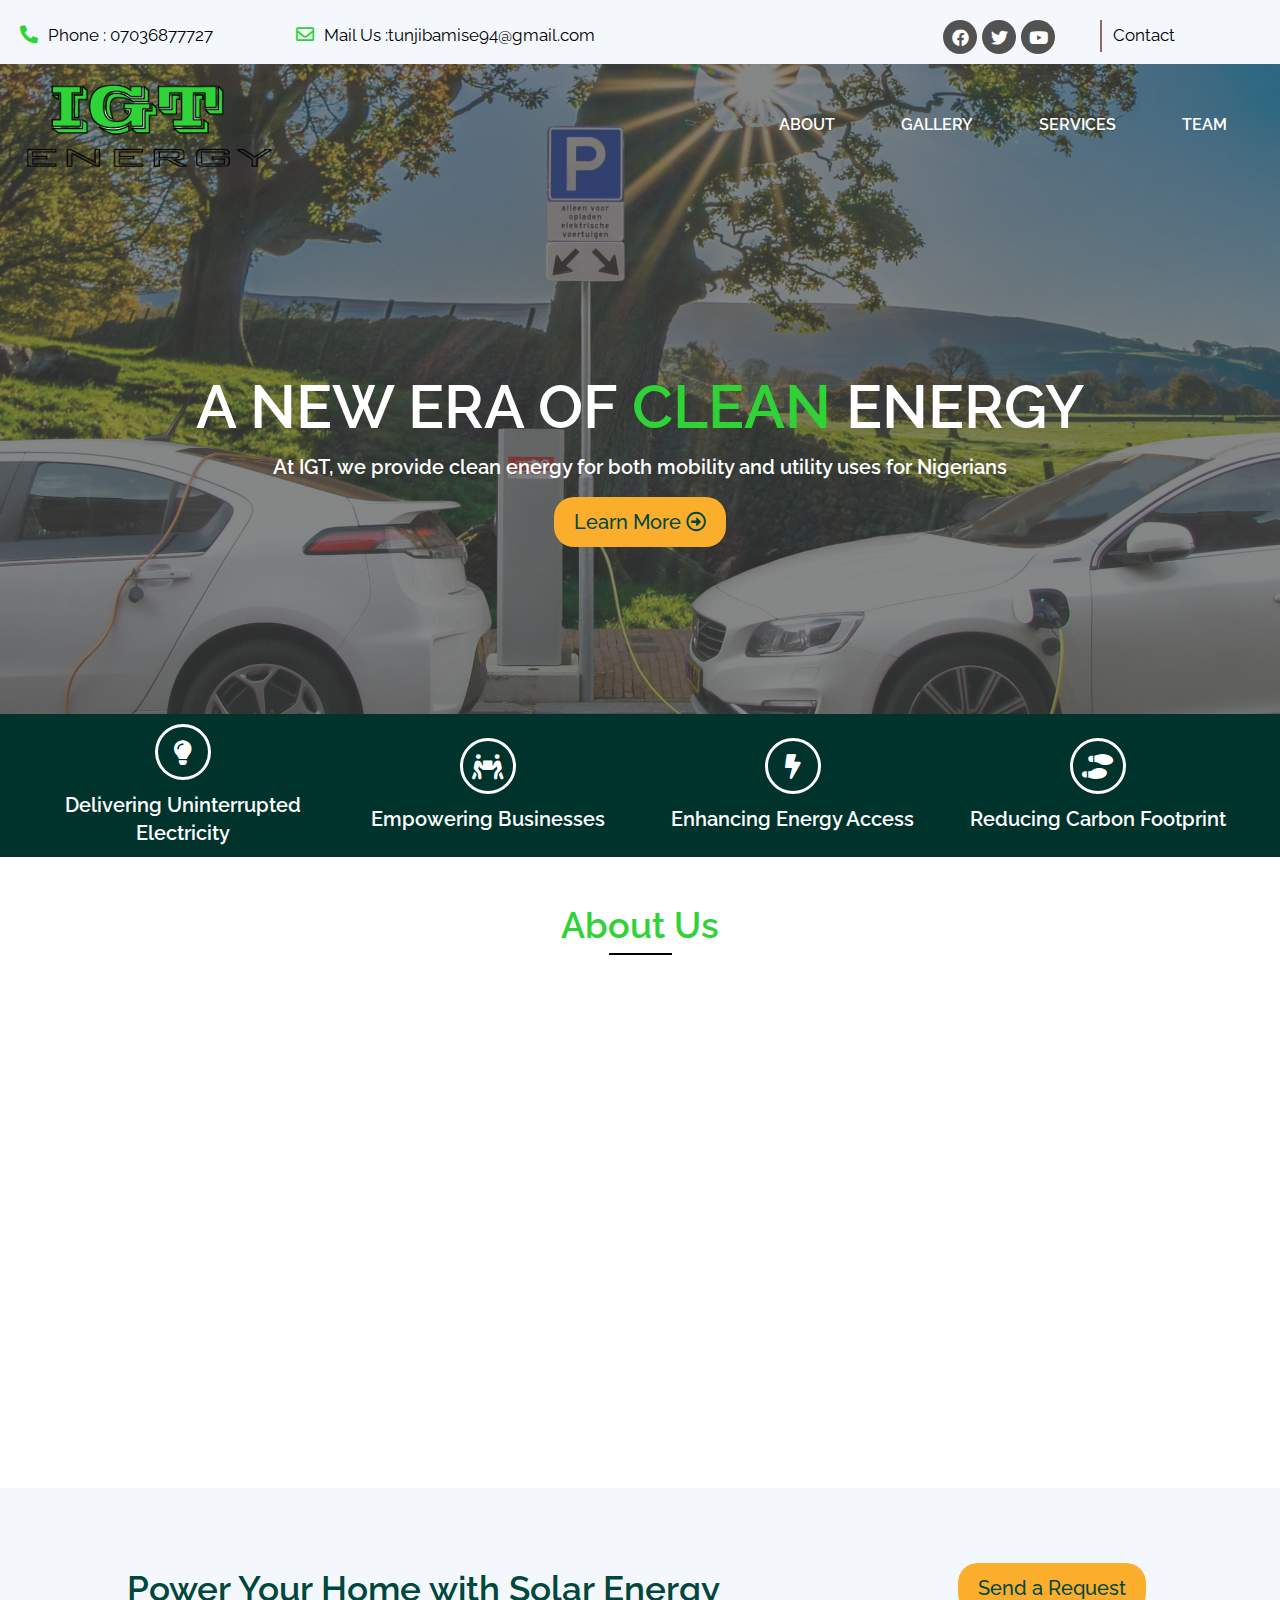
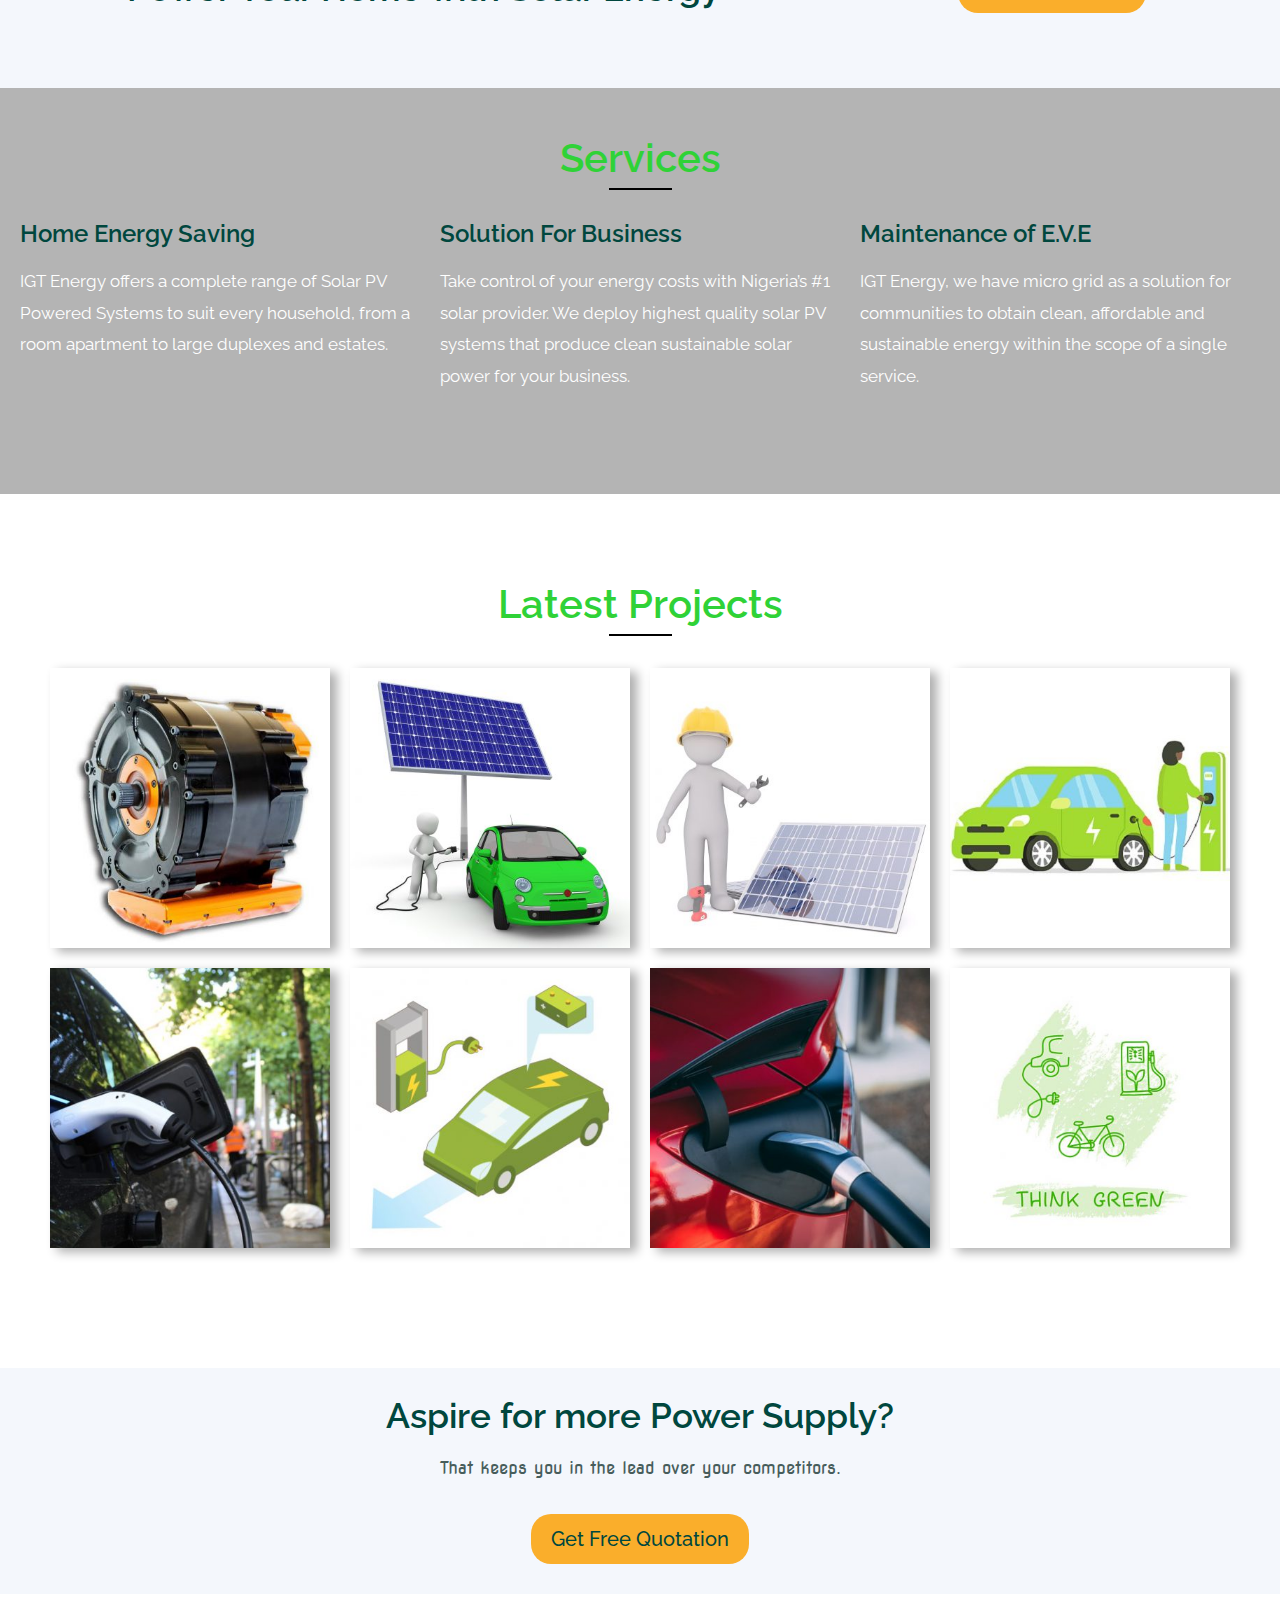
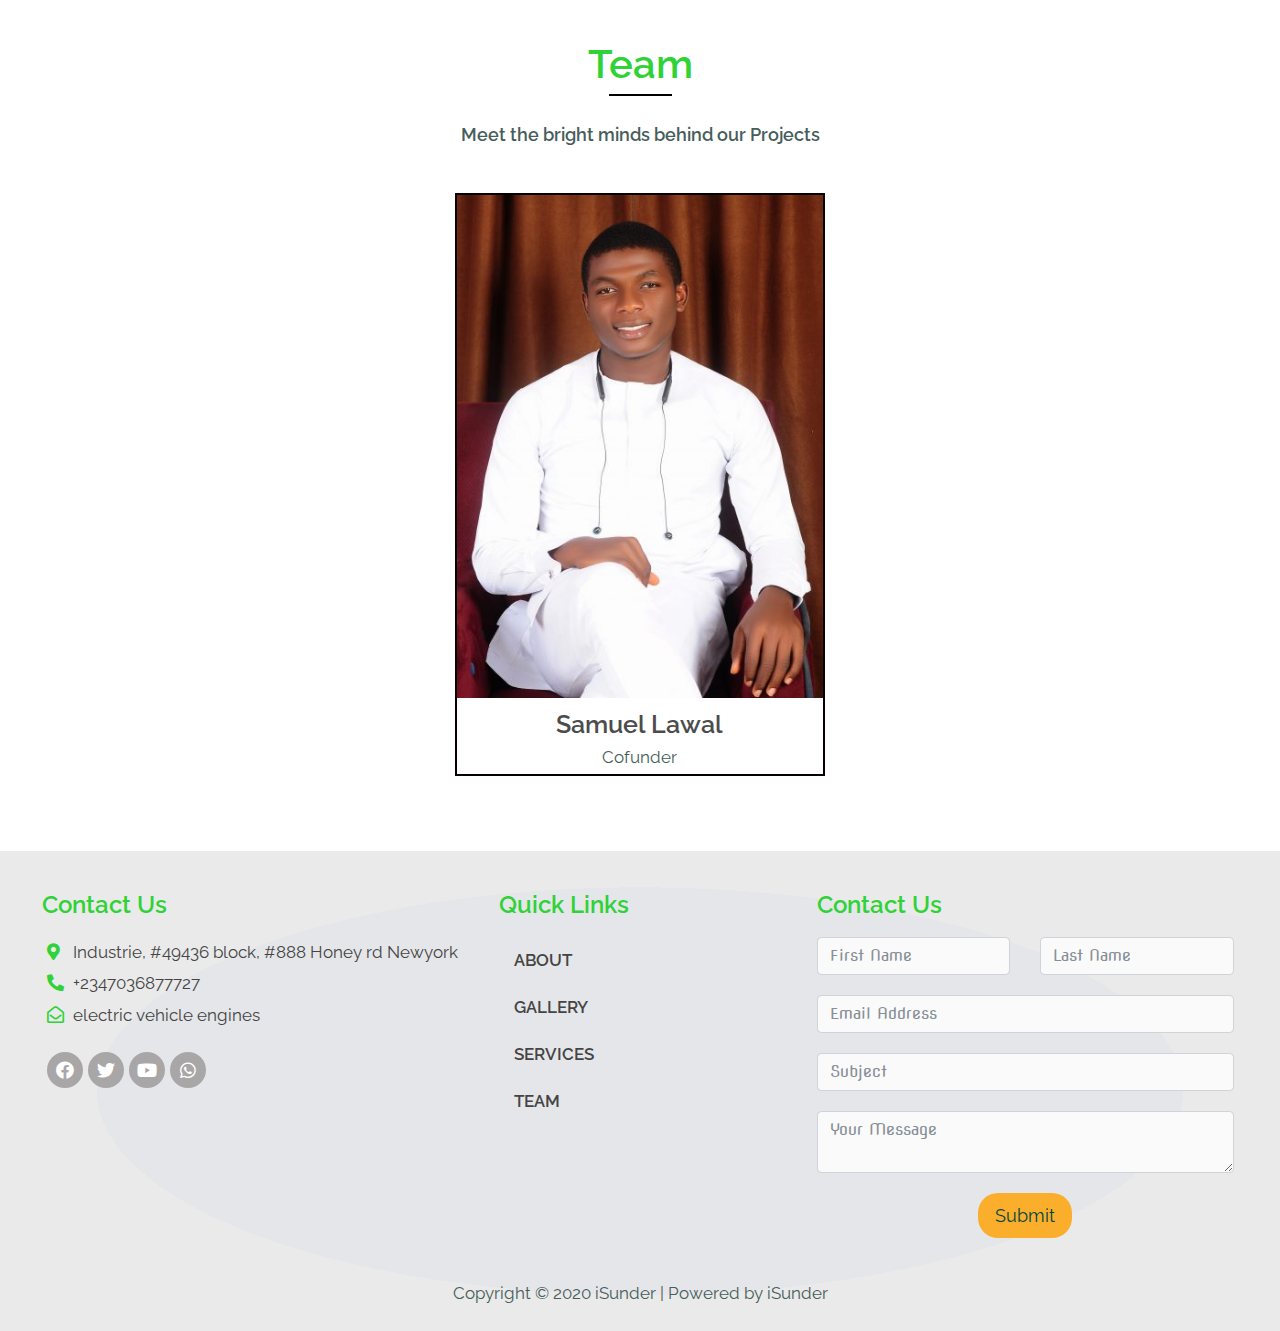
<file: index.html>
<!DOCTYPE html>
<html lang="en-US">
<head>
	<meta charset="UTF-8">
		<title>iSunder &#8211; Just another WordPress site</title>
<meta name='robots' content='noindex,nofollow' />
<link rel='dns-prefetch' href='//fonts.googleapis.com' />
<link rel='dns-prefetch' href='//s.w.org' />
<link rel="alternate" type="application/rss+xml" title="iSunder &raquo; Feed" href="./feed/index.html" />
<link rel="alternate" type="application/rss+xml" title="iSunder &raquo; Comments Feed" href="./comments/feed/index.html" />
		<script>
			window._wpemojiSettings = {"baseUrl":"https:\/\/s.w.org\/images\/core\/emoji\/13.0.0\/72x72\/","ext":".png","svgUrl":"https:\/\/s.w.org\/images\/core\/emoji\/13.0.0\/svg\/","svgExt":".svg","source":{"concatemoji":".\/wp-includes\/js\/wp-emoji-release.min.js?ver=5.5.3"}};
			!function(e,a,t){var r,n,o,i,p=a.createElement("canvas"),s=p.getContext&&p.getContext("2d");function c(e,t){var a=String.fromCharCode;s.clearRect(0,0,p.width,p.height),s.fillText(a.apply(this,e),0,0);var r=p.toDataURL();return s.clearRect(0,0,p.width,p.height),s.fillText(a.apply(this,t),0,0),r===p.toDataURL()}function l(e){if(!s||!s.fillText)return!1;switch(s.textBaseline="top",s.font="600 32px Arial",e){case"flag":return!c([127987,65039,8205,9895,65039],[127987,65039,8203,9895,65039])&&(!c([55356,56826,55356,56819],[55356,56826,8203,55356,56819])&&!c([55356,57332,56128,56423,56128,56418,56128,56421,56128,56430,56128,56423,56128,56447],[55356,57332,8203,56128,56423,8203,56128,56418,8203,56128,56421,8203,56128,56430,8203,56128,56423,8203,56128,56447]));case"emoji":return!c([55357,56424,8205,55356,57212],[55357,56424,8203,55356,57212])}return!1}function d(e){var t=a.createElement("script");t.src=e,t.defer=t.type="text/javascript",a.getElementsByTagName("head")[0].appendChild(t)}for(i=Array("flag","emoji"),t.supports={everything:!0,everythingExceptFlag:!0},o=0;o<i.length;o++)t.supports[i[o]]=l(i[o]),t.supports.everything=t.supports.everything&&t.supports[i[o]],"flag"!==i[o]&&(t.supports.everythingExceptFlag=t.supports.everythingExceptFlag&&t.supports[i[o]]);t.supports.everythingExceptFlag=t.supports.everythingExceptFlag&&!t.supports.flag,t.DOMReady=!1,t.readyCallback=function(){t.DOMReady=!0},t.supports.everything||(n=function(){t.readyCallback()},a.addEventListener?(a.addEventListener("DOMContentLoaded",n,!1),e.addEventListener("load",n,!1)):(e.attachEvent("onload",n),a.attachEvent("onreadystatechange",function(){"complete"===a.readyState&&t.readyCallback()})),(r=t.source||{}).concatemoji?d(r.concatemoji):r.wpemoji&&r.twemoji&&(d(r.twemoji),d(r.wpemoji)))}(window,document,window._wpemojiSettings);
		</script>
		<style>
img.wp-smiley,
img.emoji {
	display: inline !important;
	border: none !important;
	box-shadow: none !important;
	height: 1em !important;
	width: 1em !important;
	margin: 0 .07em !important;
	vertical-align: -0.1em !important;
	background: none !important;
	padding: 0 !important;
}
</style>
	<link rel='stylesheet' id='astra-theme-css-css'  href='./wp-content/themes/astra/assets/css/minified/style.min.css?ver=2.6.1' media='all' />
<style id='astra-theme-css-inline-css'>
html{font-size:106.25%;}a,.page-title{color:#0274be;}a:hover,a:focus{color:#3a3a3a;}body,button,input,select,textarea,.ast-button,.ast-custom-button{font-family:'Nova Flat',display;font-weight:400;font-size:17px;font-size:1rem;}blockquote{color:#000000;}h1,.entry-content h1,h2,.entry-content h2,h3,.entry-content h3,h4,.entry-content h4,h5,.entry-content h5,h6,.entry-content h6,.site-title,.site-title a{font-family:'Nova Flat',display;font-weight:400;}.site-title{font-size:35px;font-size:2.0588235294118rem;}.ast-archive-description .ast-archive-title{font-size:40px;font-size:2.3529411764706rem;}.site-header .site-description{font-size:15px;font-size:0.88235294117647rem;}.entry-title{font-size:40px;font-size:2.3529411764706rem;}.comment-reply-title{font-size:28px;font-size:1.6470588235294rem;}.ast-comment-list #cancel-comment-reply-link{font-size:17px;font-size:1rem;}h1,.entry-content h1{font-size:40px;font-size:2.3529411764706rem;font-family:'Nova Flat',display;}h2,.entry-content h2{font-size:30px;font-size:1.7647058823529rem;font-family:'Nova Flat',display;}h3,.entry-content h3{font-size:25px;font-size:1.4705882352941rem;font-family:'Nova Flat',display;}h4,.entry-content h4{font-size:20px;font-size:1.1764705882353rem;}h5,.entry-content h5{font-size:18px;font-size:1.0588235294118rem;}h6,.entry-content h6{font-size:15px;font-size:0.88235294117647rem;}.ast-single-post .entry-title,.page-title{font-size:30px;font-size:1.7647058823529rem;}#secondary,#secondary button,#secondary input,#secondary select,#secondary textarea{font-size:17px;font-size:1rem;}::selection{background-color:#0274be;color:#ffffff;}body,h1,.entry-title a,.entry-content h1,h2,.entry-content h2,h3,.entry-content h3,h4,.entry-content h4,h5,.entry-content h5,h6,.entry-content h6,.wc-block-grid__product-title{color:#3a3a3a;}.tagcloud a:hover,.tagcloud a:focus,.tagcloud a.current-item{color:#ffffff;border-color:#0274be;background-color:#0274be;}.main-header-menu .menu-link,.ast-header-custom-item a{color:#3a3a3a;}.main-header-menu .menu-item:hover > .menu-link,.main-header-menu .menu-item:hover > .ast-menu-toggle,.main-header-menu .ast-masthead-custom-menu-items a:hover,.main-header-menu .menu-item.focus > .menu-link,.main-header-menu .menu-item.focus > .ast-menu-toggle,.main-header-menu .current-menu-item > .menu-link,.main-header-menu .current-menu-ancestor > .menu-link,.main-header-menu .current-menu-item > .ast-menu-toggle,.main-header-menu .current-menu-ancestor > .ast-menu-toggle{color:#0274be;}input:focus,input[type="text"]:focus,input[type="email"]:focus,input[type="url"]:focus,input[type="password"]:focus,input[type="reset"]:focus,input[type="search"]:focus,textarea:focus{border-color:#0274be;}input[type="radio"]:checked,input[type=reset],input[type="checkbox"]:checked,input[type="checkbox"]:hover:checked,input[type="checkbox"]:focus:checked,input[type=range]::-webkit-slider-thumb{border-color:#0274be;background-color:#0274be;box-shadow:none;}.site-footer a:hover + .post-count,.site-footer a:focus + .post-count{background:#0274be;border-color:#0274be;}.footer-adv .footer-adv-overlay{border-top-style:solid;border-top-color:#7a7a7a;}.ast-comment-meta{line-height:1.666666667;font-size:14px;font-size:0.82352941176471rem;}.single .nav-links .nav-previous,.single .nav-links .nav-next,.single .ast-author-details .author-title,.ast-comment-meta{color:#0274be;}.entry-meta,.entry-meta *{line-height:1.45;color:#0274be;}.entry-meta a:hover,.entry-meta a:hover *,.entry-meta a:focus,.entry-meta a:focus *{color:#3a3a3a;}.ast-404-layout-1 .ast-404-text{font-size:200px;font-size:11.764705882353rem;}.widget-title{font-size:24px;font-size:1.4117647058824rem;color:#3a3a3a;}#cat option,.secondary .calendar_wrap thead a,.secondary .calendar_wrap thead a:visited{color:#0274be;}.secondary .calendar_wrap #today,.ast-progress-val span{background:#0274be;}.secondary a:hover + .post-count,.secondary a:focus + .post-count{background:#0274be;border-color:#0274be;}.calendar_wrap #today > a{color:#ffffff;}.ast-pagination a,.page-links .page-link,.single .post-navigation a{color:#0274be;}.ast-pagination a:hover,.ast-pagination a:focus,.ast-pagination > span:hover:not(.dots),.ast-pagination > span.current,.page-links > .page-link,.page-links .page-link:hover,.post-navigation a:hover{color:#3a3a3a;}.ast-header-break-point .ast-mobile-menu-buttons-minimal.menu-toggle{background:transparent;color:#0274be;}.ast-header-break-point .ast-mobile-menu-buttons-outline.menu-toggle{background:transparent;border:1px solid #0274be;color:#0274be;}.ast-header-break-point .ast-mobile-menu-buttons-fill.menu-toggle{background:#0274be;}.wp-block-buttons.aligncenter{justify-content:center;}@media (min-width:1200px){.ast-separate-container.ast-right-sidebar .entry-content .wp-block-image.alignfull,.ast-separate-container.ast-left-sidebar .entry-content .wp-block-image.alignfull,.ast-separate-container.ast-right-sidebar .entry-content .wp-block-cover.alignfull,.ast-separate-container.ast-left-sidebar .entry-content .wp-block-cover.alignfull{margin-left:-6.67em;margin-right:-6.67em;max-width:unset;width:unset;}.ast-separate-container.ast-right-sidebar .entry-content .wp-block-image.alignwide,.ast-separate-container.ast-left-sidebar .entry-content .wp-block-image.alignwide,.ast-separate-container.ast-right-sidebar .entry-content .wp-block-cover.alignwide,.ast-separate-container.ast-left-sidebar .entry-content .wp-block-cover.alignwide{margin-left:-20px;margin-right:-20px;max-width:unset;width:unset;}.wp-block-group .has-background{padding:20px;}}@media (min-width:1200px){.ast-separate-container.ast-right-sidebar .entry-content .wp-block-group.alignwide,.ast-separate-container.ast-left-sidebar .entry-content .wp-block-group.alignwide,.ast-separate-container.ast-right-sidebar .entry-content .wp-block-cover.alignwide,.ast-separate-container.ast-left-sidebar .entry-content .wp-block-cover.alignwide,.ast-no-sidebar.ast-separate-container .entry-content .wp-block-group.alignwide,.ast-no-sidebar.ast-separate-container .entry-content .wp-block-cover.alignwide{margin-left:-20px;margin-right:-20px;padding-left:20px;padding-right:20px;}.ast-separate-container.ast-right-sidebar .entry-content .wp-block-group.alignfull,.ast-separate-container.ast-left-sidebar .entry-content .wp-block-group.alignfull,.ast-no-sidebar.ast-separate-container .entry-content .wp-block-group.alignfull,.ast-separate-container.ast-right-sidebar .entry-content .wp-block-cover.alignfull,.ast-separate-container.ast-left-sidebar .entry-content .wp-block-cover.alignfull,.ast-no-sidebar.ast-separate-container .entry-content .wp-block-cover.alignfull{margin-left:-6.67em;margin-right:-6.67em;padding-left:6.67em;padding-right:6.67em;}.ast-plain-container.ast-right-sidebar .entry-content .wp-block-group.alignwide,.ast-plain-container.ast-left-sidebar .entry-content .wp-block-group.alignwide,.ast-plain-container.ast-right-sidebar .entry-content .wp-block-group.alignfull,.ast-plain-container.ast-left-sidebar .entry-content .wp-block-group.alignfull{padding-left:20px;padding-right:20px;}.ast-plain-container.ast-no-sidebar .entry-content .alignwide .wp-block-group__inner-container,.ast-plain-container.ast-no-sidebar .entry-content .alignfull .wp-block-group__inner-container,.ast-plain-container.ast-no-sidebar .entry-content .alignwide .wp-block-cover__inner-container,.ast-plain-container.ast-no-sidebar .entry-content .alignfull .wp-block-cover__inner-container{max-width:1240px;margin-left:auto;margin-right:auto;padding-left:20px;padding-right:20px;}.ast-plain-container.ast-no-sidebar .entry-content .alignwide .wp-block-cover__inner-container,.ast-plain-container.ast-no-sidebar .entry-content .alignfull .wp-block-cover__inner-container{width:1240px;}.ast-page-builder-template.ast-no-sidebar .entry-content .wp-block-group.alignwide,.ast-page-builder-template.ast-no-sidebar .entry-content .wp-block-group.alignfull{margin-left:0;margin-right:0;}.wp-block-cover-image.alignwide .wp-block-cover__inner-container,.wp-block-cover.alignwide .wp-block-cover__inner-container,.wp-block-cover-image.alignfull .wp-block-cover__inner-container,.wp-block-cover.alignfull .wp-block-cover__inner-container{width:100%;}.ast-page-builder-template.ast-no-sidebar .entry-content .wp-block-cover.alignwide,.ast-page-builder-template.ast-left-sidebar .entry-content .wp-block-cover.alignwide,.ast-page-builder-template.ast-right-sidebar .entry-content .wp-block-cover.alignwide,.ast-page-builder-template.ast-no-sidebar .entry-content .wp-block-cover.alignfull,.ast-page-builder-template.ast-left-sidebar .entry-content .wp-block-cover.alignfull,.ast-page-builder-template.ast-right-sidebar .entry-content .wp-block-cover.alignful{padding-right:0;padding-left:0;}}.ast-plain-container.ast-no-sidebar #primary{margin-top:0;margin-bottom:0;}@media (max-width:921px){.ast-theme-transparent-header #primary,.ast-theme-transparent-header #secondary{padding:0;}}.wp-block-columns{margin-bottom:unset;}.wp-block-image.size-full{margin:2rem 0;}.wp-block-separator.has-background{padding:0;}.wp-block-gallery{margin-bottom:1.6em;}.wp-block-group{padding-top:4em;padding-bottom:4em;}.wp-block-group__inner-container .wp-block-columns:last-child,.wp-block-group__inner-container :last-child,.wp-block-table table{margin-bottom:0;}.blocks-gallery-grid{width:100%;}.wp-block-navigation-link__content{padding:5px 0;}.wp-block-group .wp-block-group .has-text-align-center,.wp-block-group .wp-block-column .has-text-align-center{max-width:100%;}.has-text-align-center{margin:0 auto;}@media (min-width:1200px){.wp-block-cover__inner-container,.alignwide .wp-block-group__inner-container,.alignfull .wp-block-group__inner-container{max-width:1200px;margin:0 auto;}.wp-block-group.alignnone,.wp-block-group.aligncenter,.wp-block-group.alignleft,.wp-block-group.alignright,.wp-block-group.alignwide,.wp-block-columns.alignwide{margin:2rem 0 1rem 0;}}@media (max-width:1200px){.wp-block-group{padding:3em;}.wp-block-group .wp-block-group{padding:1.5em;}.wp-block-columns,.wp-block-column{margin:1rem 0;}}@media (min-width:921px){.wp-block-columns .wp-block-group{padding:2em;}}@media (max-width:544px){.wp-block-cover-image .wp-block-cover__inner-container,.wp-block-cover .wp-block-cover__inner-container{width:unset;}.wp-block-cover,.wp-block-cover-image{padding:2em 0;}.wp-block-group,.wp-block-cover{padding:2em;}.wp-block-media-text__media img,.wp-block-media-text__media video{width:unset;max-width:100%;}.wp-block-media-text.has-background .wp-block-media-text__content{padding:1em;}}@media (max-width:921px){.ast-plain-container.ast-no-sidebar #primary{padding:0;}}@media (min-width:544px){.entry-content .wp-block-media-text.has-media-on-the-right .wp-block-media-text__content{padding:0 8% 0 0;}.entry-content .wp-block-media-text .wp-block-media-text__content{padding:0 0 0 8%;}.ast-plain-container .site-content .entry-content .has-custom-content-position.is-position-bottom-left > *,.ast-plain-container .site-content .entry-content .has-custom-content-position.is-position-bottom-right > *,.ast-plain-container .site-content .entry-content .has-custom-content-position.is-position-top-left > *,.ast-plain-container .site-content .entry-content .has-custom-content-position.is-position-top-right > *,.ast-plain-container .site-content .entry-content .has-custom-content-position.is-position-center-right > *,.ast-plain-container .site-content .entry-content .has-custom-content-position.is-position-center-left > *{margin:0;}}@media (max-width:544px){.entry-content .wp-block-media-text .wp-block-media-text__content{padding:8% 0;}.wp-block-media-text .wp-block-media-text__media img{width:auto;max-width:100%;}}@media (max-width:921px){#secondary.secondary{padding-top:0;}.ast-separate-container .ast-article-post,.ast-separate-container .ast-article-single{padding:1.5em 2.14em;}.ast-separate-container #primary,.ast-separate-container #secondary{padding:1.5em 0;}.ast-separate-container.ast-right-sidebar #secondary{padding-left:1em;padding-right:1em;}.ast-separate-container.ast-two-container #secondary{padding-left:0;padding-right:0;}.ast-page-builder-template .entry-header #secondary{margin-top:1.5em;}.ast-page-builder-template #secondary{margin-top:1.5em;}#primary,#secondary{padding:1.5em 0;margin:0;}.ast-left-sidebar #content > .ast-container{display:flex;flex-direction:column-reverse;width:100%;}.ast-author-box img.avatar{margin:20px 0 0 0;}.ast-pagination{padding-top:1.5em;text-align:center;}.ast-pagination .next.page-numbers{display:inherit;float:none;}}@media (max-width:921px){.ast-page-builder-template.ast-left-sidebar #secondary{padding-right:20px;}.ast-page-builder-template.ast-right-sidebar #secondary{padding-left:20px;}.ast-right-sidebar #primary{padding-right:0;}.ast-right-sidebar #secondary{padding-left:0;}.ast-left-sidebar #primary{padding-left:0;}.ast-left-sidebar #secondary{padding-right:0;}.ast-pagination .prev.page-numbers{padding-left:.5em;}.ast-pagination .next.page-numbers{padding-right:.5em;}}@media (min-width:922px){.ast-separate-container.ast-right-sidebar #primary,.ast-separate-container.ast-left-sidebar #primary{border:0;}.ast-separate-container.ast-right-sidebar #secondary,.ast-separate-container.ast-left-sidebar #secondary{border:0;margin-left:auto;margin-right:auto;}.ast-separate-container.ast-two-container #secondary .widget:last-child{margin-bottom:0;}.ast-separate-container .ast-comment-list li .comment-respond{padding-left:2.66666em;padding-right:2.66666em;}.ast-author-box{-js-display:flex;display:flex;}.ast-author-bio{flex:1;}.error404.ast-separate-container #primary,.search-no-results.ast-separate-container #primary{margin-bottom:4em;}}@media (min-width:922px){.ast-right-sidebar #primary{border-right:1px solid #eee;}.ast-right-sidebar #secondary{border-left:1px solid #eee;margin-left:-1px;}.ast-left-sidebar #primary{border-left:1px solid #eee;}.ast-left-sidebar #secondary{border-right:1px solid #eee;margin-right:-1px;}.ast-separate-container.ast-two-container.ast-right-sidebar #secondary{padding-left:30px;padding-right:0;}.ast-separate-container.ast-two-container.ast-left-sidebar #secondary{padding-right:30px;padding-left:0;}}.wp-block-button .wp-block-button__link,{color:#ffffff;}.wp-block-button .wp-block-button__link{border-style:solid;border-top-width:0;border-right-width:0;border-left-width:0;border-bottom-width:0;border-color:#0274be;background-color:#0274be;color:#ffffff;font-family:inherit;font-weight:inherit;line-height:1;border-radius:2px;padding-top:10px;padding-right:40px;padding-bottom:10px;padding-left:40px;}.wp-block-button .wp-block-button__link:hover,.wp-block-button .wp-block-button__link:focus{color:#ffffff;background-color:#3a3a3a;border-color:#3a3a3a;}.menu-toggle,button,.ast-button,.ast-custom-button,.button,input#submit,input[type="button"],input[type="submit"],input[type="reset"]{border-style:solid;border-top-width:0;border-right-width:0;border-left-width:0;border-bottom-width:0;color:#ffffff;border-color:#0274be;background-color:#0274be;border-radius:2px;padding-top:10px;padding-right:40px;padding-bottom:10px;padding-left:40px;font-family:inherit;font-weight:inherit;line-height:1;}button:focus,.menu-toggle:hover,button:hover,.ast-button:hover,.button:hover,input[type=reset]:hover,input[type=reset]:focus,input#submit:hover,input#submit:focus,input[type="button"]:hover,input[type="button"]:focus,input[type="submit"]:hover,input[type="submit"]:focus{color:#ffffff;background-color:#3a3a3a;border-color:#3a3a3a;}@media (min-width:921px){.ast-container{max-width:100%;}}@media (min-width:544px){.ast-container{max-width:100%;}}@media (max-width:544px){.ast-separate-container .ast-article-post,.ast-separate-container .ast-article-single{padding:1.5em 1em;}.ast-separate-container #content .ast-container{padding-left:0.54em;padding-right:0.54em;}.ast-separate-container #secondary{padding-top:0;}.ast-separate-container.ast-two-container #secondary .widget{margin-bottom:1.5em;padding-left:1em;padding-right:1em;}.ast-separate-container .comments-count-wrapper{padding:1.5em 1em;}.ast-separate-container .ast-comment-list li.depth-1{padding:1.5em 1em;margin-bottom:1.5em;}.ast-separate-container .ast-comment-list .bypostauthor{padding:.5em;}.ast-separate-container .ast-archive-description{padding:1.5em 1em;}.ast-search-menu-icon.ast-dropdown-active .search-field{width:170px;}.ast-separate-container .comment-respond{padding:1.5em 1em;}}@media (max-width:544px){.ast-comment-list .children{margin-left:0.66666em;}.ast-separate-container .ast-comment-list .bypostauthor li{padding:0 0 0 .5em;}}@media (max-width:921px){.ast-mobile-header-stack .main-header-bar .ast-search-menu-icon{display:inline-block;}.ast-header-break-point.ast-header-custom-item-outside .ast-mobile-header-stack .main-header-bar .ast-search-icon{margin:0;}.ast-comment-avatar-wrap img{max-width:2.5em;}.comments-area{margin-top:1.5em;}.ast-separate-container .comments-count-wrapper{padding:2em 2.14em;}.ast-separate-container .ast-comment-list li.depth-1{padding:1.5em 2.14em;}.ast-separate-container .comment-respond{padding:2em 2.14em;}}@media (max-width:921px){.ast-header-break-point .main-header-bar .ast-search-menu-icon.slide-search .search-form{right:0;}.ast-header-break-point .ast-mobile-header-stack .main-header-bar .ast-search-menu-icon.slide-search .search-form{right:-1em;}.ast-comment-avatar-wrap{margin-right:0.5em;}}@media (min-width:545px){.ast-page-builder-template .comments-area,.single.ast-page-builder-template .entry-header,.single.ast-page-builder-template .post-navigation{max-width:1240px;margin-left:auto;margin-right:auto;}}@media (max-width:921px){.ast-archive-description .ast-archive-title{font-size:40px;}.entry-title{font-size:30px;}h1,.entry-content h1{font-size:30px;}h2,.entry-content h2{font-size:25px;}h3,.entry-content h3{font-size:20px;}.ast-single-post .entry-title,.page-title{font-size:30px;}}@media (max-width:544px){.ast-archive-description .ast-archive-title{font-size:40px;}.entry-title{font-size:30px;}h1,.entry-content h1{font-size:30px;}h2,.entry-content h2{font-size:25px;}h3,.entry-content h3{font-size:20px;}.ast-single-post .entry-title,.page-title{font-size:30px;}}@media (max-width:921px){html{font-size:96.9%;}}@media (max-width:544px){html{font-size:96.9%;}}@media (min-width:922px){.ast-container{max-width:1240px;}}@font-face {font-family: "Astra";src: url(./wp-content/themes/astra/assets/fonts/astra.woff) format("woff"),url(./wp-content/themes/astra/assets/fonts/astra.ttf) format("truetype"),url(./wp-content/themes/astra/assets/fonts/astra.svg#astra) format("svg");font-weight: normal;font-style: normal;font-display: fallback;}@media (max-width:921px) {.main-header-bar .main-header-bar-navigation{display:none;}}.ast-desktop .main-header-menu.submenu-with-border .sub-menu,.ast-desktop .main-header-menu.submenu-with-border .astra-full-megamenu-wrapper{border-color:#0274be;}.ast-desktop .main-header-menu.submenu-with-border .sub-menu{border-top-width:2px;border-right-width:0px;border-left-width:0px;border-bottom-width:0px;border-style:solid;}.ast-desktop .main-header-menu.submenu-with-border .sub-menu .sub-menu{top:-2px;}.ast-desktop .main-header-menu.submenu-with-border .sub-menu .menu-link,.ast-desktop .main-header-menu.submenu-with-border .children .menu-link{border-bottom-width:0px;border-style:solid;border-color:#eaeaea;}@media (min-width:922px){.main-header-menu .sub-menu .menu-item.ast-left-align-sub-menu:hover > .sub-menu,.main-header-menu .sub-menu .menu-item.ast-left-align-sub-menu.focus > .sub-menu{margin-left:-0px;}}.ast-small-footer{border-top-style:solid;border-top-width:1px;border-top-color:#7a7a7a;}.ast-small-footer-wrap{text-align:center;}@media (max-width:920px){.ast-404-layout-1 .ast-404-text{font-size:100px;font-size:5.8823529411765rem;}}.ast-breadcrumbs .trail-browse,.ast-breadcrumbs .trail-items,.ast-breadcrumbs .trail-items li{display:inline-block;margin:0;padding:0;border:none;background:inherit;text-indent:0;}.ast-breadcrumbs .trail-browse{font-size:inherit;font-style:inherit;font-weight:inherit;color:inherit;}.ast-breadcrumbs .trail-items{list-style:none;}.trail-items li::after{padding:0 0.3em;content:"\00bb";}.trail-items li:last-of-type::after{display:none;}.elementor-widget-heading .elementor-heading-title{margin:0;}.ast-header-break-point .main-header-bar{border-bottom-width:1px;}@media (min-width:922px){.main-header-bar{border-bottom-width:1px;}}.ast-safari-browser-less-than-11 .main-header-menu .menu-item, .ast-safari-browser-less-than-11 .main-header-bar .ast-masthead-custom-menu-items{display:block;}.main-header-menu .menu-item, .main-header-bar .ast-masthead-custom-menu-items{-js-display:flex;display:flex;-webkit-box-pack:center;-webkit-justify-content:center;-moz-box-pack:center;-ms-flex-pack:center;justify-content:center;-webkit-box-orient:vertical;-webkit-box-direction:normal;-webkit-flex-direction:column;-moz-box-orient:vertical;-moz-box-direction:normal;-ms-flex-direction:column;flex-direction:column;}.main-header-menu > .menu-item > .menu-link{height:100%;-webkit-box-align:center;-webkit-align-items:center;-moz-box-align:center;-ms-flex-align:center;align-items:center;-js-display:flex;display:flex;}.ast-primary-menu-disabled .main-header-bar .ast-masthead-custom-menu-items{flex:unset;}
</style>
<link rel='stylesheet' id='astra-google-fonts-css'  href='//fonts.googleapis.com/css?family=Nova+Flat%3A400%2C&#038;display=fallback&#038;ver=2.6.1' media='all' />
<link rel='stylesheet' id='astra-menu-animation-css'  href='./wp-content/themes/astra/assets/css/minified/menu-animation.min.css?ver=2.6.1' media='all' />
<link rel='stylesheet' id='wp-block-library-css'  href='./wp-includes/css/dist/block-library/style.min.css?ver=5.5.3' media='all' />
<link rel='stylesheet' id='hfe-style-css'  href='./wp-content/plugins/header-footer-elementor/assets/css/header-footer-elementor.css?ver=1.5.3' media='all' />
<link rel='stylesheet' id='elementor-icons-css'  href='./wp-content/plugins/elementor/assets/lib/eicons/css/elementor-icons.min.css?ver=5.9.1' media='all' />
<link rel='stylesheet' id='elementor-animations-css'  href='./wp-content/plugins/elementor/assets/lib/animations/animations.min.css?ver=3.0.14' media='all' />
<link rel='stylesheet' id='elementor-frontend-legacy-css'  href='./wp-content/plugins/elementor/assets/css/frontend-legacy.min.css?ver=3.0.14' media='all' />
<link rel='stylesheet' id='elementor-frontend-css'  href='./wp-content/plugins/elementor/assets/css/frontend.min.css?ver=3.0.14' media='all' />
<link rel='stylesheet' id='elementor-post-11-css'  href='./wp-content/uploads/elementor/css/post-11.css?ver=1608118648' media='all' />
<link rel='stylesheet' id='elementor-pro-css'  href='./wp-content/plugins/elementor-pro/assets/css/frontend.min.css?ver=3.0.1' media='all' />
<link rel='stylesheet' id='elementor-global-css'  href='./wp-content/uploads/elementor/css/global.css?ver=1608118649' media='all' />
<link rel='stylesheet' id='elementor-post-9-css'  href='./wp-content/uploads/elementor/css/post-9.css?ver=1609415164' media='all' />
<link rel='stylesheet' id='fluentform-elementor-widget-css'  href='./wp-content/plugins/fluentform/public/css/fluent-forms-elementor-widget.css?ver=3.6.51' media='all' />
<link rel='stylesheet' id='hfe-widgets-style-css'  href='./wp-content/plugins/header-footer-elementor/inc/widgets-css/frontend.css?ver=1.5.3' media='all' />
<link rel='stylesheet' id='parent-style-css'  href='./wp-content/themes/astra/style.css?ver=2.6.1' media='all' />
<link rel='stylesheet' id='child-style-css'  href='./wp-content/themes/Isundertech/style.css?ver=1.0.1' media='all' />
<link rel='stylesheet' id='fluent-form-styles-css'  href='./wp-content/plugins/fluentform/public/css/fluent-forms-public.css?ver=3.6.51' media='all' />
<link rel='stylesheet' id='fluentform-public-default-css'  href='./wp-content/plugins/fluentform/public/css/fluentform-public-default.css?ver=3.6.51' media='all' />
<link rel='stylesheet' id='google-fonts-1-css'  href='https://fonts.googleapis.com/css?family=Raleway%3A100%2C100italic%2C200%2C200italic%2C300%2C300italic%2C400%2C400italic%2C500%2C500italic%2C600%2C600italic%2C700%2C700italic%2C800%2C800italic%2C900%2C900italic%7CNova+Flat%3A100%2C100italic%2C200%2C200italic%2C300%2C300italic%2C400%2C400italic%2C500%2C500italic%2C600%2C600italic%2C700%2C700italic%2C800%2C800italic%2C900%2C900italic&#038;ver=5.5.3' media='all' />
<link rel='stylesheet' id='elementor-icons-shared-0-css'  href='./wp-content/plugins/elementor/assets/lib/font-awesome/css/fontawesome.min.css?ver=5.12.0' media='all' />
<link rel='stylesheet' id='elementor-icons-fa-solid-css'  href='./wp-content/plugins/elementor/assets/lib/font-awesome/css/solid.min.css?ver=5.12.0' media='all' />
<link rel='stylesheet' id='elementor-icons-fa-regular-css'  href='./wp-content/plugins/elementor/assets/lib/font-awesome/css/regular.min.css?ver=5.12.0' media='all' />
<link rel='stylesheet' id='elementor-icons-fa-brands-css'  href='./wp-content/plugins/elementor/assets/lib/font-awesome/css/brands.min.css?ver=5.12.0' media='all' />
<!--[if IE]>
<script src='./wp-content/themes/astra/assets/js/minified/flexibility.min.js?ver=2.6.1' id='astra-flexibility-js'></script>
<script id='astra-flexibility-js-after'>
flexibility(document.documentElement);
</script>
<![endif]-->
<script src='./wp-includes/js/jquery/jquery.js?ver=1.12.4-wp' id='jquery-core-js'></script>
<link rel="https://api.w.org/" href="./wp-json/index.html" /><link rel="alternate" type="application/json" href="./wp-json/wp/v2/pages/9/index.html" /><link rel="EditURI" type="application/rsd+xml" title="RSD" href="./xmlrpc.php?rsd" />
<link rel="wlwmanifest" type="application/wlwmanifest+xml" href="./wp-includes/wlwmanifest.xml" /> 
<meta name="generator" content="WordPress 5.5.3" />
<link rel="canonical" href="./index.html" />
<link rel='shortlink' href='./index.html' />
<link rel="alternate" type="application/json+oembed" href="./wp-json/oembed/1.0/embed/index.html?url=.%2F" />
<link rel="alternate" type="text/xml+oembed" href="./wp-json/oembed/1.0/embed/index.html?url=.%2F&#038;format=xml" />
<style>.recentcomments a{display:inline !important;padding:0 !important;margin:0 !important;}</style>	<meta name="viewport" content="width=device-width, initial-scale=1.0, viewport-fit=cover" /></head>
<body class="home page-template page-template-elementor_canvas page page-id-9 ehf-template-astra ehf-stylesheet-Isundertech ast-desktop ast-page-builder-template ast-no-sidebar astra-2.6.1 ast-header-custom-item-inside ast-single-post ast-inherit-site-logo-transparent elementor-default elementor-template-canvas elementor-kit-11 elementor-page elementor-page-9">
			<div data-elementor-type="wp-page" data-elementor-id="9" class="elementor elementor-9" data-elementor-settings="[]">
						<div class="elementor-inner">
							<div class="elementor-section-wrap">
							<section class="elementor-section elementor-top-section elementor-element elementor-element-c0e6222 elementor-section-boxed elementor-section-height-default elementor-section-height-default" data-id="c0e6222" data-element_type="section" data-settings="{&quot;background_background&quot;:&quot;classic&quot;}">
						<div class="elementor-container elementor-column-gap-default">
							<div class="elementor-row">
					<div class="elementor-column elementor-col-100 elementor-top-column elementor-element elementor-element-23e4790" data-id="23e4790" data-element_type="column">
			<div class="elementor-column-wrap elementor-element-populated">
							<div class="elementor-widget-wrap">
						<section class="elementor-section elementor-inner-section elementor-element elementor-element-b1bb323 elementor-section-full_width elementor-section-height-default elementor-section-height-default" data-id="b1bb323" data-element_type="section" data-settings="{&quot;background_background&quot;:&quot;classic&quot;}">
						<div class="elementor-container elementor-column-gap-default">
							<div class="elementor-row">
					<div class="elementor-column elementor-col-25 elementor-inner-column elementor-element elementor-element-126d78c" data-id="126d78c" data-element_type="column">
			<div class="elementor-column-wrap elementor-element-populated">
							<div class="elementor-widget-wrap">
						<div class="elementor-element elementor-element-5e725bb elementor-icon-list--layout-traditional elementor-list-item-link-full_width elementor-widget elementor-widget-icon-list" data-id="5e725bb" data-element_type="widget" data-widget_type="icon-list.default">
				<div class="elementor-widget-container">
					<ul class="elementor-icon-list-items">
							<li class="elementor-icon-list-item">
											<span class="elementor-icon-list-icon">
							<i aria-hidden="true" class="fas fa-phone-alt"></i>						</span>
										<span class="elementor-icon-list-text">Phone : 07036877727</span>
									</li>
						</ul>
				</div>
				</div>
						</div>
					</div>
		</div>
				<div class="elementor-column elementor-col-25 elementor-inner-column elementor-element elementor-element-2035070" data-id="2035070" data-element_type="column">
			<div class="elementor-column-wrap elementor-element-populated">
							<div class="elementor-widget-wrap">
						<div class="elementor-element elementor-element-f4ce3dc elementor-align-left elementor-icon-list--layout-traditional elementor-list-item-link-full_width elementor-widget elementor-widget-icon-list" data-id="f4ce3dc" data-element_type="widget" data-widget_type="icon-list.default">
				<div class="elementor-widget-container">
					<ul class="elementor-icon-list-items">
							<li class="elementor-icon-list-item">
											<span class="elementor-icon-list-icon">
							<i aria-hidden="true" class="far fa-envelope"></i>						</span>
										<span class="elementor-icon-list-text">Mail Us :tunjibamise94@gmail.com</span>
									</li>
						</ul>
				</div>
				</div>
						</div>
					</div>
		</div>
				<div class="elementor-column elementor-col-25 elementor-inner-column elementor-element elementor-element-658dfa0" data-id="658dfa0" data-element_type="column">
			<div class="elementor-column-wrap elementor-element-populated">
							<div class="elementor-widget-wrap">
						<div class="elementor-element elementor-element-bca3dd5 elementor-shape-circle elementor-grid-0 elementor-widget elementor-widget-social-icons" data-id="bca3dd5" data-element_type="widget" data-widget_type="social-icons.default">
				<div class="elementor-widget-container">
					<div class="elementor-social-icons-wrapper elementor-grid">
							<div class="elementor-grid-item">
					<a class="elementor-icon elementor-social-icon elementor-social-icon-facebook elementor-repeater-item-c9ad12b" target="_blank">
						<span class="elementor-screen-only">Facebook</span>
						<i class="fab fa-facebook"></i>					</a>
				</div>
							<div class="elementor-grid-item">
					<a class="elementor-icon elementor-social-icon elementor-social-icon-twitter elementor-repeater-item-bc601b9" target="_blank">
						<span class="elementor-screen-only">Twitter</span>
						<i class="fab fa-twitter"></i>					</a>
				</div>
							<div class="elementor-grid-item">
					<a class="elementor-icon elementor-social-icon elementor-social-icon-youtube elementor-repeater-item-bbcec79" target="_blank">
						<span class="elementor-screen-only">Youtube</span>
						<i class="fab fa-youtube"></i>					</a>
				</div>
					</div>
				</div>
				</div>
						</div>
					</div>
		</div>
				<div class="elementor-column elementor-col-25 elementor-inner-column elementor-element elementor-element-de03a03 elementor-hidden-tablet elementor-hidden-phone" data-id="de03a03" data-element_type="column">
			<div class="elementor-column-wrap elementor-element-populated">
							<div class="elementor-widget-wrap">
						<div class="elementor-element elementor-element-20ccc81 elementor-align-left elementor-icon-list--layout-traditional elementor-list-item-link-full_width elementor-widget elementor-widget-icon-list" data-id="20ccc81" data-element_type="widget" data-widget_type="icon-list.default">
				<div class="elementor-widget-container">
					<ul class="elementor-icon-list-items">
							<li class="elementor-icon-list-item">
					<a href="#CONTACT">					<span class="elementor-icon-list-text">Contact</span>
											</a>
									</li>
						</ul>
				</div>
				</div>
						</div>
					</div>
		</div>
								</div>
					</div>
		</section>
						</div>
					</div>
		</div>
								</div>
					</div>
		</section>
				<section class="elementor-section elementor-top-section elementor-element elementor-element-0f49d49 elementor-section-height-min-height elementor-section-items-top elementor-section-boxed elementor-section-height-default" data-id="0f49d49" data-element_type="section" data-settings="{&quot;background_background&quot;:&quot;classic&quot;}">
							<div class="elementor-background-overlay"></div>
							<div class="elementor-container elementor-column-gap-default">
							<div class="elementor-row">
					<div class="elementor-column elementor-col-100 elementor-top-column elementor-element elementor-element-54dca6a" data-id="54dca6a" data-element_type="column">
			<div class="elementor-column-wrap elementor-element-populated">
							<div class="elementor-widget-wrap">
						<section class="elementor-section elementor-inner-section elementor-element elementor-element-222093d elementor-section-boxed elementor-section-height-default elementor-section-height-default" data-id="222093d" data-element_type="section" data-settings="{&quot;background_background&quot;:&quot;classic&quot;}">
						<div class="elementor-container elementor-column-gap-default">
							<div class="elementor-row">
					<div class="elementor-column elementor-col-50 elementor-inner-column elementor-element elementor-element-ee1570a" data-id="ee1570a" data-element_type="column">
			<div class="elementor-column-wrap elementor-element-populated">
							<div class="elementor-widget-wrap">
						<div class="elementor-element elementor-element-4c9d3a7 elementor-widget elementor-widget-image" data-id="4c9d3a7" data-element_type="widget" data-widget_type="image.default">
				<div class="elementor-widget-container">
					<div class="elementor-image">
										<img width="299" height="98" src="./wp-content/uploads/2020/12/IGT-removebg-preview-1.png" class="attachment-full size-full" alt="" loading="lazy" />											</div>
				</div>
				</div>
						</div>
					</div>
		</div>
				<div class="elementor-column elementor-col-50 elementor-inner-column elementor-element elementor-element-4ff3810" data-id="4ff3810" data-element_type="column">
			<div class="elementor-column-wrap elementor-element-populated">
							<div class="elementor-widget-wrap">
						<div class="elementor-element elementor-element-a9ab60c hfe-nav-menu__align-right hfe-submenu-icon-arrow hfe-submenu-animation-none hfe-nav-menu__breakpoint-tablet elementor-widget elementor-widget-navigation-menu" data-id="a9ab60c" data-element_type="widget" data-widget_type="navigation-menu.default">
				<div class="elementor-widget-container">
						<div class="hfe-nav-menu hfe-layout-horizontal hfe-nav-menu-layout horizontal hfe-pointer__none" data-layout="horizontal">
				<div class="hfe-nav-menu__toggle elementor-clickable">
					<div class="hfe-nav-menu-icon">
						<i aria-hidden="true" tabindex="0" class="fas fa-align-justify"></i>					</div>
				</div>
				<nav class="hfe-nav-menu__layout-horizontal hfe-nav-menu__submenu-arrow" data-toggle-icon="&lt;i aria-hidden=&quot;true&quot; tabindex=&quot;0&quot; class=&quot;fas fa-align-justify&quot;&gt;&lt;/i&gt;" data-close-icon="&lt;i aria-hidden=&quot;true&quot; tabindex=&quot;0&quot; class=&quot;far fa-window-close&quot;&gt;&lt;/i&gt;" data-full-width="yes"><ul id="menu-1-a9ab60c" class="hfe-nav-menu"><li id="menu-item-19" class="menu-item menu-item-type-custom menu-item-object-custom parent hfe-creative-menu"><a href="#ABOUT" class = "hfe-menu-item">ABOUT</a></li>
<li id="menu-item-20" class="menu-item menu-item-type-custom menu-item-object-custom parent hfe-creative-menu"><a href="#GALLERY" class = "hfe-menu-item">GALLERY</a></li>
<li id="menu-item-21" class="menu-item menu-item-type-custom menu-item-object-custom parent hfe-creative-menu"><a href="#SERVICES" class = "hfe-menu-item">SERVICES</a></li>
<li id="menu-item-22" class="menu-item menu-item-type-custom menu-item-object-custom parent hfe-creative-menu"><a href="#TEAM" class = "hfe-menu-item">TEAM</a></li>
</ul></nav>              
			</div>
					</div>
				</div>
						</div>
					</div>
		</div>
								</div>
					</div>
		</section>
				<div class="elementor-element elementor-element-7663c9b elementor-widget elementor-widget-heading" data-id="7663c9b" data-element_type="widget" data-widget_type="heading.default">
				<div class="elementor-widget-container">
			<h1 class="elementor-heading-title elementor-size-default">A NEW ERA OF <span style = "color:#2FD237">CLEAN</span> ENERGY </h1>		</div>
				</div>
				<div class="elementor-element elementor-element-1d7e77a elementor-widget elementor-widget-heading" data-id="1d7e77a" data-element_type="widget" data-widget_type="heading.default">
				<div class="elementor-widget-container">
			<h2 class="elementor-heading-title elementor-size-default"> At IGT, we provide clean energy for both mobility and utility uses for Nigerians</h2>		</div>
				</div>
				<div class="elementor-element elementor-element-75e2892 elementor-align-center elementor-widget elementor-widget-button" data-id="75e2892" data-element_type="widget" data-widget_type="button.default">
				<div class="elementor-widget-container">
					<div class="elementor-button-wrapper">
			<a href="#ABOUT" class="elementor-button-link elementor-button elementor-size-xl" role="button">
						<span class="elementor-button-content-wrapper">
						<span class="elementor-button-icon elementor-align-icon-right">
				<i aria-hidden="true" class="far fa-arrow-alt-circle-right"></i>			</span>
						<span class="elementor-button-text">Learn More</span>
		</span>
					</a>
		</div>
				</div>
				</div>
						</div>
					</div>
		</div>
								</div>
					</div>
		</section>
				<section class="elementor-section elementor-top-section elementor-element elementor-element-9f40aea animated-slow elementor-section-boxed elementor-section-height-default elementor-section-height-default elementor-invisible" data-id="9f40aea" data-element_type="section" data-settings="{&quot;background_background&quot;:&quot;classic&quot;,&quot;animation&quot;:&quot;slideInUp&quot;}">
						<div class="elementor-container elementor-column-gap-default">
							<div class="elementor-row">
					<div class="elementor-column elementor-col-25 elementor-top-column elementor-element elementor-element-dd1c25a elementor-invisible" data-id="dd1c25a" data-element_type="column" data-settings="{&quot;animation&quot;:&quot;fadeInUp&quot;}">
			<div class="elementor-column-wrap elementor-element-populated">
							<div class="elementor-widget-wrap">
						<div class="elementor-element elementor-element-496774c elementor-view-framed elementor-shape-circle elementor-position-top elementor-vertical-align-top elementor-widget elementor-widget-icon-box" data-id="496774c" data-element_type="widget" data-widget_type="icon-box.default">
				<div class="elementor-widget-container">
					<div class="elementor-icon-box-wrapper">
						<div class="elementor-icon-box-icon">
				<span class="elementor-icon elementor-animation-pop" >
				<i aria-hidden="true" class="fas fa-lightbulb"></i>				</span>
			</div>
						<div class="elementor-icon-box-content">
				<h3 class="elementor-icon-box-title">
					<span >Delivering Uninterrupted Electricity</span>
				</h3>
							</div>
		</div>
				</div>
				</div>
						</div>
					</div>
		</div>
				<div class="elementor-column elementor-col-25 elementor-top-column elementor-element elementor-element-2491db4 elementor-invisible" data-id="2491db4" data-element_type="column" data-settings="{&quot;animation&quot;:&quot;fadeInUp&quot;}">
			<div class="elementor-column-wrap elementor-element-populated">
							<div class="elementor-widget-wrap">
						<div class="elementor-element elementor-element-cf2c8ac elementor-view-framed elementor-shape-circle elementor-position-top elementor-vertical-align-top elementor-widget elementor-widget-icon-box" data-id="cf2c8ac" data-element_type="widget" data-widget_type="icon-box.default">
				<div class="elementor-widget-container">
					<div class="elementor-icon-box-wrapper">
						<div class="elementor-icon-box-icon">
				<span class="elementor-icon elementor-animation-pop" >
				<i aria-hidden="true" class="fas fa-people-carry"></i>				</span>
			</div>
						<div class="elementor-icon-box-content">
				<h3 class="elementor-icon-box-title">
					<span >Empowering Businesses</span>
				</h3>
							</div>
		</div>
				</div>
				</div>
						</div>
					</div>
		</div>
				<div class="elementor-column elementor-col-25 elementor-top-column elementor-element elementor-element-617f053 elementor-invisible" data-id="617f053" data-element_type="column" data-settings="{&quot;animation&quot;:&quot;fadeInUp&quot;}">
			<div class="elementor-column-wrap elementor-element-populated">
							<div class="elementor-widget-wrap">
						<div class="elementor-element elementor-element-7b7fd44 elementor-view-framed elementor-shape-circle elementor-position-top elementor-vertical-align-top elementor-widget elementor-widget-icon-box" data-id="7b7fd44" data-element_type="widget" data-widget_type="icon-box.default">
				<div class="elementor-widget-container">
					<div class="elementor-icon-box-wrapper">
						<div class="elementor-icon-box-icon">
				<span class="elementor-icon elementor-animation-pop" >
				<i aria-hidden="true" class="fas fa-bolt"></i>				</span>
			</div>
						<div class="elementor-icon-box-content">
				<h3 class="elementor-icon-box-title">
					<span >Enhancing Energy Access</span>
				</h3>
							</div>
		</div>
				</div>
				</div>
						</div>
					</div>
		</div>
				<div class="elementor-column elementor-col-25 elementor-top-column elementor-element elementor-element-4ea24dd elementor-invisible" data-id="4ea24dd" data-element_type="column" data-settings="{&quot;animation&quot;:&quot;fadeInUp&quot;}">
			<div class="elementor-column-wrap elementor-element-populated">
							<div class="elementor-widget-wrap">
						<div class="elementor-element elementor-element-3b10876 elementor-view-framed elementor-shape-circle elementor-position-top elementor-vertical-align-top elementor-widget elementor-widget-icon-box" data-id="3b10876" data-element_type="widget" data-widget_type="icon-box.default">
				<div class="elementor-widget-container">
					<div class="elementor-icon-box-wrapper">
						<div class="elementor-icon-box-icon">
				<span class="elementor-icon elementor-animation-pop" >
				<i aria-hidden="true" class="fas fa-shoe-prints"></i>				</span>
			</div>
						<div class="elementor-icon-box-content">
				<h3 class="elementor-icon-box-title">
					<span >Reducing Carbon Footprint</span>
				</h3>
							</div>
		</div>
				</div>
				</div>
						</div>
					</div>
		</div>
								</div>
					</div>
		</section>
				<section class="elementor-section elementor-top-section elementor-element elementor-element-639bf5a elementor-section-boxed elementor-section-height-default elementor-section-height-default" data-id="639bf5a" data-element_type="section">
						<div class="elementor-container elementor-column-gap-default">
							<div class="elementor-row">
					<div class="elementor-column elementor-col-100 elementor-top-column elementor-element elementor-element-775dc0d" data-id="775dc0d" data-element_type="column">
			<div class="elementor-column-wrap elementor-element-populated">
							<div class="elementor-widget-wrap">
						<div class="elementor-element elementor-element-1cb2f59 elementor-widget elementor-widget-menu-anchor" data-id="1cb2f59" data-element_type="widget" data-widget_type="menu-anchor.default">
				<div class="elementor-widget-container">
					<div id="ABOUT" class="elementor-menu-anchor"></div>
				</div>
				</div>
				<div class="elementor-element elementor-element-e12c781 elementor-widget elementor-widget-heading" data-id="e12c781" data-element_type="widget" data-widget_type="heading.default">
				<div class="elementor-widget-container">
			<h1 class="elementor-heading-title elementor-size-default">About Us</h1>		</div>
				</div>
				<div class="elementor-element elementor-element-0784f22 elementor-widget-divider--view-line elementor-widget elementor-widget-divider" data-id="0784f22" data-element_type="widget" data-widget_type="divider.default">
				<div class="elementor-widget-container">
					<div class="elementor-divider">
			<span class="elementor-divider-separator">
						</span>
		</div>
				</div>
				</div>
						</div>
					</div>
		</div>
								</div>
					</div>
		</section>
				<section class="elementor-section elementor-top-section elementor-element elementor-element-96c36b7 elementor-section-boxed elementor-section-height-default elementor-section-height-default elementor-invisible" data-id="96c36b7" data-element_type="section" data-settings="{&quot;animation&quot;:&quot;headShake&quot;,&quot;background_background&quot;:&quot;classic&quot;}">
						<div class="elementor-container elementor-column-gap-default">
							<div class="elementor-row">
					<div class="elementor-column elementor-col-50 elementor-top-column elementor-element elementor-element-cdbf9b0 elementor-invisible" data-id="cdbf9b0" data-element_type="column" data-settings="{&quot;motion_fx_motion_fx_mouse&quot;:&quot;yes&quot;,&quot;animation&quot;:&quot;slideInLeft&quot;}">
			<div class="elementor-column-wrap elementor-element-populated">
							<div class="elementor-widget-wrap">
						<div class="elementor-element elementor-element-7bad498 elementor-widget elementor-widget-heading" data-id="7bad498" data-element_type="widget" data-widget_type="heading.default">
				<div class="elementor-widget-container">
			<h3 class="elementor-heading-title elementor-size-default">Who We Are</h3>		</div>
				</div>
				<div class="elementor-element elementor-element-a56eb5e elementor-widget elementor-widget-text-editor" data-id="a56eb5e" data-element_type="widget" data-widget_type="text-editor.default">
				<div class="elementor-widget-container">
					<div class="elementor-text-editor elementor-clearfix"><p>Clean energy is gradually replacing fossil based energy globally as a result of their availability and lower levels of emissions. At ISUNDER GREEN TECHNOLOGY SERVICES, we provide clean energy for both mobility and utility uses for Nigerians through the installation and maintenance of electric vehicle engines and solar PV for homes and offices. We provide flexible and comfortable customer experience through our online platform, making our business customer-friendly and unique. <br />This business addresses two separate but associated segments of the energy sector of the economy. With the current trends in the global energy transition from fossil based fuels to renewables, it is apparent that both these segments have strong growth potentials and prospects. The business is designed to be financially profitable, technically feasible and good for investors, customers, Staff, the environment and the global community at large.</p></div>
				</div>
				</div>
						</div>
					</div>
		</div>
				<div class="elementor-column elementor-col-50 elementor-top-column elementor-element elementor-element-d85c10b elementor-invisible" data-id="d85c10b" data-element_type="column" data-settings="{&quot;animation&quot;:&quot;slideInRight&quot;}">
			<div class="elementor-column-wrap elementor-element-populated">
							<div class="elementor-widget-wrap">
						<div class="elementor-element elementor-element-88ff184 elementor-widget elementor-widget-image" data-id="88ff184" data-element_type="widget" data-widget_type="image.default">
				<div class="elementor-widget-container">
					<div class="elementor-image">
										<img width="414" height="414" src="./wp-content/uploads/2020/12/istockphoto-188147545-170667a.jpg" class="attachment-full size-full" alt="" loading="lazy" srcset="./wp-content/uploads/2020/12/istockphoto-188147545-170667a.jpg 414w, ./wp-content/uploads/2020/12/istockphoto-188147545-170667a-300x300.jpg 300w, ./wp-content/uploads/2020/12/istockphoto-188147545-170667a-150x150.jpg 150w" sizes="(max-width: 414px) 100vw, 414px" />											</div>
				</div>
				</div>
						</div>
					</div>
		</div>
								</div>
					</div>
		</section>
				<section class="elementor-section elementor-top-section elementor-element elementor-element-c342d74 elementor-section-height-min-height elementor-section-boxed elementor-section-height-default elementor-section-items-middle" data-id="c342d74" data-element_type="section" data-settings="{&quot;background_background&quot;:&quot;classic&quot;}">
						<div class="elementor-container elementor-column-gap-default">
							<div class="elementor-row">
					<div class="elementor-column elementor-col-66 elementor-top-column elementor-element elementor-element-da5af8f" data-id="da5af8f" data-element_type="column">
			<div class="elementor-column-wrap elementor-element-populated">
							<div class="elementor-widget-wrap">
						<div class="elementor-element elementor-element-11ee3c9 elementor-widget elementor-widget-heading" data-id="11ee3c9" data-element_type="widget" data-widget_type="heading.default">
				<div class="elementor-widget-container">
			<h2 class="elementor-heading-title elementor-size-default">Power Your Home with Solar Energy</h2>		</div>
				</div>
						</div>
					</div>
		</div>
				<div class="elementor-column elementor-col-33 elementor-top-column elementor-element elementor-element-9d1bed0" data-id="9d1bed0" data-element_type="column">
			<div class="elementor-column-wrap elementor-element-populated">
							<div class="elementor-widget-wrap">
						<div class="elementor-element elementor-element-d2f4480 elementor-align-center elementor-widget elementor-widget-button" data-id="d2f4480" data-element_type="widget" data-widget_type="button.default">
				<div class="elementor-widget-container">
					<div class="elementor-button-wrapper">
			<a href="#CONTACT" class="elementor-button-link elementor-button elementor-size-xl" role="button">
						<span class="elementor-button-content-wrapper">
						<span class="elementor-button-text">Send a Request</span>
		</span>
					</a>
		</div>
				</div>
				</div>
						</div>
					</div>
		</div>
								</div>
					</div>
		</section>
				<section class="elementor-section elementor-top-section elementor-element elementor-element-7eac876 elementor-section-boxed elementor-section-height-default elementor-section-height-default" data-id="7eac876" data-element_type="section" data-settings="{&quot;background_background&quot;:&quot;classic&quot;}">
							<div class="elementor-background-overlay"></div>
							<div class="elementor-container elementor-column-gap-default">
							<div class="elementor-row">
					<div class="elementor-column elementor-col-100 elementor-top-column elementor-element elementor-element-421e7aa" data-id="421e7aa" data-element_type="column">
			<div class="elementor-column-wrap elementor-element-populated">
							<div class="elementor-widget-wrap">
						<div class="elementor-element elementor-element-8543d21 elementor-widget elementor-widget-menu-anchor" data-id="8543d21" data-element_type="widget" data-widget_type="menu-anchor.default">
				<div class="elementor-widget-container">
					<div id="SERVICES" class="elementor-menu-anchor"></div>
				</div>
				</div>
				<div class="elementor-element elementor-element-6eb890a elementor-widget elementor-widget-heading" data-id="6eb890a" data-element_type="widget" data-widget_type="heading.default">
				<div class="elementor-widget-container">
			<h1 class="elementor-heading-title elementor-size-default">Services</h1>		</div>
				</div>
				<div class="elementor-element elementor-element-aaa812c elementor-widget-divider--view-line elementor-widget elementor-widget-divider" data-id="aaa812c" data-element_type="widget" data-widget_type="divider.default">
				<div class="elementor-widget-container">
					<div class="elementor-divider">
			<span class="elementor-divider-separator">
						</span>
		</div>
				</div>
				</div>
				<section class="elementor-section elementor-inner-section elementor-element elementor-element-c3ff705 elementor-section-boxed elementor-section-height-default elementor-section-height-default" data-id="c3ff705" data-element_type="section">
						<div class="elementor-container elementor-column-gap-default">
							<div class="elementor-row">
					<div class="elementor-column elementor-col-33 elementor-inner-column elementor-element elementor-element-ba99057" data-id="ba99057" data-element_type="column">
			<div class="elementor-column-wrap elementor-element-populated">
							<div class="elementor-widget-wrap">
						<div class="elementor-element elementor-element-507cde5 elementor-widget elementor-widget-heading" data-id="507cde5" data-element_type="widget" data-widget_type="heading.default">
				<div class="elementor-widget-container">
			<h3 class="elementor-heading-title elementor-size-default">Home Energy Saving</h3>		</div>
				</div>
				<div class="elementor-element elementor-element-835064e elementor-widget elementor-widget-text-editor" data-id="835064e" data-element_type="widget" data-widget_type="text-editor.default">
				<div class="elementor-widget-container">
					<div class="elementor-text-editor elementor-clearfix"><p>IGT Energy offers a complete range of Solar PV Powered Systems to suit every household, from a room apartment to large duplexes and estates.</p></div>
				</div>
				</div>
						</div>
					</div>
		</div>
				<div class="elementor-column elementor-col-33 elementor-inner-column elementor-element elementor-element-ee67b90" data-id="ee67b90" data-element_type="column">
			<div class="elementor-column-wrap elementor-element-populated">
							<div class="elementor-widget-wrap">
						<div class="elementor-element elementor-element-33f7580 elementor-widget elementor-widget-heading" data-id="33f7580" data-element_type="widget" data-widget_type="heading.default">
				<div class="elementor-widget-container">
			<h3 class="elementor-heading-title elementor-size-default">Solution For Business</h3>		</div>
				</div>
				<div class="elementor-element elementor-element-a76bcaf elementor-widget elementor-widget-text-editor" data-id="a76bcaf" data-element_type="widget" data-widget_type="text-editor.default">
				<div class="elementor-widget-container">
					<div class="elementor-text-editor elementor-clearfix"><p>Take control of your energy costs with Nigeria’s #1 solar provider. We deploy highest quality solar PV systems that produce clean sustainable solar power for your business.</p></div>
				</div>
				</div>
						</div>
					</div>
		</div>
				<div class="elementor-column elementor-col-33 elementor-inner-column elementor-element elementor-element-2bab1ea" data-id="2bab1ea" data-element_type="column">
			<div class="elementor-column-wrap elementor-element-populated">
							<div class="elementor-widget-wrap">
						<div class="elementor-element elementor-element-654e42c elementor-widget elementor-widget-heading" data-id="654e42c" data-element_type="widget" data-widget_type="heading.default">
				<div class="elementor-widget-container">
			<h3 class="elementor-heading-title elementor-size-default">Maintenance of E.V.E</h3>		</div>
				</div>
				<div class="elementor-element elementor-element-c973b22 elementor-widget elementor-widget-text-editor" data-id="c973b22" data-element_type="widget" data-widget_type="text-editor.default">
				<div class="elementor-widget-container">
					<div class="elementor-text-editor elementor-clearfix"><p>IGT Energy, we have micro grid as a solution for communities to obtain clean, affordable and sustainable energy within the scope of a single service.</p><div> </div></div>
				</div>
				</div>
						</div>
					</div>
		</div>
								</div>
					</div>
		</section>
						</div>
					</div>
		</div>
								</div>
					</div>
		</section>
				<section class="elementor-section elementor-top-section elementor-element elementor-element-f3c0c5f elementor-section-boxed elementor-section-height-default elementor-section-height-default" data-id="f3c0c5f" data-element_type="section">
						<div class="elementor-container elementor-column-gap-default">
							<div class="elementor-row">
					<div class="elementor-column elementor-col-100 elementor-top-column elementor-element elementor-element-bdaf10d" data-id="bdaf10d" data-element_type="column">
			<div class="elementor-column-wrap elementor-element-populated">
							<div class="elementor-widget-wrap">
						<div class="elementor-element elementor-element-48b5f59 elementor-widget elementor-widget-menu-anchor" data-id="48b5f59" data-element_type="widget" data-widget_type="menu-anchor.default">
				<div class="elementor-widget-container">
					<div id="GALLERY" class="elementor-menu-anchor"></div>
				</div>
				</div>
				<div class="elementor-element elementor-element-640626e elementor-widget elementor-widget-heading" data-id="640626e" data-element_type="widget" data-widget_type="heading.default">
				<div class="elementor-widget-container">
			<h1 class="elementor-heading-title elementor-size-default">Latest Projects</h1>		</div>
				</div>
				<div class="elementor-element elementor-element-9433101 elementor-widget-divider--view-line elementor-widget elementor-widget-divider" data-id="9433101" data-element_type="widget" data-widget_type="divider.default">
				<div class="elementor-widget-container">
					<div class="elementor-divider">
			<span class="elementor-divider-separator">
						</span>
		</div>
				</div>
				</div>
				<section class="elementor-section elementor-inner-section elementor-element elementor-element-5a564ae elementor-section-boxed elementor-section-height-default elementor-section-height-default" data-id="5a564ae" data-element_type="section">
						<div class="elementor-container elementor-column-gap-default">
							<div class="elementor-row">
					<div class="elementor-column elementor-col-25 elementor-inner-column elementor-element elementor-element-4943d18" data-id="4943d18" data-element_type="column" data-settings="{&quot;background_background&quot;:&quot;classic&quot;}">
			<div class="elementor-column-wrap elementor-element-populated">
					<div class="elementor-background-overlay"></div>
							<div class="elementor-widget-wrap">
						<div class="elementor-element elementor-element-61ee148 elementor-widget elementor-widget-image" data-id="61ee148" data-element_type="widget" data-widget_type="image.default">
				<div class="elementor-widget-container">
					<div class="elementor-image">
										<img src="./wp-content/uploads/elementor/thumbs/images-3-ozp6sstwksx516e0x85347xo4b6b7g1mpoy67nt5eo.jpeg" title="images (3)" alt="images (3)" />											</div>
				</div>
				</div>
						</div>
					</div>
		</div>
				<div class="elementor-column elementor-col-25 elementor-inner-column elementor-element elementor-element-3577aef" data-id="3577aef" data-element_type="column" data-settings="{&quot;background_background&quot;:&quot;classic&quot;}">
			<div class="elementor-column-wrap elementor-element-populated">
							<div class="elementor-widget-wrap">
						<div class="elementor-element elementor-element-c60548a elementor-widget elementor-widget-image" data-id="c60548a" data-element_type="widget" data-widget_type="image.default">
				<div class="elementor-widget-container">
					<div class="elementor-image">
										<img src="./wp-content/uploads/elementor/thumbs/solar-power-1019830_1920-ozcg5q7cw4i8b3n6zq2c48cw865hdb8abgwfxqxx28.jpg" title="solar-power-1019830_1920" alt="solar-power-1019830_1920" />											</div>
				</div>
				</div>
						</div>
					</div>
		</div>
				<div class="elementor-column elementor-col-25 elementor-inner-column elementor-element elementor-element-0f55bd2" data-id="0f55bd2" data-element_type="column" data-settings="{&quot;background_background&quot;:&quot;classic&quot;}">
			<div class="elementor-column-wrap elementor-element-populated">
							<div class="elementor-widget-wrap">
						<div class="elementor-element elementor-element-d78da08 elementor-widget elementor-widget-image" data-id="d78da08" data-element_type="widget" data-widget_type="image.default">
				<div class="elementor-widget-container">
					<div class="elementor-image">
										<img src="./wp-content/uploads/elementor/thumbs/white-male-1834135_1920-ozcg5vue14py8rf02si3j6xnshdonhuoc8tctepk0w.jpg" title="white-male-1834135_1920" alt="white-male-1834135_1920" />											</div>
				</div>
				</div>
						</div>
					</div>
		</div>
				<div class="elementor-column elementor-col-25 elementor-inner-column elementor-element elementor-element-83b5426" data-id="83b5426" data-element_type="column" data-settings="{&quot;background_background&quot;:&quot;classic&quot;}">
			<div class="elementor-column-wrap elementor-element-populated">
							<div class="elementor-widget-wrap">
						<div class="elementor-element elementor-element-336667d elementor-widget elementor-widget-image" data-id="336667d" data-element_type="widget" data-widget_type="image.default">
				<div class="elementor-widget-container">
					<div class="elementor-image">
										<img src="./wp-content/uploads/elementor/thumbs/istockphoto-1184969195-170667a-1-ozpb52hys8u97deff9v85abffey3vxf575f7gq3wyo.jpg" title="istockphoto-1184969195-170667a" alt="Electric car flat illustration. Woman charging electric car on charging station. Vector illustration isolated on white background." />											</div>
				</div>
				</div>
						</div>
					</div>
		</div>
								</div>
					</div>
		</section>
				<section class="elementor-section elementor-inner-section elementor-element elementor-element-1eac301 elementor-hidden-phone elementor-section-boxed elementor-section-height-default elementor-section-height-default" data-id="1eac301" data-element_type="section">
						<div class="elementor-container elementor-column-gap-default">
							<div class="elementor-row">
					<div class="elementor-column elementor-col-25 elementor-inner-column elementor-element elementor-element-c947f0a" data-id="c947f0a" data-element_type="column">
			<div class="elementor-column-wrap elementor-element-populated">
							<div class="elementor-widget-wrap">
						<div class="elementor-element elementor-element-5adfff8 elementor-widget elementor-widget-image" data-id="5adfff8" data-element_type="widget" data-widget_type="image.default">
				<div class="elementor-widget-container">
					<div class="elementor-image">
										<img src="./wp-content/uploads/elementor/thumbs/photo-1567409378873-888d6fa7debc-ozp6tckikbo5szlcpyo92kycleh0p37zsendagzvs0.jpeg" title="photo-1567409378873-888d6fa7debc" alt="photo-1567409378873-888d6fa7debc" />											</div>
				</div>
				</div>
						</div>
					</div>
		</div>
				<div class="elementor-column elementor-col-25 elementor-inner-column elementor-element elementor-element-3dd5a2d" data-id="3dd5a2d" data-element_type="column">
			<div class="elementor-column-wrap elementor-element-populated">
							<div class="elementor-widget-wrap">
						<div class="elementor-element elementor-element-05a78a3 elementor-widget elementor-widget-image" data-id="05a78a3" data-element_type="widget" data-widget_type="image.default">
				<div class="elementor-widget-container">
					<div class="elementor-image">
										<img src="./wp-content/uploads/elementor/thumbs/istockphoto-188147545-170667a-ozp6szerwn65ag4guszh3o9wa09vpbrr2likklje74.jpg" title="Isometric vector illustration of an electric car and charging station." alt="Isometric vector illustration of an electric car and charging station." />											</div>
				</div>
				</div>
						</div>
					</div>
		</div>
				<div class="elementor-column elementor-col-25 elementor-inner-column elementor-element elementor-element-cbe53f8" data-id="cbe53f8" data-element_type="column">
			<div class="elementor-column-wrap elementor-element-populated">
							<div class="elementor-widget-wrap">
						<div class="elementor-element elementor-element-fa19f11 elementor-widget elementor-widget-image" data-id="fa19f11" data-element_type="widget" data-widget_type="image.default">
				<div class="elementor-widget-container">
					<div class="elementor-image">
										<img src="./wp-content/uploads/elementor/thumbs/photo-1554744512-783e8dc69b10-ozp6t8t5szj0ijqtbx1qslwi7uzjuat2fw1fdd5ggw.jpeg" title="photo-1554744512-783e8dc69b10" alt="photo-1554744512-783e8dc69b10" />											</div>
				</div>
				</div>
						</div>
					</div>
		</div>
				<div class="elementor-column elementor-col-25 elementor-inner-column elementor-element elementor-element-605dc62" data-id="605dc62" data-element_type="column">
			<div class="elementor-column-wrap elementor-element-populated">
							<div class="elementor-widget-wrap">
						<div class="elementor-element elementor-element-81b6c26 elementor-widget elementor-widget-image" data-id="81b6c26" data-element_type="widget" data-widget_type="image.default">
				<div class="elementor-widget-container">
					<div class="elementor-image">
										<img src="./wp-content/uploads/elementor/thumbs/istockphoto-1127560209-170667a-ozp6t1agab8pxo1qjtsq8nstgs0m4pz7qutjj5gluo.jpg" title="istockphoto-1127560209-170667a" alt="Hand drawn ecology concept with bicycle, e-car, gas station and lettering. Vector illustration." />											</div>
				</div>
				</div>
						</div>
					</div>
		</div>
								</div>
					</div>
		</section>
						</div>
					</div>
		</div>
								</div>
					</div>
		</section>
				<section class="elementor-section elementor-top-section elementor-element elementor-element-c1ab320 elementor-section-boxed elementor-section-height-default elementor-section-height-default" data-id="c1ab320" data-element_type="section" data-settings="{&quot;background_background&quot;:&quot;classic&quot;}">
						<div class="elementor-container elementor-column-gap-default">
							<div class="elementor-row">
					<div class="elementor-column elementor-col-100 elementor-top-column elementor-element elementor-element-565e38f" data-id="565e38f" data-element_type="column">
			<div class="elementor-column-wrap elementor-element-populated">
							<div class="elementor-widget-wrap">
						<div class="elementor-element elementor-element-affa443 elementor-widget elementor-widget-heading" data-id="affa443" data-element_type="widget" data-widget_type="heading.default">
				<div class="elementor-widget-container">
			<h2 class="elementor-heading-title elementor-size-default">Aspire for more Power Supply?</h2>		</div>
				</div>
				<div class="elementor-element elementor-element-b3bda62 elementor-widget elementor-widget-text-editor" data-id="b3bda62" data-element_type="widget" data-widget_type="text-editor.default">
				<div class="elementor-widget-container">
					<div class="elementor-text-editor elementor-clearfix"><p>That keeps you in the lead over your competitors.</p></div>
				</div>
				</div>
				<div class="elementor-element elementor-element-8c1b3f3 elementor-align-center elementor-widget elementor-widget-button" data-id="8c1b3f3" data-element_type="widget" data-widget_type="button.default">
				<div class="elementor-widget-container">
					<div class="elementor-button-wrapper">
			<a href="#CONTACT" class="elementor-button-link elementor-button elementor-size-xl" role="button">
						<span class="elementor-button-content-wrapper">
						<span class="elementor-button-text">Get Free Quotation</span>
		</span>
					</a>
		</div>
				</div>
				</div>
						</div>
					</div>
		</div>
								</div>
					</div>
		</section>
				<section class="elementor-section elementor-top-section elementor-element elementor-element-947f8fa elementor-section-boxed elementor-section-height-default elementor-section-height-default" data-id="947f8fa" data-element_type="section">
						<div class="elementor-container elementor-column-gap-default">
							<div class="elementor-row">
					<div class="elementor-column elementor-col-100 elementor-top-column elementor-element elementor-element-4590386" data-id="4590386" data-element_type="column">
			<div class="elementor-column-wrap elementor-element-populated">
							<div class="elementor-widget-wrap">
						<div class="elementor-element elementor-element-0a3274c elementor-widget elementor-widget-menu-anchor" data-id="0a3274c" data-element_type="widget" data-widget_type="menu-anchor.default">
				<div class="elementor-widget-container">
					<div id="TEAM" class="elementor-menu-anchor"></div>
				</div>
				</div>
				<div class="elementor-element elementor-element-573c510 elementor-widget elementor-widget-heading" data-id="573c510" data-element_type="widget" data-widget_type="heading.default">
				<div class="elementor-widget-container">
			<h1 class="elementor-heading-title elementor-size-default">Team</h1>		</div>
				</div>
				<div class="elementor-element elementor-element-8ff0a73 elementor-widget-divider--view-line elementor-widget elementor-widget-divider" data-id="8ff0a73" data-element_type="widget" data-widget_type="divider.default">
				<div class="elementor-widget-container">
					<div class="elementor-divider">
			<span class="elementor-divider-separator">
						</span>
		</div>
				</div>
				</div>
				<div class="elementor-element elementor-element-5ecf9b0 elementor-widget elementor-widget-text-editor" data-id="5ecf9b0" data-element_type="widget" data-widget_type="text-editor.default">
				<div class="elementor-widget-container">
					<div class="elementor-text-editor elementor-clearfix"><p>Meet the bright minds behind our Projects</p></div>
				</div>
				</div>
				<section class="elementor-section elementor-inner-section elementor-element elementor-element-da1a4e1 elementor-section-boxed elementor-section-height-default elementor-section-height-default" data-id="da1a4e1" data-element_type="section">
						<div class="elementor-container elementor-column-gap-extended">
							<div class="elementor-row">
					<div class="elementor-column elementor-col-33 elementor-inner-column elementor-element elementor-element-edb394d animated-fast elementor-invisible" data-id="edb394d" data-element_type="column" data-settings="{&quot;animation&quot;:&quot;slideInLeft&quot;}">
			<div class="elementor-column-wrap elementor-element-populated">
							<div class="elementor-widget-wrap">
						<div class="elementor-element elementor-element-1058e04 elementor-position-top elementor-vertical-align-top elementor-widget elementor-widget-image-box" data-id="1058e04" data-element_type="widget" data-widget_type="image-box.default">
				<div class="elementor-widget-container">
			<div class="elementor-image-box-wrapper"><figure class="elementor-image-box-img"><img src="./wp-content/uploads/elementor/thumbs/20191208_171204-removebg-preview-p0oaep4f7l6m9lsddlggsnvdnwxry7qyw09twj9yf0.png" title="20191208_171204-removebg-preview" alt="20191208_171204-removebg-preview" /></figure><div class="elementor-image-box-content"><h3 class="elementor-image-box-title">Oluwabamise Olatunji</h3><p class="elementor-image-box-description">Founder and CEO</p></div></div>		</div>
				</div>
						</div>
					</div>
		</div>
				<div class="elementor-column elementor-col-33 elementor-inner-column elementor-element elementor-element-20f06fb" data-id="20f06fb" data-element_type="column">
			<div class="elementor-column-wrap elementor-element-populated">
							<div class="elementor-widget-wrap">
						<div class="elementor-element elementor-element-7283748 elementor-position-top elementor-vertical-align-top elementor-widget elementor-widget-image-box" data-id="7283748" data-element_type="widget" data-widget_type="image-box.default">
				<div class="elementor-widget-container">
			<div class="elementor-image-box-wrapper"><figure class="elementor-image-box-img"><img src="./wp-content/uploads/elementor/thumbs/DSC_0151-scaled-ozp6scuncmc48p1o0n948hpulj1dhf8yvq3o3e9aws.jpg" title="DSC_0151" alt="DSC_0151" /></figure><div class="elementor-image-box-content"><h3 class="elementor-image-box-title">Samuel Lawal</h3><p class="elementor-image-box-description">Cofunder</p></div></div>		</div>
				</div>
						</div>
					</div>
		</div>
				<div class="elementor-column elementor-col-33 elementor-inner-column elementor-element elementor-element-013e1ca animated-fast elementor-invisible" data-id="013e1ca" data-element_type="column" data-settings="{&quot;animation&quot;:&quot;slideInRight&quot;}">
			<div class="elementor-column-wrap elementor-element-populated">
							<div class="elementor-widget-wrap">
						<div class="elementor-element elementor-element-0a86e0f elementor-position-top elementor-vertical-align-top elementor-widget elementor-widget-image-box" data-id="0a86e0f" data-element_type="widget" data-widget_type="image-box.default">
				<div class="elementor-widget-container">
			<div class="elementor-image-box-wrapper"><figure class="elementor-image-box-img"><img src="./wp-content/uploads/elementor/thumbs/IMG-20201201-WA0026-ozp6strqrmza1od39ukehdg5agpzbz44y1ueqdk7ss.jpg" title="IMG-20201201-WA0026" alt="IMG-20201201-WA0026" /></figure><div class="elementor-image-box-content"><h3 class="elementor-image-box-title">Isaac Chukwuka</h3><p class="elementor-image-box-description">Director of ICT</p></div></div>		</div>
				</div>
						</div>
					</div>
		</div>
								</div>
					</div>
		</section>
						</div>
					</div>
		</div>
								</div>
					</div>
		</section>
				<section class="elementor-section elementor-top-section elementor-element elementor-element-18ea539 elementor-section-boxed elementor-section-height-default elementor-section-height-default" data-id="18ea539" data-element_type="section" data-settings="{&quot;background_background&quot;:&quot;gradient&quot;}">
							<div class="elementor-background-overlay"></div>
							<div class="elementor-container elementor-column-gap-default">
							<div class="elementor-row">
					<div class="elementor-column elementor-col-100 elementor-top-column elementor-element elementor-element-6a88326" data-id="6a88326" data-element_type="column">
			<div class="elementor-column-wrap elementor-element-populated">
							<div class="elementor-widget-wrap">
						<section class="elementor-section elementor-inner-section elementor-element elementor-element-c475155 elementor-section-boxed elementor-section-height-default elementor-section-height-default" data-id="c475155" data-element_type="section">
						<div class="elementor-container elementor-column-gap-default">
							<div class="elementor-row">
					<div class="elementor-column elementor-col-33 elementor-inner-column elementor-element elementor-element-29e7a62" data-id="29e7a62" data-element_type="column" data-settings="{&quot;background_background&quot;:&quot;classic&quot;}">
			<div class="elementor-column-wrap elementor-element-populated">
							<div class="elementor-widget-wrap">
						<div class="elementor-element elementor-element-f9575fe elementor-widget elementor-widget-heading" data-id="f9575fe" data-element_type="widget" data-widget_type="heading.default">
				<div class="elementor-widget-container">
			<h3 class="elementor-heading-title elementor-size-default">Contact Us</h3>		</div>
				</div>
				<div class="elementor-element elementor-element-d87b2b9 elementor-icon-list--layout-traditional elementor-list-item-link-full_width elementor-widget elementor-widget-icon-list" data-id="d87b2b9" data-element_type="widget" data-widget_type="icon-list.default">
				<div class="elementor-widget-container">
					<ul class="elementor-icon-list-items">
							<li class="elementor-icon-list-item">
											<span class="elementor-icon-list-icon">
							<i aria-hidden="true" class="fas fa-map-marker-alt"></i>						</span>
										<span class="elementor-icon-list-text">Industrie, #49436 block, #888 Honey rd Newyork</span>
									</li>
								<li class="elementor-icon-list-item">
											<span class="elementor-icon-list-icon">
							<i aria-hidden="true" class="fas fa-phone-alt"></i>						</span>
										<span class="elementor-icon-list-text">+2347036877727</span>
									</li>
								<li class="elementor-icon-list-item">
											<span class="elementor-icon-list-icon">
							<i aria-hidden="true" class="far fa-envelope-open"></i>						</span>
										<span class="elementor-icon-list-text"> electric vehicle engines</span>
									</li>
						</ul>
				</div>
				</div>
				<div class="elementor-element elementor-element-c905b58 elementor-shape-circle elementor-grid-0 elementor-widget elementor-widget-social-icons" data-id="c905b58" data-element_type="widget" data-widget_type="social-icons.default">
				<div class="elementor-widget-container">
					<div class="elementor-social-icons-wrapper elementor-grid">
							<div class="elementor-grid-item">
					<a class="elementor-icon elementor-social-icon elementor-social-icon-facebook elementor-animation-pulse elementor-repeater-item-8a5a9de" target="_blank">
						<span class="elementor-screen-only">Facebook</span>
						<i class="fab fa-facebook"></i>					</a>
				</div>
							<div class="elementor-grid-item">
					<a class="elementor-icon elementor-social-icon elementor-social-icon-twitter elementor-animation-pulse elementor-repeater-item-af61dbd" target="_blank">
						<span class="elementor-screen-only">Twitter</span>
						<i class="fab fa-twitter"></i>					</a>
				</div>
							<div class="elementor-grid-item">
					<a class="elementor-icon elementor-social-icon elementor-social-icon-youtube elementor-animation-pulse elementor-repeater-item-001ce84" target="_blank">
						<span class="elementor-screen-only">Youtube</span>
						<i class="fab fa-youtube"></i>					</a>
				</div>
							<div class="elementor-grid-item">
					<a class="elementor-icon elementor-social-icon elementor-social-icon-whatsapp elementor-animation-pulse elementor-repeater-item-a79c42e" target="_blank">
						<span class="elementor-screen-only">Whatsapp</span>
						<i class="fab fa-whatsapp"></i>					</a>
				</div>
					</div>
				</div>
				</div>
						</div>
					</div>
		</div>
				<div class="elementor-column elementor-col-33 elementor-inner-column elementor-element elementor-element-444284f elementor-hidden-phone" data-id="444284f" data-element_type="column" data-settings="{&quot;background_background&quot;:&quot;classic&quot;}">
			<div class="elementor-column-wrap elementor-element-populated">
							<div class="elementor-widget-wrap">
						<div class="elementor-element elementor-element-84df395 elementor-widget elementor-widget-heading" data-id="84df395" data-element_type="widget" data-widget_type="heading.default">
				<div class="elementor-widget-container">
			<h3 class="elementor-heading-title elementor-size-default">Quick Links</h3>		</div>
				</div>
				<div class="elementor-element elementor-element-0dcb66a hfe-nav-menu__align-left hfe-submenu-icon-arrow hfe-nav-menu__breakpoint-tablet elementor-widget elementor-widget-navigation-menu" data-id="0dcb66a" data-element_type="widget" data-widget_type="navigation-menu.default">
				<div class="elementor-widget-container">
						<div class="hfe-nav-menu hfe-layout-vertical hfe-nav-menu-layout vertical" data-layout="vertical">
				<div class="hfe-nav-menu__toggle elementor-clickable">
					<div class="hfe-nav-menu-icon">
						<i aria-hidden="true" tabindex="0" class="fas fa-align-justify"></i>					</div>
				</div>
				<nav class="hfe-nav-menu__layout-vertical hfe-nav-menu__submenu-arrow" data-toggle-icon="&lt;i aria-hidden=&quot;true&quot; tabindex=&quot;0&quot; class=&quot;fas fa-align-justify&quot;&gt;&lt;/i&gt;" data-close-icon="&lt;i aria-hidden=&quot;true&quot; tabindex=&quot;0&quot; class=&quot;far fa-window-close&quot;&gt;&lt;/i&gt;" data-full-width="yes"><ul id="menu-1-0dcb66a" class="hfe-nav-menu"><li id="menu-item-19" class="menu-item menu-item-type-custom menu-item-object-custom parent hfe-creative-menu"><a href="#ABOUT" class = "hfe-menu-item">ABOUT</a></li>
<li id="menu-item-20" class="menu-item menu-item-type-custom menu-item-object-custom parent hfe-creative-menu"><a href="#GALLERY" class = "hfe-menu-item">GALLERY</a></li>
<li id="menu-item-21" class="menu-item menu-item-type-custom menu-item-object-custom parent hfe-creative-menu"><a href="#SERVICES" class = "hfe-menu-item">SERVICES</a></li>
<li id="menu-item-22" class="menu-item menu-item-type-custom menu-item-object-custom parent hfe-creative-menu"><a href="#TEAM" class = "hfe-menu-item">TEAM</a></li>
</ul></nav>              
			</div>
					</div>
				</div>
						</div>
					</div>
		</div>
				<div class="elementor-column elementor-col-33 elementor-inner-column elementor-element elementor-element-b5dede7" data-id="b5dede7" data-element_type="column" data-settings="{&quot;background_background&quot;:&quot;classic&quot;}">
			<div class="elementor-column-wrap elementor-element-populated">
							<div class="elementor-widget-wrap">
						<div class="elementor-element elementor-element-ad63a13 elementor-widget elementor-widget-menu-anchor" data-id="ad63a13" data-element_type="widget" data-widget_type="menu-anchor.default">
				<div class="elementor-widget-container">
					<div id="CONTACT" class="elementor-menu-anchor"></div>
				</div>
				</div>
				<div class="elementor-element elementor-element-fe3bd6f elementor-widget elementor-widget-heading" data-id="fe3bd6f" data-element_type="widget" data-widget_type="heading.default">
				<div class="elementor-widget-container">
			<h3 class="elementor-heading-title elementor-size-default">Contact Us</h3>		</div>
				</div>
				<div class="elementor-element elementor-element-e779a82 elementor-widget elementor-widget-shortcode" data-id="e779a82" data-element_type="widget" data-widget_type="shortcode.default">
				<div class="elementor-widget-container">
					<div class="elementor-shortcode"><div class='fluentform fluentform_wrapper_1'><form data-form_id="1" id="fluentform_1" class="frm-fluent-form fluent_form_1 ff-el-form-top ff_form_instance_1_1 ff-form-loading" data-form_instance="ff_form_instance_1_1" ><input type='hidden' name='__fluent_form_embded_post_id' value='9' /><input type="hidden" id="_fluentform_1_fluentformnonce" name="_fluentform_1_fluentformnonce" value="c270d336e5" /><input type="hidden" name="_wp_http_referer" value="/iSunder/" /><div data-type="name-element" data-name="names" class="ff-field_container ff-name-field-wrapper" ><div class='ff-t-container'><div class='ff-t-cell'><div class='ff-el-group  ff-el-form-hide_label'><div class='ff-el-input--label asterisk-right'><label for='ff_1_names_first_name_'>First Name</label> </div><div class='ff-el-input--content'><input type="text" name="names[first_name]" id="ff_1_names_first_name_" class="ff-el-form-control" placeholder="First Name" ></div></div></div><div class='ff-t-cell'><div class='ff-el-group  ff-el-form-hide_label'><div class='ff-el-input--label asterisk-right'><label for='ff_1_names_last_name_'>Last Name</label> </div><div class='ff-el-input--content'><input type="text" name="names[last_name]" id="ff_1_names_last_name_" class="ff-el-form-control" placeholder="Last Name" ></div></div></div></div></div><div class='ff-el-group ff-el-form-hide_label'><div class='ff-el-input--label ff-el-is-required asterisk-right'><label for='ff_1_email'>Email</label> </div><div class='ff-el-input--content'><input type="email" name="email" id="ff_1_email" class="ff-el-form-control" placeholder="Email Address" data-name="email" ></div></div><div class='ff-el-group ff-el-form-hide_label'><div class='ff-el-input--label asterisk-right'><label for='ff_1_subject'>Subject</label> </div><div class='ff-el-input--content'><input type="text" name="subject" class="ff-el-form-control" placeholder="Subject" data-name="subject" id="ff_1_subject" ></div></div><div class='ff-el-group ff-el-form-hide_label'><div class='ff-el-input--label ff-el-is-required asterisk-right'><label for='ff_1_message'>Your Message</label> </div><div class='ff-el-input--content'><textarea name="message" id="ff_1_message" class="ff-el-form-control" placeholder="Your Message" rows="2" cols="2" data-name="message" ></textarea></div></div><div class='ff-el-group ff-text-center ff_submit_btn_wrapper'><button type="submit" class="ff-btn ff-btn-submit   ff-btn-lg wpf_has_custom_css" >Submit</button></div></form><div id='fluentform_1_errors' class='ff-errors-in-stack ff_form_instance_1_1 ff-form-loading_errors ff_form_instance_1_1_errors'></div></div>        <script type="text/javascript">
            window.fluent_form_ff_form_instance_1_1 = {"id":"1","settings":{"layout":{"labelPlacement":"top","helpMessagePlacement":"with_label","errorMessagePlacement":"inline","asteriskPlacement":"asterisk-right"},"id":"39","restrictions":{"denyEmptySubmission":{"enabled":false}}},"form_instance":"ff_form_instance_1_1","form_id_selector":"fluentform_1","rules":{"names[first_name]":{"required":{"value":false,"message":"This field is required"}},"names[middle_name]":{"required":{"value":false,"message":"This field is required"}},"names[last_name]":{"required":{"value":false,"message":"This field is required"}},"email":{"required":{"value":true,"message":"This field is required"},"email":{"value":true,"message":"This field must contain a valid email"}},"subject":{"required":{"value":false,"message":"This field is required"}},"message":{"required":{"value":true,"message":"This field is required"}}}};
                    </script>
        </div>
				</div>
				</div>
						</div>
					</div>
		</div>
								</div>
					</div>
		</section>
				<div class="elementor-element elementor-element-56d1655 elementor-widget elementor-widget-copyright" data-id="56d1655" data-element_type="widget" data-widget_type="copyright.default">
				<div class="elementor-widget-container">
					<div class="hfe-copyright-wrapper">
							<span>Copyright © 2020 iSunder | Powered by iSunder</span>
					</div>
				</div>
				</div>
						</div>
					</div>
		</div>
								</div>
					</div>
		</section>
						</div>
						</div>
					</div>
		<style>form.fluent_form_1 .wpf_has_custom_css.ff-btn-submit { background-color:rgba(250, 174, 43, 1);color:#00473E;border-radius:20px; }form.fluent_form_1 .wpf_has_custom_css.ff-btn-submit:hover { background-color:rgba(250, 174, 43, 1);color:#FFFFFF;border-radius:20px; } </style><script id='astra-theme-js-js-extra'>
var astra = {"break_point":"921","isRtl":""};
</script>
<script src='./wp-content/themes/astra/assets/js/minified/style.min.js?ver=2.6.1' id='astra-theme-js-js'></script>
<script id='fluent-form-submission-js-extra'>
var fluentFormVars = {"ajaxUrl":".\/wp-admin\/admin-ajax.php","forms":[],"step_text":"Step %activeStep% of %totalStep% - %stepTitle%","is_rtl":"","date_i18n":{"previousMonth":"Previous Month","nextMonth":"Next Month","months":{"shorthand":["Jan","Feb","Mar","Apr","May","Jun","Jul","Aug","Sep","Oct","Nov","Dec"],"longhand":["January","February","March","April","May","June","July","August","September","October","November","December"]},"weekdays":{"longhand":["Sunday","Monday","Tuesday","Wednesday","Thursday","Friday","Saturday"],"shorthand":["Sun","Mon","Tue","Wed","Thu","Fri","Sat"]},"daysInMonth":[31,28,31,30,31,30,31,31,30,31,30,31],"rangeSeparator":" to ","weekAbbreviation":"Wk","scrollTitle":"Scroll to increment","toggleTitle":"Click to toggle","amPM":["AM","PM"],"yearAriaLabel":"Year"},"pro_version":"","fluentform_version":"3.6.51","force_init":"","stepAnimationDuration":"350","upload_completed_txt":"100% Completed","upload_start_txt":"0% Completed","uploading_txt":"Uploading","choice_js_vars":{"noResultsText":"No results found","loadingText":"Loading...","noChoicesText":"No choices to choose from","itemSelectText":"Press to select"}};
</script>
<script src='./wp-content/plugins/fluentform/public/js/form-submission.js?ver=3.6.51' id='fluent-form-submission-js'></script>
<script src='./wp-includes/js/wp-embed.min.js?ver=5.5.3' id='wp-embed-js'></script>
<script src='./wp-content/plugins/header-footer-elementor/inc/js/frontend.js?ver=1.5.3' id='hfe-frontend-js-js'></script>
<script src='./wp-content/plugins/elementor/assets/js/frontend-modules.min.js?ver=3.0.14' id='elementor-frontend-modules-js'></script>
<script src='./wp-content/plugins/elementor-pro/assets/lib/sticky/jquery.sticky.min.js?ver=3.0.1' id='elementor-sticky-js'></script>
<script id='elementor-pro-frontend-js-before'>
var ElementorProFrontendConfig = {"ajaxurl":".\/wp-admin\/admin-ajax.php","nonce":"a69463dc90","i18n":{"toc_no_headings_found":"No headings were found on this page."},"shareButtonsNetworks":{"facebook":{"title":"Facebook","has_counter":true},"twitter":{"title":"Twitter"},"google":{"title":"Google+","has_counter":true},"linkedin":{"title":"LinkedIn","has_counter":true},"pinterest":{"title":"Pinterest","has_counter":true},"reddit":{"title":"Reddit","has_counter":true},"vk":{"title":"VK","has_counter":true},"odnoklassniki":{"title":"OK","has_counter":true},"tumblr":{"title":"Tumblr"},"delicious":{"title":"Delicious"},"digg":{"title":"Digg"},"skype":{"title":"Skype"},"stumbleupon":{"title":"StumbleUpon","has_counter":true},"mix":{"title":"Mix"},"telegram":{"title":"Telegram"},"pocket":{"title":"Pocket","has_counter":true},"xing":{"title":"XING","has_counter":true},"whatsapp":{"title":"WhatsApp"},"email":{"title":"Email"},"print":{"title":"Print"},"weixin":{"title":"WeChat"},"weibo":{"title":"Weibo"}},"facebook_sdk":{"lang":"en_US","app_id":""},"lottie":{"defaultAnimationUrl":".\/wp-content\/plugins\/elementor-pro\/modules\/lottie\/assets\/animations\/default.json"}};
</script>
<script src='./wp-content/plugins/elementor-pro/assets/js/frontend.min.js?ver=3.0.1' id='elementor-pro-frontend-js'></script>
<script src='./wp-includes/js/jquery/ui/position.min.js?ver=1.11.4' id='jquery-ui-position-js'></script>
<script src='./wp-content/plugins/elementor/assets/lib/dialog/dialog.min.js?ver=4.8.1' id='elementor-dialog-js'></script>
<script src='./wp-content/plugins/elementor/assets/lib/waypoints/waypoints.min.js?ver=4.0.2' id='elementor-waypoints-js'></script>
<script src='./wp-content/plugins/elementor/assets/lib/swiper/swiper.min.js?ver=5.3.6' id='swiper-js'></script>
<script src='./wp-content/plugins/elementor/assets/lib/share-link/share-link.min.js?ver=3.0.14' id='share-link-js'></script>
<script id='elementor-frontend-js-before'>
var elementorFrontendConfig = {"environmentMode":{"edit":false,"wpPreview":false},"i18n":{"shareOnFacebook":"Share on Facebook","shareOnTwitter":"Share on Twitter","pinIt":"Pin it","download":"Download","downloadImage":"Download image","fullscreen":"Fullscreen","zoom":"Zoom","share":"Share","playVideo":"Play Video","previous":"Previous","next":"Next","close":"Close"},"is_rtl":false,"breakpoints":{"xs":0,"sm":480,"md":768,"lg":1025,"xl":1440,"xxl":1600},"version":"3.0.14","is_static":false,"legacyMode":{"elementWrappers":true},"urls":{"assets":".\/wp-content\/plugins\/elementor\/assets\/"},"settings":{"page":[],"editorPreferences":[]},"kit":{"global_image_lightbox":"yes","lightbox_enable_counter":"yes","lightbox_enable_fullscreen":"yes","lightbox_enable_zoom":"yes","lightbox_enable_share":"yes","lightbox_title_src":"title","lightbox_description_src":"description"},"post":{"id":9,"title":"iSunder%20%E2%80%93%20Just%20another%20WordPress%20site","excerpt":"","featuredImage":false}};
</script>
<script src='./wp-content/plugins/elementor/assets/js/frontend.min.js?ver=3.0.14' id='elementor-frontend-js'></script>
			<script>
			/(trident|msie)/i.test(navigator.userAgent)&&document.getElementById&&window.addEventListener&&window.addEventListener("hashchange",function(){var t,e=location.hash.substring(1);/^[A-z0-9_-]+$/.test(e)&&(t=document.getElementById(e))&&(/^(?:a|select|input|button|textarea)$/i.test(t.tagName)||(t.tabIndex=-1),t.focus())},!1);
			</script>
			            <script type="text/javascript">
                                jQuery(document).on('elementor/popup/show', function (event, id, instance) {
                    var ffForms = jQuery('#elementor-popup-modal-' + id).find('form.frm-fluent-form');
                    if (ffForms.length) {
                        jQuery.each(ffForms, function (index, ffForm) {
                            jQuery(ffForm).trigger('reInitExtras');
                            jQuery(document).trigger('ff_reinit', [ffForm]);
                        });
                    }
                });
                            </script>
            	</body>
</html>
</file>
<file: wp-content/plugins/header-footer-elementor/assets/css/header-footer-elementor.css>
.footer-width-fixer {
    width: 100%;
}

/* Container fix for genesis themes */

.ehf-template-genesis.ehf-header .site-header .wrap,
.ehf-template-genesis.ehf-footer .site-footer .wrap,
.ehf-template-generatepress.ehf-header .site-header .inside-header {
    width: 100%;
    padding: 0;
    max-width: 100%;
}

/* Container fix for generatepress theme */

.ehf-template-generatepress.ehf-header .site-header,
.ehf-template-generatepress.ehf-footer .site-footer {
    width: 100%;
    padding: 0;
    max-width: 100%;
    background-color: transparent !important; /* override generatepress default white color for header */
}

.bhf-hidden {
    display: none
}

/* Fix: Header hidden below the page content */
.ehf-header #masthead {
	z-index: 99;
    position: relative;
}
</file>
<file: wp-content/uploads/elementor/css/post-11.css>
.elementor-kit-11{--e-global-color-primary:#2FD237;--e-global-color-secondary:#000000;--e-global-color-text:#475D5B;--e-global-color-accent:#FAAE2B;--e-global-typography-primary-font-family:"Raleway";--e-global-typography-primary-font-weight:600;--e-global-typography-secondary-font-family:"Raleway";--e-global-typography-secondary-font-weight:400;--e-global-typography-text-font-family:"Raleway";--e-global-typography-text-font-weight:400;--e-global-typography-accent-font-family:"Raleway";--e-global-typography-accent-font-weight:500;color:#475D5B;font-family:"Raleway", Sans-serif;}.elementor-kit-11 a{color:#000000;font-family:"Raleway", Sans-serif;}.elementor-kit-11 a:hover{color:#FAAE2B;}.elementor-kit-11 h1{color:#00473E;font-family:"Raleway", Sans-serif;}.elementor-kit-11 h2{color:#00473E;font-family:"Raleway", Sans-serif;}.elementor-kit-11 h3{color:#00473E;font-family:"Raleway", Sans-serif;}.elementor-kit-11 h4{color:#00473E;}.elementor-kit-11 h5{color:#00473E;font-family:"Raleway", Sans-serif;}.elementor-kit-11 h6{color:#00473E;font-family:"Raleway", Sans-serif;}.elementor-kit-11 button,.elementor-kit-11 input[type="button"],.elementor-kit-11 input[type="submit"],.elementor-kit-11 .elementor-button{color:#00473E;background-color:#FAAE2B;border-radius:20px 20px 20px 20px;padding:15px 20px 15px 20px;}.elementor-kit-11 button:hover,.elementor-kit-11 button:focus,.elementor-kit-11 input[type="button"]:hover,.elementor-kit-11 input[type="button"]:focus,.elementor-kit-11 input[type="submit"]:hover,.elementor-kit-11 input[type="submit"]:focus,.elementor-kit-11 .elementor-button:hover,.elementor-kit-11 .elementor-button:focus{color:#F2F7F5;background-color:#FAAE2B;border-radius:30px 30px 30px 30px;}.elementor-section.elementor-section-boxed > .elementor-container{max-width:1800px;}.elementor-widget:not(:last-child){margin-bottom:20px;}{}h1.entry-title{display:var(--page-title-display);}@media(max-width:1024px){.elementor-section.elementor-section-boxed > .elementor-container{max-width:1025px;}}@media(max-width:767px){.elementor-section.elementor-section-boxed > .elementor-container{max-width:768px;}}
</file>
<file: wp-content/uploads/elementor/css/global.css>
.elementor-widget-heading .elementor-heading-title{color:var( --e-global-color-primary );font-family:var( --e-global-typography-primary-font-family ), Sans-serif;font-weight:var( --e-global-typography-primary-font-weight );}.elementor-widget-image .widget-image-caption{color:var( --e-global-color-text );font-family:var( --e-global-typography-text-font-family ), Sans-serif;font-weight:var( --e-global-typography-text-font-weight );}.elementor-widget-text-editor{color:var( --e-global-color-text );font-family:var( --e-global-typography-text-font-family ), Sans-serif;font-weight:var( --e-global-typography-text-font-weight );}.elementor-widget-text-editor.elementor-drop-cap-view-stacked .elementor-drop-cap{background-color:var( --e-global-color-primary );}.elementor-widget-text-editor.elementor-drop-cap-view-framed .elementor-drop-cap, .elementor-widget-text-editor.elementor-drop-cap-view-default .elementor-drop-cap{color:var( --e-global-color-primary );border-color:var( --e-global-color-primary );}.elementor-widget-button .elementor-button{font-family:var( --e-global-typography-accent-font-family ), Sans-serif;font-weight:var( --e-global-typography-accent-font-weight );background-color:var( --e-global-color-accent );}.elementor-widget-divider{--divider-color:var( --e-global-color-secondary );}.elementor-widget-divider .elementor-divider__text{color:var( --e-global-color-secondary );font-family:var( --e-global-typography-secondary-font-family ), Sans-serif;font-weight:var( --e-global-typography-secondary-font-weight );}.elementor-widget-divider.elementor-view-stacked .elementor-icon{background-color:var( --e-global-color-secondary );}.elementor-widget-divider.elementor-view-framed .elementor-icon, .elementor-widget-divider.elementor-view-default .elementor-icon{color:var( --e-global-color-secondary );border-color:var( --e-global-color-secondary );}.elementor-widget-divider.elementor-view-framed .elementor-icon, .elementor-widget-divider.elementor-view-default .elementor-icon svg{fill:var( --e-global-color-secondary );}.elementor-widget-image-box .elementor-image-box-content .elementor-image-box-title{color:var( --e-global-color-primary );font-family:var( --e-global-typography-primary-font-family ), Sans-serif;font-weight:var( --e-global-typography-primary-font-weight );}.elementor-widget-image-box .elementor-image-box-content .elementor-image-box-description{color:var( --e-global-color-text );font-family:var( --e-global-typography-text-font-family ), Sans-serif;font-weight:var( --e-global-typography-text-font-weight );}.elementor-widget-icon.elementor-view-stacked .elementor-icon{background-color:var( --e-global-color-primary );}.elementor-widget-icon.elementor-view-framed .elementor-icon, .elementor-widget-icon.elementor-view-default .elementor-icon{color:var( --e-global-color-primary );border-color:var( --e-global-color-primary );}.elementor-widget-icon.elementor-view-framed .elementor-icon, .elementor-widget-icon.elementor-view-default .elementor-icon svg{fill:var( --e-global-color-primary );}.elementor-widget-icon-box.elementor-view-stacked .elementor-icon{background-color:var( --e-global-color-primary );}.elementor-widget-icon-box.elementor-view-framed .elementor-icon, .elementor-widget-icon-box.elementor-view-default .elementor-icon{fill:var( --e-global-color-primary );color:var( --e-global-color-primary );border-color:var( --e-global-color-primary );}.elementor-widget-icon-box .elementor-icon-box-content .elementor-icon-box-title{color:var( --e-global-color-primary );}.elementor-widget-icon-box .elementor-icon-box-content .elementor-icon-box-title, .elementor-widget-icon-box .elementor-icon-box-content .elementor-icon-box-title a{font-family:var( --e-global-typography-primary-font-family ), Sans-serif;font-weight:var( --e-global-typography-primary-font-weight );}.elementor-widget-icon-box .elementor-icon-box-content .elementor-icon-box-description{color:var( --e-global-color-text );font-family:var( --e-global-typography-text-font-family ), Sans-serif;font-weight:var( --e-global-typography-text-font-weight );}.elementor-widget-star-rating .elementor-star-rating__title{color:var( --e-global-color-text );font-family:var( --e-global-typography-text-font-family ), Sans-serif;font-weight:var( --e-global-typography-text-font-weight );}.elementor-widget-image-gallery .gallery-item .gallery-caption{font-family:var( --e-global-typography-accent-font-family ), Sans-serif;font-weight:var( --e-global-typography-accent-font-weight );}.elementor-widget-icon-list .elementor-icon-list-item:not(:last-child):after{border-color:var( --e-global-color-text );}.elementor-widget-icon-list .elementor-icon-list-icon i{color:var( --e-global-color-primary );}.elementor-widget-icon-list .elementor-icon-list-icon svg{fill:var( --e-global-color-primary );}.elementor-widget-icon-list .elementor-icon-list-text{color:var( --e-global-color-secondary );}.elementor-widget-icon-list .elementor-icon-list-item, .elementor-widget-icon-list .elementor-icon-list-item a{font-family:var( --e-global-typography-text-font-family ), Sans-serif;font-weight:var( --e-global-typography-text-font-weight );}.elementor-widget-counter .elementor-counter-number-wrapper{color:var( --e-global-color-primary );font-family:var( --e-global-typography-primary-font-family ), Sans-serif;font-weight:var( --e-global-typography-primary-font-weight );}.elementor-widget-counter .elementor-counter-title{color:var( --e-global-color-secondary );font-family:var( --e-global-typography-secondary-font-family ), Sans-serif;font-weight:var( --e-global-typography-secondary-font-weight );}.elementor-widget-progress .elementor-progress-wrapper .elementor-progress-bar{background-color:var( --e-global-color-primary );}.elementor-widget-progress .elementor-title{color:var( --e-global-color-primary );font-family:var( --e-global-typography-text-font-family ), Sans-serif;font-weight:var( --e-global-typography-text-font-weight );}.elementor-widget-testimonial .elementor-testimonial-content{color:var( --e-global-color-text );font-family:var( --e-global-typography-text-font-family ), Sans-serif;font-weight:var( --e-global-typography-text-font-weight );}.elementor-widget-testimonial .elementor-testimonial-name{color:var( --e-global-color-primary );font-family:var( --e-global-typography-primary-font-family ), Sans-serif;font-weight:var( --e-global-typography-primary-font-weight );}.elementor-widget-testimonial .elementor-testimonial-job{color:var( --e-global-color-secondary );font-family:var( --e-global-typography-secondary-font-family ), Sans-serif;font-weight:var( --e-global-typography-secondary-font-weight );}.elementor-widget-tabs .elementor-tab-title, .elementor-widget-tabs .elementor-tab-title a{color:var( --e-global-color-primary );}.elementor-widget-tabs .elementor-tab-title.elementor-active a{color:var( --e-global-color-accent );}.elementor-widget-tabs .elementor-tab-title{font-family:var( --e-global-typography-primary-font-family ), Sans-serif;font-weight:var( --e-global-typography-primary-font-weight );}.elementor-widget-tabs .elementor-tab-content{color:var( --e-global-color-text );font-family:var( --e-global-typography-text-font-family ), Sans-serif;font-weight:var( --e-global-typography-text-font-weight );}.elementor-widget-accordion .elementor-accordion-icon, .elementor-widget-accordion .elementor-accordion-title{color:var( --e-global-color-primary );}.elementor-widget-accordion .elementor-active .elementor-accordion-icon, .elementor-widget-accordion .elementor-active .elementor-accordion-title{color:var( --e-global-color-accent );}.elementor-widget-accordion .elementor-accordion .elementor-accordion-title{font-family:var( --e-global-typography-primary-font-family ), Sans-serif;font-weight:var( --e-global-typography-primary-font-weight );}.elementor-widget-accordion .elementor-accordion .elementor-tab-content{color:var( --e-global-color-text );font-family:var( --e-global-typography-text-font-family ), Sans-serif;font-weight:var( --e-global-typography-text-font-weight );}.elementor-widget-toggle .elementor-toggle-title, .elementor-widget-toggle .elementor-toggle-icon{color:var( --e-global-color-primary );}.elementor-widget-toggle .elementor-tab-title.elementor-active a, .elementor-widget-toggle .elementor-tab-title.elementor-active .elementor-toggle-icon{color:var( --e-global-color-accent );}.elementor-widget-toggle .elementor-toggle .elementor-toggle-title{font-family:var( --e-global-typography-primary-font-family ), Sans-serif;font-weight:var( --e-global-typography-primary-font-weight );}.elementor-widget-toggle .elementor-toggle .elementor-tab-content{color:var( --e-global-color-text );font-family:var( --e-global-typography-text-font-family ), Sans-serif;font-weight:var( --e-global-typography-text-font-weight );}.elementor-widget-alert .elementor-alert-title{font-family:var( --e-global-typography-primary-font-family ), Sans-serif;font-weight:var( --e-global-typography-primary-font-weight );}.elementor-widget-alert .elementor-alert-description{font-family:var( --e-global-typography-text-font-family ), Sans-serif;font-weight:var( --e-global-typography-text-font-weight );}.elementor-widget-fluent-form-widget .fluentform-widget-description{font-family:var( --e-global-typography-accent-font-family ), Sans-serif;font-weight:var( --e-global-typography-accent-font-weight );}.elementor-widget-retina .hfe-retina-image-container .hfe-retina-img{border-color:var( --e-global-color-primary );}.elementor-widget-retina .widget-image-caption{color:var( --e-global-color-text );font-family:var( --e-global-typography-text-font-family ), Sans-serif;font-weight:var( --e-global-typography-text-font-weight );}.elementor-widget-copyright .hfe-copyright-wrapper a, .elementor-widget-copyright .hfe-copyright-wrapper{color:var( --e-global-color-text );}.elementor-widget-copyright .hfe-copyright-wrapper, .elementor-widget-copyright .hfe-copyright-wrapper a{font-family:var( --e-global-typography-text-font-family ), Sans-serif;font-weight:var( --e-global-typography-text-font-weight );}.elementor-widget-navigation-menu a.hfe-menu-item, .elementor-widget-navigation-menu a.hfe-sub-menu-item{font-family:var( --e-global-typography-primary-font-family ), Sans-serif;font-weight:var( --e-global-typography-primary-font-weight );}.elementor-widget-navigation-menu .menu-item a.hfe-menu-item, .elementor-widget-navigation-menu .sub-menu a.hfe-sub-menu-item{color:var( --e-global-color-text );}.elementor-widget-navigation-menu .menu-item a.hfe-menu-item:hover,
								.elementor-widget-navigation-menu .sub-menu a.hfe-sub-menu-item:hover,
								.elementor-widget-navigation-menu .menu-item.current-menu-item a.hfe-menu-item,
								.elementor-widget-navigation-menu .menu-item a.hfe-menu-item.highlighted,
								.elementor-widget-navigation-menu .menu-item a.hfe-menu-item:focus{color:var( --e-global-color-accent );}.elementor-widget-navigation-menu .hfe-nav-menu-layout:not(.hfe-pointer__framed) .menu-item.parent a.hfe-menu-item:before,
								.elementor-widget-navigation-menu .hfe-nav-menu-layout:not(.hfe-pointer__framed) .menu-item.parent a.hfe-menu-item:after{background-color:var( --e-global-color-accent );}.elementor-widget-navigation-menu .hfe-nav-menu-layout:not(.hfe-pointer__framed) .menu-item.parent .sub-menu .hfe-has-submenu-container a:after{background-color:var( --e-global-color-accent );}.elementor-widget-navigation-menu .hfe-pointer__framed .menu-item.parent a.hfe-menu-item:before,
								.elementor-widget-navigation-menu .hfe-pointer__framed .menu-item.parent a.hfe-menu-item:after{border-color:var( --e-global-color-accent );}
							.elementor-widget-navigation-menu .sub-menu li a.hfe-sub-menu-item,
							.elementor-widget-navigation-menu nav.hfe-dropdown li a.hfe-sub-menu-item,
							.elementor-widget-navigation-menu nav.hfe-dropdown li a.hfe-menu-item,
							.elementor-widget-navigation-menu nav.hfe-dropdown-expandible li a.hfe-menu-item,
							.elementor-widget-navigation-menu nav.hfe-dropdown-expandible li a.hfe-sub-menu-item{font-family:var( --e-global-typography-accent-font-family ), Sans-serif;font-weight:var( --e-global-typography-accent-font-weight );}.elementor-widget-navigation-menu .menu-item a.hfe-menu-item.elementor-button{font-family:var( --e-global-typography-accent-font-family ), Sans-serif;font-weight:var( --e-global-typography-accent-font-weight );background-color:var( --e-global-color-accent );}.elementor-widget-navigation-menu .menu-item a.hfe-menu-item.elementor-button:hover{background-color:var( --e-global-color-accent );}.elementor-widget-page-title .elementor-heading-title, .elementor-widget-page-title .hfe-page-title a{font-family:var( --e-global-typography-primary-font-family ), Sans-serif;font-weight:var( --e-global-typography-primary-font-weight );color:var( --e-global-color-primary );}.elementor-widget-page-title .hfe-page-title-icon i{color:var( --e-global-color-primary );}.elementor-widget-page-title .hfe-page-title-icon svg{fill:var( --e-global-color-primary );}.elementor-widget-hfe-site-title .elementor-heading-title, .elementor-widget-hfe-site-title .hfe-heading a{font-family:var( --e-global-typography-primary-font-family ), Sans-serif;font-weight:var( --e-global-typography-primary-font-weight );}.elementor-widget-hfe-site-title .hfe-heading-text{color:var( --e-global-color-primary );}.elementor-widget-hfe-site-title .hfe-icon i{color:var( --e-global-color-primary );}.elementor-widget-hfe-site-title .hfe-icon svg{fill:var( --e-global-color-primary );}.elementor-widget-hfe-site-tagline .hfe-site-tagline{font-family:var( --e-global-typography-secondary-font-family ), Sans-serif;font-weight:var( --e-global-typography-secondary-font-weight );color:var( --e-global-color-secondary );}.elementor-widget-hfe-site-tagline .hfe-icon i{color:var( --e-global-color-primary );}.elementor-widget-hfe-site-tagline .hfe-icon svg{fill:var( --e-global-color-primary );}.elementor-widget-site-logo .hfe-site-logo-container .hfe-site-logo-img{border-color:var( --e-global-color-primary );}.elementor-widget-site-logo .widget-image-caption{color:var( --e-global-color-text );font-family:var( --e-global-typography-text-font-family ), Sans-serif;font-weight:var( --e-global-typography-text-font-weight );}.elementor-widget-hfe-search-button input[type="search"].hfe-search-form__input,.elementor-widget-hfe-search-button .hfe-search-icon-toggle{font-family:var( --e-global-typography-primary-font-family ), Sans-serif;font-weight:var( --e-global-typography-primary-font-weight );}.elementor-widget-hfe-search-button .hfe-search-form__input{color:var( --e-global-color-text );}.elementor-widget-hfe-search-button .hfe-search-form__input::placeholder{color:var( --e-global-color-text );}.elementor-widget-hfe-search-button .hfe-search-form__container, .elementor-widget-hfe-search-button .hfe-search-icon-toggle .hfe-search-form__input,.elementor-widget-hfe-search-button .hfe-input-focus .hfe-search-icon-toggle .hfe-search-form__input{border-color:var( --e-global-color-primary );}.elementor-widget-hfe-search-button .hfe-search-form__input:focus::placeholder{color:var( --e-global-color-text );}.elementor-widget-hfe-search-button .hfe-search-form__container button#clear-with-button,
					.elementor-widget-hfe-search-button .hfe-search-form__container button#clear,
					.elementor-widget-hfe-search-button .hfe-search-icon-toggle button#clear{color:var( --e-global-color-text );}
</file>
<file: wp-content/uploads/elementor/css/post-9.css>
.elementor-9 .elementor-element.elementor-element-c0e6222:not(.elementor-motion-effects-element-type-background), .elementor-9 .elementor-element.elementor-element-c0e6222 > .elementor-motion-effects-container > .elementor-motion-effects-layer{background-color:#F4F7FC;}.elementor-9 .elementor-element.elementor-element-c0e6222{transition:background 0.3s, border 0.3s, border-radius 0.3s, box-shadow 0.3s;}.elementor-9 .elementor-element.elementor-element-c0e6222 > .elementor-background-overlay{transition:background 0.3s, border-radius 0.3s, opacity 0.3s;}.elementor-9 .elementor-element.elementor-element-b1bb323:not(.elementor-motion-effects-element-type-background), .elementor-9 .elementor-element.elementor-element-b1bb323 > .elementor-motion-effects-container > .elementor-motion-effects-layer{background-color:#F4F7FC;}.elementor-9 .elementor-element.elementor-element-b1bb323{transition:background 0.3s, border 0.3s, border-radius 0.3s, box-shadow 0.3s;margin-top:0px;margin-bottom:-10px;}.elementor-9 .elementor-element.elementor-element-b1bb323 > .elementor-background-overlay{transition:background 0.3s, border-radius 0.3s, opacity 0.3s;}.elementor-9 .elementor-element.elementor-element-5e725bb .elementor-icon-list-icon i{font-size:18px;}.elementor-9 .elementor-element.elementor-element-5e725bb .elementor-icon-list-icon svg{width:18px;}.elementor-9 .elementor-element.elementor-element-f4ce3dc .elementor-icon-list-icon i{font-size:18px;}.elementor-9 .elementor-element.elementor-element-f4ce3dc .elementor-icon-list-icon svg{width:18px;}.elementor-9 .elementor-element.elementor-element-bca3dd5{--grid-template-columns:repeat(0, auto);--icon-size:17px;--grid-column-gap:5px;--grid-row-gap:0px;}.elementor-9 .elementor-element.elementor-element-bca3dd5 .elementor-widget-container{text-align:left;}.elementor-9 .elementor-element.elementor-element-bca3dd5 .elementor-social-icon{background-color:#525252;}.elementor-9 .elementor-element.elementor-element-20ccc81 .elementor-icon-list-icon i{font-size:14px;}.elementor-9 .elementor-element.elementor-element-20ccc81 .elementor-icon-list-icon svg{width:14px;}.elementor-9 .elementor-element.elementor-element-20ccc81 > .elementor-widget-container{padding:0px 0px 0px 11px;border-style:solid;border-width:0px 0px 0px 02px;border-color:#926767;}.elementor-9 .elementor-element.elementor-element-0f49d49 > .elementor-container{min-height:650px;}.elementor-9 .elementor-element.elementor-element-0f49d49 > .elementor-container:after{content:"";min-height:inherit;}.elementor-9 .elementor-element.elementor-element-0f49d49:not(.elementor-motion-effects-element-type-background), .elementor-9 .elementor-element.elementor-element-0f49d49 > .elementor-motion-effects-container > .elementor-motion-effects-layer{background-image:url("./../../2020/12/car-3117778-scaled.jpg");background-position:center center;background-repeat:no-repeat;background-size:cover;}.elementor-9 .elementor-element.elementor-element-0f49d49 > .elementor-background-overlay{background-color:#434545EB;opacity:0.7;transition:background 0.3s, border-radius 0.3s, opacity 0.3s;}.elementor-9 .elementor-element.elementor-element-0f49d49{transition:background 0.3s, border 0.3s, border-radius 0.3s, box-shadow 0.3s;}.elementor-9 .elementor-element.elementor-element-222093d > .elementor-container{max-width:1600px;}.elementor-9 .elementor-element.elementor-element-222093d{transition:background 0.3s, border 0.3s, border-radius 0.3s, box-shadow 0.3s;margin-top:0px;margin-bottom:200px;}.elementor-9 .elementor-element.elementor-element-222093d > .elementor-background-overlay{transition:background 0.3s, border-radius 0.3s, opacity 0.3s;}.elementor-9 .elementor-element.elementor-element-4c9d3a7{text-align:center;}.elementor-bc-flex-widget .elementor-9 .elementor-element.elementor-element-4ff3810.elementor-column .elementor-column-wrap{align-items:center;}.elementor-9 .elementor-element.elementor-element-4ff3810.elementor-column.elementor-element[data-element_type="column"] > .elementor-column-wrap.elementor-element-populated > .elementor-widget-wrap{align-content:center;align-items:center;}.elementor-9 .elementor-element.elementor-element-a9ab60c .hfe-nav-menu__toggle{margin-right:auto;}.elementor-9 .elementor-element.elementor-element-a9ab60c .menu-item a.hfe-menu-item{padding-left:33px;padding-right:33px;}.elementor-9 .elementor-element.elementor-element-a9ab60c .menu-item a.hfe-sub-menu-item{padding-left:calc( 33px + 20px );padding-right:33px;}.elementor-9 .elementor-element.elementor-element-a9ab60c .hfe-nav-menu__layout-vertical .menu-item ul ul a.hfe-sub-menu-item{padding-left:calc( 33px + 40px );padding-right:33px;}.elementor-9 .elementor-element.elementor-element-a9ab60c .hfe-nav-menu__layout-vertical .menu-item ul ul ul a.hfe-sub-menu-item{padding-left:calc( 33px + 60px );padding-right:33px;}.elementor-9 .elementor-element.elementor-element-a9ab60c .hfe-nav-menu__layout-vertical .menu-item ul ul ul ul a.hfe-sub-menu-item{padding-left:calc( 33px + 80px );padding-right:33px;}.elementor-9 .elementor-element.elementor-element-a9ab60c .menu-item a.hfe-menu-item, .elementor-9 .elementor-element.elementor-element-a9ab60c .menu-item a.hfe-sub-menu-item{padding-top:10px;padding-bottom:10px;}.elementor-9 .elementor-element.elementor-element-a9ab60c a.hfe-menu-item, .elementor-9 .elementor-element.elementor-element-a9ab60c a.hfe-sub-menu-item{font-family:"Raleway", Sans-serif;font-weight:600;}.elementor-9 .elementor-element.elementor-element-a9ab60c .menu-item a.hfe-menu-item, .elementor-9 .elementor-element.elementor-element-a9ab60c .sub-menu a.hfe-sub-menu-item{color:#FFFFFF;}.elementor-9 .elementor-element.elementor-element-a9ab60c .menu-item a.hfe-menu-item:hover,
								.elementor-9 .elementor-element.elementor-element-a9ab60c .sub-menu a.hfe-sub-menu-item:hover,
								.elementor-9 .elementor-element.elementor-element-a9ab60c .menu-item.current-menu-item a.hfe-menu-item,
								.elementor-9 .elementor-element.elementor-element-a9ab60c .menu-item a.hfe-menu-item.highlighted,
								.elementor-9 .elementor-element.elementor-element-a9ab60c .menu-item a.hfe-menu-item:focus{color:#2FD237;}.elementor-9 .elementor-element.elementor-element-a9ab60c .sub-menu a.hfe-sub-menu-item, 
								.elementor-9 .elementor-element.elementor-element-a9ab60c .elementor-menu-toggle,
								.elementor-9 .elementor-element.elementor-element-a9ab60c nav.hfe-dropdown li a.hfe-menu-item,
								.elementor-9 .elementor-element.elementor-element-a9ab60c nav.hfe-dropdown li a.hfe-sub-menu-item,
								.elementor-9 .elementor-element.elementor-element-a9ab60c nav.hfe-dropdown-expandible li a.hfe-menu-item,
								.elementor-9 .elementor-element.elementor-element-a9ab60c nav.hfe-dropdown-expandible li a.hfe-sub-menu-item{color:#000000;}.elementor-9 .elementor-element.elementor-element-a9ab60c .sub-menu,
								.elementor-9 .elementor-element.elementor-element-a9ab60c nav.hfe-dropdown,
								.elementor-9 .elementor-element.elementor-element-a9ab60c nav.hfe-dropdown-expandible,
								.elementor-9 .elementor-element.elementor-element-a9ab60c nav.hfe-dropdown .menu-item a.hfe-menu-item,
								.elementor-9 .elementor-element.elementor-element-a9ab60c nav.hfe-dropdown .menu-item a.hfe-sub-menu-item{background-color:#fff;}.elementor-9 .elementor-element.elementor-element-a9ab60c .sub-menu a.hfe-sub-menu-item:hover, 
								.elementor-9 .elementor-element.elementor-element-a9ab60c .elementor-menu-toggle:hover,
								.elementor-9 .elementor-element.elementor-element-a9ab60c nav.hfe-dropdown li a.hfe-menu-item:hover,
								.elementor-9 .elementor-element.elementor-element-a9ab60c nav.hfe-dropdown li a.hfe-sub-menu-item:hover,
								.elementor-9 .elementor-element.elementor-element-a9ab60c nav.hfe-dropdown-expandible li a.hfe-menu-item:hover,
								.elementor-9 .elementor-element.elementor-element-a9ab60c nav.hfe-dropdown-expandible li a.hfe-sub-menu-item:hover{color:#2FD237;}.elementor-9 .elementor-element.elementor-element-a9ab60c .sub-menu .menu-item.current-menu-item a.hfe-sub-menu-item.hfe-sub-menu-item-active,	
							.elementor-9 .elementor-element.elementor-element-a9ab60c nav.hfe-dropdown .menu-item.current-menu-item a.hfe-menu-item,
							.elementor-9 .elementor-element.elementor-element-a9ab60c nav.hfe-dropdown .menu-item.current-menu-ancestor a.hfe-menu-item,
							.elementor-9 .elementor-element.elementor-element-a9ab60c nav.hfe-dropdown .sub-menu .menu-item.current-menu-item a.hfe-sub-menu-item.hfe-sub-menu-item-active
							{color:#2FD237;}.elementor-9 .elementor-element.elementor-element-a9ab60c ul.sub-menu{width:220px;}.elementor-9 .elementor-element.elementor-element-a9ab60c .sub-menu a.hfe-sub-menu-item,
						 .elementor-9 .elementor-element.elementor-element-a9ab60c nav.hfe-dropdown li a.hfe-menu-item,
						 .elementor-9 .elementor-element.elementor-element-a9ab60c nav.hfe-dropdown li a.hfe-sub-menu-item,
						 .elementor-9 .elementor-element.elementor-element-a9ab60c nav.hfe-dropdown-expandible li a.hfe-menu-item,
						 .elementor-9 .elementor-element.elementor-element-a9ab60c nav.hfe-dropdown-expandible li a.hfe-sub-menu-item{padding-top:15px;padding-bottom:15px;}.elementor-9 .elementor-element.elementor-element-a9ab60c .sub-menu li.menu-item:not(:last-child), 
						.elementor-9 .elementor-element.elementor-element-a9ab60c nav.hfe-dropdown li.menu-item:not(:last-child),
						.elementor-9 .elementor-element.elementor-element-a9ab60c nav.hfe-dropdown-expandible li.menu-item:not(:last-child){border-bottom-style:solid;border-bottom-color:#c4c4c4;border-bottom-width:1px;}.elementor-9 .elementor-element.elementor-element-7663c9b{text-align:center;}.elementor-9 .elementor-element.elementor-element-7663c9b .elementor-heading-title{color:#FFFFFF;font-family:"Raleway", Sans-serif;font-size:60px;font-weight:600;}.elementor-9 .elementor-element.elementor-element-7663c9b > .elementor-widget-container{margin:0px 0px 0px 0px;}.elementor-9 .elementor-element.elementor-element-1d7e77a{text-align:center;}.elementor-9 .elementor-element.elementor-element-1d7e77a .elementor-heading-title{color:#FFFFFF;font-family:"Raleway", Sans-serif;font-size:20px;font-weight:600;}.elementor-9 .elementor-element.elementor-element-75e2892 .elementor-button{font-family:"Raleway", Sans-serif;font-weight:500;}.elementor-9 .elementor-element.elementor-element-75e2892 > .elementor-widget-container{margin:0px 0px 50px 0px;}.elementor-9 .elementor-element.elementor-element-9f40aea:not(.elementor-motion-effects-element-type-background), .elementor-9 .elementor-element.elementor-element-9f40aea > .elementor-motion-effects-container > .elementor-motion-effects-layer{background-color:#00332C;}.elementor-9 .elementor-element.elementor-element-9f40aea{transition:background 0.3s, border 0.3s, border-radius 0.3s, box-shadow 0.3s;padding:0px 30px 0px 30px;}.elementor-9 .elementor-element.elementor-element-9f40aea > .elementor-background-overlay{transition:background 0.3s, border-radius 0.3s, opacity 0.3s;}.elementor-bc-flex-widget .elementor-9 .elementor-element.elementor-element-dd1c25a.elementor-column .elementor-column-wrap{align-items:center;}.elementor-9 .elementor-element.elementor-element-dd1c25a.elementor-column.elementor-element[data-element_type="column"] > .elementor-column-wrap.elementor-element-populated > .elementor-widget-wrap{align-content:center;align-items:center;}.elementor-9 .elementor-element.elementor-element-496774c.elementor-view-stacked .elementor-icon{background-color:#FFFFFF;}.elementor-9 .elementor-element.elementor-element-496774c.elementor-view-framed .elementor-icon, .elementor-9 .elementor-element.elementor-element-496774c.elementor-view-default .elementor-icon{fill:#FFFFFF;color:#FFFFFF;border-color:#FFFFFF;}.elementor-9 .elementor-element.elementor-element-496774c.elementor-position-right .elementor-icon-box-icon{margin-left:0px;}.elementor-9 .elementor-element.elementor-element-496774c.elementor-position-left .elementor-icon-box-icon{margin-right:0px;}.elementor-9 .elementor-element.elementor-element-496774c.elementor-position-top .elementor-icon-box-icon{margin-bottom:0px;}.elementor-9 .elementor-element.elementor-element-496774c .elementor-icon{font-size:25px;}.elementor-9 .elementor-element.elementor-element-496774c .elementor-icon i{transform:rotate(0deg);}.elementor-9 .elementor-element.elementor-element-496774c .elementor-icon-box-wrapper{text-align:center;}.elementor-9 .elementor-element.elementor-element-496774c .elementor-icon-box-content .elementor-icon-box-title{color:#FFFFFF;}.elementor-9 .elementor-element.elementor-element-496774c .elementor-icon-box-content .elementor-icon-box-title, .elementor-9 .elementor-element.elementor-element-496774c .elementor-icon-box-content .elementor-icon-box-title a{font-family:"Raleway", Sans-serif;font-size:20px;font-weight:600;}.elementor-bc-flex-widget .elementor-9 .elementor-element.elementor-element-2491db4.elementor-column .elementor-column-wrap{align-items:center;}.elementor-9 .elementor-element.elementor-element-2491db4.elementor-column.elementor-element[data-element_type="column"] > .elementor-column-wrap.elementor-element-populated > .elementor-widget-wrap{align-content:center;align-items:center;}.elementor-9 .elementor-element.elementor-element-cf2c8ac.elementor-view-stacked .elementor-icon{background-color:#FFFFFF;}.elementor-9 .elementor-element.elementor-element-cf2c8ac.elementor-view-framed .elementor-icon, .elementor-9 .elementor-element.elementor-element-cf2c8ac.elementor-view-default .elementor-icon{fill:#FFFFFF;color:#FFFFFF;border-color:#FFFFFF;}.elementor-9 .elementor-element.elementor-element-cf2c8ac.elementor-position-right .elementor-icon-box-icon{margin-left:0px;}.elementor-9 .elementor-element.elementor-element-cf2c8ac.elementor-position-left .elementor-icon-box-icon{margin-right:0px;}.elementor-9 .elementor-element.elementor-element-cf2c8ac.elementor-position-top .elementor-icon-box-icon{margin-bottom:0px;}.elementor-9 .elementor-element.elementor-element-cf2c8ac .elementor-icon{font-size:25px;}.elementor-9 .elementor-element.elementor-element-cf2c8ac .elementor-icon i{transform:rotate(0deg);}.elementor-9 .elementor-element.elementor-element-cf2c8ac .elementor-icon-box-wrapper{text-align:center;}.elementor-9 .elementor-element.elementor-element-cf2c8ac .elementor-icon-box-content .elementor-icon-box-title{color:#FFFFFF;}.elementor-9 .elementor-element.elementor-element-cf2c8ac .elementor-icon-box-content .elementor-icon-box-title, .elementor-9 .elementor-element.elementor-element-cf2c8ac .elementor-icon-box-content .elementor-icon-box-title a{font-family:"Raleway", Sans-serif;font-size:20px;font-weight:600;}.elementor-bc-flex-widget .elementor-9 .elementor-element.elementor-element-617f053.elementor-column .elementor-column-wrap{align-items:center;}.elementor-9 .elementor-element.elementor-element-617f053.elementor-column.elementor-element[data-element_type="column"] > .elementor-column-wrap.elementor-element-populated > .elementor-widget-wrap{align-content:center;align-items:center;}.elementor-9 .elementor-element.elementor-element-7b7fd44.elementor-view-stacked .elementor-icon{background-color:#FFFFFF;}.elementor-9 .elementor-element.elementor-element-7b7fd44.elementor-view-framed .elementor-icon, .elementor-9 .elementor-element.elementor-element-7b7fd44.elementor-view-default .elementor-icon{fill:#FFFFFF;color:#FFFFFF;border-color:#FFFFFF;}.elementor-9 .elementor-element.elementor-element-7b7fd44.elementor-position-right .elementor-icon-box-icon{margin-left:0px;}.elementor-9 .elementor-element.elementor-element-7b7fd44.elementor-position-left .elementor-icon-box-icon{margin-right:0px;}.elementor-9 .elementor-element.elementor-element-7b7fd44.elementor-position-top .elementor-icon-box-icon{margin-bottom:0px;}.elementor-9 .elementor-element.elementor-element-7b7fd44 .elementor-icon{font-size:25px;}.elementor-9 .elementor-element.elementor-element-7b7fd44 .elementor-icon i{transform:rotate(0deg);}.elementor-9 .elementor-element.elementor-element-7b7fd44 .elementor-icon-box-wrapper{text-align:center;}.elementor-9 .elementor-element.elementor-element-7b7fd44 .elementor-icon-box-content .elementor-icon-box-title{color:#FFFFFF;}.elementor-9 .elementor-element.elementor-element-7b7fd44 .elementor-icon-box-content .elementor-icon-box-title, .elementor-9 .elementor-element.elementor-element-7b7fd44 .elementor-icon-box-content .elementor-icon-box-title a{font-family:"Raleway", Sans-serif;font-size:20px;font-weight:600;}.elementor-bc-flex-widget .elementor-9 .elementor-element.elementor-element-4ea24dd.elementor-column .elementor-column-wrap{align-items:center;}.elementor-9 .elementor-element.elementor-element-4ea24dd.elementor-column.elementor-element[data-element_type="column"] > .elementor-column-wrap.elementor-element-populated > .elementor-widget-wrap{align-content:center;align-items:center;}.elementor-9 .elementor-element.elementor-element-3b10876.elementor-view-stacked .elementor-icon{background-color:#FFFFFF;}.elementor-9 .elementor-element.elementor-element-3b10876.elementor-view-framed .elementor-icon, .elementor-9 .elementor-element.elementor-element-3b10876.elementor-view-default .elementor-icon{fill:#FFFFFF;color:#FFFFFF;border-color:#FFFFFF;}.elementor-9 .elementor-element.elementor-element-3b10876.elementor-position-right .elementor-icon-box-icon{margin-left:0px;}.elementor-9 .elementor-element.elementor-element-3b10876.elementor-position-left .elementor-icon-box-icon{margin-right:0px;}.elementor-9 .elementor-element.elementor-element-3b10876.elementor-position-top .elementor-icon-box-icon{margin-bottom:0px;}.elementor-9 .elementor-element.elementor-element-3b10876 .elementor-icon{font-size:25px;}.elementor-9 .elementor-element.elementor-element-3b10876 .elementor-icon i{transform:rotate(0deg);}.elementor-9 .elementor-element.elementor-element-3b10876 .elementor-icon-box-wrapper{text-align:center;}.elementor-9 .elementor-element.elementor-element-3b10876 .elementor-icon-box-content .elementor-icon-box-title{color:#FFFFFF;}.elementor-9 .elementor-element.elementor-element-3b10876 .elementor-icon-box-content .elementor-icon-box-title, .elementor-9 .elementor-element.elementor-element-3b10876 .elementor-icon-box-content .elementor-icon-box-title a{font-family:"Raleway", Sans-serif;font-size:20px;font-weight:600;}.elementor-9 .elementor-element.elementor-element-639bf5a{margin-top:20px;margin-bottom:0px;padding:20px 0px 10px 0px;}.elementor-9 .elementor-element.elementor-element-e12c781{text-align:center;}.elementor-9 .elementor-element.elementor-element-e12c781 .elementor-heading-title{color:#2FD237;font-family:"Raleway", Sans-serif;font-size:36px;font-weight:600;}.elementor-9 .elementor-element.elementor-element-e12c781 > .elementor-widget-container{margin:0px 0px -12px 0px;}.elementor-9 .elementor-element.elementor-element-0784f22{--divider-border-style:double;--divider-color:#000;--divider-border-width:2.3px;}.elementor-9 .elementor-element.elementor-element-0784f22 .elementor-divider-separator{width:5%;margin:0 auto;margin-center:0;}.elementor-9 .elementor-element.elementor-element-0784f22 .elementor-divider{text-align:center;padding-top:2px;padding-bottom:2px;}.elementor-9 .elementor-element.elementor-element-96c36b7{transition:background 0.3s, border 0.3s, border-radius 0.3s, box-shadow 0.3s;margin-top:25px;margin-bottom:0px;padding:0px 0px 0px 50px;}.elementor-9 .elementor-element.elementor-element-96c36b7 > .elementor-background-overlay{transition:background 0.3s, border-radius 0.3s, opacity 0.3s;}.elementor-9 .elementor-element.elementor-element-cdbf9b0 > .elementor-element-populated{margin:0px 30px 0px 0px;}.elementor-9 .elementor-element.elementor-element-7bad498{text-align:center;}.elementor-9 .elementor-element.elementor-element-7bad498 .elementor-heading-title{color:#00473E;font-family:"Raleway", Sans-serif;font-size:26px;font-weight:600;}.elementor-9 .elementor-element.elementor-element-a56eb5e .elementor-text-editor{text-align:justify;}.elementor-9 .elementor-element.elementor-element-a56eb5e{font-family:"Raleway", Sans-serif;font-size:17px;font-weight:500;line-height:25px;letter-spacing:0.3px;}.elementor-9 .elementor-element.elementor-element-a56eb5e > .elementor-widget-container{padding:10px 0px 6px 0px;}.elementor-9 .elementor-element.elementor-element-c342d74 > .elementor-container{min-height:100px;}.elementor-9 .elementor-element.elementor-element-c342d74 > .elementor-container:after{content:"";min-height:inherit;}.elementor-9 .elementor-element.elementor-element-c342d74:not(.elementor-motion-effects-element-type-background), .elementor-9 .elementor-element.elementor-element-c342d74 > .elementor-motion-effects-container > .elementor-motion-effects-layer{background-color:#F4F7FC;}.elementor-9 .elementor-element.elementor-element-c342d74{transition:background 0.3s, border 0.3s, border-radius 0.3s, box-shadow 0.3s;padding:50px 0px 50px 30px;}.elementor-9 .elementor-element.elementor-element-c342d74 > .elementor-background-overlay{transition:background 0.3s, border-radius 0.3s, opacity 0.3s;}.elementor-bc-flex-widget .elementor-9 .elementor-element.elementor-element-da5af8f.elementor-column .elementor-column-wrap{align-items:center;}.elementor-9 .elementor-element.elementor-element-da5af8f.elementor-column.elementor-element[data-element_type="column"] > .elementor-column-wrap.elementor-element-populated > .elementor-widget-wrap{align-content:center;align-items:center;}.elementor-9 .elementor-element.elementor-element-11ee3c9{text-align:center;}.elementor-9 .elementor-element.elementor-element-11ee3c9 .elementor-heading-title{color:#00473E;font-family:"Raleway", Sans-serif;font-size:35px;font-weight:600;}.elementor-bc-flex-widget .elementor-9 .elementor-element.elementor-element-9d1bed0.elementor-column .elementor-column-wrap{align-items:center;}.elementor-9 .elementor-element.elementor-element-9d1bed0.elementor-column.elementor-element[data-element_type="column"] > .elementor-column-wrap.elementor-element-populated > .elementor-widget-wrap{align-content:center;align-items:center;}.elementor-9 .elementor-element.elementor-element-9d1bed0 > .elementor-element-populated{margin:0px 0px 0px 16px;}.elementor-9 .elementor-element.elementor-element-d2f4480 .elementor-button{font-family:"Raleway", Sans-serif;font-weight:500;background-color:#FAAE2B;}.elementor-9 .elementor-element.elementor-element-7eac876:not(.elementor-motion-effects-element-type-background), .elementor-9 .elementor-element.elementor-element-7eac876 > .elementor-motion-effects-container > .elementor-motion-effects-layer{background-image:url("./../../2020/12/solar-energy-2157212_1920.jpg");background-position:center center;background-repeat:no-repeat;background-size:cover;}.elementor-9 .elementor-element.elementor-element-7eac876 > .elementor-background-overlay{background-color:#6A6A6A;opacity:0.5;transition:background 0.3s, border-radius 0.3s, opacity 0.3s;}.elementor-9 .elementor-element.elementor-element-7eac876{transition:background 0.3s, border 0.3s, border-radius 0.3s, box-shadow 0.3s;padding:40px 0px 20px 0px;}.elementor-9 .elementor-element.elementor-element-6eb890a{text-align:center;}.elementor-9 .elementor-element.elementor-element-6eb890a > .elementor-widget-container{margin:0px 0px -12px 0px;}.elementor-9 .elementor-element.elementor-element-aaa812c{--divider-border-style:double;--divider-color:#000;--divider-border-width:2.3px;}.elementor-9 .elementor-element.elementor-element-aaa812c .elementor-divider-separator{width:5%;margin:0 auto;margin-center:0;}.elementor-9 .elementor-element.elementor-element-aaa812c .elementor-divider{text-align:center;padding-top:2px;padding-bottom:2px;}.elementor-9 .elementor-element.elementor-element-507cde5 .elementor-heading-title{color:#00473E;font-family:"Raleway", Sans-serif;font-size:24px;font-weight:600;}.elementor-9 .elementor-element.elementor-element-835064e{color:#FFFFFF;font-family:"Raleway", Sans-serif;font-size:17px;font-weight:400;}.elementor-9 .elementor-element.elementor-element-33f7580 .elementor-heading-title{color:#00473E;font-family:"Raleway", Sans-serif;font-size:24px;font-weight:600;}.elementor-9 .elementor-element.elementor-element-a76bcaf{color:#FFFFFF;font-family:"Raleway", Sans-serif;font-size:17px;font-weight:400;}.elementor-9 .elementor-element.elementor-element-654e42c .elementor-heading-title{color:#00473E;font-family:"Raleway", Sans-serif;font-size:24px;font-weight:600;}.elementor-9 .elementor-element.elementor-element-c973b22{color:#FFFFFF;font-family:"Raleway", Sans-serif;font-size:17px;font-weight:400;}.elementor-9 .elementor-element.elementor-element-f3c0c5f{padding:80px 0px 80px 0px;}.elementor-9 .elementor-element.elementor-element-640626e{text-align:center;}.elementor-9 .elementor-element.elementor-element-640626e > .elementor-widget-container{margin:0px 0px -12px 0px;}.elementor-9 .elementor-element.elementor-element-9433101{--divider-border-style:double;--divider-color:#000;--divider-border-width:2.3px;}.elementor-9 .elementor-element.elementor-element-9433101 .elementor-divider-separator{width:5%;margin:0 auto;margin-center:0;}.elementor-9 .elementor-element.elementor-element-9433101 .elementor-divider{text-align:center;padding-top:2px;padding-bottom:2px;}.elementor-9 .elementor-element.elementor-element-5a564ae > .elementor-container{max-width:1200px;}.elementor-9 .elementor-element.elementor-element-4943d18:hover > .elementor-element-populated >  .elementor-background-overlay{opacity:0.5;}.elementor-9 .elementor-element.elementor-element-4943d18 > .elementor-element-populated{transition:background 0.3s, border 0.3s, border-radius 0.3s, box-shadow 0.3s;}.elementor-9 .elementor-element.elementor-element-4943d18 > .elementor-element-populated > .elementor-background-overlay{transition:background 0.3s, border-radius 0.3s, opacity 0.3s;}.elementor-9 .elementor-element.elementor-element-61ee148 > .elementor-widget-container{margin:0px 0px 0px 0px;box-shadow:7px 4px 10px 0px rgba(0, 0, 0, 0.32);}.elementor-9 .elementor-element.elementor-element-3577aef > .elementor-element-populated{transition:background 0.3s, border 0.3s, border-radius 0.3s, box-shadow 0.3s;}.elementor-9 .elementor-element.elementor-element-3577aef > .elementor-element-populated > .elementor-background-overlay{transition:background 0.3s, border-radius 0.3s, opacity 0.3s;}.elementor-9 .elementor-element.elementor-element-c60548a > .elementor-widget-container{margin:0px 0px 0px 0px;box-shadow:7px 4px 10px 0px rgba(0, 0, 0, 0.32);}.elementor-9 .elementor-element.elementor-element-0f55bd2 > .elementor-element-populated{transition:background 0.3s, border 0.3s, border-radius 0.3s, box-shadow 0.3s;}.elementor-9 .elementor-element.elementor-element-0f55bd2 > .elementor-element-populated > .elementor-background-overlay{transition:background 0.3s, border-radius 0.3s, opacity 0.3s;}.elementor-9 .elementor-element.elementor-element-d78da08 > .elementor-widget-container{margin:0px 0px 0px 0px;box-shadow:7px 4px 10px 0px rgba(0, 0, 0, 0.32);}.elementor-9 .elementor-element.elementor-element-83b5426 > .elementor-element-populated{transition:background 0.3s, border 0.3s, border-radius 0.3s, box-shadow 0.3s;}.elementor-9 .elementor-element.elementor-element-83b5426 > .elementor-element-populated > .elementor-background-overlay{transition:background 0.3s, border-radius 0.3s, opacity 0.3s;}.elementor-9 .elementor-element.elementor-element-336667d > .elementor-widget-container{margin:0px 0px 0px 0px;box-shadow:7px 4px 10px 0px rgba(0, 0, 0, 0.32);}.elementor-9 .elementor-element.elementor-element-1eac301 > .elementor-container{max-width:1200px;}.elementor-9 .elementor-element.elementor-element-5adfff8 > .elementor-widget-container{margin:0px 0px 0px 0px;box-shadow:7px 4px 10px 0px rgba(0, 0, 0, 0.32);}.elementor-9 .elementor-element.elementor-element-05a78a3 > .elementor-widget-container{margin:0px 0px 0px 0px;box-shadow:7px 4px 10px 0px rgba(0, 0, 0, 0.32);}.elementor-9 .elementor-element.elementor-element-fa19f11 > .elementor-widget-container{margin:0px 0px 0px 0px;box-shadow:7px 4px 10px 0px rgba(0, 0, 0, 0.32);}.elementor-9 .elementor-element.elementor-element-81b6c26 > .elementor-widget-container{margin:0px 0px 0px 0px;box-shadow:7px 4px 10px 0px rgba(0, 0, 0, 0.32);}.elementor-9 .elementor-element.elementor-element-c1ab320:not(.elementor-motion-effects-element-type-background), .elementor-9 .elementor-element.elementor-element-c1ab320 > .elementor-motion-effects-container > .elementor-motion-effects-layer{background-color:#F4F7FC;}.elementor-9 .elementor-element.elementor-element-c1ab320{transition:background 0.3s, border 0.3s, border-radius 0.3s, box-shadow 0.3s;margin-top:20px;margin-bottom:0px;padding:20px 0px 20px 0px;}.elementor-9 .elementor-element.elementor-element-c1ab320 > .elementor-background-overlay{transition:background 0.3s, border-radius 0.3s, opacity 0.3s;}.elementor-bc-flex-widget .elementor-9 .elementor-element.elementor-element-565e38f.elementor-column .elementor-column-wrap{align-items:center;}.elementor-9 .elementor-element.elementor-element-565e38f.elementor-column.elementor-element[data-element_type="column"] > .elementor-column-wrap.elementor-element-populated > .elementor-widget-wrap{align-content:center;align-items:center;}.elementor-9 .elementor-element.elementor-element-affa443{text-align:center;}.elementor-9 .elementor-element.elementor-element-affa443 .elementor-heading-title{color:#00473E;font-family:"Raleway", Sans-serif;font-size:35px;font-weight:600;}.elementor-9 .elementor-element.elementor-element-b3bda62 .elementor-text-editor{text-align:center;}.elementor-9 .elementor-element.elementor-element-b3bda62{color:#475D5B;font-family:"Nova Flat", Sans-serif;font-size:17px;font-weight:400;}.elementor-9 .elementor-element.elementor-element-b3bda62 > .elementor-widget-container{margin:0px 0px -20px 0px;}.elementor-9 .elementor-element.elementor-element-8c1b3f3 .elementor-button{background-color:#FAAE2B;}.elementor-9 .elementor-element.elementor-element-947f8fa{margin-top:20px;margin-bottom:40px;padding:20px 0px 10px 0px;}.elementor-9 .elementor-element.elementor-element-573c510{text-align:center;}.elementor-9 .elementor-element.elementor-element-573c510 .elementor-heading-title{font-family:"Raleway", Sans-serif;font-weight:600;}.elementor-9 .elementor-element.elementor-element-573c510 > .elementor-widget-container{margin:0px 0px -12px 0px;}.elementor-9 .elementor-element.elementor-element-8ff0a73{--divider-border-style:double;--divider-color:#000;--divider-border-width:2.3px;}.elementor-9 .elementor-element.elementor-element-8ff0a73 .elementor-divider-separator{width:5%;margin:0 auto;margin-center:0;}.elementor-9 .elementor-element.elementor-element-8ff0a73 .elementor-divider{text-align:center;padding-top:2px;padding-bottom:2px;}.elementor-9 .elementor-element.elementor-element-5ecf9b0 .elementor-text-editor{text-align:center;}.elementor-9 .elementor-element.elementor-element-5ecf9b0{font-family:"Raleway", Sans-serif;font-size:18px;font-weight:600;}.elementor-9 .elementor-element.elementor-element-5ecf9b0 > .elementor-widget-container{margin:0px 0px -25px 0px;}.elementor-9 .elementor-element.elementor-element-da1a4e1 > .elementor-container{max-width:1200px;}.elementor-9 .elementor-element.elementor-element-1058e04.elementor-position-right .elementor-image-box-img{margin-left:9px;}.elementor-9 .elementor-element.elementor-element-1058e04.elementor-position-left .elementor-image-box-img{margin-right:9px;}.elementor-9 .elementor-element.elementor-element-1058e04.elementor-position-top .elementor-image-box-img{margin-bottom:9px;}.elementor-9 .elementor-element.elementor-element-1058e04 .elementor-image-box-wrapper .elementor-image-box-img{width:100%;}.elementor-9 .elementor-element.elementor-element-1058e04 .elementor-image-box-img img{transition-duration:0.3s;}.elementor-9 .elementor-element.elementor-element-1058e04 .elementor-image-box-content .elementor-image-box-title{color:#4C4C4C;}.elementor-9 .elementor-element.elementor-element-1058e04 > .elementor-widget-container{border-style:solid;border-width:2px 2px 2px 2px;border-color:#000000;}.elementor-9 .elementor-element.elementor-element-7283748.elementor-position-right .elementor-image-box-img{margin-left:9px;}.elementor-9 .elementor-element.elementor-element-7283748.elementor-position-left .elementor-image-box-img{margin-right:9px;}.elementor-9 .elementor-element.elementor-element-7283748.elementor-position-top .elementor-image-box-img{margin-bottom:9px;}.elementor-9 .elementor-element.elementor-element-7283748 .elementor-image-box-wrapper .elementor-image-box-img{width:100%;}.elementor-9 .elementor-element.elementor-element-7283748 .elementor-image-box-img img{transition-duration:0.3s;}.elementor-9 .elementor-element.elementor-element-7283748 .elementor-image-box-content .elementor-image-box-title{color:#4C4C4C;}.elementor-9 .elementor-element.elementor-element-7283748 > .elementor-widget-container{border-style:solid;border-width:2px 2px 2px 2px;border-color:#070000;}.elementor-9 .elementor-element.elementor-element-0a86e0f.elementor-position-right .elementor-image-box-img{margin-left:9px;}.elementor-9 .elementor-element.elementor-element-0a86e0f.elementor-position-left .elementor-image-box-img{margin-right:9px;}.elementor-9 .elementor-element.elementor-element-0a86e0f.elementor-position-top .elementor-image-box-img{margin-bottom:9px;}.elementor-9 .elementor-element.elementor-element-0a86e0f .elementor-image-box-wrapper .elementor-image-box-img{width:100%;}.elementor-9 .elementor-element.elementor-element-0a86e0f .elementor-image-box-img img{transition-duration:0.3s;}.elementor-9 .elementor-element.elementor-element-0a86e0f .elementor-image-box-content .elementor-image-box-title{color:#4C4C4C;}.elementor-9 .elementor-element.elementor-element-0a86e0f > .elementor-widget-container{border-style:solid;border-width:2px 2px 2px 2px;border-color:#000000;}.elementor-9 .elementor-element.elementor-element-18ea539:not(.elementor-motion-effects-element-type-background), .elementor-9 .elementor-element.elementor-element-18ea539 > .elementor-motion-effects-container > .elementor-motion-effects-layer{background-color:transparent;background-image:radial-gradient(at center center, #F4F7FC 60%, #FFFFFF 40%);}.elementor-9 .elementor-element.elementor-element-18ea539 > .elementor-background-overlay{background-color:#D5D5D5;opacity:0.5;transition:background 0.3s, border-radius 0.3s, opacity 0.3s;}.elementor-9 .elementor-element.elementor-element-18ea539{transition:background 0.3s, border 0.3s, border-radius 0.3s, box-shadow 0.3s;}.elementor-9 .elementor-element.elementor-element-6a88326 > .elementor-element-populated{padding:22px 22px 22px 22px;}.elementor-9 .elementor-element.elementor-element-29e7a62 > .elementor-element-populated, .elementor-9 .elementor-element.elementor-element-29e7a62 > .elementor-element-populated > .elementor-background-overlay, .elementor-9 .elementor-element.elementor-element-29e7a62 > .elementor-background-slideshow{border-radius:0px 0px 0px 0px;}.elementor-9 .elementor-element.elementor-element-29e7a62 > .elementor-element-populated{transition:background 0.3s, border 0.3s, border-radius 0.3s, box-shadow 0.3s;margin:10px 10px 10px 10px;}.elementor-9 .elementor-element.elementor-element-29e7a62 > .elementor-element-populated > .elementor-background-overlay{transition:background 0.3s, border-radius 0.3s, opacity 0.3s;}.elementor-9 .elementor-element.elementor-element-f9575fe{text-align:left;}.elementor-9 .elementor-element.elementor-element-f9575fe .elementor-heading-title{color:#2FD237;font-family:"Raleway", Sans-serif;font-size:24px;font-weight:600;}.elementor-9 .elementor-element.elementor-element-d87b2b9 .elementor-icon-list-icon i{font-size:17px;}.elementor-9 .elementor-element.elementor-element-d87b2b9 .elementor-icon-list-icon svg{width:17px;}.elementor-9 .elementor-element.elementor-element-d87b2b9 .elementor-icon-list-text{color:#444444;}.elementor-9 .elementor-element.elementor-element-d87b2b9 .elementor-icon-list-item, .elementor-9 .elementor-element.elementor-element-d87b2b9 .elementor-icon-list-item a{font-family:"Raleway", Sans-serif;font-size:17px;font-weight:400;}.elementor-9 .elementor-element.elementor-element-d87b2b9 > .elementor-widget-container{margin:0px 0px 0px 05px;}.elementor-9 .elementor-element.elementor-element-c905b58{--grid-template-columns:repeat(0, auto);--icon-size:18px;--grid-column-gap:5px;--grid-row-gap:0px;}.elementor-9 .elementor-element.elementor-element-c905b58 .elementor-widget-container{text-align:left;}.elementor-9 .elementor-element.elementor-element-c905b58 .elementor-social-icon{background-color:#A8A6A6;}.elementor-9 .elementor-element.elementor-element-c905b58 .elementor-social-icon i{color:#FFFFFF;}.elementor-9 .elementor-element.elementor-element-c905b58 .elementor-social-icon svg{fill:#FFFFFF;}.elementor-9 .elementor-element.elementor-element-c905b58 .elementor-social-icon:hover{background-color:#A8A6A6;}.elementor-9 .elementor-element.elementor-element-c905b58 .elementor-social-icon:hover i{color:#FAAE2B;}.elementor-9 .elementor-element.elementor-element-c905b58 .elementor-social-icon:hover svg{fill:#FAAE2B;}.elementor-9 .elementor-element.elementor-element-c905b58 > .elementor-widget-container{margin:0px 0px 0px 05px;}.elementor-9 .elementor-element.elementor-element-444284f > .elementor-element-populated{transition:background 0.3s, border 0.3s, border-radius 0.3s, box-shadow 0.3s;margin:10px 10px 10px 10px;}.elementor-9 .elementor-element.elementor-element-444284f > .elementor-element-populated > .elementor-background-overlay{transition:background 0.3s, border-radius 0.3s, opacity 0.3s;}.elementor-9 .elementor-element.elementor-element-84df395{text-align:left;}.elementor-9 .elementor-element.elementor-element-84df395 .elementor-heading-title{color:#2FD237;font-family:"Raleway", Sans-serif;font-size:24px;font-weight:600;}.elementor-9 .elementor-element.elementor-element-0dcb66a .hfe-nav-menu__toggle{margin:0 auto;}.elementor-9 .elementor-element.elementor-element-0dcb66a .menu-item a.hfe-menu-item{padding-left:15px;padding-right:15px;}.elementor-9 .elementor-element.elementor-element-0dcb66a .menu-item a.hfe-sub-menu-item{padding-left:calc( 15px + 20px );padding-right:15px;}.elementor-9 .elementor-element.elementor-element-0dcb66a .hfe-nav-menu__layout-vertical .menu-item ul ul a.hfe-sub-menu-item{padding-left:calc( 15px + 40px );padding-right:15px;}.elementor-9 .elementor-element.elementor-element-0dcb66a .hfe-nav-menu__layout-vertical .menu-item ul ul ul a.hfe-sub-menu-item{padding-left:calc( 15px + 60px );padding-right:15px;}.elementor-9 .elementor-element.elementor-element-0dcb66a .hfe-nav-menu__layout-vertical .menu-item ul ul ul ul a.hfe-sub-menu-item{padding-left:calc( 15px + 80px );padding-right:15px;}.elementor-9 .elementor-element.elementor-element-0dcb66a .menu-item a.hfe-menu-item, .elementor-9 .elementor-element.elementor-element-0dcb66a .menu-item a.hfe-sub-menu-item{padding-top:15px;padding-bottom:15px;}.elementor-9 .elementor-element.elementor-element-0dcb66a a.hfe-menu-item, .elementor-9 .elementor-element.elementor-element-0dcb66a a.hfe-sub-menu-item{font-family:"Raleway", Sans-serif;font-weight:600;}.elementor-9 .elementor-element.elementor-element-0dcb66a .menu-item a.hfe-menu-item, .elementor-9 .elementor-element.elementor-element-0dcb66a .sub-menu a.hfe-sub-menu-item{color:#444444;}.elementor-9 .elementor-element.elementor-element-0dcb66a .menu-item a.hfe-menu-item:hover,
								.elementor-9 .elementor-element.elementor-element-0dcb66a .sub-menu a.hfe-sub-menu-item:hover,
								.elementor-9 .elementor-element.elementor-element-0dcb66a .menu-item.current-menu-item a.hfe-menu-item,
								.elementor-9 .elementor-element.elementor-element-0dcb66a .menu-item a.hfe-menu-item.highlighted,
								.elementor-9 .elementor-element.elementor-element-0dcb66a .menu-item a.hfe-menu-item:focus{color:#FAAE2B;}.elementor-9 .elementor-element.elementor-element-0dcb66a .sub-menu,
								.elementor-9 .elementor-element.elementor-element-0dcb66a nav.hfe-dropdown,
								.elementor-9 .elementor-element.elementor-element-0dcb66a nav.hfe-dropdown-expandible,
								.elementor-9 .elementor-element.elementor-element-0dcb66a nav.hfe-dropdown .menu-item a.hfe-menu-item,
								.elementor-9 .elementor-element.elementor-element-0dcb66a nav.hfe-dropdown .menu-item a.hfe-sub-menu-item{background-color:#fff;}.elementor-9 .elementor-element.elementor-element-0dcb66a .sub-menu a.hfe-sub-menu-item,
						 .elementor-9 .elementor-element.elementor-element-0dcb66a nav.hfe-dropdown li a.hfe-menu-item,
						 .elementor-9 .elementor-element.elementor-element-0dcb66a nav.hfe-dropdown li a.hfe-sub-menu-item,
						 .elementor-9 .elementor-element.elementor-element-0dcb66a nav.hfe-dropdown-expandible li a.hfe-menu-item,
						 .elementor-9 .elementor-element.elementor-element-0dcb66a nav.hfe-dropdown-expandible li a.hfe-sub-menu-item{padding-top:15px;padding-bottom:15px;}.elementor-9 .elementor-element.elementor-element-0dcb66a .sub-menu li.menu-item:not(:last-child), 
						.elementor-9 .elementor-element.elementor-element-0dcb66a nav.hfe-dropdown li.menu-item:not(:last-child),
						.elementor-9 .elementor-element.elementor-element-0dcb66a nav.hfe-dropdown-expandible li.menu-item:not(:last-child){border-bottom-style:solid;border-bottom-color:#c4c4c4;border-bottom-width:1px;}.elementor-9 .elementor-element.elementor-element-b5dede7 > .elementor-element-populated{transition:background 0.3s, border 0.3s, border-radius 0.3s, box-shadow 0.3s;margin:10px 10px 10px 10px;}.elementor-9 .elementor-element.elementor-element-b5dede7 > .elementor-element-populated > .elementor-background-overlay{transition:background 0.3s, border-radius 0.3s, opacity 0.3s;}.elementor-9 .elementor-element.elementor-element-fe3bd6f{text-align:left;}.elementor-9 .elementor-element.elementor-element-fe3bd6f .elementor-heading-title{color:#2FD237;font-family:"Raleway", Sans-serif;font-size:24px;font-weight:600;}.elementor-9 .elementor-element.elementor-element-56d1655 .hfe-copyright-wrapper{text-align:center;}@media(max-width:767px){.elementor-9 .elementor-element.elementor-element-496774c .elementor-icon-box-icon{margin-bottom:0px;}.elementor-9 .elementor-element.elementor-element-cf2c8ac .elementor-icon-box-icon{margin-bottom:0px;}.elementor-9 .elementor-element.elementor-element-7b7fd44 .elementor-icon-box-icon{margin-bottom:0px;}.elementor-9 .elementor-element.elementor-element-3b10876 .elementor-icon-box-icon{margin-bottom:0px;}.elementor-9 .elementor-element.elementor-element-1058e04 .elementor-image-box-img{margin-bottom:9px;}.elementor-9 .elementor-element.elementor-element-7283748 .elementor-image-box-img{margin-bottom:9px;}.elementor-9 .elementor-element.elementor-element-0a86e0f .elementor-image-box-img{margin-bottom:9px;}}@media(min-width:768px){.elementor-9 .elementor-element.elementor-element-126d78c{width:21.907%;}.elementor-9 .elementor-element.elementor-element-2035070{width:51.369%;}.elementor-9 .elementor-element.elementor-element-658dfa0{width:12.465%;}.elementor-9 .elementor-element.elementor-element-de03a03{width:13.951%;}.elementor-9 .elementor-element.elementor-element-ee1570a{width:21.624%;}.elementor-9 .elementor-element.elementor-element-4ff3810{width:78.376%;}.elementor-9 .elementor-element.elementor-element-cdbf9b0{width:50.267%;}.elementor-9 .elementor-element.elementor-element-d85c10b{width:49.66%;}.elementor-9 .elementor-element.elementor-element-da5af8f{width:62.929%;}.elementor-9 .elementor-element.elementor-element-9d1bed0{width:36.383%;}.elementor-9 .elementor-element.elementor-element-29e7a62{width:37%;}.elementor-9 .elementor-element.elementor-element-444284f{width:25.664%;}.elementor-9 .elementor-element.elementor-element-b5dede7{width:37%;}}@media(min-width:1025px){.elementor-9 .elementor-element.elementor-element-0f49d49:not(.elementor-motion-effects-element-type-background), .elementor-9 .elementor-element.elementor-element-0f49d49 > .elementor-motion-effects-container > .elementor-motion-effects-layer{background-attachment:fixed;}.elementor-9 .elementor-element.elementor-element-7eac876:not(.elementor-motion-effects-element-type-background), .elementor-9 .elementor-element.elementor-element-7eac876 > .elementor-motion-effects-container > .elementor-motion-effects-layer{background-attachment:fixed;}}
</file>
<file: wp-content/plugins/fluentform/public/css/fluent-forms-elementor-widget.css>
.fluentform-widget-wrapper.hide-fluent-form-labels .ff-el-input--label{display:none!important}.fluentform-widget-wrapper.hide-error-message .ff-el-is-error .text-danger{display:none}.fluentform-widget-wrapper.fluentform-widget-align-left{margin:0 auto 0 0}.fluentform-widget-wrapper.fluentform-widget-align-center{float:none;margin:0 auto}.fluentform-widget-wrapper.fluentform-widget-align-right{margin:0 0 0 auto}.fluentform-widget-custom-radio-checkbox input[type=checkbox],.fluentform-widget-custom-radio-checkbox input[type=radio]{outline:none;min-width:1px;width:15px;height:15px;background:#ddd;padding:3px}.fluentform-widget-custom-radio-checkbox input[type=checkbox]:after,.fluentform-widget-custom-radio-checkbox input[type=radio]:after{content:"";width:100%;height:100%;padding:0;margin:0;display:block;border:0 solid transparent}.fluentform-widget-custom-radio-checkbox input[type=checkbox]:checked:after,.fluentform-widget-custom-radio-checkbox input[type=radio]:checked:after{background:#999;background-image:url("data:image/svg+xml;charset=utf8,%3Csvg xmlns='http://www.w3.org/2000/svg' viewBox='0 0 8 8'%3E%3Cpath fill='%23fff' d='M6.564.75l-3.59 3.612-1.538-1.55L0 4.26 2.974 7.25 8 2.193z'/%3E%3C/svg%3E");background-repeat:no-repeat;background-size:12px;background-position:50%}.fluentform-widget-custom-radio-checkbox input[type=radio],.fluentform-widget-custom-radio-checkbox input[type=radio]:after{border-radius:50%}.ff-el-progress,.ff-step-header .ff-el-progress-status{display:none}.fluentform-widget-wrapper .frm-fluent-form .ff-step-header{margin-bottom:0}.ff-el-progress-bar{display:flex;align-items:center;justify-content:flex-end;height:100%}.fluent-form-widget-step-header-yes .ff-step-header .ff-el-progress-status,.fluent-form-widget-step-progressbar-yes .ff-el-progress{display:block}.fluent-form-widget-step-header-yes .frm-fluent-form .ff-step-header,.fluent-form-widget-step-progressbar-yes .frm-fluent-form .ff-step-header{margin-bottom:20px}.fluentform-widget-section-break-content-left .ff-el-group.ff-el-section-break{text-align:left}.fluentform-widget-section-break-content-center .ff-el-group.ff-el-section-break{text-align:center}.fluentform-widget-section-break-content-right .ff-el-group.ff-el-section-break{text-align:right}.fluentform-widget-submit-button-full-width .ff-btn-submit{width:100%;display:block}.fluentform-widget-submit-button-center .ff-el-group .ff-btn-submit,.fluentform-widget-submit-button-center .ff-el-group.ff-text-left .ff-btn-submit,.fluentform-widget-submit-button-center .ff-el-group.ff-text-right .ff-btn-submit{margin:0 auto;display:flex;align-items:center;justify-content:center}.fluentform-widget-submit-button-right .ff-el-group .ff-btn-submit,.fluentform-widget-submit-button-right .ff-el-group.ff-text-left .ff-btn-submit,.fluentform-widget-submit-button-right .ff-el-group.ff-text-right .ff-btn-submit{float:right}.fluentform-widget-submit-button-left .ff-el-group .ff-btn-submit,.fluentform-widget-submit-button-left .ff-el-group.ff-text-left .ff-btn-submit,.fluentform-widget-submit-button-left .ff-el-group.ff-text-right .ff-btn-submit{float:left}.fluentform-widget-wrapper.hide-placeholder input::-webkit-input-placeholder,.fluentform-widget-wrapper.hide-placeholder textarea::-webkit-input-placeholder{opacity:0;visibility:hidden}.fluentform-widget-wrapper.hide-placeholder input:-moz-placeholder,.fluentform-widget-wrapper.hide-placeholder input::-moz-placeholder,.fluentform-widget-wrapper.hide-placeholder textarea:-moz-placeholder,.fluentform-widget-wrapper.hide-placeholder textarea::-moz-placeholder{opacity:0;visibility:hidden}.fluentform-widget-wrapper.hide-placeholder input:-ms-input-placeholder,.fluentform-widget-wrapper.hide-placeholder textarea:-ms-input-placeholder{opacity:0;visibility:hidden}.fluentform-widget-wrapper.hide-placeholder input::-ms-input-placeholder,.fluentform-widget-wrapper.hide-placeholder textarea::-ms-input-placeholder{opacity:0;visibility:hidden}
</file>
<file: wp-content/plugins/header-footer-elementor/inc/widgets-css/frontend.css>
/* Navigation Menu CSS */

ul.hfe-nav-menu,
.hfe-nav-menu li,
.hfe-nav-menu ul {
    list-style: none !important;
    margin: 0;
    padding: 0;
}

.hfe-nav-menu li.menu-item {
    position: relative;
}

.hfe-flyout-container .hfe-nav-menu li.menu-item {
    position: relative;
    background: unset;
}

.hfe-nav-menu .sub-menu li.menu-item {
    position: relative;
    background: inherit;
}

div.hfe-nav-menu,
.elementor-widget-hfe-nav-menu .elementor-widget-container {
    -js-display: flex;
    display: -webkit-box;
    display: -webkit-flex;
    display: -moz-box;
    display: -ms-flexbox;
    display: flex;
    -webkit-box-orient: vertical;
    -webkit-box-direction: normal;
    -webkit-flex-direction: column;
    -moz-box-orient: vertical;
    -moz-box-direction: normal;
    -ms-flex-direction: column;
    flex-direction: column;
}

.hfe-nav-menu__layout-horizontal,
.hfe-nav-menu__layout-horizontal .hfe-nav-menu {
    -js-display: flex;
    display: -webkit-box;
    display: -webkit-flex;
    display: -moz-box;
    display: -ms-flexbox;
    display: flex;
}

.hfe-nav-menu__layout-horizontal .hfe-nav-menu {
    -webkit-flex-wrap: wrap;
    -ms-flex-wrap: wrap;
    flex-wrap: wrap;
}

.hfe-nav-menu .parent-has-no-child .hfe-menu-toggle {
    display: none;
}

.hfe-nav-menu__layout-horizontal .hfe-nav-menu .sub-menu,
.hfe-submenu-action-hover .hfe-layout-vertical .hfe-nav-menu .sub-menu {
    position: absolute;
    top: 100%;
    left: 0;
    z-index: 16;
    visibility: hidden;
    opacity: 0;
    text-align: left;
    -webkit-transition: all 300ms ease-in;
    transition: all 300ms ease-in;
}

.hfe-nav-menu__layout-horizontal .hfe-nav-menu .menu-item-has-children:hover > .sub-menu,
.hfe-nav-menu__layout-horizontal .hfe-nav-menu .menu-item-has-children:focus > .sub-menu {
    visibility: visible;
    opacity: 1;
}

.hfe-submenu-action-click .hfe-nav-menu .menu-item-has-children:hover > .sub-menu,
.hfe-submenu-action-click .hfe-nav-menu .menu-item-has-children:focus > .sub-menu {
    visibility: hidden;
    opacity: 0;
}

.hfe-nav-menu .menu-item-has-children .sub-menu {
    position: absolute;
    top: 100%;
    left: 0;
    z-index: 9999;
    visibility: hidden;
    opacity: 0;
}

.hfe-flyout-container .hfe-nav-menu .menu-item-has-children .menu-item-has-children .sub-menu {
    top: 0;
    left: 0;
}

.hfe-nav-menu .menu-item-has-children .menu-item-has-children .sub-menu {
    top: 0;
    left: 100%;
}

.hfe-nav-menu__layout-horizontal .hfe-nav-menu .menu-item-has-children:hover > .sub-menu,
.hfe-nav-menu__layout-horizontal .hfe-nav-menu .menu-item-has-children.focus > .sub-menu {
    visibility: visible;
    opacity: 1;
    -webkit-transition: all 300ms ease-out;
    transition: all 300ms ease-out;
}

.hfe-nav-menu:before,
.hfe-nav-menu:after {
    content: '';
    display: table;
    clear: both;
}


/* Alignemnt CSS */
.hfe-nav-menu__align-right .hfe-nav-menu {
  margin-left: auto;
  -webkit-box-pack: end;
      -ms-flex-pack: end;
          -webkit-justify-content: flex-end;
          -moz-box-pack: end;
          justify-content: flex-end; }

.hfe-nav-menu__align-right .hfe-nav-menu__layout-vertical li a.hfe-menu-item,
.hfe-nav-menu__align-right .hfe-nav-menu__layout-vertical li a.hfe-sub-menu-item {
  -webkit-box-pack: end;
      -ms-flex-pack: end;
          -webkit-justify-content: flex-end;
          -moz-box-pack: end;
          justify-content: flex-end; }
.hfe-nav-menu__align-right .hfe-nav-menu__layout-vertical li.elementor-button-wrapper{
    text-align: right;
}
.hfe-nav-menu__align-left .hfe-nav-menu__layout-vertical li.elementor-button-wrapper{
    text-align: left;
}
.hfe-nav-menu__align-center .hfe-nav-menu__layout-vertical li.elementor-button-wrapper{
    text-align: center;
}
.hfe-nav-menu__align-left .hfe-nav-menu {
  margin-right: auto;
  -webkit-box-pack: start;
      -ms-flex-pack: start;
          -webkit-justify-content: flex-start;
          -moz-box-pack: start;
          justify-content: flex-start; }

.hfe-nav-menu__align-left .hfe-nav-menu__layout-vertical li a.hfe-menu-item,
.hfe-nav-menu__align-left .hfe-nav-menu__layout-vertical li a.hfe-sub-menu-item {
  -webkit-box-pack: start;
      -ms-flex-pack: start;
          -webkit-justify-content: flex-start;
          -moz-box-pack: start;
          justify-content: flex-start; }

.hfe-nav-menu__align-center .hfe-nav-menu {
  margin-left: auto;
  margin-right: auto;
  -webkit-box-pack: center;
      -ms-flex-pack: center;
          -webkit-justify-content: center;
          -moz-box-pack: center;
          justify-content: center; }

.hfe-nav-menu__align-center .hfe-nav-menu__layout-vertical li a.hfe-menu-item,
.hfe-nav-menu__align-center .hfe-nav-menu__layout-vertical li a.hfe-sub-menu-item {
  -webkit-box-pack: center;
      -ms-flex-pack: center;
          -webkit-justify-content: center;
          -moz-box-pack: center;
          justify-content: center; }

.hfe-nav-menu__layout-horizontal .hfe-nav-menu {
    -js-display: flex;
    display: -webkit-box;
    display: -webkit-flex;
    display: -moz-box;
    display: -ms-flexbox;
    display: flex;
    -webkit-flex-wrap: wrap;
    -ms-flex-wrap: wrap;
    flex-wrap: wrap; 
}
.hfe-nav-menu__align-justify .hfe-nav-menu__layout-horizontal .hfe-nav-menu {
    width: 100%; 
}
  .hfe-nav-menu__align-justify .hfe-nav-menu__layout-horizontal .hfe-nav-menu li.menu-item {
    -webkit-box-flex: 1;
        -ms-flex-positive: 1;
            -webkit-flex-grow: 1;
            -moz-box-flex: 1;
            flex-grow: 1; }
    .hfe-nav-menu__align-justify .hfe-nav-menu__layout-horizontal .hfe-nav-menu li a.hfe-menu-item {
      -webkit-box-pack: center;
          -ms-flex-pack: center;
              -webkit-justify-content: center;
              -moz-box-pack: center;
              justify-content: center; }

/* Alignment CSS ends */

.hfe-active-menu + nav li:not(:last-child) a.hfe-menu-item,
.hfe-active-menu + nav li:not(:last-child) a.hfe-sub-menu-item {
    border-bottom-width: 0;
}

/*  Horizontal Menu */

.hfe-nav-menu a.hfe-menu-item,
.hfe-nav-menu a.hfe-sub-menu-item {
    line-height: 1;
    text-decoration: none;
    -js-display: flex;
    display: -webkit-box;
    display: -webkit-flex;
    display: -moz-box;
    display: -ms-flexbox;
    display: flex;
    -webkit-box-pack: justify;
    -moz-box-pack: justify;
    -ms-flex-pack: justify;
    -webkit-box-shadow: none;
    box-shadow: none;
    -webkit-box-align: center;
    -webkit-align-items: center;
    -moz-box-align: center;
    -ms-flex-align: center;
    align-items: center;
    -webkit-justify-content: space-between;
    justify-content: space-between;
}

.hfe-nav-menu a.hfe-menu-item:hover,
.hfe-nav-menu a.hfe-sub-menu-item:hover {
    text-decoration: none;
}

.hfe-nav-menu .sub-menu {
    min-width: 220px;
    margin: 0;
    z-index: 9999;
}

.hfe-nav-menu__layout-horizontal {
    font-size: 0;
}

.hfe-nav-menu__layout-horizontal li.menu-item,
.hfe-nav-menu__layout-horizontal > li.menu-item {
    font-size: medium;
}

.hfe-nav-menu__layout-horizontal .hfe-nav-menu .sub-menu{
    -webkit-box-shadow: 0 4px 10px -2px rgba(0, 0, 0, 0.1);
    box-shadow: 0 4px 10px -2px rgba(0, 0, 0, 0.1);
}

/* Icons CSS */
.hfe-submenu-icon-arrow .hfe-nav-menu .parent-has-child .sub-arrow i:before {
    content: ''; 
}
.hfe-submenu-icon-classic .hfe-nav-menu .parent-has-child .sub-arrow i:before {
    content: ''; 
}
.hfe-submenu-icon-plus .hfe-nav-menu .parent-has-child .sub-arrow i:before {
    content: '+'; 
}
.hfe-submenu-icon-none .hfe-nav-menu .parent-has-child .sub-arrow {
    display: none; 
}

.hfe-submenu-icon-arrow .hfe-nav-menu .parent-has-child .sub-menu-active .sub-arrow i:before {
    content: ''; 
}
.hfe-submenu-icon-plus .hfe-nav-menu .parent-has-child .sub-menu-active .sub-arrow i:before {
    content: '-'; 
}
.hfe-submenu-icon-classic .hfe-nav-menu .parent-has-child .sub-menu-active .sub-arrow i:before {
    content: ''; 
}

.rtl .hfe-submenu-icon-arrow .hfe-nav-menu__layout-horizontal .menu-item-has-children ul a .sub-arrow i:before {
    content: ''; 
}

.rtl .hfe-submenu-icon-classic .hfe-nav-menu__layout-horizontal .menu-item-has-children ul a .sub-arrow i:before {
    content: ''; 
}

.hfe-submenu-icon-arrow .hfe-nav-menu__layout-horizontal .menu-item-has-children ul a .sub-arrow i:before {
    content: ''; 
}

.hfe-submenu-icon-classic .hfe-nav-menu__layout-horizontal .menu-item-has-children ul a .sub-arrow i:before {
    content: ''; 
}
/* Icon CSS ends */

.hfe-nav-menu-icon {
    padding: 0.35em;
    border: 0 solid;
}

.hfe-nav-menu-icon svg {
    width: 25px;
    height: 25px;
    line-height: 25px;
    font-size: 25px;
}

.hfe-nav-menu-icon i:focus {
    outline: 0;
}

.hfe-has-submenu-container a.hfe-menu-item:focus,
.hfe-has-submenu-container a.hfe-sub-menu-item:focus {
    outline: 0;
}
/* Submenus */

.hfe-nav-menu .menu-item-has-children:focus,
.hfe-nav-menu .menu-item-has-children .sub-menu:focus,
.hfe-nav-menu .menu-item-has-children-container:focus {
    outline: 0;
}
.hfe-nav-menu .menu-item-has-children-container {
    position: relative;
}

.hfe-nav-menu__layout-expandible .sub-menu,
.hfe-nav-menu__layout-vertical .sub-menu,
.hfe-flyout-wrapper .sub-menu {
    position: relative;
    height: 0;
}

.hfe-nav-menu__submenu-arrow .hfe-menu-toggle:before,
.hfe-nav-menu__submenu-plus .hfe-menu-toggle:before,
.hfe-nav-menu__submenu-classic .hfe-menu-toggle:before {
    font-family: 'Font Awesome 5 Free';
    z-index: 1;
    font-size: inherit;
    font-weight: inherit;
    line-height: 0;
}

.hfe-menu-item-center .hfe-nav-menu li a.hfe-menu-item,
.hfe-menu-item-center .hfe-nav-menu li a.hfe-sub-menu-item {
    margin-right: 0px;
}

.hfe-nav-menu__submenu-none .hfe-nav-menu li a.hfe-menu-item,
.hfe-nav-menu__submenu-none .hfe-nav-menu li a.hfe-sub-menu-item {
    margin-right: 0px;
}

.hfe-nav-menu__toggle-icon:before {
    content: '\f0c9';
    font-family: 'fontAwesome';
    z-index: 1;
    font-size: 24px;
    font-weight: inherit;
    font-style: normal;
    line-height: 0;
}

.hfe-active-menu .hfe-nav-menu__toggle-icon:before {
    content: '\f00d';
}

.hfe-nav-menu__layout-expandible {
    -webkit-transition-property: display;
    transition-property: display;
    -webkit-transition-duration: .5s;
    transition-duration: .5s;
    -webkit-transition-timing-function: cubic-bezier( 0, 1, 0.5, 1 );
    transition-timing-function: cubic-bezier( 0, 1, 0.5, 1 );
}

.hfe-nav-menu__layout-expandible {
    visibility: hidden;
    opacity: 0; 
}

.hfe-nav-menu__layout-expandible .sub-menu {
    visibility: hidden;
    opacity: 0; 
}

.hfe-active-menu + .hfe-nav-menu__layout-expandible {
    visibility: visible;
    opacity: 1; 
    height: auto;
}

.hfe-active-menu.hfe-active-menu-full-width + .hfe-nav-menu__layout-expandible,
.hfe-active-menu.hfe-active-menu-full-width + .hfe-nav-menu__layout-horizontal,
.hfe-active-menu.hfe-active-menu-full-width + .hfe-nav-menu__layout-vertical {
    position: absolute;
    top: 100%;
}

.hfe-nav-menu__layout-expandible .menu-item-has-children .menu-item-has-children .sub-menu,
.hfe-nav-menu__layout-vertical .menu-item-has-children .menu-item-has-children .sub-menu {
    top: 0;
    left: 0;
}

.hfe-layout-expandible nav {
    height: 0;
}

.hfe-nav-sub-menu-icon, .hfe-nav-menu__icon {
    display: inline-block;
    line-height: 1;
}

.hfe-nav-menu__toggle {
    -js-display: flex;
    display: -webkit-box;
    display: -webkit-flex;
    display: -moz-box;
    display: -ms-flexbox;
    display: flex;
    font-size: 22px;
    cursor: pointer;
    border: 0 solid;
    -webkit-border-radius: 3px;
    border-radius: 3px;
    color: #494c4f;
    position: relative;
    line-height: 1;
}

.hfe-nav-menu__toggle-icon {
    display: inline-block;
    font-size: inherit;
    font-weight: normal;
    font-style: normal;
    font-variant: normal;
    line-height: 1;
    text-rendering: auto;
    -webkit-font-smoothing: antialiased;
    -moz-osx-font-smoothing: grayscale;
}

.hfe-nav-menu .sub-arrow {
    font-size: 14px;
    line-height: 1;
    -js-display: flex;
    display: -webkit-box;
    display: -webkit-flex;
    display: -moz-box;
    display: -ms-flexbox;
    display: flex;
    cursor: pointer;
    margin-top: -10px;
    margin-bottom: -10px;
}

.hfe-nav-menu__layout-horizontal .hfe-nav-menu .sub-arrow {
    margin-left: 10px;
}

.hfe-nav-menu__layout-vertical .hfe-nav-menu .sub-arrow,
.hfe-layout-expandible .sub-arrow,
.hfe-flyout-wrapper .sub-arrow
{
    padding: 10px;
}

.hfe-nav-menu .child-item,
.hfe-nav-menu__layout-vertical .hfe-nav-menu .child-item {
    font-size: 14px;
    line-height: 1;
    padding: 10px 0 10px 10px;
    margin-top: -10px;
    margin-bottom: -10px;
    position: absolute;
    right: 0;
    margin-right: 20px;
}

.hfe-layout-horizontal .hfe-nav-menu__toggle,
.hfe-layout-vertical .hfe-nav-menu__toggle {
    visibility: hidden;
    opacity: 0;
    display: none;
}

.hfe-nav-menu-icon {
    display: inline-block;
    line-height: 1;
    text-align: center;
}

.hfe-nav-menu__layout-expandible .saved-content,
.hfe-nav-menu__layout-expandible .sub-menu,
.hfe-nav-menu__layout-expandible .child,
.hfe-nav-menu__layout-vertical .saved-content,
.hfe-nav-menu__layout-vertical .sub-menu,
.hfe-nav-menu__layout-vertical .child,
.hfe-flyout-container .saved-content,
.hfe-flyout-container .sub-menu,
.hfe-flyout-container .child {
    left: 0 !important;
    width: 100% !important; 
}

.hfe-flyout-container .hfe-nav-menu .sub-menu {
    background: unset;
}

.hfe-nav-menu__layout-vertical .hfe-menu-toggle:hover,
.hfe-nav-menu__layout-expandible .hfe-menu-toggle:hover,
.hfe-flyout-wrapper .hfe-menu-toggle:hover {
    border:1px dotted;
}

.hfe-nav-menu__layout-vertical .hfe-menu-toggle,
.hfe-nav-menu__layout-expandible .hfe-menu-toggle,
.hfe-flyout-wrapper .hfe-menu-toggle {
    border:1px dotted transparent;
}

/* Common Animation CSS */

.hfe-nav-menu .menu-item a:before,
.hfe-nav-menu .menu-item a:after {
  display: block;
  position: absolute;
  -webkit-transition: 0.3s;
  transition: 0.3s;
  -webkit-transition-timing-function: cubic-bezier(0.58, 0.3, 0.005, 1);
          transition-timing-function: cubic-bezier(0.58, 0.3, 0.005, 1); }

.hfe-nav-menu .menu-item a.hfe-menu-item:not(:hover):not(:focus):not(.current-menu-item):not(.highlighted):before, .hfe-nav-menu .menu-item a.hfe-menu-item:not(:hover):not(:focus):not(.current-menu-item):not(.highlighted):after {
  opacity: 0; }

.hfe-nav-menu .menu-item a.hfe-menu-item:hover:before,
.hfe-nav-menu .menu-item a.hfe-menu-item:hover:after,
.hfe-nav-menu .menu-item a.hfe-menu-item:focus:before,
.hfe-nav-menu .menu-item a.hfe-menu-item:focus:after,
.hfe-nav-menu .menu-item a.hfe-menu-item.highlighted:before,
.hfe-nav-menu .menu-item a.hfe-menu-item.highlighted:after,
.hfe-nav-menu .current-menu-item:before,
.hfe-nav-menu .current-menu-item:after {
  -webkit-transform: scale(1);
      -ms-transform: scale(1);
          transform: scale(1);
}

/* Double Line / Underline / Overline Style */

.hfe-pointer__double-line .menu-item.parent a.hfe-menu-item:before, .hfe-pointer__double-line .menu-item.parent a.hfe-menu-item:after, .hfe-pointer__underline .menu-item.parent a.hfe-menu-item:before, .hfe-pointer__underline .menu-item.parent a.hfe-menu-item:after, .hfe-pointer__overline .menu-item.parent a.hfe-menu-item:before, .hfe-pointer__overline .menu-item.parent a.hfe-menu-item:after {
    height: 3px;
    width: 100%;
    left: 0;
    background-color: #55595c;
    z-index: 2;
}

.hfe-pointer__double-line.hfe-animation__grow .menu-item.parent a.hfe-menu-item:not(:hover):not(:focus):not(.current-menu-item):not(.highlighted):before, .hfe-pointer__double-line.hfe-animation__grow .menu-item.parent a.hfe-menu-item:not(:hover):not(:focus):not(.current-menu-item):not(.highlighted):after, .hfe-pointer__underline.hfe-animation__grow .menu-item.parent a.hfe-menu-item:not(:hover):not(:focus):not(.current-menu-item):not(.highlighted):before, .hfe-pointer__underline.hfe-animation__grow .menu-item.parent a.hfe-menu-item:not(:hover):not(:focus):not(.current-menu-item):not(.highlighted):after, .hfe-pointer__overline.hfe-animation__grow .menu-item.parent a.hfe-menu-item:not(:hover):not(:focus):not(.current-menu-item):not(.highlighted):before, .hfe-pointer__overline.hfe-animation__grow .menu-item.parent a.hfe-menu-item:not(:hover):not(:focus):not(.current-menu-item):not(.highlighted):after {
    height: 0;
    width: 0;
    left: 50%;
}

.hfe-pointer__double-line.hfe-animation__drop-out .menu-item.parent a.hfe-menu-item:not(:hover):not(:focus):not(.current-menu-item):not(.highlighted):before, .hfe-pointer__underline.hfe-animation__drop-out .menu-item.parent a.hfe-menu-item:not(:hover):not(:focus):not(.current-menu-item):not(.highlighted):before, .hfe-pointer__overline.hfe-animation__drop-out .menu-item.parent a.hfe-menu-item:not(:hover):not(:focus):not(.current-menu-item):not(.highlighted):before {
    top: 10px;
}

.hfe-pointer__double-line.hfe-animation__drop-out .menu-item.parent a.hfe-menu-item:not(:hover):not(:focus):not(.current-menu-item):not(.highlighted):after, .hfe-pointer__underline.hfe-animation__drop-out .menu-item.parent a.hfe-menu-item:not(:hover):not(:focus):not(.current-menu-item):not(.highlighted):after, .hfe-pointer__overline.hfe-animation__drop-out .menu-item.parent a.hfe-menu-item:not(:hover):not(:focus):not(.current-menu-item):not(.highlighted):after {
    bottom: 10px;
}

.hfe-pointer__double-line.hfe-animation__drop-in .menu-item.parent a.hfe-menu-item:not(:hover):not(:focus):not(.current-menu-item):not(.highlighted):before, .hfe-pointer__underline.hfe-animation__drop-in .menu-item.parent a.hfe-menu-item:not(:hover):not(:focus):not(.current-menu-item):not(.highlighted):before, .hfe-pointer__overline.hfe-animation__drop-in .menu-item.parent a.hfe-menu-item:not(:hover):not(:focus):not(.current-menu-item):not(.highlighted):before {
    top: -10px;
}

.hfe-pointer__double-line.hfe-animation__drop-in .menu-item.parent a.hfe-menu-item:not(:hover):not(:focus):not(.current-menu-item):not(.highlighted):after, .hfe-pointer__underline.hfe-animation__drop-in .menu-item.parent a.hfe-menu-item:not(:hover):not(:focus):not(.current-menu-item):not(.highlighted):after, .hfe-pointer__overline.hfe-animation__drop-in .menu-item.parent a.hfe-menu-item:not(:hover):not(:focus):not(.current-menu-item):not(.highlighted):after {
    bottom: -10px;
}

.hfe-pointer__double-line.hfe-animation__none, .hfe-pointer__double-line.hfe-animation__none .menu-item.parent a.hfe-menu-item, .hfe-pointer__underline.hfe-animation__none, .hfe-pointer__underline.hfe-animation__none .menu-item.parent a.hfe-menu-item, .hfe-pointer__overline.hfe-animation__none, .hfe-pointer__overline.hfe-animation__none .menu-item.parent a.hfe-menu-item {
    -webkit-transition-duration: 0s;
    transition-duration: 0s;
}

.hfe-pointer__double-line.hfe-animation__none:before, .hfe-pointer__double-line.hfe-animation__none:after, .hfe-pointer__double-line.hfe-animation__none:hover, .hfe-pointer__double-line.hfe-animation__none:focus, .hfe-pointer__double-line.hfe-animation__none .menu-item.parent a.hfe-menu-item:before, .hfe-pointer__double-line.hfe-animation__none .menu-item.parent a.hfe-menu-item:after, .hfe-pointer__double-line.hfe-animation__none .menu-item.parent a.hfe-menu-item:hover, .hfe-pointer__double-line.hfe-animation__none .menu-item.parent a.hfe-menu-item:focus, .hfe-pointer__underline.hfe-animation__none:before, .hfe-pointer__underline.hfe-animation__none:after, .hfe-pointer__underline.hfe-animation__none:hover, .hfe-pointer__underline.hfe-animation__none:focus, .hfe-pointer__underline.hfe-animation__none .menu-item.parent a.hfe-menu-item:before, .hfe-pointer__underline.hfe-animation__none .menu-item.parent a.hfe-menu-item:after, .hfe-pointer__underline.hfe-animation__none .menu-item.parent a.hfe-menu-item:hover, .hfe-pointer__underline.hfe-animation__none .menu-item.parent a.hfe-menu-item:focus, .hfe-pointer__overline.hfe-animation__none:before, .hfe-pointer__overline.hfe-animation__none:after, .hfe-pointer__overline.hfe-animation__none:hover, .hfe-pointer__overline.hfe-animation__none:focus, .hfe-pointer__overline.hfe-animation__none .menu-item.parent a.hfe-menu-item:before, .hfe-pointer__overline.hfe-animation__none .menu-item.parent a.hfe-menu-item:after, .hfe-pointer__overline.hfe-animation__none .menu-item.parent a.hfe-menu-item:hover, .hfe-pointer__overline.hfe-animation__none .menu-item.parent a.hfe-menu-item:focus {
    -webkit-transition-duration: 0s;
    transition-duration: 0s;
}

.hfe-pointer__double-line .menu-item.parent a.hfe-menu-item:before, .hfe-pointer__overline .menu-item.parent a.hfe-menu-item:before {
    content: '';
    top: 0;
}

.hfe-pointer__double-line.hfe-animation__slide .menu-item.parent a.hfe-menu-item:not(:hover):not(:focus):not(.current-menu-item):not(.highlighted):before, .hfe-pointer__overline.hfe-animation__slide .menu-item.parent a.hfe-menu-item:not(:hover):not(:focus):not(.current-menu-item):not(.highlighted):before {
    width: 10px;
    left: -20px;
}

.hfe-pointer__double-line .menu-item.parent a.hfe-menu-item:after, .hfe-pointer__underline .menu-item.parent a.hfe-menu-item:after {
    content: '';
    bottom: 0;
}

.hfe-pointer__double-line.hfe-animation__slide .menu-item.parent a.hfe-menu-item:not(:hover):not(:focus):not(.current-menu-item):not(.highlighted):after, .hfe-pointer__underline.hfe-animation__slide .menu-item.parent a.hfe-menu-item:not(:hover):not(:focus):not(.current-menu-item):not(.highlighted):after {
    width: 10px;
    left: -webkit-calc( 100% + 20px);
    left: calc( 100% + 20px);
}


/* Framed Style */

.hfe-pointer__framed .menu-item.parent a.hfe-menu-item:before, .hfe-pointer__framed .menu-item.parent a.hfe-menu-item:after {
    background: transparent;
    left: 0;
    top: 0;
    bottom: 0;
    right: 0;
    border: 3px solid #55595c;
}

.hfe-pointer__framed .menu-item.parent a.hfe-menu-item:before {
    content: '';
}

.hfe-pointer__framed.hfe-animation__grow .menu-item.parent a.hfe-menu-item:not(:hover):not(:focus):not(.current-menu-item):not(.highlighted):before {
    -webkit-transform: scale(0.75);
    -ms-transform: scale(0.75);
    transform: scale(0.75);
}

.hfe-pointer__framed.hfe-animation__shrink .menu-item.parent a.hfe-menu-item:not(:hover):not(:focus):not(.current-menu-item):not(.highlighted):before {
    -webkit-transform: scale(1.25);
    -ms-transform: scale(1.25);
    transform: scale(1.25);
}

.hfe-pointer__framed.hfe-animation__grow .menu-item.parent a.hfe-menu-item:before, .hfe-pointer__framed.hfe-animation__shrink .menu-item.parent a.hfe-menu-item:before {
    -webkit-transition: opacity 0.2s, -webkit-transform 0.4s;
    transition: opacity 0.2s, -webkit-transform 0.4s;
    transition: opacity 0.2s, transform 0.4s;
    transition: opacity 0.2s, transform 0.4s, -webkit-transform 0.4s;
}

.hfe-pointer__framed.hfe-animation__draw .menu-item.parent a.hfe-menu-item:before, .hfe-pointer__framed.hfe-animation__draw .menu-item.parent a.hfe-menu-item:after {
    width: 3px;
    height: 3px;
}

.hfe-pointer__framed.hfe-animation__draw .menu-item.parent a.hfe-menu-item:before {
    border-width: 0 0 3px 3px;
    -webkit-transition: width 0.1s 0.2s, height 0.1s 0.3s, opacity 0.12s 0.22s;
    transition: width 0.1s 0.2s, height 0.1s 0.3s, opacity 0.12s 0.22s;
}

.hfe-pointer__framed.hfe-animation__draw .menu-item.parent a.hfe-menu-item:after {
    content: '';
    top: initial;
    bottom: 0;
    left: initial;
    right: 0;
    border-width: 3px 3px 0 0;
    -webkit-transition: width 0.1s, height 0.1s 0.1s, opacity 0.02s 0.18s;
    transition: width 0.1s, height 0.1s 0.1s, opacity 0.02s 0.18s;
}

.hfe-pointer__framed.hfe-animation__draw .menu-item.parent a.hfe-menu-item:hover:before, .hfe-pointer__framed.hfe-animation__draw .menu-item.parent a.hfe-menu-item:hover:after, .hfe-pointer__framed.hfe-animation__draw .menu-item.parent a.hfe-menu-item:focus:before, .hfe-pointer__framed.hfe-animation__draw .menu-item.parent a.hfe-menu-item:focus:after, .hfe-pointer__framed.hfe-animation__draw .menu-item.parent a.hfe-menu-item.highlighted:before, .hfe-pointer__framed.hfe-animation__draw .menu-item.parent a.hfe-menu-item.highlighted:after, .hfe-pointer__framed.hfe-animation__draw .current-menu-item:before, .hfe-pointer__framed.hfe-animation__draw .current-menu-item:after {
    width: 100%;
    height: 100%;
}

.hfe-pointer__framed.hfe-animation__draw .menu-item.parent a.hfe-menu-item:hover:before, .hfe-pointer__framed.hfe-animation__draw .menu-item.parent a.hfe-menu-item:focus:before, .hfe-pointer__framed.hfe-animation__draw .menu-item.parent a.hfe-menu-item.highlighted:before, .hfe-pointer__framed.hfe-animation__draw .current-menu-item:before {
    -webkit-transition: opacity 0.02s, height 0.1s, width 0.1s 0.1s;
    transition: opacity 0.02s, height 0.1s, width 0.1s 0.1s;
}

.hfe-pointer__framed.hfe-animation__draw .menu-item.parent a.hfe-menu-item:hover:after, .hfe-pointer__framed.hfe-animation__draw .menu-item.parent a.hfe-menu-item:focus:after, .hfe-pointer__framed.hfe-animation__draw .menu-item.parent a.hfe-menu-item.highlighted:after, .hfe-pointer__framed.hfe-animation__draw .current-menu-item:after {
    -webkit-transition: opacity 0.02s 0.2s, height 0.1s 0.2s, width 0.1s 0.3s;
    transition: opacity 0.02s 0.2s, height 0.1s 0.2s, width 0.1s 0.3s;
}

.hfe-pointer__framed.hfe-animation__corners .menu-item.parent a.hfe-menu-item:before, .hfe-pointer__framed.hfe-animation__corners .menu-item.parent a.hfe-menu-item:after {
    width: 3px;
    height: 3px;
}

.hfe-pointer__framed.hfe-animation__corners .menu-item.parent a.hfe-menu-item:before {
    border-width: 3px 0 0 3px;
}

.hfe-pointer__framed.hfe-animation__corners .menu-item.parent a.hfe-menu-item:after {
    content: '';
    top: initial;
    bottom: 0;
    left: initial;
    right: 0;
    border-width: 0 3px 3px 0;
}

.hfe-pointer__framed.hfe-animation__corners .menu-item.parent a.hfe-menu-item:hover:before, .hfe-pointer__framed.hfe-animation__corners .menu-item.parent a.hfe-menu-item:hover:after, .hfe-pointer__framed.hfe-animation__corners .menu-item.parent a.hfe-menu-item:focus:before, .hfe-pointer__framed.hfe-animation__corners .menu-item.parent a.hfe-menu-item:focus:after, .hfe-pointer__framed.hfe-animation__corners .menu-item.parent a.hfe-menu-item.highlighted:before, .hfe-pointer__framed.hfe-animation__corners .menu-item.parent a.hfe-menu-item.highlighted:after, .hfe-pointer__framed.hfe-animation__corners .current-menu-item:before, .hfe-pointer__framed.hfe-animation__corners .current-menu-item:after {
    width: 100%;
    height: 100%;
    -webkit-transition: opacity 0.002s, width 0.4s, height 0.4s;
    transition: opacity 0.002s, width 0.4s, height 0.4s;
}

.hfe-pointer__framed.hfe-animation__none, .hfe-pointer__framed.hfe-animation__none .menu-item.parent a.hfe-menu-item {
    -webkit-transition-duration: 0s;
    transition-duration: 0s;
}

.hfe-pointer__framed.hfe-animation__none:before, .hfe-pointer__framed.hfe-animation__none:after, .hfe-pointer__framed.hfe-animation__none:hover, .hfe-pointer__framed.hfe-animation__none:focus, .hfe-pointer__framed.hfe-animation__none .menu-item.parent a.hfe-menu-item:before, .hfe-pointer__framed.hfe-animation__none .menu-item.parent a.hfe-menu-item:after, .hfe-pointer__framed.hfe-animation__none .menu-item.parent a.hfe-menu-item:hover, .hfe-pointer__framed.hfe-animation__none .menu-item.parent a.hfe-menu-item:focus {
    -webkit-transition-duration: 0s;
    transition-duration: 0s;
}

/* Background Style */

.hfe-pointer__background .menu-item.parent a.hfe-menu-item:before, .hfe-pointer__background .menu-item.parent a.hfe-menu-item:after {
    content: '';
    -webkit-transition: 0.3s;
    transition: 0.3s;
}

.hfe-pointer__background .menu-item.parent a.hfe-menu-item:before {
    top: 0;
    left: 0;
    right: 0;
    bottom: 0;
    background: #55595c;
    z-index: -1;
}

.hfe-pointer__background .menu-item.parent a.hfe-menu-item:hover, .hfe-pointer__background .menu-item.parent a.hfe-menu-item:focus, .hfe-pointer__background .menu-item.parent a.hfe-menu-item.highlighted, .hfe-pointer__background .current-menu-item {
    color: #fff;
}

.hfe-pointer__background.hfe-animation__grow .menu-item.parent a.hfe-menu-item:before {
    -webkit-transform: scale(0.5);
    -ms-transform: scale(0.5);
    transform: scale(0.5);
}

.hfe-pointer__background.hfe-animation__grow .menu-item.parent a.hfe-menu-item:hover:before, .hfe-pointer__background.hfe-animation__grow .menu-item.parent a.hfe-menu-item:focus:before, .hfe-pointer__background.hfe-animation__grow .menu-item.parent a.hfe-menu-item.highlighted:before, .hfe-pointer__background.hfe-animation__grow .current-menu-item:before {
    -webkit-transform: scale(1);
    -ms-transform: scale(1);
    transform: scale(1);
    opacity: 1;
}

.hfe-pointer__background.hfe-animation__shrink .menu-item.parent a.hfe-menu-item:not(:hover):not(:focus):not(.current-menu-item):not(.highlighted):before {
    -webkit-transform: scale(1.2);
    -ms-transform: scale(1.2);
    transform: scale(1.2);
    -webkit-transition: 0.3s;
    transition: 0.3s;
}

.hfe-pointer__background.hfe-animation__shrink .menu-item.parent a.hfe-menu-item:hover:before, .hfe-pointer__background.hfe-animation__shrink .menu-item.parent a.hfe-menu-item:focus:before, .hfe-pointer__background.hfe-animation__shrink .menu-item.parent a.hfe-menu-item.highlighted:before, .hfe-pointer__background.hfe-animation__shrink .current-menu-item:before {
    -webkit-transition: opacity 0.15s, -webkit-transform 0.4s;
    transition: opacity 0.15s, -webkit-transform 0.4s;
    transition: opacity 0.15s, transform 0.4s;
    transition: opacity 0.15s, transform 0.4s, -webkit-transform 0.4s;
}

.hfe-pointer__background.hfe-animation__sweep-left .menu-item.parent a.hfe-menu-item:not(:hover):not(:focus):not(.current-menu-item):not(.highlighted):before {
    left: 100%;
}

.hfe-pointer__background.hfe-animation__sweep-right .menu-item.parent a.hfe-menu-item:not(:hover):not(:focus):not(.current-menu-item):not(.highlighted):before {
    right: 100%;
}

.hfe-pointer__background.hfe-animation__sweep-up .menu-item.parent a.hfe-menu-item:not(:hover):not(:focus):not(.current-menu-item):not(.highlighted):before {
    top: 100%;
}

.hfe-pointer__background.hfe-animation__sweep-down .menu-item.parent a.hfe-menu-item:not(:hover):not(:focus):not(.current-menu-item):not(.highlighted):before {
    bottom: 100%;
}

.hfe-pointer__background.hfe-animation__shutter-out-vertical .menu-item.parent a.hfe-menu-item:not(:hover):not(:focus):not(.current-menu-item):not(.highlighted):before {
    bottom: 50%;
    top: 50%;
}

.hfe-pointer__background.hfe-animation__shutter-out-horizontal .menu-item.parent a.hfe-menu-item:not(:hover):not(:focus):not(.current-menu-item):not(.highlighted):before {
    right: 50%;
    left: 50%;
}

.hfe-pointer__background.hfe-animation__shutter-in-vertical .menu-item.parent a.hfe-menu-item:after, .hfe-pointer__background.hfe-animation__shutter-in-horizontal .menu-item.parent a.hfe-menu-item:after {
    top: 0;
    left: 0;
    right: 0;
    bottom: 0;
    background: #55595c;
    z-index: -1;
}

.hfe-pointer__background.hfe-animation__shutter-in-vertical .menu-item.parent a.hfe-menu-item:before {
    top: 0;
    bottom: 100%;
}

.hfe-pointer__background.hfe-animation__shutter-in-vertical .menu-item.parent a.hfe-menu-item:after {
    top: 100%;
    bottom: 0;
}

.hfe-pointer__background.hfe-animation__shutter-in-vertical .menu-item.parent a.hfe-menu-item:hover:before, .hfe-pointer__background.hfe-animation__shutter-in-vertical .menu-item.parent a.hfe-menu-item:focus:before, .hfe-pointer__background.hfe-animation__shutter-in-vertical .menu-item.parent a.hfe-menu-item.highlighted:before, .hfe-pointer__background.hfe-animation__shutter-in-vertical .current-menu-item:before {
    bottom: 50%;
}

.hfe-pointer__background.hfe-animation__shutter-in-vertical .menu-item.parent a.hfe-menu-item:hover:after, .hfe-pointer__background.hfe-animation__shutter-in-vertical .menu-item.parent a.hfe-menu-item:focus:after, .hfe-pointer__background.hfe-animation__shutter-in-vertical .menu-item.parent a.hfe-menu-item.highlighted:after, .hfe-pointer__background.hfe-animation__shutter-in-vertical .current-menu-item:after {
    top: 50%;
}

.hfe-pointer__background.hfe-animation__shutter-in-horizontal .menu-item.parent a.hfe-menu-item:before {
    right: 0;
    left: 100%;
}

.hfe-pointer__background.hfe-animation__shutter-in-horizontal .menu-item.parent a.hfe-menu-item:after {
    right: 100%;
    left: 0;
}

.hfe-pointer__background.hfe-animation__shutter-in-horizontal .menu-item.parent a.hfe-menu-item:hover:before, .hfe-pointer__background.hfe-animation__shutter-in-horizontal .menu-item.parent a.hfe-menu-item:focus:before, .hfe-pointer__background.hfe-animation__shutter-in-horizontal .menu-item.parent a.hfe-menu-item.highlighted:before, .hfe-pointer__background.hfe-animation__shutter-in-horizontal .current-menu-item:before {
    left: 50%;
}

.hfe-pointer__background.hfe-animation__shutter-in-horizontal .menu-item.parent a.hfe-menu-item:hover:after, .hfe-pointer__background.hfe-animation__shutter-in-horizontal .menu-item.parent a.hfe-menu-item:focus:after, .hfe-pointer__background.hfe-animation__shutter-in-horizontal .menu-item.parent a.hfe-menu-item.highlighted:after, .hfe-pointer__background.hfe-animation__shutter-in-horizontal .current-menu-item:after {
    right: 50%;
}

.hfe-pointer__background.hfe-animation__none, .hfe-pointer__background.hfe-animation__none .menu-item.parent a.hfe-menu-item {
    -webkit-transition-duration: 0s;
    transition-duration: 0s;
}

.hfe-pointer__background.hfe-animation__none:before, .hfe-pointer__background.hfe-animation__none:after, .hfe-pointer__background.hfe-animation__none:hover, .hfe-pointer__background.hfe-animation__none:focus, .hfe-pointer__background.hfe-animation__none .menu-item.parent a.hfe-menu-item:before, .hfe-pointer__background.hfe-animation__none .menu-item.parent a.hfe-menu-item:after, .hfe-pointer__background.hfe-animation__none .menu-item.parent a.hfe-menu-item:hover, .hfe-pointer__background.hfe-animation__none .menu-item.parent a.hfe-menu-item:focus {
    -webkit-transition-duration: 0s;
    transition-duration: 0s;
}

/* Text Style */

.hfe-pointer__text.hfe-animation__skew .menu-item.parent a.hfe-menu-item:hover, .hfe-pointer__text.hfe-animation__skew .menu-item.parent a.hfe-menu-item:focus {
    -webkit-transform: skew(-8deg);
    -ms-transform: skew(-8deg);
    transform: skew(-8deg);
}

.hfe-pointer__text.hfe-animation__grow .menu-item.parent a.hfe-menu-item:hover, .hfe-pointer__text.hfe-animation__grow .menu-item.parent a.hfe-menu-item:focus {
    -webkit-transform: scale(1.2);
    -ms-transform: scale(1.2);
    transform: scale(1.2);
}

.hfe-pointer__text.hfe-animation__shrink .menu-item.parent a.hfe-menu-item:hover, .hfe-pointer__text.hfe-animation__shrink .menu-item.parent a.hfe-menu-item:focus {
    -webkit-transform: scale(0.8);
    -ms-transform: scale(0.8);
    transform: scale(0.8);
}

.hfe-pointer__text.hfe-animation__float .menu-item.parent a.hfe-menu-item:hover, .hfe-pointer__text.hfe-animation__float .menu-item.parent a.hfe-menu-item:focus {
    -webkit-transform: translateY(-8px);
    -ms-transform: translateY(-8px);
    transform: translateY(-8px);
}

.hfe-pointer__text.hfe-animation__sink .menu-item.parent a.hfe-menu-item:hover, .hfe-pointer__text.hfe-animation__sink .menu-item.parent a.hfe-menu-item:focus {
    -webkit-transform: translateY(8px);
    -ms-transform: translateY(8px);
    transform: translateY(8px);
}

.hfe-pointer__text.hfe-animation__rotate .menu-item.parent a.hfe-menu-item:hover, .hfe-pointer__text.hfe-animation__rotate .menu-item.parent a.hfe-menu-item:focus {
    -webkit-transform: rotate(6deg);
    -ms-transform: rotate(6deg);
    transform: rotate(6deg);
}

.hfe-pointer__text.hfe-animation__none, .hfe-pointer__text.hfe-animation__none .menu-item.parent a.hfe-menu-item {
    -webkit-transition-duration: 0s;
    transition-duration: 0s;
}

.hfe-pointer__text.hfe-animation__none:before, .hfe-pointer__text.hfe-animation__none:after, .hfe-pointer__text.hfe-animation__none:hover, .hfe-pointer__text.hfe-animation__none:focus, .hfe-pointer__text.hfe-animation__none .menu-item.parent a.hfe-menu-item:before, .hfe-pointer__text.hfe-animation__none .menu-item.parent a.hfe-menu-item:after, .hfe-pointer__text.hfe-animation__none .menu-item.parent a.hfe-menu-item:hover, .hfe-pointer__text.hfe-animation__none .menu-item.parent a.hfe-menu-item:focus {
    -webkit-transition-duration: 0s;
    transition-duration: 0s;
}

.hfe-flyout-overlay {
    display: none;
    position: fixed;
    top: 0;
    bottom: 0;
    left: 0;
    right: 0;
    z-index: 999998;
    background: rgba(0,0,0,.6);
    cursor: pointer;
    -webkit-backface-visibility: hidden;
}

/* No link hover effect to last menu item */

.hfe-pointer__underline .menu-item.parent a.hfe-menu-item.elementor-button:after,
.hfe-pointer__overline .menu-item.parent a.hfe-menu-item.elementor-button:before,
.hfe-pointer__double-line .menu-item.parent a.hfe-menu-item.elementor-button:after,
.hfe-pointer__double-line .menu-item.parent a.hfe-menu-item.elementor-button:before {
    height: 0px;
}

.hfe-pointer__framed .menu-item.parent a.hfe-menu-item.elementor-button:before,
.hfe-pointer__framed .menu-item.parent a.hfe-menu-item.elementor-button:after{
    border-width: 0px;
}

.hfe-pointer__text.hfe-animation__grow .menu-item.parent a.hfe-menu-item.elementor-button:hover,
.hfe-pointer__text.hfe-animation__grow .menu-item.parent a.hfe-menu-item.elementor-button:focus
{
    -webkit-transform: none;
    transform: none;
}

.hfe-flyout-close,
.hfe-flyout-close svg {
    position: absolute;
    top: 0;
    right: 0;
    margin: 5px;
    width: 23px;
    height: 23px;
    line-height: 23px;
    font-size: 23px;
    display: block;
    cursor: pointer;
}

.hfe-flyout-wrapper .hfe-side.hfe-flyout-left {
    top: 0;
    bottom: 0;
    left: -100%;
    right: auto;
    height: 100%;
    /*height: 100vh;*/
    width: 300px;
    max-width: 100%;
    max-width: 100vw;
}

.hfe-flyout-wrapper .hfe-side {
    display: none;
    position: fixed;
    z-index: 999999;
    padding: 0;
    margin: 0;
    -webkit-overflow-scrolling: touch;
    -webkit-backface-visibility: hidden;
}

.hfe-flyout-wrapper .hfe-side.hfe-flyout-show {
    display: block;
}

.hfe-flyout-content.push {
    color: #ffffff;
}

.hfe-flyout-content ul li {
    color: #ffffff;
}

/* ===========================================================
 *  Flyout Location
 * ======================================================== */

.hfe-flyout-wrapper .hfe-side.hfe-flyout-right {
    top: 0;
    bottom: 0;
    left: auto;
    right: -100%; /* default */
    height: 100%;
    /*height: 100vh;*/
    width: 300px; /* default */
    max-width: 100%;
}

.hfe-flyout-wrapper .hfe-side.hfe-flyout-left {
    top: 0;
    bottom: 0;
    left: -100%; /* default */
    right: auto;
    height: 100%;
    /*height: 100vh;*/
    width: 300px; /* default */
    max-width: 100%;
    max-width: 100vw;
}

.hfe-flyout-wrapper .hfe-side.top {
    top: -100%; /* default */
    bottom: auto;
    left: 0;
    right: 0;
    width: 100%;
    width: 100vw;
    height: 300px; /* default */
    max-height: 100%;
}

.hfe-flyout-wrapper .hfe-side.bottom {
    top: auto;
    bottom: -100%; /* default */
    left: 0;
    right: 0;
    width: 100%;
    width: 100vw;
    height: 300px; /* default */
    max-height: 100%;
}

/* ===========================================================
 *  Flyout Container
 * ======================================================== */

.hfe-flyout-content {
    height: 100%;
    overflow-x: hidden;
    overflow-y: auto;
    line-height: 1.4em;
    color: #fff;
}
/* iOS fix */
@media (max-width:1024px) {
    .hfe-flyout-content {
        -webkit-transform: translateZ(0);
        transform: translateZ(0);
    }
}

.hfe-flyout-content::-webkit-scrollbar {
    display: none;
}

.admin-bar .hfe-side {
    margin-top: 32px;
}

/* Dropdown animation CSS */

.hfe-submenu-animation-slide_up .hfe-layout-horizontal .menu-item-has-children > ul.sub-menu {
    -webkit-transform: translateY(20%);
    -ms-transform: translateY(20%);
    transform: translateY(20%);
    opacity: 0;
    -ms-filter: "progid:DXImageTransform.Microsoft.Alpha(Opacity=0)";
    -webkit-transition: all 0.1s;
    transition: all 0.1s;
}

.hfe-submenu-animation-slide_up .hfe-layout-horizontal .menu-item-has-children:hover > ul.sub-menu {
    -webkit-transform: translateY(0);
    -ms-transform: translateY(0);
    transform: translateY(0);
    opacity: 1;
    -ms-filter: "progid:DXImageTransform.Microsoft.Alpha(Opacity=100)";
}

.hfe-submenu-animation-slide_down .hfe-layout-horizontal .menu-item-has-children > ul.sub-menu {  
    -webkit-transform: translateY(-20%);
    -ms-transform: translateY(-20%);
    transform: translateY(-20%);
    opacity: 0;
    -ms-filter: "progid:DXImageTransform.Microsoft.Alpha(Opacity=0)";
    -webkit-transition: all 0.1s;
    transition: all 0.1s;
}

.hfe-submenu-animation-slide_down .hfe-layout-horizontal .menu-item-has-children:hover > ul.sub-menu {
    -webkit-transform: translateY(0);
    -ms-transform: translateY(0);
    transform: translateY(0);
    opacity: 1;
    -ms-filter: "progid:DXImageTransform.Microsoft.Alpha(Opacity=100)";
}

a.hfe-menu-item.elementor-button {
    display: inline-flex;
}

.hfe-nav-menu li.elementor-button-wrapper {
    align-self: center;
}

/* Tablet */
@media only screen and ( max-width: 1024px ) {

    .hfe-nav-menu__breakpoint-tablet .hfe-nav-menu__layout-horizontal li,
    .hfe-nav-menu__breakpoint-tablet .hfe-nav-menu{
        width: 100%;
        margin-right:0px;
    }

    .hfe-nav-menu__breakpoint-tablet .hfe-layout-horizontal .hfe-nav-menu__toggle,
    .hfe-nav-menu__breakpoint-tablet .hfe-layout-vertical .hfe-nav-menu__toggle {
        display: block;
    }

    .hfe-nav-menu__breakpoint-tablet .hfe-nav-menu__layout-horizontal .hfe-nav-menu {
        visibility: hidden;
        opacity: 0;
    }

    .hfe-nav-menu__breakpoint-tablet .hfe-active-menu + .hfe-nav-menu__layout-horizontal .hfe-nav-menu {
        visibility: visible;
        opacity: 1;
    }

    .hfe-nav-menu__breakpoint-tablet .hfe-nav-menu__layout-horizontal,
    .hfe-nav-menu__breakpoint-tablet .hfe-nav-menu__layout-vertical {
        visibility: hidden;
        opacity: 0;
        height: 0;
    }

    .hfe-nav-menu__breakpoint-tablet .hfe-active-menu + .hfe-nav-menu__layout-horizontal,
    .hfe-nav-menu__breakpoint-tablet .hfe-active-menu + .hfe-nav-menu__layout-vertical {
        visibility: visible;
        opacity: 1;
        height: auto;
    }

    .hfe-nav-menu__breakpoint-tablet .hfe-active-menu.hfe-active-menu-full-width + .hfe-nav-menu__layout-horizontal .hfe-nav-menu {
        position: relative;
    }

    .hfe-nav-menu__breakpoint-tablet .hfe-active-menu.hfe-active-menu-full-width + .hfe-nav-menu__layout-horizontal,
    .hfe-nav-menu__breakpoint-tablet .hfe-active-menu.hfe-active-menu-full-width + .hfe-nav-menu__layout-vertical {
        position: absolute;
    }

    .hfe-nav-menu__breakpoint-tablet .hfe-nav-menu__layout-horizontal .sub-menu {
        visibility: hidden;
        opacity: 0;
    }

    .hfe-nav-menu__breakpoint-tablet .hfe-nav-menu__layout-horizontal .menu-item-has-children .menu-item-has-children .sub-menu {
        top: 0;
        left: 0;
    }

    .hfe-nav-menu__breakpoint-tablet .hfe-layout-horizontal .hfe-nav-menu__toggle,
    .hfe-nav-menu__breakpoint-tablet .hfe-layout-vertical .hfe-nav-menu__toggle
    {
        visibility: visible;
        opacity: 1;
        display: block;
    }

    .hfe-nav-menu__breakpoint-tablet .hfe-nav-menu__layout-vertical {
        float: none;
    }

    .hfe-nav-menu__breakpoint-tablet .hfe-nav-menu__layout-horizontal .hfe-nav-menu .menu-item-has-children:hover > .sub-menu,
    .hfe-nav-menu__breakpoint-mobile .hfe-nav-menu__layout-horizontal .hfe-nav-menu .menu-item-has-children:hover > .sub-menu,
    .hfe-nav-menu__breakpoint-none .hfe-nav-menu__layout-horizontal .hfe-nav-menu .menu-item-has-children:hover > .sub-menu {
        visibility: hidden;
        opacity: 0;
        -webkit-transition: none;
        transition: none;
    }

    .hfe-nav-menu__breakpoint-tablet .hfe-menu-toggle:hover {
        border:1px dotted;
    }

    .hfe-nav-menu__breakpoint-tablet .hfe-menu-toggle {
        border:1px dotted transparent;
    }

    .hfe-nav-menu__breakpoint-tablet .hfe-nav-menu__layout-horizontal .sub-menu {
        position: relative;
        height: 0;
    }

    .hfe-nav-menu__breakpoint-tablet .hfe-nav-menu__layout-horizontal .sub-menu {
        position: relative;
        height: 0;
        top: 0;
    }

    .hfe-nav-menu__breakpoint-tablet .saved-content,
    .hfe-nav-menu__breakpoint-tablet .sub-menu,
    .hfe-nav-menu__breakpoint-tablet .child {
        left: 0 !important;
        width:auto !important;  
    }

    .hfe-nav-menu .sub-menu {
        min-width: auto;
        margin: 0;
    }

    .hfe-nav-menu__breakpoint-tablet .hfe-nav-menu__layout-horizontal .hfe-nav-menu .sub-arrow {
        padding: 10px;
    }

    .hfe-nav-menu__breakpoint-tablet.hfe-submenu-icon-arrow .hfe-nav-menu__layout-horizontal .menu-item-has-children ul a .sub-arrow i:before{
        content: ''; 
    }

    .hfe-nav-menu__breakpoint-tablet.hfe-submenu-icon-classic .hfe-nav-menu__layout-horizontal .menu-item-has-children ul a .sub-arrow i:before{
        content: ''; 
    }

    .hfe-nav-menu__breakpoint-tablet.hfe-submenu-icon-arrow .hfe-nav-menu__layout-horizontal .menu-item-has-children .sub-menu-active a .sub-arrow i:before{
        content: ''; 
    }

    .hfe-nav-menu__breakpoint-tablet.hfe-submenu-icon-classic .hfe-nav-menu__layout-horizontal .menu-item-has-children .sub-menu-active a .sub-arrow i:before{
        content: ''; 
    }

    .hfe-nav-menu__breakpoint-tablet.hfe-submenu-icon-plus .hfe-nav-menu__layout-horizontal .menu-item-has-children .sub-menu-active a .sub-arrow i:before{
        content: '-'; 
    }

    .hfe-nav-menu__breakpoint-tablet .hfe-nav-menu .sub-menu{
        -webkit-box-shadow: none;
        box-shadow: none;
    }

    .hfe-nav-menu__breakpoint-mobile.hfe-submenu-icon-arrow .hfe-nav-menu__layout-horizontal .menu-item-has-children .sub-menu-active a .sub-arrow i:before,
    .hfe-nav-menu__breakpoint-none.hfe-submenu-icon-arrow .hfe-nav-menu__layout-horizontal .menu-item-has-children .sub-menu-active a .sub-arrow i:before{
        content: ''; 
    }

    .hfe-nav-menu__breakpoint-mobile.hfe-submenu-icon-classic .hfe-nav-menu__layout-horizontal .menu-item-has-children .sub-menu-active a .sub-arrow i:before,
    .hfe-nav-menu__breakpoint-none.hfe-submenu-icon-classic .hfe-nav-menu__layout-horizontal .menu-item-has-children .sub-menu-active a .sub-arrow i:before{
        content: ''
    }

    .hfe-nav-menu__breakpoint-mobile.hfe-submenu-icon-arrow .hfe-nav-menu__layout-horizontal .menu-item-has-children .sub-menu-active a.hfe-menu-item .sub-arrow i:before,
    .hfe-nav-menu__breakpoint-none.hfe-submenu-icon-arrow .hfe-nav-menu__layout-horizontal .menu-item-has-children .sub-menu-active a.hfe-menu-item .sub-arrow i:before{
        content: ''; 
    }

    .hfe-nav-menu__breakpoint-mobile.hfe-submenu-icon-classic .hfe-nav-menu__layout-horizontal .menu-item-has-children .sub-menu-active a.hfe-menu-item .sub-arrow i:before,
    .hfe-nav-menu__breakpoint-none.hfe-submenu-icon-classic .hfe-nav-menu__layout-horizontal .menu-item-has-children .sub-menu-active a.hfe-menu-item .sub-arrow i:before{
        content: ''
    }

    /* Effect 1: Fade in and scale up */
    .hfe-submenu-animation-slide_up .hfe-layout-horizontal .menu-item-has-children ul.sub-menu,
    .hfe-submenu-animation-slide_up .hfe-layout-horizontal .menu-item-has-children:hover ul.sub-menu,
    .hfe-submenu-animation-slide_down .hfe-layout-horizontal .menu-item-has-children ul.sub-menu,
    .hfe-submenu-animation-slide_down .hfe-layout-horizontal .menu-item-has-children:hover ul.sub-menu {
        -webkit-transform: none;
        -ms-transform: none;
        transform: none;
    }
    
    /*.hfe-nav-menu__breakpoint-tablet .hfe-nav-menu__layout-horizontal .hfe-nav-menu ul.sub-menu ul.sub-menu li a{
        border-left: 16px solid transparent;
    }*/

    .elementor-widget-hfe-nav-menu.hfe-nav-menu__breakpoint-tablet .hfe-nav-menu-layout:not(.hfe-pointer__framed) .menu-item.parent a.hfe-menu-item:after,
    .elementor-widget-hfe-nav-menu.hfe-nav-menu__breakpoint-tablet .hfe-nav-menu-layout:not(.hfe-pointer__framed) .menu-item.parent a.hfe-menu-item:before {
         background-color: unset!important; 
    }

    .elementor-widget-hfe-nav-menu.hfe-nav-menu__breakpoint-tablet .hfe-pointer__framed .menu-item.parent a.hfe-menu-item:before{
        border: 0px!important;
    }

    .elementor-widget-hfe-nav-menu.hfe-nav-menu__breakpoint-tablet .hfe-pointer__text .menu-item.parent a.hfe-menu-item:hover, .hfe-pointer__text  .menu-item.parent a.hfe-menu-item:focus{
        -webkit-transform: none!important;
        -ms-transform: none!important;
        transform: none!important;
    }

    .hfe-nav-menu__breakpoint-tablet.hfe-nav-menu__align-justify .hfe-nav-menu__layout-horizontal .hfe-nav-menu li a.hfe-menu-item,
    .hfe-nav-menu__breakpoint-tablet.hfe-nav-menu__align-justify .hfe-nav-menu__layout-horizontal .hfe-nav-menu li a.hfe-sub-menu-item,
    .hfe-nav-menu__breakpoint-tablet.hfe-nav-menu__align-justify .hfe-nav-menu__layout-horizontal .hfe-nav-menu li.elementor-button-wrapper {
        -webkit-box-pack: justify;
        -webkit-justify-content: space-between;
        -moz-box-pack: justify;
        -ms-flex-pack: justify;
        justify-content: space-between; 
    }
}

/* Mobile */
@media only screen and ( max-width: 767px ) {

    .hfe-nav-menu__breakpoint-mobile.hfe-nav-menu__align-justify .hfe-nav-menu__layout-horizontal .hfe-nav-menu li a.hfe-menu-item,
    .hfe-nav-menu__breakpoint-mobile.hfe-nav-menu__align-justify .hfe-nav-menu__layout-horizontal .hfe-nav-menu li a.hfe-sub-menu-item 
    .hfe-nav-menu__breakpoint-tablet.hfe-nav-menu__align-justify .hfe-nav-menu__layout-horizontal .hfe-nav-menu li.elementor-button-wrapper { 
        -webkit-box-pack: justify;
        -webkit-justify-content: space-between;
        -moz-box-pack: justify;
        -ms-flex-pack: justify;
        justify-content: space-between; 
    }

    .hfe-nav-menu__breakpoint-mobile.hfe-nav-toggle-yes .hfe-layout-horizontal .hfe-nav-menu__toggle,
    .hfe-nav-menu__breakpoint-mobile.hfe-nav-toggle-yes .hfe-nav-menu__layout-horizontal .hfe-nav-menu {
        visibility: visible;
        opacity: 1;
        display: block;
    }

    .hfe-nav-menu__breakpoint-mobile .hfe-nav-menu__layout-horizontal li.menu-item,
    .hfe-nav-menu__breakpoint-mobile .hfe-nav-menu {
        width: 100%
    }

    .hfe-nav-menu__breakpoint-mobile.hfe-nav-toggle-yes .hfe-layout-vertical .hfe-nav-menu__toggle {
        display: inline-block;
    }

    .hfe-nav-menu__breakpoint-mobile .hfe-nav-menu__layout-horizontal .sub-menu {
        position: relative;
        height: 0;
        top: 0;
    }

    .hfe-nav-menu .sub-menu {
        min-width: auto;
        margin: 0;
    }

    .hfe-nav-menu__breakpoint-mobile .hfe-nav-menu__layout-horizontal .hfe-nav-menu .menu-item-has-children:hover > .sub-menu,
    .hfe-nav-menu__breakpoint-none .hfe-nav-menu__layout-horizontal .hfe-nav-menu .menu-item-has-children:hover > .sub-menu {
        visibility: hidden;
        opacity: 0;
        -webkit-transition: none;
        transition: none;
    }

    .hfe-nav-menu__breakpoint-tablet .hfe-nav-menu__layout-vertical {
        float: none;
    }

    .hfe-nav-menu__breakpoint-mobile.hfe-nav-toggle-yes .hfe-layout-vertical .hfe-nav-menu__toggle.hfe-active-menu {
        display: block;
    }

    .hfe-nav-menu__breakpoint-mobile.hfe-nav-toggle-yes .hfe-nav-menu__layout-horizontal,
    .hfe-nav-menu__breakpoint-mobile.hfe-nav-toggle-yes .hfe-nav-menu__layout-vertical {
        visibility: hidden;
        opacity: 0;
        height: 0;  
    }

    .hfe-nav-menu__breakpoint-mobile .hfe-layout-horizontal .hfe-nav-menu__toggle,
    .hfe-nav-menu__breakpoint-mobile .hfe-layout-vertical .hfe-nav-menu__toggle
    {
        visibility: visible;
        opacity: 1;
        display: block;
    }

    .hfe-nav-menu__breakpoint-mobile .hfe-nav-menu__layout-horizontal {
        visibility: hidden;
        opacity: 0;
        height: 0;
    }

    .hfe-nav-menu__breakpoint-mobile .hfe-nav-menu__layout-vertical {
        float: none;
    }

    .hfe-nav-menu__breakpoint-mobile .hfe-nav-menu__layout-horizontal .sub-menu {
        visibility: hidden;
        opacity: 0;
    }

    .hfe-nav-menu__breakpoint-mobile .hfe-nav-menu__layout-horizontal .hfe-nav-menu {
        visibility: hidden;
        opacity: 0;
    }

    .hfe-nav-menu__breakpoint-mobile .hfe-active-menu + .hfe-nav-menu__layout-horizontal .hfe-nav-menu {
        visibility: visible;
        opacity: 1;
    }

    .hfe-nav-menu__breakpoint-mobile .hfe-nav-menu__layout-horizontal,
    .hfe-nav-menu__breakpoint-mobile .hfe-nav-menu__layout-vertical {
        visibility: hidden;
        opacity: 0;
        height: 0;
    }

    .hfe-nav-menu__breakpoint-mobile .hfe-active-menu + .hfe-nav-menu__layout-horizontal,
    .hfe-nav-menu__breakpoint-mobile .hfe-active-menu + .hfe-nav-menu__layout-vertical {
        visibility: visible;
        opacity: 1;
        height: auto;
    }

    .hfe-nav-menu__breakpoint-mobile .hfe-active-menu.hfe-active-menu-full-width + .hfe-nav-menu__layout-horizontal .hfe-nav-menu {
        position: relative;
    }

    .hfe-nav-menu__breakpoint-mobile .hfe-active-menu.hfe-active-menu-full-width + .hfe-nav-menu__layout-horizontal,
    .hfe-nav-menu__breakpoint-mobile .hfe-active-menu.hfe-active-menu-full-width + .hfe-nav-menu__layout-vertical {
        position: absolute;
    }

    .hfe-nav-menu__breakpoint-mobile .hfe-nav-menu__layout-horizontal .menu-item-has-children .menu-item-has-children .sub-menu {
        top: 0;
        left: 0;
    }

    .hfe-nav-menu__breakpoint-mobile.hfe-submenu-icon-arrow .hfe-nav-menu__layout-horizontal .menu-item-has-children ul a .sub-arrow i:before{
        content: ''; 
    }

    .hfe-nav-menu__breakpoint-mobile.hfe-submenu-icon-classic .hfe-nav-menu__layout-horizontal .menu-item-has-children ul a .sub-arrow i:before{
        content: ''; 
    }

    .hfe-nav-menu__breakpoint-mobile.hfe-submenu-icon-arrow .hfe-nav-menu__layout-horizontal .menu-item-has-children .sub-menu-active a .sub-arrow i:before{
        content: ''; 
    }

    .hfe-nav-menu__breakpoint-mobile.hfe-submenu-icon-classic .hfe-nav-menu__layout-horizontal .menu-item-has-children .sub-menu-active a .sub-arrow i:before{
        content: ''; 
    }

    .hfe-nav-menu__breakpoint-mobile.hfe-submenu-icon-plus .hfe-nav-menu__layout-horizontal .menu-item-has-children .sub-menu-active a .sub-arrow i:before{
        content: '-'; 
    }

    .hfe-nav-menu__breakpoint-none.hfe-submenu-icon-arrow .hfe-nav-menu__layout-horizontal .menu-item-has-children .sub-menu-active a .sub-arrow i:before{
        content: ''; 
    }

    .hfe-nav-menu__breakpoint-none.hfe-submenu-icon-classic .hfe-nav-menu__layout-horizontal .menu-item-has-children .sub-menu-active a .sub-arrow i:before{
        content: ''
    }

    .hfe-nav-menu__breakpoint-none.hfe-submenu-icon-arrow .hfe-nav-menu__layout-horizontal .menu-item-has-children .sub-menu-active a.hfe-menu-item .sub-arrow i:before{
        content: ''; 
    }

    .hfe-nav-menu__breakpoint-none.hfe-submenu-icon-classic .hfe-nav-menu__layout-horizontal .menu-item-has-children .sub-menu-active a.hfe-menu-item .sub-arrow i:before{
        content: ''
    }

    .hfe-nav-menu__breakpoint-mobile .hfe-menu-toggle:hover{
        border:1px dotted;
    }

    .hfe-nav-menu__breakpoint-mobile .hfe-menu-toggle{
        border:1px dotted transparent;
    }

    .hfe-nav-menu__breakpoint-mobile .hfe-nav-menu .sub-menu{
        -webkit-box-shadow: none;
        box-shadow: none;
    }

    /* Effect 1: Fade in and scale up */
    .hfe-nav-menu__breakpoint-mobile.hfe-nav-toggle-yes .hfe-effect-1 .hfe-nav-menu {
        -webkit-transform: scale(0.7);
        -ms-transform: scale(0.7);
        transform: scale(0.7);
        -ms-filter: "progid:DXImageTransform.Microsoft.Alpha(Opacity=0)";
        -webkit-transition: all 0.3s;
        transition: all 0.3s;
    }

    .hfe-nav-menu__breakpoint-mobile .hfe-nav-menu__layout-horizontal .hfe-nav-menu .sub-arrow {
        padding: 10px;
    }

    .hfe-nav-menu__breakpoint-mobile .menu-is-active.hfe-effect-1 .hfe-nav-menu {
        -webkit-transform: scale(1);
        -ms-transform: scale(1);
        transform: scale(1);
        opacity: 1;
        -ms-filter: "progid:DXImageTransform.Microsoft.Alpha(Opacity=100)";
    }

    /* Effect 2: Slide from the right */
    .hfe-nav-menu__breakpoint-mobile.hfe-nav-toggle-yes .hfe-effect-2 .hfe-nav-menu {
        -webkit-transform: translateX(20%);
        -ms-transform: translateX(20%);
        transform: translateX(20%);
        opacity: 0;
        -ms-filter: "progid:DXImageTransform.Microsoft.Alpha(Opacity=0)";
        -webkit-transition: all 0.3s cubic-bezier(0.25, 0.5, 0.5, 0.9);
        transition: all 0.3s cubic-bezier(0.25, 0.5, 0.5, 0.9);
    }

    .hfe-nav-menu__breakpoint-mobile .menu-is-active.hfe-effect-2 .hfe-nav-menu {
        -webkit-transform: translateX(0);
        -ms-transform: translateX(0);
        transform: translateX(0);
        opacity: 1;
        -ms-filter: "progid:DXImageTransform.Microsoft.Alpha(Opacity=100)";
    }

    /* Effect 3: Slide from the bottom */
    .hfe-nav-menu__breakpoint-mobile.hfe-nav-toggle-yes .hfe-effect-3 .hfe-nav-menu {
        -webkit-transform: translateY(20%);
        -ms-transform: translateY(20%);
        transform: translateY(20%);
        opacity: 0;
        -ms-filter: "progid:DXImageTransform.Microsoft.Alpha(Opacity=0)";
        -webkit-transition: all 0.3s;
        transition: all 0.3s;
    }

    .hfe-nav-menu__breakpoint-mobile .menu-is-active.hfe-effect-3 .hfe-nav-menu {
        -webkit-transform: translateY(0);
        -ms-transform: translateY(0);
        transform: translateY(0);
        opacity: 1;
        -ms-filter: "progid:DXImageTransform.Microsoft.Alpha(Opacity=100)";
    }

    .hfe-nav-menu__breakpoint-mobile .saved-content,
    .hfe-nav-menu__breakpoint-mobile .sub-menu,
    .hfe-nav-menu__breakpoint-mobile .child,
    .hfe-nav-menu__breakpoint-tablet .saved-content,
    .hfe-nav-menu__breakpoint-tablet .sub-menu,
    .hfe-nav-menu__breakpoint-tablet .child{
        left: 0 !important;
        width: auto !important; 
    }

    .hfe-submenu-animation-slide_up .hfe-layout-horizontal .menu-item-has-children ul.sub-menu,
    .hfe-submenu-animation-slide_up .hfe-layout-horizontal .menu-item-has-children:hover ul.sub-menu,
    .hfe-submenu-animation-slide_down .hfe-layout-horizontal .menu-item-has-children ul.sub-menu,
    .hfe-submenu-animation-slide_down .hfe-layout-horizontal .menu-item-has-children:hover ul.sub-menu {
        -webkit-transform: none;
        -ms-transform: none;
        transform: none;
    }   

    .elementor-widget-hfe-nav-menu.hfe-nav-menu__breakpoint-tablet .hfe-nav-menu-layout:not(.hfe-pointer__framed) .menu-item.parent a.hfe-menu-item:after,
    .elementor-widget-hfe-nav-menu.hfe-nav-menu__breakpoint-mobile .hfe-nav-menu-layout:not(.hfe-pointer__framed) .menu-item.parent a.hfe-menu-item:after,
    .elementor-widget-hfe-nav-menu.hfe-nav-menu__breakpoint-tablet .hfe-nav-menu-layout:not(.hfe-pointer__framed) .menu-item.parent a.hfe-menu-item:before,
    .elementor-widget-hfe-nav-menu.hfe-nav-menu__breakpoint-mobile .hfe-nav-menu-layout:not(.hfe-pointer__framed) .menu-item.parent a.hfe-menu-item:before {
        background-color: unset!important; 
    }

    .elementor-widget-hfe-nav-menu.hfe-nav-menu__breakpoint-tablet .hfe-pointer__framed .menu-item.parent a.hfe-menu-item:before,
    .elementor-widget-hfe-nav-menu.hfe-nav-menu__breakpoint-mobile .hfe-pointer__framed .menu-item.parent a.hfe-menu-item:before{
        border: 0px!important;
    }

    .elementor-widget-hfe-nav-menu.hfe-nav-menu__breakpoint-tablet .hfe-pointer__text .menu-item.parent a.hfe-menu-item:hover, .hfe-pointer__text  .menu-item.parent a.hfe-menu-item:focus,
    .elementor-widget-hfe-nav-menu.hfe-nav-menu__breakpoint-mobile .hfe-pointer__text  .menu-item.parent a.hfe-menu-item:hover, .hfe-pointer__text .menu-item.parent a.hfe-menu-item:focus {
        -webkit-transform: none!important;
        -ms-transform: none!important;
        transform: none!important;
    }
}

.hfe-toggle-no .hfe-layout-expandible .hfe-nav-menu__toggle {
    display: none;
}

/* Icon common CSS */

.hfe-icon {
    display: inline-block;
}

/* Menu Cart CSS */

.hfe-cart-menu-wrap-custom {
    display: inline-block;
    line-height: 1;
}

.hfe-cart-menu-wrap-custom .count, 
.hfe-cart-menu-wrap-custom .count:after {
    border-color: #75c32c;
    color: #75c32c;
}

.hfe-cart-menu-wrap-custom .count {
    font-weight: bold;
    position: relative;
    display: inline-block;
    vertical-align: middle;
    text-align: center;
    min-width: 2.1em;
    min-height: 2.1em;
    font-size: 0.860em;
    line-height: 1.8;
    border-radius: 0.3em 0.3em 0.3em 0.3em;
    border-width: 2px;
    border-style: solid;
    padding: 12px 24px;
}

/* Default skin for cart*/
.hfe-cart-menu-wrap-default {
    display: inline-block;
    line-height: 1;
}

.hfe-cart-menu-wrap-default .count, 
.hfe-cart-menu-wrap-default .count:after {
    border-color: #75c32c;
    color: #75c32c;
}

.hfe-cart-menu-wrap-default .count {
    font-weight: bold;
    position: relative;
    display: inline-block;
    vertical-align: middle;
    text-align: center;
    min-width: 2.1em;
    min-height: 2.1em;
    font-size: 0.860em;
    line-height: 1.8;
    border-radius: 0em 0em 0.3em 0.3em;
    border-width: 2px;
    border-style: solid;
    padding: 0 .4em;
}

.hfe-cart-menu-wrap-default .count:after {
    bottom: 100%;
    margin-bottom: 0;
    height: .8em;
    width: .8em;
    left: 50%;
    transform: translateX(-50%);
    top: -.6em;
    content: ' ';
    position: absolute;
    pointer-events: none;
    border-width: 2px;
    border-style: solid;
    border-top-left-radius: 10em;
    border-top-right-radius: 10em;
    border-bottom: 0;
}

.elementor-widget-hfe-cart:not(.hfe-menu-cart--show-subtotal-yes) .hfe-menu-cart__toggle .elementor-button-text {
    display: none; 
}

.elementor-widget-hfe-cart.toggle-icon--bag-light .hfe-menu-cart__toggle .elementor-button-icon i:before {
    content: '\e8e3'; 
}

.elementor-widget-hfe-cart.toggle-icon--bag-medium .hfe-menu-cart__toggle .elementor-button-icon i:before {
    content: '\e8e4'; 
}

.elementor-widget-hfe-cart.toggle-icon--bag-solid .hfe-menu-cart__toggle .elementor-button-icon i:before {
    content: '\e8e5'; 
}

.hfe-menu-cart__toggle .elementor-button {
    background: transparent;
    border-radius: 0;
    color: #818a91;
    border: 1px solid;
    border-color: inherit;
    display: -webkit-inline-box;
    display: -ms-inline-flexbox;
    display: inline-flex;
    -webkit-box-align: center;
      -ms-flex-align: center;
          align-items: center; 
}

.hfe-menu-cart__toggle .elementor-button-text {
    margin-right: 0.3em; 
}

.hfe-menu-cart__toggle .elementor-button-icon {
    position: relative;
    -webkit-transition: color 0.1s;
    -o-transition: color 0.1s;
    transition: color 0.1s; 
}

.hfe-menu-cart--items-indicator-bubble .hfe-menu-cart__toggle .elementor-button-icon[data-counter]:before {
    content: attr(data-counter);
    display: block;
    position: absolute;
    min-width: 1.6em;
    height: 1.6em;
    line-height: 1.5em;
    top: -0.7em;
    right: -0.7em;
    border-radius: 100%;
    color: #fff;
    background-color: #d9534f;
    text-align: center;
    font-size: 10px; 
}

.hfe-menu-cart--items-indicator-plain .hfe-menu-cart__toggle .elementor-button-icon[data-counter]:before {
    content: attr(data-counter);
    display: inline-block;
    font-weight: normal; 
}

.hfe-menu-cart--empty-indicator-hide .hfe-menu-cart__toggle .elementor-button .elementor-button-icon[data-counter]:before {
    content: none;
    display: none; 
}

.hfe-menu-cart__toggle .elementor-button-icon {
    -webkit-box-ordinal-group: 16;
    -webkit-order: 15;
    -ms-flex-order: 15;
    order: 15;
}

.hfe-menu-cart__toggle.elementor-button-wrapper .elementor-button {
    color:#4d4848;
}

/*Search Box CSS*/

.hfe-search-button-wrapper {
    display: block;
    cursor: pointer;
    vertical-align: middle;
    text-align: right;
}

.hfe-search-form__container {
    display: flex;
    overflow: hidden;
}

.hfe-search-form__input {
    flex-basis: 100%;
}

.hfe-search-icon-toggle i.fa-search {
    display: inline-block;
    position: absolute;
    width: 20px;
    box-sizing: content-box;
    padding: 10px;
}

.hfe-search-icon-toggle i:before {
    vertical-align: middle;
}
/*search icon toggle css*/

.hfe-search-button-wrapper input[type=search] {
    border: 0;
    padding: 10px;
    cursor: pointer;
    border-radius: 0;
    transition: all .5s;
    box-sizing: border-box;
    outline: none;
}

.hfe-search-button-wrapper button {
    border: none;
    border-radius: 0;
    padding: 0;
}

.hfe-search-button-wrapper input[type=search]:focus {
    cursor: auto;
    border: none;
    box-shadow: none;
}

.hfe-search-icon-toggle input:-moz-placeholder,
.hfe-search-icon-toggle input::-webkit-input-placeholder {
    color: transparent;
}

.hfe-search-layout-icon .hfe-search-icon-toggle .hfe-search-form__input {
    background-color: unset;
    height: 100%;
}

.hfe-search-button-wrapper.hfe-input-focus {
    display: flex;
}

.hfe-search-form__container .hfe-search-submit {
    min-width: 3%;
    position:relative;
}

.hfe-search-form__container button#clear,
.hfe-search-icon-toggle button#clear {
    visibility: hidden;
    position: absolute;
    right:0; 
    top:0;
    padding: 0 8px;
    font-style: normal;
    user-select: none;
    cursor: pointer;
    bottom:0;
    margin-right:10px;
    background-color: transparent;
}

.hfe-search-button-wrapper input[type="search"]::-webkit-search-decoration,
.hfe-search-button-wrapper input[type="search"]::-webkit-search-cancel-button,
.hfe-search-button-wrapper input[type="search"]::-webkit-search-results-button,
.hfe-search-button-wrapper input[type="search"]::-webkit-search-results-decoration { 
    display: none; 
}

.hfe-search-form__container button#clear-with-button{
    visibility: hidden;
    position: absolute;
    top: 0;
    padding: 0 8px;
    font-style: normal;
    font-size: 1.2em;
    user-select: none;
    cursor: pointer;
    bottom:0;
    background-color: transparent;
}

.hfe-search-button-wrapper, 
.hfe-search-form__container,
.hfe-search-icon-toggle,
.hfe-search-button-wrapper .hfe-search-icon-toggle i,
.hfe-search-button-wrapper .hfe-search-icon-toggle i:before {
    position: relative;
}

.hfe-search-button-wrapper .hfe-search-icon-toggle .hfe-search-form__input {
    position: absolute;
    width: 0;
    right: 0;
    background-color: transparent;
}

.hfe-search-icon-toggle {
    width: 100%!important;
}

.hfe-search-button-wrapper.hfe-input-focus .hfe-search-icon-toggle .hfe-search-form__input{
    position: absolute;
    width: 250px;
    right: 0;
}

.hfe-search-layout-text .hfe-search-form__container,
.hfe-search-layout-icon_text .hfe-search-form__container,
.hfe-search-layout-text .hfe-search-form__container .hfe-search-form__input,
.hfe-search-layout-icon_text .hfe-search-form__container .hfe-search-form__input {
    width: 100%;
}

.hfe-search-icon-toggle {
    line-height: 1.5;
}

/*-------Navigation menu active parent---------*/
.hfe-pointer__double-line.hfe-animation__slide .menu-item.parent.current-menu-item a.hfe-menu-item:not(:hover):not(:focus):not(.current-menu-item):not(.highlighted):after,.hfe-pointer__double-line.hfe-animation__slide .menu-item.parent.current-menu-item a.hfe-menu-item:not(:hover):not(:focus):not(.current-menu-item):not(.highlighted):before, .hfe-pointer__underline.hfe-animation__slide .menu-item.parent.current-menu-item a.hfe-menu-item:not(:hover):not(:focus):not(.current-menu-item):not(.highlighted):after,
 .hfe-pointer__overline.hfe-animation__slide .menu-item.parent.current-menu-item a.hfe-menu-item:not(:hover):not(:focus):not(.current-menu-item):not(.highlighted):before, .hfe-pointer__overline.hfe-animation__fade .menu-item.parent.current-menu-item a.hfe-menu-item:not(:hover):not(:focus):not(.current-menu-item):not(.highlighted):before  {
    width: 100%;
    left: 0;
    opacity:1;
}

.hfe-pointer__double-line.hfe-animation__drop-out .menu-item.parent.current-menu-item a.hfe-menu-item:not(:hover):not(:focus):not(.current-menu-item):not(.highlighted):after, .hfe-pointer__underline.hfe-animation__drop-out .menu-item.parent.current-menu-item a.hfe-menu-item:not(:hover):not(:focus):not(.current-menu-item):not(.highlighted):after, .hfe-pointer__overline.hfe-animation__drop-out .menu-item.parent.current-menu-item a.hfe-menu-item:not(:hover):not(:focus):not(.current-menu-item):not(.highlighted):after,.hfe-pointer__double-line.hfe-animation__drop-in .menu-item.parent.current-menu-item a.hfe-menu-item:not(:hover):not(:focus):not(.current-menu-item):not(.highlighted):after, .hfe-pointer__underline.hfe-animation__drop-in .menu-item.parent.current-menu-item a.hfe-menu-item:not(:hover):not(:focus):not(.current-menu-item):not(.highlighted):after, .hfe-pointer__overline.hfe-animation__drop-in .menu-item.parent.current-menu-item a.hfe-menu-item:not(:hover):not(:focus):not(.current-menu-item):not(.highlighted):after {
    bottom: 0px;
    opacity:1;
}
.hfe-pointer__double-line.hfe-animation__drop-out .menu-item.parent.current-menu-item a.hfe-menu-item:not(:hover):not(:focus):not(.current-menu-item):not(.highlighted):before, .hfe-pointer__underline.hfe-animation__drop-out .menu-item.parent.current-menu-item a.hfe-menu-item:not(:hover):not(:focus):not(.current-menu-item):not(.highlighted):before, .hfe-pointer__overline.hfe-animation__drop-out .menu-item.parent.current-menu-item a.hfe-menu-item:not(:hover):not(:focus):not(.current-menu-item):not(.highlighted):before, .hfe-pointer__double-line.hfe-animation__drop-in .menu-item.parent.current-menu-item a.hfe-menu-item:not(:hover):not(:focus):not(.current-menu-item):not(.highlighted):before, .hfe-pointer__underline.hfe-animation__drop-in .menu-item.parent.current-menu-item a.hfe-menu-item:not(:hover):not(:focus):not(.current-menu-item):not(.highlighted):before, .hfe-pointer__overline.hfe-animation__drop-in .menu-item.parent.current-menu-item a.hfe-menu-item:not(:hover):not(:focus):not(.current-menu-item):not(.highlighted):before {
    top: 0px;
    opacity: 1;
}

.hfe-pointer__double-line.hfe-animation__grow .menu-item.parent.current-menu-item a.hfe-menu-item:not(:hover):not(:focus):not(.current-menu-item):not(.highlighted):before, .hfe-pointer__double-line.hfe-animation__grow .menu-item.parent.current-menu-item a.hfe-menu-item:not(:hover):not(:focus):not(.current-menu-item):not(.highlighted):after, .hfe-pointer__underline.hfe-animation__grow .menu-item.parent.current-menu-item a.hfe-menu-item:not(:hover):not(:focus):not(.current-menu-item):not(.highlighted):before, .hfe-pointer__underline.hfe-animation__grow .menu-item.parent.current-menu-item a.hfe-menu-item:not(:hover):not(:focus):not(.current-menu-item):not(.highlighted):after, .hfe-pointer__overline.hfe-animation__grow .menu-item.parent.current-menu-item a.hfe-menu-item:not(:hover):not(:focus):not(.current-menu-item):not(.highlighted):before, .hfe-pointer__overline.hfe-animation__grow .menu-item.parent.current-menu-item a.hfe-menu-item:not(:hover):not(:focus):not(.current-menu-item):not(.highlighted):after {
    height: 3px;
    width: 100%;
    left: 0;
    opacity: 1;
}

.hfe-pointer__framed.hfe-animation__grow .menu-item.parent.current-menu-item a.hfe-menu-item:not(:hover):not(:focus):not(.current-menu-item):not(.highlighted):before, .hfe-pointer__framed.hfe-animation__shrink .menu-item.parent.current-menu-item a.hfe-menu-item:not(:hover):not(:focus):not(.current-menu-item):not(.highlighted):before {
    opacity: 1;
    -webkit-transform: scale(1);
    -ms-transform: scale(1);
    transform: scale(1);
}

.hfe-pointer__framed.hfe-animation__fade .menu-item.parent.current-menu-item a.hfe-menu-item:not(:hover):not(:focus):not(.current-menu-item):not(.highlighted):before, .hfe-pointer__framed.hfe-animation__draw .menu-item.parent.current-menu-item a.hfe-menu-item:before, .hfe-pointer__underline.hfe-animation__fade .menu-item.parent.current-menu-item a.hfe-menu-item:not(:hover):not(:focus):not(.current-menu-item):not(.highlighted):after, .hfe-pointer__double-line.hfe-animation__fade .menu-item.parent.current-menu-item a.hfe-menu-item:not(:hover):not(:focus):not(.current-menu-item):not(.highlighted):before, .hfe-pointer__double-line.hfe-animation__fade .menu-item.parent.current-menu-item a.hfe-menu-item:not(:hover):not(:focus):not(.current-menu-item):not(.highlighted):after {
    opacity:1;
}

.hfe-pointer__framed.hfe-animation__corners .menu-item.parent.current-menu-item a.hfe-menu-item:not(:hover):not(:focus):not(.current-menu-item):not(.highlighted):before, 
.hfe-pointer__framed.hfe-animation__corners .menu-item.parent.current-menu-item a.hfe-menu-item:not(:hover):not(:focus):not(.current-menu-item):not(.highlighted):after,
.hfe-pointer__framed.hfe-animation__draw .menu-item.parent.current-menu-item a.hfe-menu-item:not(:hover):not(:focus):not(.current-menu-item):not(.highlighted):before, 
.hfe-pointer__framed.hfe-animation__draw .menu-item.parent.current-menu-item a.hfe-menu-item:not(:hover):not(:focus):not(.current-menu-item):not(.highlighted):after {
    border-width:3px;
    width:100%;
    opacity:1;
    height:100%;
}
</file>
<file: wp-content/themes/astra/style.css>
/**
Theme Name: Astra
Theme URI: https://wpastra.com/
Author: Brainstorm Force
Author URI: https://wpastra.com/about/
Description: Astra is fast, fully customizable & beautiful WordPress theme suitable for blog, personal portfolio, business website and WooCommerce storefront. It is very lightweight (less than 50KB on frontend) and offers unparalleled speed. Built with SEO in mind, Astra comes with Schema.org code integrated and is Native AMP ready so search engines will love your site. It offers special features and templates so it works perfectly with all page builders like Elementor, Beaver Builder, Visual Composer, SiteOrigin, Divi, etc. Some of the other features: # WooCommerce Ready # Responsive # RTL & Translation Ready # Extendible with premium addons # Regularly updated # Designed, Developed, Maintained & Supported by Brainstorm Force. Looking for a perfect base theme? Look no further. Astra is fast, fully customizable and WooCommerce ready theme that you can use for building any kind of website!
Version: 2.6.1
Requires at least: 5.3
Tested up to: 5.5.3
Requires PHP: 5.3
License: GNU General Public License v2 or later
License URI: https://www.gnu.org/licenses/gpl-2.0.html
Text Domain: astra
Domain Path: /languages
Tags: custom-menu, custom-logo, entertainment, one-column, two-columns, left-sidebar, e-commerce, right-sidebar, custom-colors, editor-style, featured-images, full-width-template, microformats, post-formats, rtl-language-support, theme-options, threaded-comments, translation-ready, blog

Astra WordPress Theme, Copyright 2020 WPAstra.
Astra is distributed under the terms of the GNU GPL.

Astra is based on Underscores https://underscores.me/, (C) 2012-2020 Automattic, Inc.
Underscores is distributed under the terms of the GNU GPL v2 or later.

Normalizing styles have been helped along thanks to the fine work of.
Nicolas Gallagher and Jonathan Neal https://necolas.github.com/normalize.css/

Astra icon font is based on IcoMoon-Free vector icon by Keyamoon.
IcoMoon-Free vector icon distributed under terms of CC BY 4.0 or GPL. (https://creativecommons.org/licenses/by/4.0/ or https://www.gnu.org/licenses/gpl.html)
Source: https://keyamoon.com/

Flexibility is a JavaScript polyfill for Flexbox By Jonathan Neal, 10up. (https://github.com/jonathantneal/flexibility)
Licensed under MIT ( https://github.com/jonathantneal/flexibility/blob/master/LICENSE.md )

Screenshot image is a collage of actual sites created using the Astra WordPress Theme.
Images that appear in the collage are licensed under CC0.

Astra default breadcrumb is based on Breadcrumb Trail by Justin Tadlock. (https://github.com/justintadlock/breadcrumb-trail)
Breadcrumb Trail is distributed under the terms of the GNU GPL v2 or later.

Screenshot images are all licensed under Creative Commons Zero (CC0) ( https://pxhere.com/en/license )
https://pxhere.com/en/photo/100653
https://pxhere.com/en/photo/759723
https://pxhere.com/en/photo/1259448
https://pxhere.com/en/photo/1456591
https://pxhere.com/en/photo/1389199

/* Note: The CSS files are loaded from assets/css/ folder. */
</file>
<file: wp-content/themes/Isundertech/style.css>
/*
 Theme Name:   Isundertech
 Theme URI:    https://wpastra.com-child/
 Description:  Isundertech Theme
 Author:       Tunji Bamise
 Author URI:   https://wpastra.com/about/
 Template:     astra
 Version:      1.0.1
 License:      GNU General Public License v2 or later
 License URI:  http://www.gnu.org/licenses/gpl-2.0.html 
 Text Domain:  astrachild
 Description:  Isundertech is fast, fully customizable & beautiful WordPress theme suitable for blog, personal portfolio, business website and WooCommerce storefront. It is very lightweight (less than 50KB on frontend) and offers unparalleled speed. Built with SEO in mind, Astra comes with Schema.org code integrated and is Native AMP ready so search engines will love your site. It offers special features and templates so it works perfectly with all page builders like Elementor, Beaver Builder, Visual Composer, SiteOrigin, Divi, etc. Some of the other features: # WooCommerce Ready # Responsive # RTL & Translation Ready # Extendible with premium addons # Regularly updated # Designed, Developed, Maintained & Supported by Brainstorm Force. Looking for a perfect base theme? Look no further. Astra is fast, fully customizable and WooCommerce ready theme that you can use for building any kind of website!
 Tags:         two-columns, right-sidebar, footer-widgets, blog, news, custom-background, custom-menu, post-formats, rtl-language-support, sticky-post, editor-style, threaded-comments, translation-ready, buddypress, custom-colors, featured-images, full-width-template, theme-options, e-commerce
 */
</file>
<file: wp-content/plugins/fluentform/public/css/fluent-forms-public.css>
.fluentform .clearfix:after,.fluentform .clearfix:before,.fluentform .ff-el-group:after,.fluentform .ff-el-group:before,.fluentform .ff-el-repeat .ff-el-input--content:after,.fluentform .ff-el-repeat .ff-el-input--content:before,.fluentform .ff-step-body:after,.fluentform .ff-step-body:before{display:table;content:" "}.fluentform .clearfix:after,.fluentform .ff-el-group:after,.fluentform .ff-el-repeat .ff-el-input--content:after,.fluentform .ff-step-body:after{clear:both}@font-face{font-family:fluentform;src:url(./../fonts/fluentform.eot?bd247f4736d5cb3fc5fcb8b8650cc549);src:url(./../fonts/fluentform.eot?bd247f4736d5cb3fc5fcb8b8650cc549) format("embedded-opentype"),url(./../fonts/fluentform.woff?483735301c8b46d6edb8fded7b6c75d7) format("woff"),url(./../fonts/fluentform.ttf?9209f40bff8597892e6b2e91e8a79507) format("truetype"),url(./../fonts/fluentform.svg?ce3318fa2f1123ecc0fde93bd4a30375) format("svg");font-weight:400;font-style:normal}.fluentform .ff-icon:before{font-family:fluentform!important;font-style:normal!important;font-weight:400!important;font-variant:normal!important;text-transform:none!important;speak:none;line-height:1;-webkit-font-smoothing:antialiased;-moz-osx-font-smoothing:grayscale}.fluentform [class*=" ff-icon-"],.fluentform [class^=ff-icon-]{display:inline-block;font:normal normal normal 14px/1 fluentform;font-size:inherit;text-rendering:auto;-webkit-font-smoothing:antialiased;-moz-osx-font-smoothing:grayscale;vertical-align:middle}.fluentform .icon-trash-o:before{content:"\E000"}.fluentform .icon-pencil:before{content:"\E001"}.fluentform .icon-clone:before{content:"\E002"}.fluentform .icon-arrows:before{content:"\E003"}.fluentform .icon-user:before{content:"\E004"}.fluentform .icon-text-width:before{content:"\E005"}.fluentform .icon-unlock-alt:before{content:"\E006"}.fluentform .icon-paragraph:before{content:"\E007"}.fluentform .icon-columns:before{content:"\E008"}.fluentform .icon-plus-circle:before{content:"\E009"}.fluentform .icon-minus-circle:before{content:"\E00A"}.fluentform .icon-link:before{content:"\E00B"}.fluentform .icon-envelope-o:before{content:"\E00C"}.fluentform .icon-caret-square-o-down:before{content:"\E00D"}.fluentform .icon-list-ul:before{content:"\E00E"}.fluentform .icon-dot-circle-o:before{content:"\E00F"}.fluentform .icon-check-square-o:before{content:"\E010"}.fluentform .icon-eye-slash:before{content:"\E011"}.fluentform .icon-picture-o:before{content:"\E012"}.fluentform .icon-calendar-o:before{content:"\E013"}.fluentform .icon-upload:before{content:"\E014"}.fluentform .icon-globe:before{content:"\E015"}.fluentform .icon-pound:before{content:"\E016"}.fluentform .icon-map-marker:before{content:"\E017"}.fluentform .icon-credit-card:before{content:"\E018"}.fluentform .icon-step-forward:before{content:"\E019"}.fluentform .icon-code:before{content:"\E01A"}.fluentform .icon-html5:before{content:"\E01B"}.fluentform .icon-qrcode:before{content:"\E01C"}.fluentform .icon-certificate:before{content:"\E01D"}.fluentform .icon-star-half-o:before{content:"\E01E"}.fluentform .icon-eye:before{content:"\E01F"}.fluentform .icon-save:before{content:"\E020"}.fluentform .icon-puzzle-piece:before{content:"\E021"}.fluentform .icon-slack:before{content:"\E022"}.fluentform .icon-trash:before{content:"\E023"}.fluentform .icon-lock:before{content:"\E024"}.fluentform .icon-chevron-down:before{content:"\E025"}.fluentform .icon-chevron-up:before{content:"\E026"}.fluentform .icon-chevron-right:before{content:"\E027"}.fluentform .icon-chevron-left:before{content:"\E028"}.fluentform .icon-circle-o:before{content:"\E029"}.fluentform .icon-cog:before{content:"\E02A"}.fluentform .icon-info:before{content:"\E02C"}.fluentform .icon-info-circle:before{content:"\E02B"}.fluentform .icon-ink-pen:before{content:"\E02D"}.fluentform .icon-keyboard-o:before{content:"\E02E"}@media (min-width:768px){.frm-fluent-form .ff-t-container{display:table;width:100%;table-layout:fixed;vertical-align:top}.frm-fluent-form .ff-t-container.ff_cond_v{display:table!important}.frm-fluent-form .ff-t-cell{display:table-cell;padding:0 15px;vertical-align:inherit;width:100%}.frm-fluent-form .ff-t-cell:first-of-type{padding-left:0}.frm-fluent-form .ff-t-cell:last-of-type{padding-right:0}}.fluentform .ff-el-group{margin-bottom:20px}.fluentform .ff-el-group.ff-el-form-top .ff-el-input--label{text-align:left;float:none;display:inline-block;margin-bottom:5px}.fluentform .ff-el-group.ff-el-form-top .ff-el-input--content{margin-left:auto;margin-bottom:0}@media (min-width:481px){.fluentform .ff-el-group.ff-el-form-left .ff-el-input--label{text-align:left}}@media (min-width:481px){.fluentform .ff-el-group.ff-el-form-right .ff-el-input--label{text-align:right}}.fluentform .ff-el-input--label{display:inline-block;margin-bottom:5px;position:relative}.fluentform .ff-el-input--label.ff-el-is-required.asterisk-left label:before{content:"* ";color:#f56c6c;margin-right:3px}.fluentform .ff-el-input--label.ff-el-is-required.asterisk-right label:after{content:" *";color:#f56c6c;margin-left:3px}.fluentform .ff-el-input--label label{margin-bottom:0;display:inline-block;font-weight:600;line-height:inherit}.fluentform .ff-el-ratings{--fill-inactive:#d4d4d4;--fill-active:#ffb100;display:inline-block;line-height:40px}.fluentform .ff-el-ratings input[type=radio]{visibility:hidden!important;width:0!important;height:0!important;display:none}.fluentform .ff-el-ratings svg{width:22px;height:22px;fill:var(--fill-inactive);vertical-align:middle;transition:all .3s}.fluentform .ff-el-ratings svg.scale{transition:all .15s}.fluentform .ff-el-ratings label{margin-right:3px;display:inline}.fluentform .ff-el-ratings label.active svg{fill:#ffb100;fill:var(--fill-active)}.fluentform .ff-el-ratings label:hover{cursor:pointer}.fluentform .ff-el-ratings label:hover svg{transform:scale(1.1)}.fluentform .ff-el-ratings label:hover svg.scalling{transform:scale(1.2)}.fluentform .ff-el-repeat .ff-el-form-control{width:100%;margin-bottom:10px}.fluentform .ff-el-repeat .ff-t-cell{padding:0 5px;display:table-cell}.fluentform .ff-el-repeat .ff-t-cell:first-child{padding-left:0}.fluentform .ff-el-repeat .ff-t-cell:last-child{padding-right:0}.fluentform .ff-el-repeat .ff-t-container{float:left;width:90%;display:table;table-layout:fixed}.fluentform .ff-el-repeat-buttons{width:50px;line-height:53px;min-height:42px;margin-bottom:10px;display:table;padding-left:5px}.fluentform .ff-el-repeat-buttons>span{display:table-cell;vertical-align:middle}.fluentform .ff-el-repeat-buttons-list{float:left;width:10%}.fluentform .ff-el-repeat-buttons [class*=" icon-"],.fluentform .ff-el-repeat-buttons [class^=icon-]{margin-left:3px;margin-top:-10px;cursor:pointer}@media (min-width:481px){.fluentform .ff-el-form-left .ff-el-input--label,.fluentform .ff-el-form-right .ff-el-input--label{float:left;width:180px;margin-bottom:0;padding:10px 15px 0 0}.fluentform .ff-el-form-left .ff-el-input--content,.fluentform .ff-el-form-right .ff-el-input--content{margin-left:180px}.fluentform .ff-el-form-left .ff-t-container .ff-el-input--label,.fluentform .ff-el-form-right .ff-t-container .ff-el-input--label{float:none;width:auto;margin-bottom:5px}.fluentform .ff-el-form-left .ff-t-container .ff-el-input--content,.fluentform .ff-el-form-right .ff-t-container .ff-el-input--content{margin-left:auto}}.fluentform .ff-el-form-right .ff-el-input--label{text-align:right}.fluentform .ff-el-is-error .text-danger{font-size:12px;margin-top:4px}.fluentform .ff-el-is-error .ff-el-form-check-label,.fluentform .ff-el-is-error .ff-el-form-check-label a{color:#f56c6c}.fluentform .ff-el-is-error .ff-el-form-control{border-color:#f56c6c}.fluentform .ff-el-tooltip{display:inline-block;position:relative;z-index:2;cursor:pointer;color:#595959;margin-left:2px}.fluentform .ff-el-tooltip:hover{color:#000}.fluentform .ff-el-help-message{margin-top:5px;font-style:italic;font-size:12px;color:#595959}.fluentform .ff-el-progress{height:1.3rem;overflow:hidden;font-size:.75rem;background-color:#e9ecef;border-radius:.25rem;line-height:1.2rem}.fluentform .ff-el-progress-bar{background-color:#007bff;height:inherit;width:0;transition:width .3s;color:#fff;text-align:right}.fluentform .ff-el-progress-bar span{display:inline-block;padding:0 5px 0 0}.fluentform .ff-el-progress-status{font-size:.9rem;margin-bottom:5px}.fluentform .ff-el-progress-title{margin:8px 0 0;list-style-type:none;display:inline-block;padding-left:15px;padding-right:15px;font-weight:600;border-bottom:2px solid #000}.fluentform .ff-el-progress-title li{display:none}.fluentform .ff-hidden{display:none!important}.fluentform .ff-step-container{overflow:hidden}.fluentform .ff-step-header{margin-bottom:20px}.fluentform .ff-step-titles{overflow:hidden;width:100%;padding:0;margin:0 0 20px;text-align:center;position:relative;display:table;table-layout:fixed;counter-reset:step}.fluentform .ff-step-titles li{display:table-cell;position:relative;list-style-type:none;color:#333;font-size:12px;width:auto;padding:0 10px;vertical-align:top}.fluentform .ff-step-titles li.ff_active,.fluentform .ff-step-titles li.ff_completed{color:#007bff}.fluentform .ff-step-titles li.ff_active:before,.fluentform .ff-step-titles li.ff_completed:before{background:#007bff;color:#fff;border:1px solid transparent}.fluentform .ff-step-titles li.ff_active:after,.fluentform .ff-step-titles li.ff_completed:after{background:#007bff}.fluentform .ff-step-titles li.ff_active:after{right:0}.fluentform .ff-step-titles li:before{content:counter(step);counter-increment:step;width:20px;line-height:20px;display:block;font-size:10px;color:#333;background:#fff;border:1px solid;border-radius:3px;margin:0 auto 5px;z-index:10;position:relative;vertical-align:top}.fluentform .ff-step-titles li:after{content:"";width:100%;height:2px;background:#000;position:absolute;left:-50%;top:9px;z-index:1}.fluentform .ff-step-titles li:first-child{padding-left:0}.fluentform .ff-step-titles li:first-child:after{left:50%}.fluentform .ff-step-titles li:last-child{padding-right:0}.fluentform .ff-step-titles li:last-child:after{left:-50%}.fluentform .ff-step-body{margin-bottom:15px;position:relative;left:0;top:0}.fluentform .ff-upload-progress{margin:10px 0}.fluentform .ff-upload-progress-inline{position:relative;height:6px;margin:4px 0;border-radius:3px}.fluentform .ff-upload-preview{margin-top:5px;border:1px solid #ced4da;border-radius:3px}.fluentform .ff-upload-preview:first-child{margin-top:0}.fluentform .ff-upload-preview-img{background-repeat:no-repeat;background-size:cover;width:70px;height:70px;background-position:50%}.fluentform .ff-upload-details,.fluentform .ff-upload-preview{overflow:hidden;zoom:1}.fluentform .ff-upload-details,.fluentform .ff-upload-thumb{display:table-cell;vertical-align:middle}.fluentform .ff-upload-thumb{background-color:#eee}.fluentform .ff-upload-details{width:10000px;padding:0 10px;position:relative;border-left:1px solid #ebeef0}.fluentform .ff-upload-details .ff-inline-block,.fluentform .ff-upload-details .ff-upload-error{font-size:11px}.fluentform .ff-upload-remove{position:absolute;top:3px;right:0;font-size:16px;color:#f56c6c;padding:0 4px;line-height:1;box-shadow:none!important;cursor:pointer}.fluentform .ff-upload-remove:hover{text-shadow:1px 1px 1px #000!important;color:#f56c6c}.fluentform .ff-upload-filename{white-space:nowrap;overflow:hidden;text-overflow:ellipsis}.fluentform .ff-table{margin-bottom:0}.fluentform .ff-checkable-grids{border-collapse:collapse;border:1px solid #f1f1f1}.fluentform .ff-checkable-grids thead>tr>th{border:0;padding:7px 5px;text-align:center;background:#f1f1f1}.fluentform .ff-checkable-grids tbody>tr>td{padding:7px 5px;border:0}.fluentform .ff-checkable-grids tbody>tr>td:not(:first-of-type){text-align:center}.fluentform .ff-checkable-grids tbody>tr:nth-child(2n)>td{background:#f1f1f1}.fluentform .ff-checkable-grids tbody>tr:nth-child(2n - 1)>td{background:#fff}.fluentform .ff-screen-reader-element{position:absolute!important;clip:rect(0,0,0,0)!important;height:1px!important;width:1px!important;border:0!important;margin:0!important;padding:0!important;overflow:hidden!important;word-wrap:normal!important}.fluentform .ff_upload_btn.ff-btn{background:#6f757e;color:#fff;cursor:pointer;padding:6px 20px}.fluentform .ff-el-tc{display:table;width:100%;border-collapse:collapse;border:none}.fluentform .ff-el-tc label.ff_tc_label{display:table-row}.fluentform .ff-el-tc label.ff_tc_label>span{width:20px;padding-top:8px!important}.fluentform .ff-el-tc label.ff_tc_label>div,.fluentform .ff-el-tc label.ff_tc_label>span{display:table-cell}.fluentform .ff_t_c{padding:0 5px 0 0;margin:0}.fluentform .ff_t_c p{margin:0;padding:0}.fluentform .force-hide{height:0;padding:0;margin:0;border:0;display:block;visibility:hidden;opacity:0}.fluentform-step{float:left;height:1px;overflow:hidden;padding:3px}.fluentform-step.active{height:auto}.step-nav .next{float:right}.fluentform .has-conditions{display:none}.ff-message-success{padding:15px;margin-top:10px;position:relative;border:1px solid #ced4da;box-shadow:0 1px 5px rgba(0,0,0,.1)}.ff-errors-in-stack{margin-top:15px;display:none}.ff-errors-in-stack .error{font-size:14px;line-height:1.7}.ff-errors-in-stack .error-clear{margin-left:5px;padding:0 5px;cursor:pointer}.ff_net_table{width:100%;line-height:1.4;border-collapse:separate;margin:0;padding:0;table-layout:fixed;border-spacing:0;border:0}.ff_net_table th{font-size:13px;font-weight:400;padding:8px 0;text-align:center;vertical-align:bottom;border:none}.ff_net_table th .ff_not-likely{float:left;text-align:left}.ff_net_table th .ff_extremely-likely{float:right;text-align:right}.ff_net_table tbody tr{background:none;border:0}.ff_net_table tbody tr td{background-color:#fff;padding:0;vertical-align:middle;text-align:center;border:1px solid #ddd;border-left:0}.ff_net_table tbody tr td input[type=radio]:checked+label{background-color:#4caf50;color:#fff}.ff_net_table tbody tr td:first-of-type{border-radius:5px 0 0 5px;border-left:1px solid #ddd}.ff_net_table tbody tr td:last-child{border-radius:0 5px 5px 0}.ff_net_table tbody tr td label{display:block;width:100%;height:40px;font-weight:700;font-size:16px;line-height:40px;position:relative;cursor:pointer;color:#444;border:0;margin:0}.ff_net_table tbody tr td label:after{content:"";position:absolute;top:0;left:0;width:100%;height:100%;border:0}.ff_net_table tbody tr td label:hover:after{border:2px solid #4caf50}.ff-el-pop-content{transform-origin:center bottom;z-index:2075;position:absolute;border-radius:3px;background-color:#000;color:#fff;text-align:center;font-size:11px;line-height:1.2;padding:10px;box-shadow:0 5px 10px rgba(0,0,0,.2)}
</file>
<file: wp-content/plugins/fluentform/public/css/fluentform-public-default.css>
.fluentform .ff-btn-submit{border:0;padding:0;cursor:pointer}.fluentform .ff-btn{display:inline-block;font-weight:400;text-align:center;white-space:nowrap;vertical-align:middle;-webkit-user-select:none;-moz-user-select:none;-ms-user-select:none;user-select:none;border:1px solid transparent;padding:6px 12px;font-size:16px;line-height:1.5;border-radius:4px;position:relative;transition:background-color .15s ease-in-out,border-color .15s ease-in-out,box-shadow .15s ease-in-out}.fluentform .ff-btn:focus,.fluentform .ff-btn:hover{outline:0;text-decoration:none;opacity:.8}.fluentform .ff-btn.disabled,.fluentform .ff-btn:disabled{opacity:.65}.fluentform .ff-btn-primary{color:#fff;background-color:#007bff;border-color:#007bff}.fluentform .ff-btn-primary:focus,.fluentform .ff-btn-primary:hover{color:#fff;background-color:#0069d9;border-color:#0062cc}.fluentform .ff-btn-secondary{color:#fff;background-color:#868e96;border-color:#868e96}.fluentform .ff-btn-secondary:focus,.fluentform .ff-btn-secondary:hover{color:#fff;background-color:#727b84;border-color:#6c757d}.fluentform .ff-btn-lg{padding:8px 16px;font-size:18px;line-height:1.5;border-radius:6px}.fluentform .ff-btn-sm{padding:4px 8px;font-size:13px;line-height:1.5;border-radius:3px}.fluentform .ff-btn-block{display:block;width:100%}.fluentform .ff-btn-block+.ff-el-btn-block{margin-top:8px}.fluentform .ff-btn.ff-working{transition:all .3s ease}.fluentform .ff-btn.ff-working:before{content:"";position:absolute;bottom:0;height:5px;left:0;right:0;background:hsla(0,0%,100%,.4);-webkit-animation:ff-progress-anim 4s 0s infinite;animation:ff-progress-anim 4s 0s infinite}.fluentform .ff-text-left{text-align:left}.fluentform .ff-text-center{text-align:center}.fluentform .ff-text-right{text-align:right}.fluentform .ff-float-right{float:right}.fluentform .ff-inline-block{display:inline-block}.fluentform .ff-inline-block+.ff-inline-block{margin-left:10px}.fluentform .ff-el-form-control{display:block;width:100%;padding:6px 12px;font-size:16px;line-height:1.5;color:#495057;background-image:none;background-clip:padding-box;border:1px solid #ced4da;border-radius:.25rem;transition:border-color .15s ease-in-out,box-shadow .15s ease-in-out;margin-bottom:0;max-width:100%}.fluentform .ff-el-form-control:focus{color:#495057;background-color:#fff;border-color:#80bdff;outline:none}.fluentform .ff-el-form-control:focus~.ff-el-help-message{display:block!important}.fluentform .ff-el-form-control::-ms-input-placeholder{color:#868e96;opacity:1}.fluentform .ff-el-form-control:-ms-input-placeholder{color:#868e96;opacity:1}.fluentform .ff-el-form-control::-moz-placeholder{color:#868e96;opacity:1}.fluentform .ff-el-form-control::placeholder{color:#868e96;opacity:1}.fluentform .ff-el-form-control:disabled,.fluentform .ff-el-form-control[readonly]:not(.flatpickr-input){background-color:#e9ecef;opacity:1}.fluentform .ff-el-form-check label.ff-el-form-check-label{margin-bottom:7px;cursor:pointer}.fluentform .ff-el-form-check label.ff-el-form-check-label>span:after,.fluentform .ff-el-form-check label.ff-el-form-check-label>span:before{content:none}.fluentform .ff-el-form-check:last-child label.ff-el-form-check-label{margin-bottom:0}.fluentform .mce-tinymce.mce-container.mce-panel{border:1px solid #ced4da}select.ff-el-form-control:not([size]):not([multiple]){height:38px}.elementor-editor-active .ff-form-loading .ff-step-container .fluentform-step:first-child{height:auto}.ff-upload-preview.ff_uploading{opacity:.8}@-webkit-keyframes ff_move{0%{background-position:0 0}to{background-position:50px 50px}}@keyframes ff_move{0%{background-position:0 0}to{background-position:50px 50px}}.ff_uploading .ff-el-progress .ff-el-progress-bar{content:"";position:absolute;top:0;left:0;bottom:0;right:0;background-image:linear-gradient(-45deg,hsla(0,0%,100%,.2) 25%,transparent 0,transparent 50%,hsla(0,0%,100%,.2) 0,hsla(0,0%,100%,.2) 75%,transparent 0,transparent);z-index:1;background-size:50px 50px;border-top-right-radius:8px;border-bottom-right-radius:8px;border-top-left-radius:20px;border-bottom-left-radius:20px;overflow:hidden;-webkit-animation:ff_move 2s linear infinite;animation:ff_move 2s linear infinite}.ff-el-section-break .ff-el-section-title{margin-bottom:5px}.ff-el-section-break hr{margin-bottom:10px}table.ff_repeater_table{border:0;padding:0;margin:0 0 5px;border-spacing:0;border-collapse:collapse;table-layout:auto!important;vertical-align:middle;width:100%;background:transparent!important}table.ff_repeater_table th{font-size:90%;text-align:left}table.ff_repeater_table th,table.ff_repeater_table tr{border:0;padding:0;background:transparent!important}table.ff_repeater_table td{padding:0 15px 15px 0;border:0;text-align:left;background:transparent!important}table.ff_repeater_table tbody tr:only-child td .repeat-minus{visibility:hidden}table.ff_repeater_table .ff-el-group{margin:0;padding:0}table.ff_repeater_table .repeat_btn{vertical-align:middle;padding-right:0}table.ff_repeater_table .repeat_btn span.ff-icon{cursor:pointer;margin-right:10px}table.ff_repeater_table .repeat_btn span.ff-icon.icon-minus-circle{margin-right:0}table.ff_repeater_table.repeat-maxed .repeat_btn .repeat-plus{visibility:hidden}@media (max-width:768px){table.ff_flexible_table,table.ff_flexible_table.ff-checkable-grids{border:0}table.ff_flexible_table.ff-checkable-grids tbody tr{padding-top:0!important}table.ff_flexible_table.ff-checkable-grids tbody tr td.ff_grid_header{text-align:center;background-color:#eee!important;margin:0}table.ff_flexible_table.ff-checkable-grids tbody tr td{text-align:left!important}table.ff_flexible_table.ff-checkable-grids tbody tr td:before{content:none!important}table.ff_flexible_table.ff-checkable-grids tbody tr td:after{padding-left:10px;content:attr(data-label);letter-spacing:.5pt;white-space:nowrap;display:inline-block}table.ff_flexible_table.ff-checkable-grids tbody tr:nth-child(2n)>td{background:transparent}table.ff_flexible_table thead{position:absolute;top:-9999px;left:-9999px}table.ff_flexible_table tbody tr{display:block;background:#fff;position:relative;border-bottom:1px solid #ced4da;border-top:1px solid #ced4da;border-color:#ced4da;border-style:solid;border-width:2px 1px 4px;margin:16px 0 10px;padding-top:12px!important}table.ff_flexible_table tbody tr td{display:block;margin-left:8px;margin-right:8px}table.ff_flexible_table tbody tr td:before{content:attr(data-label);font-size:.875em;letter-spacing:.5pt;white-space:nowrap;display:block;clear:both}table.ff_flexible_table tbody tr td.repeat_btn{width:100%!important;padding:10px!important;background-color:#eee;margin-left:0}table.ff_flexible_table tbody tr td.repeat_btn .ff-el-repeat-buttons-list{width:100%;float:none}}span.ff-el-rating-text{line-height:100%;vertical-align:bottom;padding-left:5px}@-webkit-keyframes ff-progress-anim{0%{width:0}5%{width:0}10%{width:15%}30%{width:40%}50%{width:55%}80%{width:100%}95%{width:100%}to{width:0}}@keyframes ff-progress-anim{0%{width:0}5%{width:0}10%{width:15%}30%{width:40%}50%{width:55%}80%{width:100%}95%{width:100%}to{width:0}}.fluentform{font-family:inherit}.fluentform *{box-sizing:border-box}.fluentform input[type=checkbox],.fluentform input[type=radio]{display:inline-block;margin:0}.fluentform .iti{width:100%}.fluentform .iti__selected-flag{background:rgba(0,0,0,.1)}.fluentform label{font-weight:400}.fluentform .text-danger{color:#f56c6c}.fluentform .ff_gdpr_field{margin-right:5px}.fluentform form.ff-form-has-steps .ff-btn-submit{display:none}.fluentform form.ff-form-has-steps .ff_submit_btn_wrapper{text-align:right}.fluentform textarea{max-width:100%}.fluentform .ff-el-form-check-label .ff-el-form-check-input{position:relative;vertical-align:middle;top:-3px}.fluentform .ff_input-group{position:relative;display:flex;flex-wrap:wrap;align-items:stretch;width:100%}.fluentform .ff_input-group>.ff-el-form-control:not(:first-child){border-top-left-radius:0;border-bottom-left-radius:0;display:inline-block;width:auto}.fluentform .ff_input-group>.ff-el-form-control:not(:last-child){border-top-right-radius:0;border-bottom-right-radius:0}.fluentform .ff_input-group .ff-el-form-control{position:relative;flex:1 1 auto;width:1%;margin-bottom:0}.fluentform .ff_input-group-prepend{margin-right:-1px}.fluentform .input-group-append{margin-left:-1px}.fluentform .ff_input-group-append,.fluentform .ff_input-group-prepend{display:flex}.fluentform .ff_input-group>.ff_input-group-prepend>.ff_input-group-text{border-top-right-radius:0;border-bottom-right-radius:0}.fluentform .ff_input-group>.ff_input-group-append>.ff_input-group-text{border-top-left-radius:0;border-bottom-left-radius:0}.fluentform .ff_input-group-text{display:flex;align-items:center;padding:.375rem .75rem;margin-bottom:0;font-size:1rem;font-weight:400;line-height:1.5;color:#495057;text-align:center;white-space:nowrap;background-color:#e9ecef;border-radius:.25rem}.fluentform input[type=checkbox]{-webkit-appearance:checkbox}.fluentform input[type=radio]{-webkit-appearance:radio}.fluentform .hidden_field{display:none!important}.fluentform .ff_force_hide{display:none!important;visibility:hidden!important}.fluentform .ff_scrolled_text{height:200px;overflow:scroll;padding:10px 15px;background:#e9ebed}@media only screen and (min-width:641px){.fluentform .ff-el-group.ff_list_3col .ff-el-form-check{width:33.3%;display:-moz-inline-stack;display:inline-block;margin:0 0 2px;padding-right:16px;min-height:28px;vertical-align:top}.fluentform .ff-el-group.ff_list_2col .ff-el-form-check{width:50%;display:-moz-inline-stack;display:inline-block;margin:0;padding-right:16px;min-height:28px;vertical-align:top}.fluentform .ff-el-group.ff_list_4col .ff-el-form-check{width:25%;display:-moz-inline-stack;display:inline-block;margin:0;padding-right:16px;min-height:28px;vertical-align:top}.fluentform .ff-el-group.ff_list_5col .ff-el-form-check{width:20%;display:-moz-inline-stack;display:inline-block;margin:0;padding-right:16px;min-height:28px;vertical-align:top}.fluentform .ff-el-group.ff_list_inline .ff-el-form-check{width:auto!important;float:none!important;margin:0 15px 10px 0;display:-moz-inline-stack;display:inline-block}}.fluentform .ff-el-group.ff_list_buttons .ff-el-form-check:not(.ff-el-image-holder){width:auto!important;float:none!important;display:-moz-inline-stack;display:inline-block;position:relative;margin:0 0 10px}.fluentform .ff-el-group.ff_list_buttons .ff-el-form-check:not(.ff-el-image-holder) label{margin:0}.fluentform .ff-el-group.ff_list_buttons .ff-el-form-check:not(.ff-el-image-holder) input{opacity:0;outline:none;position:absolute;margin:0;z-index:-1}.fluentform .ff-el-group.ff_list_buttons .ff-el-form-check:not(.ff-el-image-holder) span{line-height:1;font-weight:500;white-space:nowrap;vertical-align:middle;cursor:pointer;background:#fff;border:1px solid #dcdfe6;border-left:0;color:#606266;-webkit-appearance:none;text-align:center;box-sizing:border-box;outline:none;margin:0;-moz-user-select:none;-webkit-user-select:none;-ms-user-select:none;padding:12px 20px;font-size:14px;border-radius:0;position:relative;display:inline-block}.fluentform .ff-el-group.ff_list_buttons .ff-el-form-check:not(.ff-el-image-holder) span:hover{color:#409eff}.fluentform .ff-el-group.ff_list_buttons .ff-el-form-check:not(.ff-el-image-holder):first-child span{border-left:1px solid #dcdfe6;border-radius:4px 0 0 4px;box-shadow:none!important}.fluentform .ff-el-group.ff_list_buttons .ff-el-form-check:not(.ff-el-image-holder):last-child span{border-radius:0 4px 4px 0}.fluentform .ff-el-group.ff_list_buttons .ff-el-form-check:not(.ff-el-image-holder).ff_item_selected span{color:#fff;background-color:#409eff;border-color:#409eff;box-shadow:-1px 0 0 0 #8cc5ff}.fluentform .ff-el-group.ff_list_buttons .ff-el-form-check:not(.ff-el-image-holder).ff_item_selected:first-child span{border-left-color:#409eff}.fluentform div.ff-el-form-hide_label>.ff-el-input--label{display:none;visibility:hidden}.fluentform .ff_file_upload_holder{margin-bottom:0}.fluentform .ff_center{text-align:center}.fluentform .ff_right{text-align:right}.fluentform .ff_left{text-align:left}.fluentform .ff-form-inline .ff-t-container,.fluentform .ff-form-inline>.ff-el-group,.fluentform .ff-form-inline>.ff-name-field-wrapper{display:inline-block;margin-right:10px;vertical-align:top}.fluentform .ff-form-inline .ff-t-container .ff-t-cell .ff-el-input--label,.fluentform .ff-form-inline .ff-t-container>.ff-el-input--label,.fluentform .ff-form-inline>.ff-el-group .ff-t-cell .ff-el-input--label,.fluentform .ff-form-inline>.ff-el-group>.ff-el-input--label,.fluentform .ff-form-inline>.ff-name-field-wrapper .ff-t-cell .ff-el-input--label,.fluentform .ff-form-inline>.ff-name-field-wrapper>.ff-el-input--label{display:none}.fluentform .ff-form-inline .ff-t-container .ff-el-input--content,.fluentform .ff-form-inline>.ff-el-group .ff-el-input--content,.fluentform .ff-form-inline>.ff-name-field-wrapper .ff-el-input--content{margin-left:0}.fluentform .ff-form-inline .ff-t-container:last-child,.fluentform .ff-form-inline>.ff-el-group:last-child,.fluentform .ff-form-inline>.ff-name-field-wrapper:last-child{margin-right:0}.fluentform .ff_hide_label .ff-el-input--label{display:none}.fluentform .field-value{white-space:pre-line}.fluentform .ff-el-group .ff-read-only{background-color:#e9ecef!important;opacity:1;pointer-events:none}.fluentform label.ff-el-image-input-src{width:200px;height:200px;background-repeat:no-repeat;background-size:cover;background-position:50%;cursor:pointer;display:block}.fluentform .ff-el-image-holder{width:200px;float:left;margin-right:20px;margin-bottom:20px}.fluentform .ff-el-image-holder .ff-el-form-check-label{padding-left:1px}.fluentform .ff_el_checkable_photo_holders{display:block;margin-bottom:-20px;overflow:hidden}.fluentform .select2-container{width:100%!important}.fluentform .select2-container .select2-selection__rendered li{margin:0}.fluentform .select2-container .select2-search--inline>input{margin-top:0;height:calc(2.25rem + 2px);padding:.375rem 1.75rem .375rem .75rem;line-height:1.5}.fluentform .ff-el-form-bottom{display:flex;flex-direction:column-reverse}.fluentform .ff-el-form-bottom .ff-el-input--label{margin-bottom:0;margin-top:5px}.ff_modal_container{max-width:900px;background:#fff;padding:30px;overflow:auto;max-height:90vh!important}@media only screen and (min-width:1000px){.ff_modal_container{width:900px}}@media only screen and (max-width:768px){.lity-container{width:96%}}.select2-results__option{margin:0}.fluentform span.select2.select2-container:after{content:"";position:absolute;right:10px;top:50%;transform:translateY(-50%);border-top:5px solid #495057;border-left:5px solid transparent;border-right:5px solid transparent}
</file>
<file: wp-content/themes/astra/assets/css/minified/style.min.css>
@charset "UTF-8";a,abbr,acronym,address,applet,big,blockquote,body,caption,cite,code,dd,del,dfn,div,dl,dt,em,fieldset,font,form,h1,h2,h3,h4,h5,h6,html,iframe,ins,kbd,label,legend,li,object,ol,p,pre,q,s,samp,small,span,strike,strong,sub,sup,table,tbody,td,tfoot,th,thead,tr,tt,ul,var{border:0;font-size:100%;font-style:inherit;font-weight:inherit;margin:0;outline:0;padding:0;vertical-align:baseline}html{-webkit-text-size-adjust:100%;-ms-text-size-adjust:100%}body{margin:0}article,aside,details,figcaption,figure,footer,header,main,menu,nav,section,summary{display:block}audio,canvas,progress,video{display:inline-block;vertical-align:baseline}audio:not([controls]){display:none;height:0}[hidden],template{display:none}a{background-color:transparent}a:active{outline:0}a,a:focus,a:hover,a:visited{text-decoration:none}abbr[title]{border-bottom:1px dotted}b,strong{font-weight:700}dfn{font-style:italic}mark{background:#ff0;color:#000}small{font-size:80%}sub,sup{font-size:75%;line-height:0;position:relative;vertical-align:baseline}sup{top:-.5em}sub{bottom:-.25em}img{border:0}svg:not(:root){overflow:hidden}figure{margin:0}hr{box-sizing:content-box;height:0}pre{overflow:auto}code,kbd,pre,samp{font-size:1em}button,input,optgroup,select,textarea{color:inherit;font:inherit;margin:0}button{overflow:visible}button,select{text-transform:none}button,html input[type=button],input[type=reset],input[type=submit]{-webkit-appearance:button;cursor:pointer}button[disabled],html input[disabled]{cursor:default}button::-moz-focus-inner,input::-moz-focus-inner{border:0;padding:0}input{line-height:normal}input[type=checkbox],input[type=radio]{box-sizing:border-box;padding:0}input[type=number]::-webkit-inner-spin-button,input[type=number]::-webkit-outer-spin-button{height:auto}input[type=search]{-webkit-appearance:textfield;box-sizing:content-box}#comments .submit,.search .search-submit{padding:10px 15px;border-radius:2px;line-height:1.85714285714286;border:0}input[type=search]::-webkit-search-cancel-button,input[type=search]::-webkit-search-decoration{-webkit-appearance:none}fieldset{border:1px solid #eaeaea;margin:0 0;padding:.35em .625em .75em}legend{border:0;padding:0}fieldset legend{margin-bottom:1.5em;padding:0 .5em}textarea{overflow:auto}optgroup{font-weight:700}table{border-collapse:collapse;border-spacing:0}td,th{padding:0}/*!
 * Bootstrap v4.0.0-alpha.2 (https://getbootstrap.com)
 */.ast-container{margin-left:auto;margin-right:auto;padding-left:20px;padding-right:20px}.ast-container::after{content:"";display:table;clear:both}@media (min-width:544px){.ast-container{max-width:100%}}@media (min-width:768px){.ast-container{max-width:100%}}@media (min-width:992px){.ast-container{max-width:100%}}@media (min-width:1200px){.ast-container{max-width:100%}}.ast-container-fluid{margin-left:auto;margin-right:auto;padding-left:20px;padding-right:20px}.ast-container-fluid::after{content:"";display:table;clear:both}.ast-row{margin-left:-20px;margin-right:-20px}.ast-row::after{content:"";display:table;clear:both}.ast-col-lg-1,.ast-col-lg-10,.ast-col-lg-11,.ast-col-lg-12,.ast-col-lg-2,.ast-col-lg-3,.ast-col-lg-4,.ast-col-lg-5,.ast-col-lg-6,.ast-col-lg-7,.ast-col-lg-8,.ast-col-lg-9,.ast-col-md-1,.ast-col-md-10,.ast-col-md-11,.ast-col-md-12,.ast-col-md-2,.ast-col-md-3,.ast-col-md-4,.ast-col-md-5,.ast-col-md-6,.ast-col-md-7,.ast-col-md-8,.ast-col-md-9,.ast-col-sm-1,.ast-col-sm-10,.ast-col-sm-11,.ast-col-sm-12,.ast-col-sm-2,.ast-col-sm-3,.ast-col-sm-4,.ast-col-sm-5,.ast-col-sm-6,.ast-col-sm-7,.ast-col-sm-8,.ast-col-sm-9,.ast-col-xl-1,.ast-col-xl-10,.ast-col-xl-11,.ast-col-xl-12,.ast-col-xl-2,.ast-col-xl-3,.ast-col-xl-4,.ast-col-xl-5,.ast-col-xl-6,.ast-col-xl-7,.ast-col-xl-8,.ast-col-xl-9,.ast-col-xs-1,.ast-col-xs-10,.ast-col-xs-11,.ast-col-xs-12,.ast-col-xs-2,.ast-col-xs-3,.ast-col-xs-4,.ast-col-xs-5,.ast-col-xs-6,.ast-col-xs-7,.ast-col-xs-8,.ast-col-xs-9{position:relative;min-height:1px;padding-left:20px;padding-right:20px}.ast-col-xs-1,.ast-col-xs-10,.ast-col-xs-11,.ast-col-xs-12,.ast-col-xs-2,.ast-col-xs-3,.ast-col-xs-4,.ast-col-xs-5,.ast-col-xs-6,.ast-col-xs-7,.ast-col-xs-8,.ast-col-xs-9{float:left}.ast-col-xs-1{width:8.3333333333%}.ast-col-xs-2{width:16.6666666667%}.ast-col-xs-3{width:25%}.ast-col-xs-4{width:33.3333333333%}.ast-col-xs-5{width:41.6666666667%}.ast-col-xs-6{width:50%}.ast-col-xs-7{width:58.3333333333%}.ast-col-xs-8{width:66.6666666667%}.ast-col-xs-9{width:75%}.ast-col-xs-10{width:83.3333333333%}.ast-col-xs-11{width:91.6666666667%}.ast-col-xs-12{width:100%}.ast-col-xs-pull-0{right:auto}.ast-col-xs-pull-1{right:8.3333333333%}.ast-col-xs-pull-2{right:16.6666666667%}.ast-col-xs-pull-3{right:25%}.ast-col-xs-pull-4{right:33.3333333333%}.ast-col-xs-pull-5{right:41.6666666667%}.ast-col-xs-pull-6{right:50%}.ast-col-xs-pull-7{right:58.3333333333%}.ast-col-xs-pull-8{right:66.6666666667%}.ast-col-xs-pull-9{right:75%}.ast-col-xs-pull-10{right:83.3333333333%}.ast-col-xs-pull-11{right:91.6666666667%}.ast-col-xs-pull-12{right:100%}.ast-col-xs-push-0{left:auto}.ast-col-xs-push-1{left:8.3333333333%}.ast-col-xs-push-2{left:16.6666666667%}.ast-col-xs-push-3{left:25%}.ast-col-xs-push-4{left:33.3333333333%}.ast-col-xs-push-5{left:41.6666666667%}.ast-col-xs-push-6{left:50%}.ast-col-xs-push-7{left:58.3333333333%}.ast-col-xs-push-8{left:66.6666666667%}.ast-col-xs-push-9{left:75%}.ast-col-xs-push-10{left:83.3333333333%}.ast-col-xs-push-11{left:91.6666666667%}.ast-col-xs-push-12{left:100%}.ast-col-xs-offset-0{margin-left:0}.ast-col-xs-offset-1{margin-left:8.3333333333%}.ast-col-xs-offset-2{margin-left:16.6666666667%}.ast-col-xs-offset-3{margin-left:25%}.ast-col-xs-offset-4{margin-left:33.3333333333%}.ast-col-xs-offset-5{margin-left:41.6666666667%}.ast-col-xs-offset-6{margin-left:50%}.ast-col-xs-offset-7{margin-left:58.3333333333%}.ast-col-xs-offset-8{margin-left:66.6666666667%}.ast-col-xs-offset-9{margin-left:75%}.ast-col-xs-offset-10{margin-left:83.3333333333%}.ast-col-xs-offset-11{margin-left:91.6666666667%}.ast-col-xs-offset-12{margin-left:100%}@media (min-width:544px){.ast-col-sm-1,.ast-col-sm-10,.ast-col-sm-11,.ast-col-sm-12,.ast-col-sm-2,.ast-col-sm-3,.ast-col-sm-4,.ast-col-sm-5,.ast-col-sm-6,.ast-col-sm-7,.ast-col-sm-8,.ast-col-sm-9{float:left}.ast-col-sm-1{width:8.3333333333%}.ast-col-sm-2{width:16.6666666667%}.ast-col-sm-3{width:25%}.ast-col-sm-4{width:33.3333333333%}.ast-col-sm-5{width:41.6666666667%}.ast-col-sm-6{width:50%}.ast-col-sm-7{width:58.3333333333%}.ast-col-sm-8{width:66.6666666667%}.ast-col-sm-9{width:75%}.ast-col-sm-10{width:83.3333333333%}.ast-col-sm-11{width:91.6666666667%}.ast-col-sm-12{width:100%}.ast-col-sm-pull-0{right:auto}.ast-col-sm-pull-1{right:8.3333333333%}.ast-col-sm-pull-2{right:16.6666666667%}.ast-col-sm-pull-3{right:25%}.ast-col-sm-pull-4{right:33.3333333333%}.ast-col-sm-pull-5{right:41.6666666667%}.ast-col-sm-pull-6{right:50%}.ast-col-sm-pull-7{right:58.3333333333%}.ast-col-sm-pull-8{right:66.6666666667%}.ast-col-sm-pull-9{right:75%}.ast-col-sm-pull-10{right:83.3333333333%}.ast-col-sm-pull-11{right:91.6666666667%}.ast-col-sm-pull-12{right:100%}.ast-col-sm-push-0{left:auto}.ast-col-sm-push-1{left:8.3333333333%}.ast-col-sm-push-2{left:16.6666666667%}.ast-col-sm-push-3{left:25%}.ast-col-sm-push-4{left:33.3333333333%}.ast-col-sm-push-5{left:41.6666666667%}.ast-col-sm-push-6{left:50%}.ast-col-sm-push-7{left:58.3333333333%}.ast-col-sm-push-8{left:66.6666666667%}.ast-col-sm-push-9{left:75%}.ast-col-sm-push-10{left:83.3333333333%}.ast-col-sm-push-11{left:91.6666666667%}.ast-col-sm-push-12{left:100%}.ast-col-sm-offset-0{margin-left:0}.ast-col-sm-offset-1{margin-left:8.3333333333%}.ast-col-sm-offset-2{margin-left:16.6666666667%}.ast-col-sm-offset-3{margin-left:25%}.ast-col-sm-offset-4{margin-left:33.3333333333%}.ast-col-sm-offset-5{margin-left:41.6666666667%}.ast-col-sm-offset-6{margin-left:50%}.ast-col-sm-offset-7{margin-left:58.3333333333%}.ast-col-sm-offset-8{margin-left:66.6666666667%}.ast-col-sm-offset-9{margin-left:75%}.ast-col-sm-offset-10{margin-left:83.3333333333%}.ast-col-sm-offset-11{margin-left:91.6666666667%}.ast-col-sm-offset-12{margin-left:100%}}@media (min-width:768px){.ast-col-md-1,.ast-col-md-10,.ast-col-md-11,.ast-col-md-12,.ast-col-md-2,.ast-col-md-3,.ast-col-md-4,.ast-col-md-5,.ast-col-md-6,.ast-col-md-7,.ast-col-md-8,.ast-col-md-9{float:left}.ast-col-md-1{width:8.3333333333%}.ast-col-md-2{width:16.6666666667%}.ast-col-md-3{width:25%}.ast-col-md-4{width:33.3333333333%}.ast-col-md-5{width:41.6666666667%}.ast-col-md-6{width:50%}.ast-col-md-7{width:58.3333333333%}.ast-col-md-8{width:66.6666666667%}.ast-col-md-9{width:75%}.ast-col-md-10{width:83.3333333333%}.ast-col-md-11{width:91.6666666667%}.ast-col-md-12{width:100%}.ast-col-md-pull-0{right:auto}.ast-col-md-pull-1{right:8.3333333333%}.ast-col-md-pull-2{right:16.6666666667%}.ast-col-md-pull-3{right:25%}.ast-col-md-pull-4{right:33.3333333333%}.ast-col-md-pull-5{right:41.6666666667%}.ast-col-md-pull-6{right:50%}.ast-col-md-pull-7{right:58.3333333333%}.ast-col-md-pull-8{right:66.6666666667%}.ast-col-md-pull-9{right:75%}.ast-col-md-pull-10{right:83.3333333333%}.ast-col-md-pull-11{right:91.6666666667%}.ast-col-md-pull-12{right:100%}.ast-col-md-push-0{left:auto}.ast-col-md-push-1{left:8.3333333333%}.ast-col-md-push-2{left:16.6666666667%}.ast-col-md-push-3{left:25%}.ast-col-md-push-4{left:33.3333333333%}.ast-col-md-push-5{left:41.6666666667%}.ast-col-md-push-6{left:50%}.ast-col-md-push-7{left:58.3333333333%}.ast-col-md-push-8{left:66.6666666667%}.ast-col-md-push-9{left:75%}.ast-col-md-push-10{left:83.3333333333%}.ast-col-md-push-11{left:91.6666666667%}.ast-col-md-push-12{left:100%}.ast-col-md-offset-0{margin-left:0}.ast-col-md-offset-1{margin-left:8.3333333333%}.ast-col-md-offset-2{margin-left:16.6666666667%}.ast-col-md-offset-3{margin-left:25%}.ast-col-md-offset-4{margin-left:33.3333333333%}.ast-col-md-offset-5{margin-left:41.6666666667%}.ast-col-md-offset-6{margin-left:50%}.ast-col-md-offset-7{margin-left:58.3333333333%}.ast-col-md-offset-8{margin-left:66.6666666667%}.ast-col-md-offset-9{margin-left:75%}.ast-col-md-offset-10{margin-left:83.3333333333%}.ast-col-md-offset-11{margin-left:91.6666666667%}.ast-col-md-offset-12{margin-left:100%}}@media (min-width:992px){.ast-col-lg-1,.ast-col-lg-10,.ast-col-lg-11,.ast-col-lg-12,.ast-col-lg-2,.ast-col-lg-3,.ast-col-lg-4,.ast-col-lg-5,.ast-col-lg-6,.ast-col-lg-7,.ast-col-lg-8,.ast-col-lg-9{float:left}.ast-col-lg-1{width:8.3333333333%}.ast-col-lg-2{width:16.6666666667%}.ast-col-lg-3{width:25%}.ast-col-lg-4{width:33.3333333333%}.ast-col-lg-5{width:41.6666666667%}.ast-col-lg-6{width:50%}.ast-col-lg-7{width:58.3333333333%}.ast-col-lg-8{width:66.6666666667%}.ast-col-lg-9{width:75%}.ast-col-lg-10{width:83.3333333333%}.ast-col-lg-11{width:91.6666666667%}.ast-col-lg-12{width:100%}.ast-col-lg-pull-0{right:auto}.ast-col-lg-pull-1{right:8.3333333333%}.ast-col-lg-pull-2{right:16.6666666667%}.ast-col-lg-pull-3{right:25%}.ast-col-lg-pull-4{right:33.3333333333%}.ast-col-lg-pull-5{right:41.6666666667%}.ast-col-lg-pull-6{right:50%}.ast-col-lg-pull-7{right:58.3333333333%}.ast-col-lg-pull-8{right:66.6666666667%}.ast-col-lg-pull-9{right:75%}.ast-col-lg-pull-10{right:83.3333333333%}.ast-col-lg-pull-11{right:91.6666666667%}.ast-col-lg-pull-12{right:100%}.ast-col-lg-push-0{left:auto}.ast-col-lg-push-1{left:8.3333333333%}.ast-col-lg-push-2{left:16.6666666667%}.ast-col-lg-push-3{left:25%}.ast-col-lg-push-4{left:33.3333333333%}.ast-col-lg-push-5{left:41.6666666667%}.ast-col-lg-push-6{left:50%}.ast-col-lg-push-7{left:58.3333333333%}.ast-col-lg-push-8{left:66.6666666667%}.ast-col-lg-push-9{left:75%}.ast-col-lg-push-10{left:83.3333333333%}.ast-col-lg-push-11{left:91.6666666667%}.ast-col-lg-push-12{left:100%}.ast-col-lg-offset-0{margin-left:0}.ast-col-lg-offset-1{margin-left:8.3333333333%}.ast-col-lg-offset-2{margin-left:16.6666666667%}.ast-col-lg-offset-3{margin-left:25%}.ast-col-lg-offset-4{margin-left:33.3333333333%}.ast-col-lg-offset-5{margin-left:41.6666666667%}.ast-col-lg-offset-6{margin-left:50%}.ast-col-lg-offset-7{margin-left:58.3333333333%}.ast-col-lg-offset-8{margin-left:66.6666666667%}.ast-col-lg-offset-9{margin-left:75%}.ast-col-lg-offset-10{margin-left:83.3333333333%}.ast-col-lg-offset-11{margin-left:91.6666666667%}.ast-col-lg-offset-12{margin-left:100%}}@media (min-width:1200px){.ast-col-xl-1,.ast-col-xl-10,.ast-col-xl-11,.ast-col-xl-12,.ast-col-xl-2,.ast-col-xl-3,.ast-col-xl-4,.ast-col-xl-5,.ast-col-xl-6,.ast-col-xl-7,.ast-col-xl-8,.ast-col-xl-9{float:left}.ast-col-xl-1{width:8.3333333333%}.ast-col-xl-2{width:16.6666666667%}.ast-col-xl-3{width:25%}.ast-col-xl-4{width:33.3333333333%}.ast-col-xl-5{width:41.6666666667%}.ast-col-xl-6{width:50%}.ast-col-xl-7{width:58.3333333333%}.ast-col-xl-8{width:66.6666666667%}.ast-col-xl-9{width:75%}.ast-col-xl-10{width:83.3333333333%}.ast-col-xl-11{width:91.6666666667%}.ast-col-xl-12{width:100%}.ast-col-xl-pull-0{right:auto}.ast-col-xl-pull-1{right:8.3333333333%}.ast-col-xl-pull-2{right:16.6666666667%}.ast-col-xl-pull-3{right:25%}.ast-col-xl-pull-4{right:33.3333333333%}.ast-col-xl-pull-5{right:41.6666666667%}.ast-col-xl-pull-6{right:50%}.ast-col-xl-pull-7{right:58.3333333333%}.ast-col-xl-pull-8{right:66.6666666667%}.ast-col-xl-pull-9{right:75%}.ast-col-xl-pull-10{right:83.3333333333%}.ast-col-xl-pull-11{right:91.6666666667%}.ast-col-xl-pull-12{right:100%}.ast-col-xl-push-0{left:auto}.ast-col-xl-push-1{left:8.3333333333%}.ast-col-xl-push-2{left:16.6666666667%}.ast-col-xl-push-3{left:25%}.ast-col-xl-push-4{left:33.3333333333%}.ast-col-xl-push-5{left:41.6666666667%}.ast-col-xl-push-6{left:50%}.ast-col-xl-push-7{left:58.3333333333%}.ast-col-xl-push-8{left:66.6666666667%}.ast-col-xl-push-9{left:75%}.ast-col-xl-push-10{left:83.3333333333%}.ast-col-xl-push-11{left:91.6666666667%}.ast-col-xl-push-12{left:100%}.ast-col-xl-offset-0{margin-left:0}.ast-col-xl-offset-1{margin-left:8.3333333333%}.ast-col-xl-offset-2{margin-left:16.6666666667%}.ast-col-xl-offset-3{margin-left:25%}.ast-col-xl-offset-4{margin-left:33.3333333333%}.ast-col-xl-offset-5{margin-left:41.6666666667%}.ast-col-xl-offset-6{margin-left:50%}.ast-col-xl-offset-7{margin-left:58.3333333333%}.ast-col-xl-offset-8{margin-left:66.6666666667%}.ast-col-xl-offset-9{margin-left:75%}.ast-col-xl-offset-10{margin-left:83.3333333333%}.ast-col-xl-offset-11{margin-left:91.6666666667%}.ast-col-xl-offset-12{margin-left:100%}}h1,h2,h3,h4,h5,h6{clear:both}.entry-content h1,h1{color:#808285;font-size:2em;line-height:1.2}.entry-content h2,h2{color:#808285;font-size:1.7em;line-height:1.3}.entry-content h3,h3{color:#808285;font-size:1.5em;line-height:1.4}.entry-content h4,h4{color:#808285;line-height:1.5;font-size:1.3em}.entry-content h5,h5{color:#808285;line-height:1.6;font-size:1.2em}.entry-content h6,h6{color:#808285;line-height:1.7;font-size:1.1em}html{box-sizing:border-box}*,:after,:before{box-sizing:inherit}body{color:#808285;background:#fff;font-style:normal}ol,ul{margin:0 0 1.5em 3em}ul{list-style:disc}ol{list-style:decimal}li>ol,li>ul{margin-bottom:0;margin-left:1.5em}dt{font-weight:700}dd{margin:0 1.5em 1.5em}b,strong{font-weight:700}cite,dfn,em,i{font-style:italic}blockquote,q{quotes:"" ""}blockquote:after,blockquote:before,q:after,q:before{content:""}blockquote{border-left:5px solid rgba(0,0,0,.05);padding:20px;font-size:1.2em;font-style:italic;margin:0 0 1.5em;position:relative}blockquote p:last-child{margin:0}address{margin:0 0 1.5em}abbr,acronym{border-bottom:1px dotted #666;cursor:help}pre{background:#eee;font-family:"Courier 10 Pitch",Courier,monospace;margin-bottom:1.6em;overflow:auto;max-width:100%;padding:1.6em}code,kbd,tt,var{font:15px Monaco,Consolas,"Andale Mono","DejaVu Sans Mono",monospace}img{height:auto;max-width:100%}hr{background-color:#ccc;border:0;height:1px;margin-bottom:1.5em}.ast-button,.button,button,input,select,textarea{color:#808285;font-weight:400;font-size:100%;margin:0;vertical-align:baseline}button,input{line-height:normal}big{font-size:125%}ins,mark{background:0 0;text-decoration:none}ol,ul{margin:0 0 1.5em 3em}ul{list-style:disc}ol{list-style:decimal}li>ol,li>ul{margin-bottom:0;margin-left:1.5em}dt{font-weight:700}dd{margin:0 1.5em 1.5em}table,td,th{border:1px solid rgba(0,0,0,.1)}table{border-collapse:separate;border-spacing:0;border-width:1px 0 0 1px;margin:0 0 1.5em;width:100%}th{font-weight:700}td,th{padding:8px;text-align:left;border-width:0 1px 1px 0}.ast-button,.button,button,input[type=button],input[type=reset],input[type=submit]{border:1px solid;border-color:#eaeaea;border-radius:2px;background:#e6e6e6;padding:.6em 1em .4em;color:#fff}.ast-button:focus,.ast-button:hover,.button:focus,.button:hover,button:focus,button:hover,input[type=button]:focus,input[type=button]:hover,input[type=reset]:focus,input[type=reset]:hover,input[type=submit]:focus,input[type=submit]:hover{color:#fff;border-color:#eaeaea}.ast-button:active,.ast-button:focus,.button:active,.button:focus,button:active,button:focus,input[type=button]:active,input[type=button]:focus,input[type=reset]:active,input[type=reset]:focus,input[type=submit]:active,input[type=submit]:focus{border-color:#eaeaea;outline:0}input[type=email],input[type=password],input[type=search],input[type=tel],input[type=text],input[type=url],textarea{color:#666;border:1px solid #ccc;border-radius:2px;-webkit-appearance:none}input[type=email]:focus,input[type=password]:focus,input[type=search]:focus,input[type=tel]:focus,input[type=text]:focus,input[type=url]:focus,textarea:focus{color:#111}textarea{padding-left:3px;width:100%}a{color:#4169e1}a:focus,a:hover{color:#191970}a:focus{outline:thin dotted}a:hover{outline:0}.screen-reader-text{border:0;clip:rect(1px,1px,1px,1px);height:1px;margin:-1px;overflow:hidden;padding:0;position:absolute;width:1px;word-wrap:normal!important}.screen-reader-text:focus{background-color:#f1f1f1;border-radius:2px;box-shadow:0 0 2px 2px rgba(0,0,0,.6);clip:auto!important;color:#21759b;display:block;font-size:12.25px;font-size:.875rem;height:auto;left:5px;line-height:normal;padding:15px 23px 14px;text-decoration:none;top:5px;width:auto;z-index:100000}.alignleft{display:inline;float:left;margin-right:1.5em}.alignright{display:inline;float:right;margin-left:1.5em}.aligncenter{clear:both;text-align:center;display:block;margin-left:auto;margin-right:auto}#primary:after,#primary:before,#secondary:after,#secondary:before,.ast-container:after,.ast-container:before,.ast-row:after,.ast-row:before,.clear:after,.clear:before,.sidebar-main:after,.sidebar-main:before,.site-content:after,.site-content:before,.site-footer:after,.site-footer:before,.site-header:after,.site-header:before,.site-main:after,.site-main:before{content:"";display:table}#primary:after,#secondary:after,.ast-container:after,.ast-row:after,.clear:after,.sidebar-main:after,.site-content:after,.site-footer:after,.site-header:after,.site-main:after{clear:both}.comment-content .wp-smiley,.entry-content .wp-smiley,.page-content .wp-smiley{border:none;margin-bottom:0;margin-top:0;padding:0}embed,iframe,object{max-width:100%}.wp-caption{margin-bottom:1.5em;max-width:100%}.wp-caption img[class*=wp-image-]{display:block;margin-left:auto;margin-right:auto}.wp-caption .wp-caption-text{margin:.8075em 0}.wp-caption-text{text-align:center}.gallery-item{display:inline-block;text-align:center;vertical-align:top;width:100%}.gallery-columns-2 .gallery-item{max-width:50%}.gallery-columns-3 .gallery-item{max-width:33.33%}.gallery-columns-4 .gallery-item{max-width:25%}.gallery-columns-5 .gallery-item{max-width:20%}.gallery-columns-6 .gallery-item{max-width:16.66%}.gallery-columns-7 .gallery-item{max-width:14.28%}.gallery-columns-8 .gallery-item{max-width:12.5%}.gallery-columns-9 .gallery-item{max-width:11.11%}.gallery-caption{display:block}::selection{color:#fff;background:#0274be}body{-webkit-font-smoothing:antialiased;-moz-osx-font-smoothing:grayscale}body:not(.logged-in){position:relative}#page{position:relative}a,a:focus{text-decoration:none}.secondary a *,.site-footer a *,.site-header a *,a{transition:all .2s linear}.capitalize{text-transform:uppercase}img{vertical-align:middle}.entry-content h1,.entry-content h2,.entry-content h3,.entry-content h4,.entry-content h5,.entry-content h6{margin-bottom:20px}p{margin-bottom:1.75em}blockquote{margin:1.5em 1em 1.5em 3em;padding:1.2em;font-size:1.1em;line-height:inherit;position:relative}.ast-button,.button,input[type=button],input[type=submit]{border-radius:0;padding:18px 30px;border:0;box-shadow:none;text-shadow:none}.ast-button:hover,.button:hover,input[type=button]:hover,input[type=submit]:hover{box-shadow:none}.ast-button:active,.ast-button:focus,.button:active,.button:focus,input[type=button]:active,input[type=button]:focus,input[type=submit]:active,input[type=submit]:focus{box-shadow:none}.site-title{font-weight:400}.site-description,.site-title{margin-bottom:0}.site-description a,.site-description:focus a,.site-description:hover a,.site-title a,.site-title:focus a,.site-title:hover a{transition:all .2s linear}.site-title a,.site-title a:focus,.site-title a:hover,.site-title a:visited{color:#222}.site-description a,.site-description a:focus,.site-description a:hover,.site-description a:visited{color:#999}.search-form .search-field{outline:0}.ast-search-menu-icon{position:relative}.ast-header-break-point.ast-header-custom-item-outside .main-header-bar .ast-search-icon{margin-right:1em}.ast-header-break-point.ast-header-custom-item-inside .main-header-bar .main-header-bar-navigation .ast-search-icon{display:none}.ast-header-break-point.ast-header-custom-item-inside .main-header-bar .ast-search-menu-icon .search-field,.ast-header-break-point.ast-header-custom-item-inside .main-header-bar .ast-search-menu-icon.ast-inline-search .search-field{width:100%;padding-right:5.5em}.ast-header-break-point.ast-header-custom-item-inside .main-header-bar .ast-search-menu-icon .search-submit{display:block;position:absolute;height:100%;top:0;right:0;padding:0 1em;border-radius:0}.ast-header-break-point.ast-header-custom-item-inside .main-header-bar .ast-search-menu-icon .search-form{padding:0;display:block;overflow:hidden}.site .skip-link{background-color:#f1f1f1;box-shadow:0 0 1px 1px rgba(0,0,0,.2);color:#21759b;display:block;font-family:Montserrat,"Helvetica Neue",sans-serif;font-size:14px;font-weight:700;left:-9999em;outline:0;padding:15px 23px 14px;text-decoration:none;text-transform:none;top:-9999em}.site .skip-link:focus{clip:auto;height:auto;left:6px;top:7px;width:auto;z-index:100000;outline:thin dotted}.logged-in .site .skip-link{box-shadow:0 0 2px 2px rgba(0,0,0,.2);font-family:"Open Sans",sans-serif}.astra-icon-down_arrow::after{content:"\e900";font-family:Astra}.astra-icon-close::after{content:"\e5cd";font-family:Astra}.astra-icon-drag_handle::after{content:"\e25d";font-family:Astra}.astra-icon-format_align_justify::after{content:"\e235";font-family:Astra}.astra-icon-menu::after{content:"\e5d2";font-family:Astra}.astra-icon-reorder::after{content:"\e8fe";font-family:Astra}.astra-icon-search::after{content:"\e8b6";font-family:Astra}.astra-icon-zoom_in::after{content:"\e56b";font-family:Astra}.astra-icon-check-circle::after{content:"\e901";font-family:Astra}.astra-icon-shopping-cart::after{content:"\f07a";font-family:Astra}.astra-icon-shopping-bag::after{content:"\f290";font-family:Astra}.astra-icon-shopping-basket::after{content:"\f291";font-family:Astra}.astra-icon-circle-o::after{content:"\e903";font-family:Astra}.astra-icon-certificate::after{content:"\e902";font-family:Astra}input,select{line-height:1}.ast-button,.ast-custom-button,body,button,input[type=button],input[type=submit],textarea{line-height:1.85714285714286}.site-title a{line-height:1.2}.site-header .site-description{line-height:1.5}.ast-single-post .entry-title,.ast-single-post .entry-title a{line-height:1.2}.entry-title,.entry-title a{font-weight:400}.ast-social-icons{list-style-type:none;margin:0}.ast-social-icons li{display:inline-block;padding-right:15px}.ast-social-icons li:last-child{padding-right:0}.ast-social-icons a{display:block}.ast-social-icons i{font-style:normal;font-family:fontawesome;font-weight:400}.ast-social-icons i:before{font-weight:400}.single .entry-content .gallery{margin-left:-10px;margin-right:-10px}.gallery-caption{color:#000;padding:10px;border-radius:0 0 2px 2px;border:1px solid #eaeaea;border-top:none;font-size:.9em}.gallery-icon{border-bottom:0;border-radius:2px 2px 0 0;border:1px solid #eaeaea;overflow:hidden}.gallery-item{margin:0;padding:10px;border-radius:2px}.gallery-item:last-child{margin-bottom:2em}.elementor-image-gallery .gallery-icon{border:none}.ast-oembed-container{position:relative;padding-top:56.25%;height:0;overflow:hidden;max-width:100%;height:auto}.ast-oembed-container embed,.ast-oembed-container iframe,.ast-oembed-container object{position:absolute;top:0;left:0;width:100%;height:100%}body .ast-oembed-container *{position:absolute;top:0;left:0;width:100%;height:100%}.ast-hidden{display:none!important}body{background-color:#fff}#page{display:block}#primary,#secondary{display:block;position:relative;float:left;width:100%}#primary{margin:4em 0}#secondary{margin:4em 0 2.5em;word-break:break-word;line-height:2}#secondary li{margin-bottom:.25em}#secondary li:last-child{margin-bottom:0}.ast-separate-container{background-color:#f5f5f5}.ast-separate-container #primary{padding:4em 0;margin:0;border:0}.ast-separate-container .site-main>.ast-row{margin-left:0;margin-right:0}.ast-separate-container .ast-article-post,.ast-separate-container .ast-article-single{background-color:#fff;border-bottom:1px solid #eee;margin:0;padding:5.34em 6.67em}.ast-separate-container .blog-layout-1{padding:0;border-bottom:0}.ast-separate-container .ast-article-single{border-bottom:0}@media (max-width:1200px){.ast-separate-container .ast-article-post,.ast-separate-container .ast-article-single{margin:0;padding:3.34em 2.4em}}.ast-page-builder-template .hentry{margin:0}.ast-page-builder-template .site-content>.ast-container{max-width:100%;padding:0}.ast-page-builder-template .site-content #primary{padding:0;margin:0}.ast-page-builder-template .no-results{text-align:center;margin:4em auto}.ast-page-builder-template .ast-pagination{padding:2em}.ast-page-builder-template .entry-header{margin-top:4em;margin-left:auto;margin-right:auto;padding-left:20px;padding-right:20px}.ast-page-builder-template .entry-header.ast-no-title.ast-no-thumbnail{margin-top:0}.ast-page-builder-template .entry-header.ast-header-without-markup{margin-top:0;margin-bottom:0}.ast-page-builder-template .entry-header.ast-no-title.ast-no-meta{margin-bottom:0}.ast-page-builder-template.ast-left-sidebar #secondary{padding-left:20px}.ast-page-builder-template.ast-right-sidebar #secondary{padding-right:20px}.ast-page-builder-template.single .post-navigation{padding-bottom:2em}.ast-page-builder-template .ast-archive-description{margin-top:4em;margin-left:auto;margin-right:auto;padding-left:20px;padding-right:20px}@media (min-width:993px){.ast-separate-container #primary,.ast-separate-container.ast-left-sidebar #primary,.ast-separate-container.ast-right-sidebar #primary{margin:4em 0;padding:0}.ast-right-sidebar #primary{padding-right:60px}.ast-right-sidebar #secondary{padding-left:60px}.ast-left-sidebar #primary{padding-left:60px}.ast-left-sidebar #secondary{padding-right:60px}}@media (max-width:992px){.ast-separate-container #primary,.ast-separate-container.ast-left-sidebar #primary,.ast-separate-container.ast-right-sidebar #primary{padding-left:0;padding-right:0}.ast-right-sidebar #primary{padding-right:30px}.ast-right-sidebar #secondary{padding-left:30px}.ast-left-sidebar #primary{padding-left:30px}.ast-left-sidebar #secondary{padding-right:30px}}.astra-search-icon::before{content:"\e8b6";font-family:Astra;font-style:normal;font-weight:400;text-decoration:inherit;text-align:center;-webkit-font-smoothing:antialiased;-moz-osx-font-smoothing:grayscale}.ast-search-icon .astra-search-icon{font-size:1.3em}.main-navigation{-js-display:inline-flex;display:inline-flex;height:100%}.main-navigation ul{list-style:none;margin:0;padding-left:0;position:relative}.main-header-menu .menu-link,.main-header-menu a{text-decoration:none;padding:0 1em;display:inline-block;transition:all .2s linear}.main-header-menu .menu-item{position:relative}.main-header-menu .menu-item.focus>.sub-menu,.main-header-menu .menu-item:hover>.sub-menu{right:auto;left:0}.main-header-menu .ast-left-align-sub-menu.focus>.sub-menu,.main-header-menu .ast-left-align-sub-menu:hover>.sub-menu{right:0;left:auto}@media (min-width:769px){.main-header-menu .ast-sub-menu-goes-outside.focus>.sub-menu,.main-header-menu .ast-sub-menu-goes-outside:hover>.sub-menu{left:-100%}.main-header-menu .ast-left-align-sub-menu .sub-menu .menu-item.focus>.sub-menu,.main-header-menu .ast-left-align-sub-menu .sub-menu .menu-item:hover>.sub-menu{left:-100%}}.main-header-menu .sub-menu{width:240px;background:#fff;left:-999em;position:absolute;top:100%;z-index:99999}@media (min-width:769px){.main-header-menu .sub-menu .menu-item.focus>.sub-menu,.main-header-menu .sub-menu .menu-item:hover>.sub-menu{left:100%;right:auto}.main-header-menu .sub-menu .ast-left-align-sub-menu.focus>.sub-menu,.main-header-menu .sub-menu .ast-left-align-sub-menu:focus * .sub-menu,.main-header-menu .sub-menu .ast-left-align-sub-menu:hover * .sub-menu,.main-header-menu .sub-menu .ast-left-align-sub-menu:hover>.sub-menu{left:-100%}.main-header-menu .sub-menu .main-header-menu .ast-sub-menu-goes-outside.focus>.sub-menu,.main-header-menu .sub-menu .main-header-menu .ast-sub-menu-goes-outside:hover>.sub-menu{left:-100%}}.main-header-menu .sub-menu .menu-link{padding:.9em 1em;display:block;word-wrap:break-word}.main-header-menu .sub-menu .menu-item.menu-item-has-children>.menu-link:after{position:absolute;right:1em;top:50%;transform:translate(0,-50%) rotate(270deg)}.main-header-menu .sub-menu .sub-menu{top:0}.submenu-with-border .sub-menu{border-width:1px;border-style:solid}.submenu-with-border .sub-menu .menu-link{border-width:0 0 1px;border-style:solid}.submenu-with-border .sub-menu .sub-menu{top:-1px}.ast-desktop .submenu-with-border .sub-menu>.menu-item:last-child>.menu-link{border-bottom-width:0}.ast-header-break-point .main-navigation{padding-left:0}.ast-header-break-point .main-navigation ul .menu-item .menu-link{padding:0 20px;display:inline-block;width:100%;border-bottom-width:1px;border-style:solid;border-color:#eaeaea}.ast-header-break-point .main-navigation ul .button-custom-menu-item .menu-link{padding:0 20px;display:inline-block;width:100%;border-bottom-width:1px;border-style:solid;border-color:#eaeaea}.ast-header-break-point .main-navigation ul.sub-menu .menu-item .menu-link:before{content:"\e900";font-family:Astra;font-size:.65em;text-decoration:inherit;display:inline-block;transform:translate(0,-2px) rotateZ(270deg);margin-right:5px}.ast-header-break-point .main-navigation .sub-menu .menu-item .menu-link{padding-left:30px}.ast-header-break-point .main-navigation .sub-menu .menu-item .menu-item .menu-link{padding-left:40px}.ast-header-break-point .main-navigation .sub-menu .menu-item .menu-item .menu-item .menu-link{padding-left:50px}.ast-header-break-point .main-navigation .sub-menu .menu-item .menu-item .menu-item .menu-item .menu-link{padding-left:60px}.ast-header-break-point .ast-header-custom-item,.ast-header-break-point .main-header-menu{background-color:#f9f9f9}.ast-header-break-point .main-header-menu .sub-menu{background-color:#f9f9f9;position:static;opacity:1;visibility:visible;border:0;width:auto}.ast-header-break-point .main-header-menu .sub-menu .ast-left-align-sub-menu.focus>.sub-menu,.ast-header-break-point .main-header-menu .sub-menu .ast-left-align-sub-menu:hover>.sub-menu{left:0}.ast-header-break-point .main-header-menu .ast-sub-menu-goes-outside.focus>.sub-menu,.ast-header-break-point .main-header-menu .ast-sub-menu-goes-outside:hover>.sub-menu{left:0}.ast-header-break-point .submenu-with-border .sub-menu{border:0}.ast-mobile-menu-buttons{display:none}.ast-button-wrap{display:inline-block}.ast-button-wrap button{box-shadow:none;border:none}.ast-button-wrap .menu-toggle{padding:0;width:2.2em;height:2.1em;font-size:1.5em;font-weight:400;border-radius:2px;-webkit-font-smoothing:antialiased;-moz-osx-font-smoothing:grayscale;border-radius:2px;vertical-align:middle;line-height:1.85714285714286}.ast-button-wrap .menu-toggle.main-header-menu-toggle{padding:0 .5em;width:auto;text-align:center}.ast-button-wrap .menu-toggle.main-header-menu-toggle .mobile-menu{font-size:15px;font-size:1rem;font-weight:600}.ast-button-wrap .menu-toggle .menu-toggle-icon{font-style:normal;display:inline-block;vertical-align:middle;line-height:2.05}.ast-button-wrap .menu-toggle .menu-toggle-icon:before{content:"\e5d2";font-family:Astra;text-decoration:inherit}.ast-button-wrap .menu-toggle.toggled .menu-toggle-icon:before{content:"\e5cd"}.ast-button-wrap .menu-toggle .mobile-menu-wrap{display:inline-block}.ast-button-wrap .menu-toggle:focus{outline:thin dotted}.main-header-bar-navigation{flex:1}.header-main-layout-1 .ast-main-header-bar-alignment{margin-left:auto}.header-main-layout-3 .ast-main-header-bar-alignment{margin-right:auto}#site-navigation{height:100%}.ast-header-break-point .user-select{clear:both}.ast-header-break-point .ast-mobile-menu-buttons{display:block;align-self:center}.ast-header-break-point .main-header-bar-navigation{flex:auto}.ast-header-break-point .ast-main-header-bar-alignment{display:block;width:100%;flex:auto;order:4}.site-main .comment-navigation,.site-main .post-navigation,.site-main .posts-navigation{margin:0 0 1.5em;overflow:hidden}.comment-navigation .nav-next,.comment-navigation .nav-previous,.post-navigation .nav-next,.post-navigation .nav-previous,.posts-navigation .nav-next,.posts-navigation .nav-previous{width:50%;display:inline-block}.comment-navigation .nav-next,.post-navigation .nav-next,.posts-navigation .nav-next{text-align:right}.main-header-bar{z-index:1}.header-main-layout-1.ast-primary-menu-disabled .ast-masthead-custom-menu-items{text-align:right}.header-main-layout-1 .main-header-bar-navigation{text-align:right}.header-main-layout-1 .main-header-bar-navigation .sub-menu{text-align:left}.header-main-layout-1 .main-navigation{padding-left:15px;vertical-align:top}.header-main-layout-1 .main-header-container{align-items:stretch}.header-main-layout-2 .main-header-container{display:block}.header-main-layout-2 .site-branding{text-align:center;padding-bottom:1em}.header-main-layout-2 .site-title{justify-content:center}.header-main-layout-2 .main-navigation ul{justify-content:center}.header-main-layout-2 .main-header-bar-navigation{text-align:center}.header-main-layout-2 .main-header-bar-navigation .sub-menu{text-align:left}.header-main-layout-2 .ast-header-custom-item{justify-content:center;line-height:1.85714285714286}.header-main-layout-2 .ast-masthead-custom-menu-items{position:relative}.header-main-layout-2 .widget{text-align:center}.ast-header-custom-item-outside .header-main-layout-2 .main-header-container{-js-display:flex;display:flex;justify-content:center}.ast-header-custom-item-outside .header-main-layout-2 .site-branding{flex:0 0 100%}.header-main-layout-3 .ast-site-identity{text-align:right}.header-main-layout-3 .main-header-container{flex-direction:row-reverse;align-items:stretch}.header-main-layout-3 .main-navigation{padding-right:15px}.header-main-layout-3 .main-navigation ul{justify-content:flex-start}.header-main-layout-3 .main-header-bar-navigation{text-align:left}.header-main-layout-3 .ast-header-custom-item{justify-content:flex-start}.header-main-layout-3 .ast-masthead-custom-menu-items{position:relative}.header-main-layout-3 li .ast-search-icon{padding-left:.5em}.header-main-layout-3 .ast-search-menu-icon{left:0;right:0}.header-main-layout-3 li .ast-search-menu-icon{left:1em;right:0}.header-main-layout-3 .main-header-bar .ast-search-menu-icon .search-form{padding:0 0 0 3em}.header-main-layout-3 .main-header-bar .ast-search-menu-icon.slide-search .search-form{left:-1em;right:auto}.ast-header-break-point .header-main-layout-1 .site-branding{padding-right:1em}.ast-header-break-point .header-main-layout-1 .main-header-bar-navigation{text-align:left}.ast-header-break-point .header-main-layout-1 .main-navigation{padding-left:0}.ast-header-break-point .ast-mobile-header-stack .ast-masthead-custom-menu-items{flex:1 1 100%}.ast-header-break-point .ast-mobile-header-stack .site-branding{padding-left:0;padding-right:0;padding-bottom:1em;flex:1 1 100%}.ast-header-break-point .ast-mobile-header-stack .ast-masthead-custom-menu-items,.ast-header-break-point .ast-mobile-header-stack .ast-site-identity,.ast-header-break-point .ast-mobile-header-stack .site-branding,.ast-header-break-point .ast-mobile-header-stack .site-title{justify-content:center;text-align:center}.ast-header-break-point .ast-mobile-header-stack.ast-logo-title-inline .site-title{text-align:left}.ast-header-break-point .ast-mobile-header-stack .ast-mobile-menu-buttons{flex:1 1 100%;text-align:center;justify-content:center}.ast-header-break-point .ast-mobile-header-stack.header-main-layout-3 .main-header-container{flex-direction:initial}.ast-header-break-point .header-main-layout-2 .ast-mobile-menu-buttons{-js-display:flex;display:flex;justify-content:center}.ast-header-break-point .header-main-layout-2 .main-header-bar-navigation,.ast-header-break-point .header-main-layout-2 .widget{text-align:left}.ast-header-break-point.ast-header-custom-item-outside .header-main-layout-3 .main-header-bar .ast-search-icon{margin-right:auto;margin-left:1em}.ast-header-break-point .header-main-layout-3 .main-header-bar .ast-search-menu-icon.slide-search .search-form{right:auto;left:0}.ast-header-break-point .header-main-layout-3.ast-mobile-header-inline .ast-mobile-menu-buttons{justify-content:flex-start}.ast-header-break-point .header-main-layout-3 li .ast-search-menu-icon{left:0}.ast-header-break-point .header-main-layout-3 .site-branding{padding-left:1em;justify-content:flex-end}.ast-header-break-point .header-main-layout-3 .main-navigation{padding-right:0}.ast-logo-title-inline .ast-site-identity{-js-display:inline-flex;display:inline-flex;vertical-align:middle;align-items:center}.ast-logo-title-inline .site-logo-img{padding-right:1em}.ast-logo-title-inline.header-main-layout-2 .site-logo-img+.ast-site-title-wrap .site-title{justify-content:flex-start}@media (max-width:544px){.site-branding img,.site-header .site-logo-img .custom-logo-link img{max-width:100%}.ast-header-custom-item-outside .ast-mobile-header-stack .site-branding{padding-right:0}.ast-header-custom-item-outside .ast-mobile-header-stack .site-title{justify-content:center;text-align:center}.ast-header-break-point .ast-mobile-header-stack .ast-mobile-menu-buttons,.ast-header-break-point .ast-mobile-header-stack .site-branding{justify-content:center;text-align:center;padding-bottom:0}}.ast-header-break-point.ast-header-custom-item-outside .ast-mobile-header-inline .site-branding{text-align:left}.ast-header-break-point.ast-header-custom-item-outside .ast-mobile-header-inline .site-title{justify-content:left}.ast-header-break-point.ast-header-custom-item-outside .header-main-layout-2 .ast-mobile-menu-buttons{padding-bottom:1em}.ast-header-break-point .ast-mobile-header-inline .main-header-container,.ast-header-break-point .ast-mobile-header-stack .main-header-container{-js-display:flex;display:flex}.site-header{z-index:99;position:relative}.main-header-container{position:relative}.main-header-bar-wrap{position:relative}.main-header-bar-wrap .nav-fallback-text{float:right}.main-header-bar{background-color:#fff;border-bottom-color:#eaeaea;border-bottom-style:solid}.ast-header-break-point .main-header-bar{border:0}.ast-header-break-point .nav-fallback-text{float:none}.ast-header-break-point .main-header-bar{border-bottom-color:#eaeaea;border-bottom-style:solid}.ast-header-break-point .ast-header-custom-item .ast-masthead-custom-menu-items{padding-left:20px;padding-right:20px;margin-bottom:1em;margin-top:1em}.ast-header-break-point .ast-header-custom-item .widget:last-child{margin-bottom:1em}.main-header-bar{margin-left:auto;margin-right:auto}.site-logo-img img{transition:all .2s linear}.ast-header-widget-area{line-height:1.65}.ast-header-widget-area .no-widget-text,.ast-header-widget-area .widget-title{margin-bottom:0}.ast-header-widget-area .widget{margin:.5em;display:inline-block;vertical-align:middle}.ast-header-widget-area .widget p{margin-bottom:0}.ast-header-widget-area .widget ul{position:static;border:0;width:auto}.ast-header-widget-area .widget ul a{border:0}.ast-header-widget-area .widget.widget_search .search-field,.ast-header-widget-area .widget.widget_search .search-field:focus{padding:10px 45px 10px 15px}.ast-header-widget-area .widget:last-child{margin-bottom:.5em;margin-right:0}.submenu-with-border .ast-header-widget-area .widget ul{position:static;border:0;width:auto}.submenu-with-border .ast-header-widget-area .widget ul a{border:0}.ast-header-break-point .ast-header-widget-area .widget{margin:.5em 0;display:block}.ast-header-custom-item .widget{margin:.5em;display:inline-block;vertical-align:middle}.ast-header-custom-item .widget p{margin-bottom:0}.ast-header-custom-item .widget li{width:auto}.ast-desktop .main-header-menu .astra-full-megamenu-wrapper .sub-menu{box-shadow:none}.ast-desktop .main-header-menu .astra-megamenu .sub-menu{box-shadow:none}.ast-desktop .main-header-menu .sub-menu{box-shadow:0 4px 10px -2px rgba(0,0,0,.1)}.ast-desktop .main-header-menu .astra-full-megamenu-wrapper{box-shadow:0 4px 10px -2px rgba(0,0,0,.1)}.ast-header-custom-item-inside .button-custom-menu-item .menu-link{display:none}.ast-header-custom-item-inside.ast-header-break-point .button-custom-menu-item{padding-left:0;padding-right:0;margin-top:0;margin-bottom:0}.ast-header-custom-item-inside.ast-header-break-point .button-custom-menu-item .ast-custom-button-link{display:none}.ast-header-custom-item-inside.ast-header-break-point .button-custom-menu-item .menu-link{display:block}.button-custom-menu-item .ast-custom-button-link .ast-custom-button{font-size:inherit;font-family:inherit;font-weight:inherit}.button-custom-menu-item .ast-custom-button-link .ast-custom-button:hover{transition:all .1s ease-in-out}.nav-style{display:block;padding:0 15px}.site-branding{line-height:1;align-self:center}.ast-no-menu-items .main-navigation{display:none}.ast-menu-toggle{display:none;background:0 0;color:inherit;border-style:dotted;border-color:transparent}.ast-menu-toggle:focus,.ast-menu-toggle:hover{background:0 0;border-color:inherit;color:inherit}.ast-menu-toggle:focus{outline:thin dotted}.socil-font{float:left;margin-right:10px}.ast-main-header-nav-open .main-header-bar{padding-bottom:0}.main-header-bar{z-index:4;position:relative;line-height:4}.main-header-bar .main-header-bar-navigation{height:100%}.main-header-bar .main-header-bar-navigation:empty{padding:0}.main-header-bar .main-header-bar-navigation .sub-menu{line-height:1.45}.main-header-bar .main-header-bar-navigation .menu-item-has-children>.menu-link:after{content:"\e900";display:inline-block;font-family:Astra;font-size:9px;font-size:.6rem;font-weight:700;text-rendering:auto;-webkit-font-smoothing:antialiased;-moz-osx-font-smoothing:grayscale;margin-left:10px;line-height:normal}.main-header-bar .main-header-bar-navigation .ast-search-icon{display:block;z-index:4;position:relative}.main-header-bar .main-header-bar-navigation.toggle-on{padding-top:1em}.main-header-bar .ast-search-menu-icon .search-form{background-color:#fff}.ast-primary-menu-disabled .main-header-bar .main-header-bar-navigation.toggle-on{padding-top:0}.ast-flyout-menu-enable .main-header-bar .ast-masthead-custom-menu-items .ast-custom-button-link{border:none}.ast-header-break-point.ast-header-custom-item-inside .main-header-bar .ast-search-menu-icon .search-form{visibility:visible;opacity:1;position:relative;right:auto;top:auto;transform:none}.ast-above-header-section .user-select .ast-dropdown-active .slide-search.astra-search-icon,.ast-masthead-custom-menu-items .ast-dropdown-active .slide-search.astra-search-icon,.below-header-user-select .ast-dropdown-active .slide-search.astra-search-icon{color:#757575}.ast-search-menu-icon.slide-search .search-form{-webkit-backface-visibility:visible;backface-visibility:visible;visibility:hidden;opacity:0;transition:all .2s;position:absolute;z-index:3;right:-1em;top:50%;transform:translateY(-50%)}.ast-search-menu-icon.ast-dropdown-active.slide-search .search-form{visibility:visible;opacity:1}.ast-search-menu-icon .search-form{border:1px solid #e7e7e7;line-height:normal;padding:0 3em 0 0;border-radius:2px;display:inline-block;-webkit-backface-visibility:hidden;backface-visibility:hidden;position:relative;color:inherit;background-color:#fff}.ast-search-menu-icon .astra-search-icon{-js-display:flex;display:flex;line-height:normal}.ast-search-menu-icon .astra-search-icon:focus{outline:0}.ast-search-menu-icon .search-field{border:none;background-color:transparent;transition:width .2s;border-radius:inherit;color:inherit;font-size:inherit;width:0;color:#757575}.ast-search-menu-icon .search-submit{display:none;background:0 0;border:none;font-size:1.3em;color:#757575}.ast-search-menu-icon.ast-dropdown-active{visibility:visible;opacity:1;position:relative}.ast-search-menu-icon.ast-dropdown-active .search-field{width:235px}li.ast-masthead-custom-menu-items{padding:0 1em}li.ast-masthead-custom-menu-items a{padding-left:0;padding-right:0;vertical-align:middle}li.ast-masthead-custom-menu-items a,li.ast-masthead-custom-menu-items a:focus,li.ast-masthead-custom-menu-items a:hover{background:0 0}li.ast-masthead-custom-menu-items .ast-search-icon .astra-search-icon{line-height:1}.ast-search-icon{z-index:4;position:relative;line-height:normal}.ast-primary-menu-disabled.ast-mobile-header-inline .ast-masthead-custom-menu-items{text-align:right}.ast-primary-menu-disabled .ast-masthead-custom-menu-items{flex:1}.ast-primary-menu-disabled.header-main-layout-2 .ast-masthead-custom-menu-items{text-align:center}.ast-primary-menu-disabled.header-main-layout-3 .ast-masthead-custom-menu-items{text-align:left}.ast-masthead-custom-menu-items{padding:0 1em}.search-custom-menu-item{position:relative}.custom-mobile-logo-link{display:none}.ast-site-identity{padding:1em 0}.ast-header-break-point .ast-mobile-header-stack .site-description{text-align:center}.ast-header-break-point .ast-mobile-header-stack.ast-logo-title-inline .site-description{text-align:left}.ast-header-break-point.ast-header-custom-item-outside .ast-primary-menu-disabled .ast-mobile-menu-buttons{display:none}.ast-header-break-point .ast-hide-custom-menu-mobile .ast-masthead-custom-menu-items{display:none}.ast-header-break-point .ast-mobile-header-inline .site-branding{text-align:left;padding-bottom:0}.ast-header-break-point .ast-mobile-header-inline.header-main-layout-3 .site-branding{text-align:right}.ast-header-break-point .site-header .main-header-bar-wrap .site-branding{-js-display:flex;display:flex;flex:1;align-self:center}.ast-header-break-point ul li.ast-masthead-custom-menu-items a{padding:0;display:inline-block;width:auto;border:0}.ast-header-break-point li.ast-masthead-custom-menu-items{padding-left:20px;padding-right:20px;margin-bottom:1em;margin-top:1em}.ast-header-break-point .ast-site-identity{width:100%}.ast-header-break-point .main-header-bar-navigation .menu-item-has-children>.menu-link:after{display:none}.ast-header-break-point .main-header-bar{display:block;line-height:3}.ast-header-break-point .main-header-bar .main-header-bar-navigation{line-height:3;display:none}.ast-header-break-point .main-header-bar .main-header-bar-navigation .sub-menu{line-height:3}.ast-header-break-point .main-header-bar .main-header-bar-navigation .menu-item-has-children .sub-menu{display:none}.ast-header-break-point .main-header-bar .main-header-bar-navigation .menu-item-has-children>.ast-menu-toggle{display:inline-block;position:absolute;font-size:inherit;top:-1px;right:20px;cursor:pointer;-webkit-font-smoothing:antialiased;-moz-osx-font-smoothing:grayscale;padding:0 .907em;font-weight:400;line-height:inherit;transition:all .2s}.ast-header-break-point .main-header-bar .main-header-bar-navigation .menu-item-has-children>.ast-menu-toggle::before{font-weight:700;content:"\e900";font-family:Astra;text-decoration:inherit;display:inline-block}.ast-header-break-point .main-header-bar .main-header-bar-navigation .ast-submenu-expanded>.ast-menu-toggle::before{transform:rotateX(180deg)}.ast-header-break-point .main-header-bar .main-header-bar-navigation .main-header-menu{border-top-width:1px;border-style:solid;border-color:#eaeaea}.ast-header-break-point.ast-header-custom-item-inside .ast-search-menu-icon{position:relative;display:block;right:auto;transform:none}.ast-header-break-point .main-navigation{display:block;width:100%}.ast-header-break-point .main-navigation ul>.menu-item:first-child{border-top:0}.ast-header-break-point .main-navigation ul ul{left:auto;right:auto}.ast-header-break-point .main-navigation li{width:100%}.ast-header-break-point .main-navigation .widget{margin-bottom:1em}.ast-header-break-point .main-navigation .widget li{width:auto}.ast-header-break-point .main-navigation .widget:last-child{margin-bottom:0}.ast-header-break-point .main-header-bar-navigation{width:calc(100% + 40px);margin:0 -20px}.ast-header-break-point .main-header-menu ul ul{top:0}.ast-header-break-point .ast-has-mobile-header-logo .custom-logo-link{display:none}.ast-header-break-point .ast-has-mobile-header-logo .custom-mobile-logo-link{display:inline-block}.ast-header-break-point.ast-mobile-inherit-site-logo .ast-has-mobile-header-logo .astra-logo-svg,.ast-header-break-point.ast-mobile-inherit-site-logo .ast-has-mobile-header-logo .custom-logo-link{display:block}.ast-header-break-point.ast-header-custom-item-outside .ast-mobile-menu-buttons{order:2}.ast-header-break-point.ast-header-custom-item-outside .main-header-bar-navigation{order:3}.ast-header-break-point.ast-header-custom-item-outside .ast-masthead-custom-menu-items{order:1}.ast-header-break-point.ast-header-custom-item-outside .header-main-layout-2 .ast-masthead-custom-menu-items{text-align:center}.ast-header-break-point.ast-header-custom-item-outside .ast-mobile-header-inline .ast-mobile-menu-buttons,.ast-header-break-point.ast-header-custom-item-outside .ast-mobile-header-inline .site-branding{-js-display:flex;display:flex}.ast-header-break-point.ast-header-custom-item-outside.ast-header-custom-item-outside .header-main-layout-2 .ast-mobile-menu-buttons{padding-bottom:0}.ast-header-break-point.ast-header-custom-item-outside .ast-mobile-header-inline .ast-site-identity{width:100%}.ast-header-break-point.ast-header-custom-item-outside .ast-mobile-header-inline.header-main-layout-3 .ast-site-identity{width:auto}.ast-header-break-point.ast-header-custom-item-outside .ast-mobile-header-inline.header-main-layout-2 .site-branding{flex:1 1 auto}@media (max-width:544px){.ast-header-break-point .ast-mobile-header-stack .ast-mobile-menu-buttons{width:100%}.ast-header-break-point .ast-mobile-header-stack .ast-mobile-menu-buttons,.ast-header-break-point .ast-mobile-header-stack .site-branding{justify-content:center}.ast-header-break-point .ast-mobile-header-stack .main-header-bar-wrap .site-branding{flex:1 1 auto}.ast-header-break-point .ast-mobile-header-stack .ast-mobile-menu-buttons{padding-top:.8em}.ast-header-break-point .ast-mobile-header-stack.header-main-layout-2 .ast-mobile-menu-buttons{padding-top:.8em}.ast-header-break-point .ast-mobile-header-stack.header-main-layout-1 .site-branding{padding-bottom:0}.ast-header-custom-item-outside.ast-header-break-point .ast-mobile-header-stack .ast-masthead-custom-menu-items{padding:.8em 1em 0 1em;text-align:center;width:100%}.ast-header-custom-item-outside.ast-header-break-point .ast-mobile-header-stack.header-main-layout-3 .ast-masthead-custom-menu-items,.ast-header-custom-item-outside.ast-header-break-point .ast-mobile-header-stack.header-main-layout-3 .ast-mobile-menu-buttons{padding-top:.8em}}.customize-partial-edit-shortcut-blogname button.customize-partial-edit-shortcut-button{display:none}.ast-site-title-wrap:hover .customize-partial-edit-shortcut-blogname button.customize-partial-edit-shortcut-button{display:inline-block}.customize-partial-edit-shortcut-blogdescription button.customize-partial-edit-shortcut-button{display:none}.ast-site-title-wrap:hover .customize-partial-edit-shortcut-blogdescription button.customize-partial-edit-shortcut-button{display:inline-block}.customize-partial-edit-shortcut-astra-settings-display-site-title button.customize-partial-edit-shortcut-button{display:none}.customize-partial-edit-shortcut-astra-settings-display-site-tagline button.customize-partial-edit-shortcut-button{display:none}.customize-partial-edit-shortcut-custom_logo button.customize-partial-edit-shortcut-button{display:none}.site-logo-img:hover .customize-partial-edit-shortcut-custom_logo button.customize-partial-edit-shortcut-button{display:inline-block}.customize-partial-edit-shortcut-astra-settings-disable-primary-nav button.customize-partial-edit-shortcut-button{display:none}.main-navigation:hover .customize-partial-edit-shortcut-astra-settings-disable-primary-nav button.customize-partial-edit-shortcut-button{display:inline-block}.ast-primary-sticky-header-active .customize-partial-edit-shortcut-astra-settings-header-main-stick .customize-partial-edit-shortcut-button{left:100px}.ast-primary-sticky-header-active.ast-full-width-header .customize-partial-edit-shortcut-astra-settings-header-main-stick .customize-partial-edit-shortcut-button{left:5px}.customize-partial-edit-shortcut-astra-settings-disable-primary-nav .customize-partial-edit-shortcut-button{top:15px}.ast-masthead-custom-menu-items.search-custom-menu-item .customize-partial-edit-shortcut-astra-settings-header-main-rt-section .customize-partial-edit-shortcut-button{left:-30px;top:-7px;display:none}.ast-masthead-custom-menu-items.search-custom-menu-item:hover .customize-partial-edit-shortcut-astra-settings-header-main-rt-section .customize-partial-edit-shortcut-button{display:block}.ast-masthead-custom-menu-items.button-custom-menu-item .customize-partial-edit-shortcut-astra-settings-header-main-rt-section-button-text .customize-partial-edit-shortcut-button{top:-14px;display:none}.ast-masthead-custom-menu-items.button-custom-menu-item:hover .customize-partial-edit-shortcut-astra-settings-header-main-rt-section-button-text .customize-partial-edit-shortcut-button{display:block}.ast-masthead-custom-menu-items.text-html-custom-menu-item .customize-partial-edit-shortcut-astra-settings-header-main-rt-section-html .customize-partial-edit-shortcut-button{left:-30px;top:15px;display:none}.ast-masthead-custom-menu-items.text-html-custom-menu-item:hover .customize-partial-edit-shortcut-astra-settings-header-main-rt-section-html .customize-partial-edit-shortcut-button{display:block}.ast-masthead-custom-menu-items.widget-custom-menu-item{text-align:left}.ast-masthead-custom-menu-items.widget-custom-menu-item .customize-partial-edit-shortcut .customize-partial-edit-shortcut-button{left:-25px;top:-8px;display:none}.ast-masthead-custom-menu-items.widget-custom-menu-item:hover .customize-partial-edit-shortcut .customize-partial-edit-shortcut-button{display:block}.ast-masthead-custom-menu-items.woocommerce-custom-menu-item .customize-partial-edit-shortcut-astra-settings-header-main-rt-section .customize-partial-edit-shortcut-button{top:-20px;left:-25px;display:none}.ast-masthead-custom-menu-items.woocommerce-custom-menu-item:hover .customize-partial-edit-shortcut-astra-settings-header-main-rt-section .customize-partial-edit-shortcut-button{display:block}.ast-below-header .below-header-user-select .ast-search-menu-icon,.ast-below-header .below-header-user-select .ast-site-header-cart,.ast-below-header .below-header-user-select.below-header-widget{text-align:left}.ast-below-header .customize-partial-edit-shortcut{top:1em}.ast-above-header-section .user-select .ast-search-menu-icon{text-align:left}.ast-above-header .customize-partial-edit-shortcut{top:.3em}.ast-above-header-section-1 .ast-above-header-navigation .customize-partial-edit-shortcut-astra-settings-above-header-section-1 .customize-partial-edit-shortcut-button{left:-14px}.ast-above-header-section-1 .ast-search-menu-icon .customize-partial-edit-shortcut-astra-settings-above-header-section-1-search-box-type .customize-partial-edit-shortcut-button{left:-25px;top:-10px}.ast-above-header-section-1.woocommerce-above-header .customize-partial-edit-shortcut-astra-settings-above-header-section-1 .customize-partial-edit-shortcut-button{left:-25px;top:-15px}.ast-above-header-section-1 .customize-partial-edit-shortcut-astra-settings-above-header-section-1-html .customize-partial-edit-shortcut-button{left:-25px}.ast-above-header-section-2 .ast-above-header-navigation .customize-partial-edit-shortcut-astra-settings-above-header-section-2 .customize-partial-edit-shortcut-button{left:-14px}.ast-above-header-section-2 .ast-search-menu-icon .customize-partial-edit-shortcut-astra-settings-above-header-section-2-search-box-type .customize-partial-edit-shortcut-button{top:-10px;left:-25px}.ast-above-header-section-2.woocommerce-above-header .customize-partial-edit-shortcut-astra-settings-above-header-section-2 .customize-partial-edit-shortcut-button{left:-25px}.below-header-section-1.ast-below-header-navigation .customize-partial-edit-shortcut-astra-settings-below-header-section-1 .customize-partial-edit-shortcut-button{left:-14px}.below-header-section-1 .ast-search-menu-icon .customize-partial-edit-shortcut-astra-settings-below-header-section-1-search-box-type .customize-partial-edit-shortcut-button{top:-10px;left:-25px}.below-header-section-1 .ast-site-header-cart .customize-partial-edit-shortcut-astra-settings-below-header-section-1 .customize-partial-edit-shortcut-button{left:-25px}.below-header-section-1 .customize-partial-edit-shortcut-astra-settings-below-header-section-1-html .customize-partial-edit-shortcut-button{left:-25px}.below-header-section-2.ast-below-header-navigation .customize-partial-edit-shortcut-astra-settings-below-header-section-2 .customize-partial-edit-shortcut-button{left:-14px}.below-header-section-2 .ast-search-menu-icon .customize-partial-edit-shortcut-astra-settings-below-header-section-2-search-box-type .customize-partial-edit-shortcut-button{top:-10px;left:-25px}.below-header-section-2 .ast-site-header-cart .customize-partial-edit-shortcut-astra-settings-below-header-section-2 .customize-partial-edit-shortcut-button{left:-25px}.below-header-section-2 .customize-partial-edit-shortcut-astra-settings-below-header-section-2-html .customize-partial-edit-shortcut-button{left:-25px}.customize-partial-edit-shortcut-astra-settings-above-header-layout .customize-partial-edit-shortcut-button,.customize-partial-edit-shortcut-astra-settings-below-header-layout .customize-partial-edit-shortcut-button{left:-60px}.ast-header-break-point .ast-mobile-menu-buttons{text-align:right;-js-display:flex;display:flex;justify-content:flex-end}.ast-header-break-point .ast-mobile-menu-buttons .ast-button-wrap .ast-mobile-menu-buttons-minimal{font-size:1.7em}.sticky{display:block}.hentry{margin:0 0 1.5em}.byline,.updated:not(.published){display:none}.group-blog .byline,.single .byline{display:inline}.page-links{clear:both;margin-top:1em}.page-links a{display:inline-block}.page-links a .page-link{border-color:#eaeaea;background:0 0}.page-links .page-link{padding:0;margin:0 0 .3em .3em;border:2px solid #eaeaea;color:#000;background:0 0;font-size:.8em;width:2.5em;height:2.5em;line-height:calc(2.5em - 4px);display:inline-block;text-align:center;transition:all .2s linear}.page-links .page-link:focus,.page-links .page-link:hover{color:#000}@media (max-width:768px){.page-links .page-link{margin-bottom:6px}}.entry-content>:last-child,.entry-summary>:last-child,.page-content>:last-child{margin-bottom:0}.comment-content a{word-wrap:break-word}.bypostauthor{display:block}.ast-no-sidebar .entry-content .alignfull{margin-left:calc(-50vw + 50%);margin-right:calc(-50vw + 50%);max-width:100vw;width:100vw}.ast-no-sidebar .entry-content .alignfull .alignfull,.ast-no-sidebar .entry-content .alignfull .alignwide{width:100%;margin-left:auto;margin-right:auto}.ast-no-sidebar .entry-content .alignwide{margin-left:-100px;margin-right:-100px;max-width:unset;width:unset}.ast-no-sidebar .entry-content .alignwide .alignfull,.ast-no-sidebar .entry-content .alignwide .alignwide{width:100%;margin-left:auto;margin-right:auto}.ast-no-sidebar .entry-content .wp-block-column .alignfull,.ast-no-sidebar .entry-content .wp-block-column .alignwide{margin-left:auto;margin-right:auto;width:100%}.ast-no-sidebar.ast-separate-container .entry-content .alignfull{margin-left:-6.67em;margin-right:-6.67em;width:auto}@media (max-width:1200px){.ast-no-sidebar.ast-separate-container .entry-content .alignfull{margin-left:-2.4em;margin-right:-2.4em}}@media (max-width:768px){.ast-no-sidebar.ast-separate-container .entry-content .alignfull{margin-left:-2.14em;margin-right:-2.14em}}@media (max-width:544px){.ast-no-sidebar.ast-separate-container .entry-content .alignfull{margin-left:-1em;margin-right:-1em}}.ast-no-sidebar.ast-separate-container .entry-content .alignwide{margin-left:-20px;margin-right:-20px}.ast-no-sidebar.ast-separate-container .entry-content .wp-block-column .alignfull,.ast-no-sidebar.ast-separate-container .entry-content .wp-block-column .alignwide{margin-left:auto;margin-right:auto;width:100%}.blocks-gallery-grid,.wp-block-gallery{margin:0}.wp-block-separator{max-width:100px}.wp-block-separator.is-style-wide{max-width:none}.entry-content .has-2-columns .wp-block-column:first-child{padding-right:10px}.entry-content .has-2-columns .wp-block-column:last-child{padding-left:10px}@media (max-width:782px){.entry-content .wp-block-columns .wp-block-column{flex-basis:100%}.entry-content .has-2-columns .wp-block-column:first-child{padding-right:0}.entry-content .has-2-columns .wp-block-column:last-child{padding-left:0}}body{overflow-x:hidden}body .entry-content .wp-block-latest-posts{margin-left:0}body .entry-content .wp-block-latest-posts li{list-style:none}.ast-no-sidebar .ast-container .entry-content .wp-block-latest-posts{margin-left:0}.ast-header-break-point .entry-content .alignwide{margin-left:auto;margin-right:auto}.entry-content .blocks-gallery-item img{margin-bottom:auto}.wp-block-pullquote{border-top:4px solid #555d66;border-bottom:4px solid #555d66;color:#40464d}.ast-page-builder-template.ast-no-sidebar .entry-content .alignwide{margin-left:0;margin-right:0}.widget-title{font-weight:400;margin-bottom:1em;line-height:1.5}.widget{margin:0 0 2.8em 0}.widget:last-child{margin-bottom:0}.widget select{max-width:100%}.widget ul{margin:0;list-style-type:none}.widget_nav_menu ul ul.sub-menu{margin-top:.25em}.widget_nav_menu ul ul.sub-menu li{padding-left:20px}.widget_nav_menu ul ul.sub-menu a:after{left:-20px}.widget_nav_menu ul ul.sub-menu ul a:after{left:-40px}.widget_nav_menu ul ul.sub-menu ul ul a:after{left:-60px}.widget_nav_menu li{transition:all .2s linear}.widget_search .search-form{position:relative;padding:0;background:initial;color:inherit}.widget_search .search-form:after{font-family:Astra;font-size:1.2em;font-weight:400;content:"\e8b6";position:absolute;top:50%;right:15px;transform:translate(0,-50%)}.widget_search .search-form>label{position:relative}.widget_search .search-form input[type=submit],.widget_search .search-form input[type=submit]:focus,.widget_search .search-form input[type=submit]:hover{padding:13px 20px;border-radius:2px;border:none;top:0;right:0;position:absolute;color:transparent;background:0 0;max-width:45px;z-index:2}.widget_search .search-form .search-field{background:#fafafa;border-width:1px;border-color:#eaeaea;border-radius:2px}.widget_search .search-field,.widget_search .search-field:focus{width:100%;padding:16px 45px 16px 15px}.widget_archive ul.children,.widget_categories ul.children,.widget_pages ul.children{position:relative;margin-top:5px;width:100%}.widget_archive ul.children li,.widget_categories ul.children li,.widget_pages ul.children li{padding-left:20px}.widget_archive li ul.children a:after,.widget_categories li ul.children a:after,.widget_pages li ul.children a:after{left:-20px}.widget_archive li ul.children ul a:after,.widget_categories li ul.children ul a:after,.widget_pages li ul.children ul a:after{left:-40px}.widget_tag_cloud .tagcloud{margin-top:10px;display:inline-block}.widget_tag_cloud .tagcloud a{border:1px solid #e2e2e2;padding:.5em .9em;display:inline-block;margin-bottom:4px;font-size:14px;margin-right:4px;line-height:1.5;transition:all .2s linear}.widget_calendar table,.widget_calendar td,.widget_calendar th{padding:0;text-align:center}.widget_calendar table,.widget_calendar th{border:none}.widget_calendar td{border-right:none;border-left:none}.widget_calendar caption{line-height:2.7em}.widget_calendar thead{line-height:2.5em}.widget_calendar thead a{color:#0274be;font-size:1rem;vertical-align:middle}.widget_calendar thead td{vertical-align:middle;font-weight:700}.widget_calendar thead>tr>th{line-height:2.5em;border-bottom:2px solid #eaeaea;border-top:2px solid #eaeaea}.widget_calendar tbody{line-height:2.1em;text-align:center}.widget_calendar tbody>tr>td{width:14.2857%}.widget_calendar tbody>tr:first-child>td{padding-top:3px}.widget_calendar #today{background:#0274be}.ast-separate-container.ast-two-container #secondary .widget{background-color:#fff;padding:2em;margin-bottom:2em}.ast-footer-overlay{background-color:#3a3a3a;padding-top:2em;padding-bottom:2em}@media (min-width:769px){.ast-footer-overlay{padding-top:2.66666em;padding-bottom:2.66666em}}.ast-small-footer{line-height:1.85714285714286;position:relative}.ast-small-footer .nav-menu a{padding:0 .5em}.ast-small-footer .no-widget-text,.ast-small-footer .widget-title{margin-bottom:0}.ast-small-footer .widget{margin-bottom:1em}.ast-small-footer .widget ul{position:static;border:0;width:auto}.ast-small-footer .widget ul a{border:0}.ast-small-footer .widget:last-child{margin-bottom:0}@media (min-width:769px){.ast-small-footer .nav-menu li{margin:0}.ast-small-footer .nav-menu li:first-child a{padding-left:0}.ast-small-footer .nav-menu li:last-child a{padding-right:0}}.ast-footer-site-title .customize-partial-edit-shortcut-button{display:none}.footer-sml-layout-1{text-align:center}.footer-sml-layout-1 .ast-small-footer-section-2{margin-top:1em}.footer-sml-layout-2 .ast-small-footer-section-1,.footer-sml-layout-2 .ast-small-footer-section-2{text-align:center}@media (min-width:769px){.footer-sml-layout-2 .ast-small-footer-section-1{text-align:left}.footer-sml-layout-2 .ast-small-footer-section-1 .menu-item .menu-link{padding:0 1em 0 0}.footer-sml-layout-2 .ast-small-footer-section-2{text-align:right}.footer-sml-layout-2 .ast-small-footer-section-2 .menu-item .menu-link{padding:0 0 0 1em}}@media (max-width:768px){.ast-header-break-point .footer-sml-layout-2 .ast-small-footer-section-2{margin-top:1em}}@media screen and (min-color-index:0) and (-webkit-min-device-pixel-ratio:0){.ast-small-footer-wrap .ast-row:before{display:block}}.site-footer{color:#fff}.site-footer .widget-title{color:#eaeaea}.site-footer a{color:#eaeaea}.site-footer a:focus,.site-footer a:hover{color:#fff}.site-footer ul{margin:0;list-style-type:none}.site-footer .nav-menu li{display:inline-block}.footer-adv-overlay{background-color:#3a3a3a;padding-top:70px;padding-bottom:70px}.footer-adv p:last-child{margin-bottom:0}.footer-adv .widget_calendar table{margin-bottom:0}@media all and (max-width:768px){.footer-adv-widget-1 .widget:last-child{margin:0 0 2.8em}}.footer-adv .ast-no-widget-row .widget-title{text-transform:capitalize}@media all and (max-width:768px){.footer-adv-layout-4 .footer-adv-widget-2 .widget:last-child,.footer-adv-layout-4 .footer-adv-widget-3 .widget:last-child{margin:0 0 2.8em}}input[type=email],input[type=number],input[type=password],input[type=reset],input[type=search],input[type=tel],input[type=text],input[type=url],select,textarea{color:#666;padding:.75em;height:auto;border-width:1px;border-style:solid;border-color:#eaeaea;border-radius:2px;background:#fafafa;box-shadow:none;box-sizing:border-box;transition:all .2s linear}input[type=email]:focus,input[type=password]:focus,input[type=reset]:focus,input[type=search]:focus,input[type=tel]:focus,input[type=text]:focus,input[type=url]:focus,select:focus,textarea:focus{background-color:#fff;border-color:#eaeaea;box-shadow:none}input[type=button],input[type=button]:focus,input[type=button]:hover,input[type=reset],input[type=reset]:focus,input[type=reset]:hover,input[type=submit],input[type=submit]:focus,input[type=submit]:hover{box-shadow:none}textarea{width:100%}input[type=search]:focus{outline:thin dotted}input[type=range]{-webkit-appearance:none;width:100%;margin:5.7px 0;padding:0;border:none}input[type=range]:focus{outline:0}input[type=range]::-webkit-slider-runnable-track{width:100%;height:8.6px;cursor:pointer;box-shadow:2.6px 2.6px .4px #ccc,0 0 2.6px #d9d9d9;background:rgba(255,255,255,.2);border-radius:13.6px;border:0 solid #fff}input[type=range]::-webkit-slider-thumb{box-shadow:0 0 0 rgba(255,221,0,.37),0 0 0 rgba(255,224,26,.37);border:7.9px solid #0274be;height:20px;width:20px;border-radius:50px;background:#0274be;cursor:pointer;-webkit-appearance:none;margin-top:-5.7px}input[type=range]:focus::-webkit-slider-runnable-track{background:rgba(255,255,255,.2)}input[type=range]::-moz-range-track{width:100%;height:8.6px;cursor:pointer;box-shadow:2.6px 2.6px .4px #ccc,0 0 2.6px #d9d9d9;background:rgba(255,255,255,.2);border-radius:13.6px;border:0 solid #fff}input[type=range]::-moz-range-thumb{box-shadow:0 0 0 rgba(255,221,0,.37),0 0 0 rgba(255,224,26,.37);border:7.9px solid #0274be;height:20px;width:20px;border-radius:50px;background:#0274be;cursor:pointer}input[type=range]::-ms-track{width:100%;height:8.6px;cursor:pointer;background:0 0;border-color:transparent;color:transparent}input[type=range]::-ms-fill-lower{background:rgba(199,199,199,.2);border:0 solid #fff;border-radius:27.2px;box-shadow:2.6px 2.6px .4px #ccc,0 0 2.6px #d9d9d9}input[type=range]::-ms-fill-upper{background:rgba(255,255,255,.2);border:0 solid #fff;border-radius:27.2px;box-shadow:2.6px 2.6px .4px #ccc,0 0 2.6px #d9d9d9}input[type=range]::-ms-thumb{box-shadow:0 0 0 rgba(255,221,0,.37),0 0 0 rgba(255,224,26,.37);border:7.9px solid #0274be;height:20px;width:20px;border-radius:50px;background:#0274be;cursor:pointer;height:8.6px}input[type=range]:focus::-ms-fill-lower{background:rgba(255,255,255,.2)}input[type=range]:focus::-ms-fill-upper{background:rgba(255,255,255,.2)}input[type=color]{border:none;width:100px;padding:0;height:30px;cursor:pointer}input[type=color]::-webkit-color-swatch-wrapper{padding:0;border:none}input[type=color]::-webkit-color-swatch{border:none}.page .entry-header{margin-bottom:1.5em}.search .entry-header{margin-bottom:1em}.ast-single-post .entry-header.ast-header-without-markup,.ast-single-post .entry-header.ast-no-title.ast-no-thumbnail{margin-bottom:0}.entry-header{margin-bottom:1em;word-wrap:break-word}.entry-header+.ast-blog-featured-section{margin-top:.5em}.entry-content{word-wrap:break-word}.entry-content p{margin-bottom:1.6em}.read-more{margin-bottom:0}.read-more .ast-right-arrow{font-size:1em}.ast-no-thumb .ast-blog-featured-section{margin-bottom:0}.ast-no-thumb .entry-header+.ast-blog-featured-section{margin-top:0}.ast-blog-featured-section{margin-bottom:1.5em}.ast-blog-featured-section .gallery{margin-bottom:0}.error404 .page-header{margin-bottom:1.5em}.error404 .page-header .page-title{margin-bottom:0}.archive .entry-title,.blog .entry-title,.search .entry-title{line-height:1.3}.archive .format-aside .entry-title,.archive .format-status .entry-title,.blog .format-aside .entry-title,.blog .format-status .entry-title{display:none}.page-title{margin-bottom:1em;font-weight:400}.entry-title{margin-bottom:.2em}.ast-article-post{margin-bottom:2.5em}.ast-article-post:last-child{margin-bottom:0;border-bottom:0}.search .site-content .content-area .search-form{margin-bottom:3em}.blog-layout-1 .post-thumb{padding-left:0;padding-right:0;position:relative}.blog .posted-on{z-index:1}.ast-blog-featured-section .posted-on{width:5.714285714em;height:5.714285714em;padding:.7em}.ast-blog-featured-section .posted-on .date-month,.ast-blog-featured-section .posted-on .date-year{font-size:.8571428571em;line-height:1em}.ast-blog-featured-section .posted-on .date-day{font-size:2.5em;line-height:.9em;font-weight:900;margin:.1em 0}.ast-author-box img.avatar{border-radius:50%;margin:0 0 0 20px}.ast-archive-description{margin-bottom:2.5em;padding-bottom:1.3333em;border-bottom:1px solid #eee}.ast-archive-description .ast-archive-title{margin-bottom:4px;font-size:40px;font-size:2.85714rem;font-weight:300}.ast-archive-description p{margin-bottom:0;font-size:20px;font-size:1.42857rem;line-height:1.65;font-weight:300}.ast-separate-container .ast-archive-description,.ast-separate-container .ast-author-box{background-color:#eee;padding-bottom:0;border-bottom:0}@media (max-width:1200px){.ast-separate-container .ast-archive-description{margin:0;padding:3.34em 2.4em}}@media (max-width:992px){.ast-separate-container .ast-archive-description{padding:2.14em}}@media (min-width:1201px){.ast-separate-container .ast-archive-description,.ast-separate-container .ast-author-box{margin:0;padding:5em 6.67em 3.33333em}}.single .entry-header{margin-bottom:2em}.single .post-navigation{margin:0;padding:2em 0 0;border-top:1px solid #eee}@media (max-width:768px){.single .post-navigation{padding-top:1.5em}}.single .post-navigation a{margin:2px;display:inline-block;text-align:center;color:#000}@media (min-width:421px){.single .post-navigation .nav-links{-js-display:flex;display:flex}.single .post-navigation .nav-next,.single .post-navigation .nav-previous{flex:auto}}@media (max-width:420px){.single .post-navigation .ast-left-arrow,.single .post-navigation .ast-right-arrow{display:none}.single .post-navigation .nav-next,.single .post-navigation .nav-previous{width:100%}.single .post-navigation .nav-next a,.single .post-navigation .nav-previous a{width:100%}.single .post-navigation .nav-previous{margin-bottom:1em}}.single.ast-page-builder-template .entry-header{padding-left:20px;padding-right:20px}.single .entry-header .ast-single-post-order+.post-thumb img{margin-top:2em;margin-bottom:0}.single .entry-header.ast-no-title .post-thumb+.ast-single-post-order{margin-top:0}.single .entry-header .post-thumb+.ast-single-post-order{margin-top:2em}.single .entry-header .post-thumb img{margin-top:0;margin-bottom:0}.page .has-post-thumbnail .post-thumb img{margin-bottom:1.5em}.post-password-form{text-align:center}@media (max-width:420px){.post-password-form input[type=password]{display:block;margin:10px auto}}.post-password-form input[type=submit]{padding:10px 20px;border-radius:2px}.ast-separate-container .post-navigation{border-top:0;padding-left:3.33333em;padding-right:3.33333em}@media (max-width:420px){.ast-separate-container .post-navigation{padding-left:0;padding-right:0}}@media (max-width:768px){.ast-separate-container .entry-header{margin-bottom:1em}}.ast-page-builder-template.single-post .site-content>.ast-container{max-width:100%}.comments-count-wrapper{padding:2em 0}.comments-count-wrapper .comments-title{font-weight:400;word-wrap:break-word}.ast-comment-list{margin:0;word-wrap:break-word;padding-bottom:.5em;list-style:none}.ast-comment-list li{list-style:none}.ast-comment-list li.depth-1 .ast-comment,.ast-comment-list li.depth-2 .ast-comment{border-bottom:1px solid #eee}.ast-comment-list .children{margin-left:2em}@media (max-width:992px){.ast-comment-list .children{margin-left:1em}}.ast-comment-list .comment-respond{padding:1em 0;border-bottom:1px solid #eee}.ast-comment-list .comment-respond .comment-reply-title{margin-top:0;padding-top:0}.ast-comment-list .comment-respond p{margin-bottom:.5em}.ast-comment-list #cancel-comment-reply-link{white-space:nowrap;font-size:15px;font-size:1rem;margin-left:1em}.ast-comment-list .ast-comment-edit-reply-wrap{-js-display:flex;display:flex;justify-content:flex-end}.ast-comment-list .ast-edit-link{flex:1}.ast-comment-list .comment-awaiting-moderation{margin-bottom:0}.ast-comment{padding:1em 0}.ast-comment-avatar-wrap{float:left;clear:right;margin-right:1.33333em}.ast-comment-avatar-wrap img{border-radius:50%}.ast-comment-meta-wrap{float:left;clear:right;padding:0 0 1.33333em}.ast-comment-content{clear:both}.ast-comment-cite-wrap{text-align:left}.ast-comment-cite-wrap cite{font-style:normal}.comment-reply-title{padding-top:1em;font-weight:400;line-height:1.65}.ast-comment-meta{margin-bottom:.5em}.ast-comment-time .reply,.ast-comment-time .timendate{margin-right:.5em}.comments-area{border-top:1px solid #eee;margin-top:2em}.comments-area .comment-form-comment{width:100%;border:none;margin:0;padding:0}.comments-area .comment-notes,.comments-area .comment-textarea,.comments-area .form-allowed-tags{margin-bottom:1.5em}.comments-area .form-submit{margin-bottom:0}.comments-area .ast-comment-formwrap input[type=text],.comments-area textarea#comment{width:100%;border-radius:0;vertical-align:middle;margin-bottom:10px}.comments-area .no-comments{margin-top:.5em;margin-bottom:.5em}.comments-area p.logged-in-as{margin-bottom:1em}.comments-area #wp-comment-cookies-consent{margin-right:10px}.ast-separate-container .comments-count-wrapper{background-color:#fff;padding:2em 6.67em 0}@media (max-width:1200px){.ast-separate-container .comments-count-wrapper{padding:2em 3.34em}}.ast-separate-container .comments-area{border-top:0}.ast-separate-container .ast-comment-list{padding-bottom:0}.ast-separate-container .ast-comment-list li{background-color:#fff}.ast-separate-container .ast-comment-list li.depth-1{padding:4em 6.67em;margin-bottom:2em}@media (max-width:1200px){.ast-separate-container .ast-comment-list li.depth-1{padding:3em 3.34em}}.ast-separate-container .ast-comment-list li.depth-1 .ast-comment{border-bottom:0}.ast-separate-container .ast-comment-list li.depth-1 .children li{padding-bottom:0;padding-top:0;margin-bottom:0}.ast-separate-container .ast-comment-list li.depth-1 .ast-comment,.ast-separate-container .ast-comment-list li.depth-2 .ast-comment{border-bottom:0}.ast-separate-container .ast-comment-list .comment-respond{padding-top:0;padding-bottom:1em;background-color:transparent}.ast-separate-container .ast-comment-list .pingback p{margin-bottom:0}.ast-separate-container .ast-comment-list .bypostauthor{padding:2em;margin-bottom:1em}.ast-separate-container .ast-comment-list .bypostauthor .bypostauthor{background:0 0;margin-bottom:0;padding-right:0;padding-bottom:0;padding-top:0}.ast-separate-container .ast-comment-list .bypostauthor li{background:0 0;margin-bottom:0;padding:0 0 0 2em}.ast-separate-container .comment-respond{background-color:#fff;padding:4em 6.67em;border-bottom:0}@media (max-width:1200px){.ast-separate-container .comment-respond{padding:3em 2.34em}}.ast-separate-container .comment-reply-title{padding-top:0}.ast-page-builder-template .comments-area{padding-left:20px;padding-right:20px;margin-top:2em;margin-bottom:2em}.ast-pagination .next.page-numbers,.ast-pagination .prev.page-numbers,.post-navigation a{padding:0 1.5em;height:2.33333em;line-height:calc(2.33333em - 3px)}.post-navigation a{background:0 0;font-size:16px;font-size:1.06666rem}.ast-pagination{display:inline-block;width:100%;padding-top:2em}@media (min-width:993px){.ast-pagination{padding-left:3.33333em;padding-right:3.33333em}}.ast-pagination .page-numbers{display:inline-block;width:2.33333em;height:2.33333em;font-size:16px;font-size:1.06666rem;line-height:calc(2.33333em - 3px);text-align:center}.ast-pagination .nav-links{display:inline-block;width:100%}@media (max-width:420px){.ast-pagination .next.page-numbers,.ast-pagination .prev.page-numbers{width:100%;text-align:center;margin:0}}.ast-pagination .next.page-numbers,.ast-pagination .next.page-numbers:focus,.ast-pagination .next.page-numbers:visited,.ast-pagination .prev.page-numbers,.ast-pagination .prev.page-numbers:focus,.ast-pagination .prev.page-numbers:visited{display:inline-block;width:auto}@media (min-width:769px){.ast-pagination .next.page-numbers.next,.ast-pagination .next.page-numbers:focus.next,.ast-pagination .next.page-numbers:visited.next,.ast-pagination .prev.page-numbers.next,.ast-pagination .prev.page-numbers:focus.next,.ast-pagination .prev.page-numbers:visited.next{margin-right:0}}.ast-pagination .next.page-numbers.dots,.ast-pagination .next.page-numbers.dots:focus,.ast-pagination .next.page-numbers.dots:hover,.ast-pagination .next.page-numbers:focus.dots,.ast-pagination .next.page-numbers:focus.dots:focus,.ast-pagination .next.page-numbers:focus.dots:hover,.ast-pagination .next.page-numbers:visited.dots,.ast-pagination .next.page-numbers:visited.dots:focus,.ast-pagination .next.page-numbers:visited.dots:hover,.ast-pagination .prev.page-numbers.dots,.ast-pagination .prev.page-numbers.dots:focus,.ast-pagination .prev.page-numbers.dots:hover,.ast-pagination .prev.page-numbers:focus.dots,.ast-pagination .prev.page-numbers:focus.dots:focus,.ast-pagination .prev.page-numbers:focus.dots:hover,.ast-pagination .prev.page-numbers:visited.dots,.ast-pagination .prev.page-numbers:visited.dots:focus,.ast-pagination .prev.page-numbers:visited.dots:hover{border:2px solid #eaeaea;background:0 0}.ast-pagination .next.page-numbers.dots,.ast-pagination .next.page-numbers:focus.dots,.ast-pagination .next.page-numbers:visited.dots,.ast-pagination .prev.page-numbers.dots,.ast-pagination .prev.page-numbers:focus.dots,.ast-pagination .prev.page-numbers:visited.dots{cursor:default}.ast-pagination .next.page-numbers{float:right;text-align:right}@media (max-width:768px){.ast-pagination .next.page-numbers .page-navigation{padding-right:0}}@media (max-width:768px){.ast-pagination .prev_next{display:inline-block;width:100%}}.ast-pagination .prev_next .next .ast-right-arrow,.ast-pagination .prev_next .prev .ast-left-arrow{font-size:1em;line-height:1em}@media (min-width:769px){.ast-pagination .prev_next{float:right}}.ast-404-layout-1{text-align:center;margin:4em auto}.ast-404-layout-1 .page-sub-title{font-size:1.5rem;font-weight:700}.ast-404-layout-1 .widget_search{padding-top:.5em}.ast-404-search{margin-top:1.5em}.ast-404-search .widget_search{max-width:370px;margin:0 auto}.ast-separate-container .error-404,.ast-separate-container .no-results{background-color:#fff}@media (max-width:1200px){.ast-separate-container .ast-404-layout-1,.ast-separate-container .no-results{margin:0;padding:3.34em 2.4em}}@media (max-width:768px){.ast-separate-container .ast-404-layout-1,.ast-separate-container .no-results{padding:1.5em 2.14em}}@media (max-width:544px){.ast-separate-container .ast-404-layout-1,.ast-separate-container .no-results{padding:1.5em 1em}}@media (min-width:1201px){.ast-separate-container .ast-404-layout-1,.ast-separate-container .no-results{margin:0;padding:5.34em 6.67em}}.blog-layout-1{width:100%;display:inline-block;padding-bottom:2em;vertical-align:middle;border-bottom:1px solid #eee}.blog-layout-1 .posted-on{left:0}.blog-layout-1 .post-content,.blog-layout-1 .post-thumb{padding-left:0;padding-right:0}.fl-builder-content{clear:both}.fl-theme-builder-archive .fl-post-column>.hentry,.fl-theme-builder-archive .fl-post-gallery-post.hentry{margin:0}.fl-theme-builder-archive h2.fl-post-feed-title{clear:initial}.ast-fluid-width-layout .fl-row-fixed-width .fl-row-fixed-width{padding-left:0;padding-right:0}.js_active .vc_row{margin-left:auto;margin-right:auto}.js_active .ast-plain-container.ast-single-post #primary,.js_active .ast-plain-container.ast-single-post .hentry{margin:0;padding-top:0;padding-bottom:0}.js_active .ast-plain-container.ast-single-post .entry-header{margin-top:4em}.js_active .ast-plain-container.ast-single-post .entry-header.ast-header-without-markup{margin-top:0;margin-bottom:0}.js_active .ast-plain-container.ast-single-post .entry-header.ast-no-title.ast-no-meta{margin-bottom:0}@media (max-width:768px){.js_active .ast-plain-container.ast-single-post .entry-header{margin-top:1.5em}}@media (max-width:768px){.js_active .ast-plain-container.ast-single-post #secondary{margin-top:1.5em}}.js_active .ast-page-builder-template.ast-left-sidebar .vc_row[data-vc-full-width],.js_active .ast-page-builder-template.ast-right-sidebar .vc_row[data-vc-full-width],.js_active .ast-plain-container.ast-left-sidebar .vc_row[data-vc-full-width],.js_active .ast-plain-container.ast-right-sidebar .vc_row[data-vc-full-width]{max-width:100%;left:0!important}.js_active .ast-left-sidebar .vc_row[data-vc-full-width],.js_active .ast-right-sidebar .vc_row[data-vc-full-width]{max-width:100%;left:0!important;padding-right:0!important;padding-left:0!important}.ast-left-sidebar .elementor-section.elementor-section-stretched,.ast-right-sidebar .elementor-section.elementor-section-stretched{max-width:100%;left:0!important}.elementor-post.elementor-grid-item.hentry{margin-bottom:0}.elementor-element .elementor-wc-products .woocommerce[class*=columns-] ul.products li.product{width:auto;margin:0;float:none}.woocommerce div.product .elementor-element.elementor-products-grid .related.products ul.products li.product{width:auto;margin:0;float:none}.ast-flex{-js-display:flex;display:flex;flex-wrap:wrap}.ast-flex-1{flex:1}.ast-flex-2{flex:2}.ast-flex-3{flex:3}.ast-flex-4{flex:4}.ast-flex-5{flex:5}.ast-inline-flex{-js-display:inline-flex;display:inline-flex;align-items:center;flex-wrap:wrap;align-content:center}.ast-flex-direction-row{flex-direction:row}.ast-flex-direction-row-reverse{flex-direction:row-reverse}.ast-flex-direction-column{flex-direction:column}.ast-flex-direction-column-reverse{flex-direction:column-reverse}.ast-flex-wrap-nowrap{flex-wrap:nowrap}.ast-flex-wrap-wrap{flex-wrap:wrap}.ast-flex-wrap-wrap-reverse{flex-wrap:wrap-reverse}.ast-justify-content-flex-start{justify-content:flex-start}.ast-justify-content-flex-end{justify-content:flex-end}.ast-justify-content-center{justify-content:center}.ast-justify-content-space-between{justify-content:space-between}.ast-justify-content-space-around{justify-content:space-around}.ast-align-items-flex-start{align-items:flex-start}.ast-align-items-flex-end{align-items:flex-end}.ast-align-items-center{align-items:center}.ast-align-items-baseline{align-items:baseline}.ast-align-items-stretch{align-items:stretch}.ast-align-content-flex-start{align-content:flex-start}.ast-align-content-flex-end{align-content:flex-end}.ast-align-content-center{align-content:center}.ast-align-content-space-between{align-content:space-between}.ast-align-content-space-around{align-content:space-around}.ast-align-content-stretch{align-content:stretch}.ast-order-1{order:1}.ast-order-2{order:2}.ast-order-3{order:3}.ast-order-4{order:4}.ast-order-5{order:5}.ast-flex-grow-1{flex-grow:1}.ast-flex-grow-2{flex-grow:2}.ast-flex-grow-3{flex-grow:3}.ast-flex-grow-4{flex-grow:4}.ast-flex-grow-5{flex-grow:5}.ast-flex-shrink-1{flex-shrink:1}.ast-flex-shrink-2{flex-shrink:2}.ast-flex-shrink-3{flex-shrink:3}.ast-flex-shrink-4{flex-shrink:4}.ast-flex-shrink-5{flex-shrink:5}.ast-align-self-auto{align-self:auto}.ast-align-self-flex-start{align-self:flex-start}.ast-align-self-flex-end{align-self:flex-end}.ast-align-self-center{align-self:center}.ast-align-self-baseline{align-self:baseline}.ast-align-self-stretch{align-self:stretch}
</file>
<file: wp-content/themes/astra/assets/css/minified/menu-animation.min.css>
.ast-desktop .astra-menu-animation-slide-up>.menu-item>.astra-full-megamenu-wrapper,.ast-desktop .astra-menu-animation-slide-up>.menu-item>.sub-menu,.ast-desktop .astra-menu-animation-slide-up>.menu-item>.sub-menu .sub-menu{opacity:0;visibility:hidden;transform:translateY(.5em);transition:visibility .2s ease,transform .2s ease}.ast-desktop .astra-menu-animation-slide-up>.menu-item .menu-item.focus>.sub-menu,.ast-desktop .astra-menu-animation-slide-up>.menu-item .menu-item:hover>.sub-menu,.ast-desktop .astra-menu-animation-slide-up>.menu-item.focus>.astra-full-megamenu-wrapper,.ast-desktop .astra-menu-animation-slide-up>.menu-item.focus>.sub-menu,.ast-desktop .astra-menu-animation-slide-up>.menu-item:hover>.astra-full-megamenu-wrapper,.ast-desktop .astra-menu-animation-slide-up>.menu-item:hover>.sub-menu{opacity:1;visibility:visible;transform:translateY(0);transition:opacity .2s ease,visibility .2s ease,transform .2s ease}.ast-desktop .astra-menu-animation-slide-up>.full-width-mega.menu-item.focus>.astra-full-megamenu-wrapper,.ast-desktop .astra-menu-animation-slide-up>.full-width-mega.menu-item:hover>.astra-full-megamenu-wrapper{-js-display:flex;display:flex}.ast-desktop .astra-menu-animation-slide-down>.menu-item>.astra-full-megamenu-wrapper,.ast-desktop .astra-menu-animation-slide-down>.menu-item>.sub-menu,.ast-desktop .astra-menu-animation-slide-down>.menu-item>.sub-menu .sub-menu{opacity:0;visibility:hidden;transform:translateY(-.5em);transition:visibility .2s ease,transform .2s ease}.ast-desktop .astra-menu-animation-slide-down>.menu-item .menu-item.focus>.sub-menu,.ast-desktop .astra-menu-animation-slide-down>.menu-item .menu-item:hover>.sub-menu,.ast-desktop .astra-menu-animation-slide-down>.menu-item.focus>.astra-full-megamenu-wrapper,.ast-desktop .astra-menu-animation-slide-down>.menu-item.focus>.sub-menu,.ast-desktop .astra-menu-animation-slide-down>.menu-item:hover>.astra-full-megamenu-wrapper,.ast-desktop .astra-menu-animation-slide-down>.menu-item:hover>.sub-menu{opacity:1;visibility:visible;transform:translateY(0);transition:opacity .2s ease,visibility .2s ease,transform .2s ease}.ast-desktop .astra-menu-animation-slide-down>.full-width-mega.menu-item.focus>.astra-full-megamenu-wrapper,.ast-desktop .astra-menu-animation-slide-down>.full-width-mega.menu-item:hover>.astra-full-megamenu-wrapper{-js-display:flex;display:flex}.ast-desktop .astra-menu-animation-fade>.menu-item>.astra-full-megamenu-wrapper,.ast-desktop .astra-menu-animation-fade>.menu-item>.sub-menu,.ast-desktop .astra-menu-animation-fade>.menu-item>.sub-menu .sub-menu{opacity:0;visibility:hidden;transition:opacity ease-in-out .3s}.ast-desktop .astra-menu-animation-fade>.menu-item .menu-item.focus>.sub-menu,.ast-desktop .astra-menu-animation-fade>.menu-item .menu-item:hover>.sub-menu,.ast-desktop .astra-menu-animation-fade>.menu-item.focus>.astra-full-megamenu-wrapper,.ast-desktop .astra-menu-animation-fade>.menu-item.focus>.sub-menu,.ast-desktop .astra-menu-animation-fade>.menu-item:hover>.astra-full-megamenu-wrapper,.ast-desktop .astra-menu-animation-fade>.menu-item:hover>.sub-menu{opacity:1;visibility:visible;transition:opacity ease-in-out .3s}.ast-desktop .astra-menu-animation-fade>.full-width-mega.menu-item.focus>.astra-full-megamenu-wrapper,.ast-desktop .astra-menu-animation-fade>.full-width-mega.menu-item:hover>.astra-full-megamenu-wrapper{-js-display:flex;display:flex}
</file>
<file: wp-includes/css/dist/block-library/style.min.css>
:root{--wp-admin-theme-color:#007cba;--wp-admin-theme-color-darker-10:#006ba1;--wp-admin-theme-color-darker-20:#005a87}#start-resizable-editor-section{display:none}.wp-block-audio figcaption{margin-top:.5em;margin-bottom:1em}.wp-block-audio audio{width:100%;min-width:300px}.wp-block-button__link{color:#fff;background-color:#32373c;border:none;border-radius:28px;box-shadow:none;cursor:pointer;display:inline-block;font-size:18px;padding:12px 24px;text-align:center;text-decoration:none;overflow-wrap:break-word}.wp-block-button__link:active,.wp-block-button__link:focus,.wp-block-button__link:hover,.wp-block-button__link:visited{color:#fff}.wp-block-button__link.aligncenter{text-align:center}.wp-block-button__link.alignright{text-align:right}.wp-block-button.is-style-squared,.wp-block-button__link.wp-block-button.is-style-squared{border-radius:0}.wp-block-button.no-border-radius,.wp-block-button__link.no-border-radius{border-radius:0!important}.is-style-outline .wp-block-button__link,.wp-block-button__link.is-style-outline{color:#32373c;background-color:transparent;border:2px solid}.wp-block-buttons .wp-block-button{display:inline-block;margin-right:8px;margin-bottom:8px}.wp-block-buttons .wp-block-button:last-child{margin-right:0}.wp-block-buttons.alignright .wp-block-button{margin-right:0;margin-left:8px}.wp-block-buttons.alignright .wp-block-button:first-child{margin-left:0}.wp-block-buttons.alignleft .wp-block-button{margin-left:0;margin-right:8px}.wp-block-buttons.alignleft .wp-block-button:last-child{margin-right:0}.wp-block-button.aligncenter,.wp-block-buttons.aligncenter,.wp-block-calendar{text-align:center}.wp-block-calendar tbody td,.wp-block-calendar th{padding:4px;border:1px solid #ddd}.wp-block-calendar tfoot td{border:none}.wp-block-calendar table{width:100%;border-collapse:collapse;font-family:-apple-system,BlinkMacSystemFont,Segoe UI,Roboto,Oxygen-Sans,Ubuntu,Cantarell,Helvetica Neue,sans-serif}.wp-block-calendar table th{font-weight:400;background:#ddd}.wp-block-calendar a{text-decoration:underline}.wp-block-calendar tfoot a{color:#007cba;color:var(--wp-admin-theme-color)}.wp-block-calendar table caption,.wp-block-calendar table tbody{color:#40464d}.wp-block-categories.alignleft{margin-right:2em}.wp-block-categories.alignright{margin-left:2em}.wp-block-columns{display:flex;margin-bottom:28px;flex-wrap:wrap}@media (min-width:782px){.wp-block-columns{flex-wrap:nowrap}}.wp-block-columns.has-background{padding:20px 38px}.wp-block-column{flex-grow:1;min-width:0;word-break:break-word;overflow-wrap:break-word}@media (max-width:599px){.wp-block-column{flex-basis:100%!important}}@media (min-width:600px) and (max-width:781px){.wp-block-column{flex-basis:calc(50% - 16px)!important;flex-grow:0}.wp-block-column:nth-child(2n){margin-left:32px}}@media (min-width:782px){.wp-block-column{flex-basis:0;flex-grow:1}.wp-block-column[style*=flex-basis]{flex-grow:0}.wp-block-column:not(:first-child){margin-left:32px}}.wp-block-columns.are-vertically-aligned-top{align-items:flex-start}.wp-block-columns.are-vertically-aligned-center{align-items:center}.wp-block-columns.are-vertically-aligned-bottom{align-items:flex-end}.wp-block-column.is-vertically-aligned-top{align-self:flex-start}.wp-block-column.is-vertically-aligned-center{-ms-grid-row-align:center;align-self:center}.wp-block-column.is-vertically-aligned-bottom{align-self:flex-end}.wp-block-column.is-vertically-aligned-bottom,.wp-block-column.is-vertically-aligned-center,.wp-block-column.is-vertically-aligned-top{width:100%}.wp-block-cover,.wp-block-cover-image{position:relative;background-size:cover;background-position:50%;min-height:430px;height:100%;width:100%;display:flex;justify-content:center;align-items:center;padding:16px}.wp-block-cover-image.has-parallax,.wp-block-cover.has-parallax{background-attachment:fixed}@supports (-webkit-overflow-scrolling:touch){.wp-block-cover-image.has-parallax,.wp-block-cover.has-parallax{background-attachment:scroll}}@media (prefers-reduced-motion:reduce){.wp-block-cover-image.has-parallax,.wp-block-cover.has-parallax{background-attachment:scroll}}.wp-block-cover-image.has-background-dim,.wp-block-cover.has-background-dim{background-color:#000}.wp-block-cover-image.has-background-dim:before,.wp-block-cover.has-background-dim:before{content:"";background-color:inherit}.wp-block-cover-image.has-background-dim:not(.has-background-gradient):before,.wp-block-cover-image .wp-block-cover__gradient-background,.wp-block-cover.has-background-dim:not(.has-background-gradient):before,.wp-block-cover .wp-block-cover__gradient-background{position:absolute;top:0;left:0;bottom:0;right:0;z-index:1}.wp-block-cover-image.has-background-dim:not(.has-background-gradient):before,.wp-block-cover-image .wp-block-cover__gradient-background,.wp-block-cover.has-background-dim:not(.has-background-gradient):before,.wp-block-cover .wp-block-cover__gradient-background{opacity:.5}.wp-block-cover-image.has-background-dim.has-background-dim-10:not(.has-background-gradient):before,.wp-block-cover.has-background-dim.has-background-dim-10:not(.has-background-gradient):before{opacity:.1}.wp-block-cover-image.has-background-dim.has-background-dim-10 .wp-block-cover__gradient-background,.wp-block-cover.has-background-dim.has-background-dim-10 .wp-block-cover__gradient-background{opacity:.1}.wp-block-cover-image.has-background-dim.has-background-dim-20:not(.has-background-gradient):before,.wp-block-cover.has-background-dim.has-background-dim-20:not(.has-background-gradient):before{opacity:.2}.wp-block-cover-image.has-background-dim.has-background-dim-20 .wp-block-cover__gradient-background,.wp-block-cover.has-background-dim.has-background-dim-20 .wp-block-cover__gradient-background{opacity:.2}.wp-block-cover-image.has-background-dim.has-background-dim-30:not(.has-background-gradient):before,.wp-block-cover.has-background-dim.has-background-dim-30:not(.has-background-gradient):before{opacity:.3}.wp-block-cover-image.has-background-dim.has-background-dim-30 .wp-block-cover__gradient-background,.wp-block-cover.has-background-dim.has-background-dim-30 .wp-block-cover__gradient-background{opacity:.3}.wp-block-cover-image.has-background-dim.has-background-dim-40:not(.has-background-gradient):before,.wp-block-cover.has-background-dim.has-background-dim-40:not(.has-background-gradient):before{opacity:.4}.wp-block-cover-image.has-background-dim.has-background-dim-40 .wp-block-cover__gradient-background,.wp-block-cover.has-background-dim.has-background-dim-40 .wp-block-cover__gradient-background{opacity:.4}.wp-block-cover-image.has-background-dim.has-background-dim-50:not(.has-background-gradient):before,.wp-block-cover.has-background-dim.has-background-dim-50:not(.has-background-gradient):before{opacity:.5}.wp-block-cover-image.has-background-dim.has-background-dim-50 .wp-block-cover__gradient-background,.wp-block-cover.has-background-dim.has-background-dim-50 .wp-block-cover__gradient-background{opacity:.5}.wp-block-cover-image.has-background-dim.has-background-dim-60:not(.has-background-gradient):before,.wp-block-cover.has-background-dim.has-background-dim-60:not(.has-background-gradient):before{opacity:.6}.wp-block-cover-image.has-background-dim.has-background-dim-60 .wp-block-cover__gradient-background,.wp-block-cover.has-background-dim.has-background-dim-60 .wp-block-cover__gradient-background{opacity:.6}.wp-block-cover-image.has-background-dim.has-background-dim-70:not(.has-background-gradient):before,.wp-block-cover.has-background-dim.has-background-dim-70:not(.has-background-gradient):before{opacity:.7}.wp-block-cover-image.has-background-dim.has-background-dim-70 .wp-block-cover__gradient-background,.wp-block-cover.has-background-dim.has-background-dim-70 .wp-block-cover__gradient-background{opacity:.7}.wp-block-cover-image.has-background-dim.has-background-dim-80:not(.has-background-gradient):before,.wp-block-cover.has-background-dim.has-background-dim-80:not(.has-background-gradient):before{opacity:.8}.wp-block-cover-image.has-background-dim.has-background-dim-80 .wp-block-cover__gradient-background,.wp-block-cover.has-background-dim.has-background-dim-80 .wp-block-cover__gradient-background{opacity:.8}.wp-block-cover-image.has-background-dim.has-background-dim-90:not(.has-background-gradient):before,.wp-block-cover.has-background-dim.has-background-dim-90:not(.has-background-gradient):before{opacity:.9}.wp-block-cover-image.has-background-dim.has-background-dim-90 .wp-block-cover__gradient-background,.wp-block-cover.has-background-dim.has-background-dim-90 .wp-block-cover__gradient-background{opacity:.9}.wp-block-cover-image.has-background-dim.has-background-dim-100:not(.has-background-gradient):before,.wp-block-cover.has-background-dim.has-background-dim-100:not(.has-background-gradient):before{opacity:1}.wp-block-cover-image.has-background-dim.has-background-dim-100 .wp-block-cover__gradient-background,.wp-block-cover.has-background-dim.has-background-dim-100 .wp-block-cover__gradient-background{opacity:1}.wp-block-cover-image.alignleft,.wp-block-cover-image.alignright,.wp-block-cover.alignleft,.wp-block-cover.alignright{max-width:290px;width:100%}.wp-block-cover-image:after,.wp-block-cover:after{display:block;content:"";font-size:0;min-height:inherit}@supports ((position:-webkit-sticky) or (position:sticky)){.wp-block-cover-image:after,.wp-block-cover:after{content:none}}.wp-block-cover-image.aligncenter,.wp-block-cover-image.alignleft,.wp-block-cover-image.alignright,.wp-block-cover.aligncenter,.wp-block-cover.alignleft,.wp-block-cover.alignright{display:flex}.wp-block-cover-image .wp-block-cover__inner-container,.wp-block-cover .wp-block-cover__inner-container{width:calc(100% - 70px);z-index:1;color:#fff}.wp-block-cover-image .wp-block-subhead:not(.has-text-color),.wp-block-cover-image h1:not(.has-text-color),.wp-block-cover-image h2:not(.has-text-color),.wp-block-cover-image h3:not(.has-text-color),.wp-block-cover-image h4:not(.has-text-color),.wp-block-cover-image h5:not(.has-text-color),.wp-block-cover-image h6:not(.has-text-color),.wp-block-cover-image p:not(.has-text-color),.wp-block-cover .wp-block-subhead:not(.has-text-color),.wp-block-cover h1:not(.has-text-color),.wp-block-cover h2:not(.has-text-color),.wp-block-cover h3:not(.has-text-color),.wp-block-cover h4:not(.has-text-color),.wp-block-cover h5:not(.has-text-color),.wp-block-cover h6:not(.has-text-color),.wp-block-cover p:not(.has-text-color){color:inherit}.wp-block-cover-image.is-position-top-left,.wp-block-cover.is-position-top-left{align-items:flex-start;justify-content:flex-start}.wp-block-cover-image.is-position-top-center,.wp-block-cover.is-position-top-center{align-items:flex-start;justify-content:center}.wp-block-cover-image.is-position-top-right,.wp-block-cover.is-position-top-right{align-items:flex-start;justify-content:flex-end}.wp-block-cover-image.is-position-center-left,.wp-block-cover.is-position-center-left{align-items:center;justify-content:flex-start}.wp-block-cover-image.is-position-center-center,.wp-block-cover.is-position-center-center{align-items:center;justify-content:center}.wp-block-cover-image.is-position-center-right,.wp-block-cover.is-position-center-right{align-items:center;justify-content:flex-end}.wp-block-cover-image.is-position-bottom-left,.wp-block-cover.is-position-bottom-left{align-items:flex-end;justify-content:flex-start}.wp-block-cover-image.is-position-bottom-center,.wp-block-cover.is-position-bottom-center{align-items:flex-end;justify-content:center}.wp-block-cover-image.is-position-bottom-right,.wp-block-cover.is-position-bottom-right{align-items:flex-end;justify-content:flex-end}.wp-block-cover-image.has-custom-content-position.has-custom-content-position .wp-block-cover__inner-container,.wp-block-cover.has-custom-content-position.has-custom-content-position .wp-block-cover__inner-container{margin:0;width:auto}.wp-block-cover__video-background{position:absolute;top:50%;left:50%;transform:translateX(-50%) translateY(-50%);width:100%;height:100%;z-index:0;object-fit:cover}.wp-block-cover-image-text,.wp-block-cover-text,section.wp-block-cover-image h2{color:#fff}.wp-block-cover-image-text a,.wp-block-cover-image-text a:active,.wp-block-cover-image-text a:focus,.wp-block-cover-image-text a:hover,.wp-block-cover-text a,.wp-block-cover-text a:active,.wp-block-cover-text a:focus,.wp-block-cover-text a:hover,section.wp-block-cover-image h2 a,section.wp-block-cover-image h2 a:active,section.wp-block-cover-image h2 a:focus,section.wp-block-cover-image h2 a:hover{color:#fff}.wp-block-cover-image .wp-block-cover.has-left-content{justify-content:flex-start}.wp-block-cover-image .wp-block-cover.has-right-content{justify-content:flex-end}.wp-block-cover-image.has-left-content .wp-block-cover-image-text,.wp-block-cover.has-left-content .wp-block-cover-text,section.wp-block-cover-image.has-left-content>h2{margin-left:0;text-align:left}.wp-block-cover-image.has-right-content .wp-block-cover-image-text,.wp-block-cover.has-right-content .wp-block-cover-text,section.wp-block-cover-image.has-right-content>h2{margin-right:0;text-align:right}.wp-block-cover-image .wp-block-cover-image-text,.wp-block-cover .wp-block-cover-text,section.wp-block-cover-image>h2{font-size:2em;line-height:1.25;z-index:1;margin-bottom:0;max-width:580px;padding:14px;text-align:center}.wp-block-embed.alignleft,.wp-block-embed.alignright,.wp-block[data-align=left]>[data-type^=core-embed],.wp-block[data-align=right]>[data-type^=core-embed]{max-width:360px;width:100%}.wp-block-embed.alignleft .wp-block-embed__wrapper,.wp-block-embed.alignright .wp-block-embed__wrapper,.wp-block[data-align=left]>[data-type^=core-embed] .wp-block-embed__wrapper,.wp-block[data-align=right]>[data-type^=core-embed] .wp-block-embed__wrapper{min-width:280px}.wp-block-embed{margin-bottom:1em}.wp-block-embed figcaption{margin-top:.5em;margin-bottom:1em}.wp-block-embed iframe{max-width:100%}.wp-block-embed__wrapper{position:relative}.wp-embed-responsive .wp-has-aspect-ratio .wp-block-embed__wrapper:before{content:"";display:block;padding-top:50%}.wp-embed-responsive .wp-has-aspect-ratio iframe{position:absolute;top:0;right:0;bottom:0;left:0;height:100%;width:100%}.wp-embed-responsive .wp-embed-aspect-21-9 .wp-block-embed__wrapper:before{padding-top:42.85%}.wp-embed-responsive .wp-embed-aspect-18-9 .wp-block-embed__wrapper:before{padding-top:50%}.wp-embed-responsive .wp-embed-aspect-16-9 .wp-block-embed__wrapper:before{padding-top:56.25%}.wp-embed-responsive .wp-embed-aspect-4-3 .wp-block-embed__wrapper:before{padding-top:75%}.wp-embed-responsive .wp-embed-aspect-1-1 .wp-block-embed__wrapper:before{padding-top:100%}.wp-embed-responsive .wp-embed-aspect-9-6 .wp-block-embed__wrapper:before{padding-top:66.66%}.wp-embed-responsive .wp-embed-aspect-1-2 .wp-block-embed__wrapper:before{padding-top:200%}.wp-block-file{margin-bottom:1.5em}.wp-block-file.aligncenter{text-align:center}.wp-block-file.alignright{text-align:right}.wp-block-file .wp-block-file__button{background:#32373c;border-radius:2em;color:#fff;font-size:13px;padding:.5em 1em}.wp-block-file a.wp-block-file__button{text-decoration:none}.wp-block-file a.wp-block-file__button:active,.wp-block-file a.wp-block-file__button:focus,.wp-block-file a.wp-block-file__button:hover,.wp-block-file a.wp-block-file__button:visited{box-shadow:none;color:#fff;opacity:.85;text-decoration:none}.wp-block-file *+.wp-block-file__button{margin-left:.75em}.blocks-gallery-grid,.wp-block-gallery{display:flex;flex-wrap:wrap;list-style-type:none;padding:0;margin:0}.blocks-gallery-grid .blocks-gallery-image,.blocks-gallery-grid .blocks-gallery-item,.wp-block-gallery .blocks-gallery-image,.wp-block-gallery .blocks-gallery-item{margin:0 16px 16px 0;display:flex;flex-grow:1;flex-direction:column;justify-content:center;position:relative}.blocks-gallery-grid .blocks-gallery-image figure,.blocks-gallery-grid .blocks-gallery-item figure,.wp-block-gallery .blocks-gallery-image figure,.wp-block-gallery .blocks-gallery-item figure{margin:0;height:100%}@supports ((position:-webkit-sticky) or (position:sticky)){.blocks-gallery-grid .blocks-gallery-image figure,.blocks-gallery-grid .blocks-gallery-item figure,.wp-block-gallery .blocks-gallery-image figure,.wp-block-gallery .blocks-gallery-item figure{display:flex;align-items:flex-end;justify-content:flex-start}}.blocks-gallery-grid .blocks-gallery-image img,.blocks-gallery-grid .blocks-gallery-item img,.wp-block-gallery .blocks-gallery-image img,.wp-block-gallery .blocks-gallery-item img{display:block;max-width:100%;height:auto;width:100%}@supports ((position:-webkit-sticky) or (position:sticky)){.blocks-gallery-grid .blocks-gallery-image img,.blocks-gallery-grid .blocks-gallery-item img,.wp-block-gallery .blocks-gallery-image img,.wp-block-gallery .blocks-gallery-item img{width:auto}}.blocks-gallery-grid .blocks-gallery-image figcaption,.blocks-gallery-grid .blocks-gallery-item figcaption,.wp-block-gallery .blocks-gallery-image figcaption,.wp-block-gallery .blocks-gallery-item figcaption{position:absolute;bottom:0;width:100%;max-height:100%;overflow:auto;padding:40px 10px 9px;color:#fff;text-align:center;font-size:13px;background:linear-gradient(0deg,rgba(0,0,0,.7),rgba(0,0,0,.3) 70%,transparent)}.blocks-gallery-grid .blocks-gallery-image figcaption img,.blocks-gallery-grid .blocks-gallery-item figcaption img,.wp-block-gallery .blocks-gallery-image figcaption img,.wp-block-gallery .blocks-gallery-item figcaption img{display:inline}.blocks-gallery-grid.is-cropped .blocks-gallery-image a,.blocks-gallery-grid.is-cropped .blocks-gallery-image img,.blocks-gallery-grid.is-cropped .blocks-gallery-item a,.blocks-gallery-grid.is-cropped .blocks-gallery-item img,.wp-block-gallery.is-cropped .blocks-gallery-image a,.wp-block-gallery.is-cropped .blocks-gallery-image img,.wp-block-gallery.is-cropped .blocks-gallery-item a,.wp-block-gallery.is-cropped .blocks-gallery-item img{width:100%}@supports ((position:-webkit-sticky) or (position:sticky)){.blocks-gallery-grid.is-cropped .blocks-gallery-image a,.blocks-gallery-grid.is-cropped .blocks-gallery-image img,.blocks-gallery-grid.is-cropped .blocks-gallery-item a,.blocks-gallery-grid.is-cropped .blocks-gallery-item img,.wp-block-gallery.is-cropped .blocks-gallery-image a,.wp-block-gallery.is-cropped .blocks-gallery-image img,.wp-block-gallery.is-cropped .blocks-gallery-item a,.wp-block-gallery.is-cropped .blocks-gallery-item img{height:100%;flex:1;object-fit:cover}}.blocks-gallery-grid .blocks-gallery-image,.blocks-gallery-grid .blocks-gallery-item,.wp-block-gallery .blocks-gallery-image,.wp-block-gallery .blocks-gallery-item{width:calc(50% - 16px)}.blocks-gallery-grid .blocks-gallery-image:nth-of-type(2n),.blocks-gallery-grid .blocks-gallery-item:nth-of-type(2n),.wp-block-gallery .blocks-gallery-image:nth-of-type(2n),.wp-block-gallery .blocks-gallery-item:nth-of-type(2n){margin-right:0}.blocks-gallery-grid.columns-1 .blocks-gallery-image,.blocks-gallery-grid.columns-1 .blocks-gallery-item,.wp-block-gallery.columns-1 .blocks-gallery-image,.wp-block-gallery.columns-1 .blocks-gallery-item{width:100%;margin-right:0}@media (min-width:600px){.blocks-gallery-grid.columns-3 .blocks-gallery-image,.blocks-gallery-grid.columns-3 .blocks-gallery-item,.wp-block-gallery.columns-3 .blocks-gallery-image,.wp-block-gallery.columns-3 .blocks-gallery-item{width:calc(33.33333% - 10.66667px);margin-right:16px}.blocks-gallery-grid.columns-4 .blocks-gallery-image,.blocks-gallery-grid.columns-4 .blocks-gallery-item,.wp-block-gallery.columns-4 .blocks-gallery-image,.wp-block-gallery.columns-4 .blocks-gallery-item{width:calc(25% - 12px);margin-right:16px}.blocks-gallery-grid.columns-5 .blocks-gallery-image,.blocks-gallery-grid.columns-5 .blocks-gallery-item,.wp-block-gallery.columns-5 .blocks-gallery-image,.wp-block-gallery.columns-5 .blocks-gallery-item{width:calc(20% - 12.8px);margin-right:16px}.blocks-gallery-grid.columns-6 .blocks-gallery-image,.blocks-gallery-grid.columns-6 .blocks-gallery-item,.wp-block-gallery.columns-6 .blocks-gallery-image,.wp-block-gallery.columns-6 .blocks-gallery-item{width:calc(16.66667% - 13.33333px);margin-right:16px}.blocks-gallery-grid.columns-7 .blocks-gallery-image,.blocks-gallery-grid.columns-7 .blocks-gallery-item,.wp-block-gallery.columns-7 .blocks-gallery-image,.wp-block-gallery.columns-7 .blocks-gallery-item{width:calc(14.28571% - 13.71429px);margin-right:16px}.blocks-gallery-grid.columns-8 .blocks-gallery-image,.blocks-gallery-grid.columns-8 .blocks-gallery-item,.wp-block-gallery.columns-8 .blocks-gallery-image,.wp-block-gallery.columns-8 .blocks-gallery-item{width:calc(12.5% - 14px);margin-right:16px}.blocks-gallery-grid.columns-1 .blocks-gallery-image:nth-of-type(1n),.blocks-gallery-grid.columns-1 .blocks-gallery-item:nth-of-type(1n),.wp-block-gallery.columns-1 .blocks-gallery-image:nth-of-type(1n),.wp-block-gallery.columns-1 .blocks-gallery-item:nth-of-type(1n){margin-right:0}.blocks-gallery-grid.columns-2 .blocks-gallery-image:nth-of-type(2n),.blocks-gallery-grid.columns-2 .blocks-gallery-item:nth-of-type(2n),.wp-block-gallery.columns-2 .blocks-gallery-image:nth-of-type(2n),.wp-block-gallery.columns-2 .blocks-gallery-item:nth-of-type(2n){margin-right:0}.blocks-gallery-grid.columns-3 .blocks-gallery-image:nth-of-type(3n),.blocks-gallery-grid.columns-3 .blocks-gallery-item:nth-of-type(3n),.wp-block-gallery.columns-3 .blocks-gallery-image:nth-of-type(3n),.wp-block-gallery.columns-3 .blocks-gallery-item:nth-of-type(3n){margin-right:0}.blocks-gallery-grid.columns-4 .blocks-gallery-image:nth-of-type(4n),.blocks-gallery-grid.columns-4 .blocks-gallery-item:nth-of-type(4n),.wp-block-gallery.columns-4 .blocks-gallery-image:nth-of-type(4n),.wp-block-gallery.columns-4 .blocks-gallery-item:nth-of-type(4n){margin-right:0}.blocks-gallery-grid.columns-5 .blocks-gallery-image:nth-of-type(5n),.blocks-gallery-grid.columns-5 .blocks-gallery-item:nth-of-type(5n),.wp-block-gallery.columns-5 .blocks-gallery-image:nth-of-type(5n),.wp-block-gallery.columns-5 .blocks-gallery-item:nth-of-type(5n){margin-right:0}.blocks-gallery-grid.columns-6 .blocks-gallery-image:nth-of-type(6n),.blocks-gallery-grid.columns-6 .blocks-gallery-item:nth-of-type(6n),.wp-block-gallery.columns-6 .blocks-gallery-image:nth-of-type(6n),.wp-block-gallery.columns-6 .blocks-gallery-item:nth-of-type(6n){margin-right:0}.blocks-gallery-grid.columns-7 .blocks-gallery-image:nth-of-type(7n),.blocks-gallery-grid.columns-7 .blocks-gallery-item:nth-of-type(7n),.wp-block-gallery.columns-7 .blocks-gallery-image:nth-of-type(7n),.wp-block-gallery.columns-7 .blocks-gallery-item:nth-of-type(7n){margin-right:0}.blocks-gallery-grid.columns-8 .blocks-gallery-image:nth-of-type(8n),.blocks-gallery-grid.columns-8 .blocks-gallery-item:nth-of-type(8n),.wp-block-gallery.columns-8 .blocks-gallery-image:nth-of-type(8n),.wp-block-gallery.columns-8 .blocks-gallery-item:nth-of-type(8n){margin-right:0}}.blocks-gallery-grid .blocks-gallery-image:last-child,.blocks-gallery-grid .blocks-gallery-item:last-child,.wp-block-gallery .blocks-gallery-image:last-child,.wp-block-gallery .blocks-gallery-item:last-child{margin-right:0}.blocks-gallery-grid.alignleft,.blocks-gallery-grid.alignright,.wp-block-gallery.alignleft,.wp-block-gallery.alignright{max-width:290px;width:100%}.blocks-gallery-grid.aligncenter .blocks-gallery-item figure,.wp-block-gallery.aligncenter .blocks-gallery-item figure{justify-content:center}h1.has-background,h2.has-background,h3.has-background,h4.has-background,h5.has-background,h6.has-background{padding:20px 38px}.wp-block-image{margin-bottom:1em}.wp-block-image img{max-width:100%}.wp-block-image.aligncenter{text-align:center}.wp-block-image.alignfull img,.wp-block-image.alignwide img{width:100%}.wp-block-image .aligncenter,.wp-block-image .alignleft,.wp-block-image .alignright,.wp-block-image.is-resized{display:table}.wp-block-image .aligncenter>figcaption,.wp-block-image .alignleft>figcaption,.wp-block-image .alignright>figcaption,.wp-block-image.is-resized>figcaption{display:table-caption;caption-side:bottom}.wp-block-image .alignleft{float:left;margin:.5em 1em .5em 0}.wp-block-image .alignright{float:right;margin:.5em 0 .5em 1em}.wp-block-image .aligncenter{margin-left:auto;margin-right:auto}.wp-block-image figcaption{margin-top:.5em;margin-bottom:1em}.is-style-circle-mask img,.is-style-rounded img{border-radius:9999px}@supports ((-webkit-mask-image:none) or (mask-image:none)) or (-webkit-mask-image:none){.is-style-circle-mask img{-webkit-mask-image:url('data:image/svg+xml;utf8,<svg viewBox="0 0 100 100" xmlns="http://www.w3.org/2000/svg"><circle cx="50" cy="50" r="50"/></svg>');mask-image:url('data:image/svg+xml;utf8,<svg viewBox="0 0 100 100" xmlns="http://www.w3.org/2000/svg"><circle cx="50" cy="50" r="50"/></svg>');mask-mode:alpha;-webkit-mask-repeat:no-repeat;mask-repeat:no-repeat;-webkit-mask-size:contain;mask-size:contain;-webkit-mask-position:center;mask-position:center;border-radius:0}}.wp-block-latest-comments__comment{font-size:15px;line-height:1.1;list-style:none;margin-bottom:1em}.has-avatars .wp-block-latest-comments__comment{min-height:36px;list-style:none}.has-avatars .wp-block-latest-comments__comment .wp-block-latest-comments__comment-excerpt,.has-avatars .wp-block-latest-comments__comment .wp-block-latest-comments__comment-meta{margin-left:52px}.has-dates .wp-block-latest-comments__comment,.has-excerpts .wp-block-latest-comments__comment{line-height:1.5}.wp-block-latest-comments__comment-excerpt p{font-size:14px;line-height:1.8;margin:5px 0 20px}.wp-block-latest-comments__comment-date{color:#8f98a1;display:block;font-size:12px}.wp-block-latest-comments .avatar,.wp-block-latest-comments__comment-avatar{border-radius:24px;display:block;float:left;height:40px;margin-right:12px;width:40px}.wp-block-latest-posts.alignleft{margin-right:2em}.wp-block-latest-posts.alignright{margin-left:2em}.wp-block-latest-posts.wp-block-latest-posts__list{list-style:none}.wp-block-latest-posts.wp-block-latest-posts__list li{clear:both}.wp-block-latest-posts.is-grid{display:flex;flex-wrap:wrap;padding:0}.wp-block-latest-posts.is-grid li{margin:0 20px 20px 0;width:100%}@media (min-width:600px){.wp-block-latest-posts.columns-2 li{width:calc(50% - 20px)}.wp-block-latest-posts.columns-3 li{width:calc(33.33333% - 20px)}.wp-block-latest-posts.columns-4 li{width:calc(25% - 20px)}.wp-block-latest-posts.columns-5 li{width:calc(20% - 20px)}.wp-block-latest-posts.columns-6 li{width:calc(16.66667% - 20px)}}.wp-block-latest-posts__post-author,.wp-block-latest-posts__post-date{display:block;color:#6c7781;font-size:13px}.wp-block-latest-posts__post-excerpt{margin-top:8px;margin-bottom:16px}.wp-block-latest-posts__featured-image img{height:auto;width:auto}.wp-block-latest-posts__featured-image.alignleft{margin-right:1em}.wp-block-latest-posts__featured-image.alignright{margin-left:1em}.wp-block-latest-posts__featured-image.aligncenter{margin-bottom:1em;text-align:center}.edit-post-visual-editor .wp-block-latest-posts.is-grid li{margin-bottom:20px}.wp-block-media-text{
  /*!rtl:begin:ignore*/direction:ltr;
  /*!rtl:end:ignore*/display:-ms-grid;display:grid;-ms-grid-columns:50% 1fr;grid-template-columns:50% 1fr;-ms-grid-rows:auto;grid-template-rows:auto}.wp-block-media-text.has-media-on-the-right{-ms-grid-columns:1fr 50%;grid-template-columns:1fr 50%}.wp-block-media-text.is-vertically-aligned-top .wp-block-media-text__content,.wp-block-media-text.is-vertically-aligned-top .wp-block-media-text__media{-ms-grid-row-align:start;align-self:start}.wp-block-media-text.is-vertically-aligned-center .wp-block-media-text__content,.wp-block-media-text.is-vertically-aligned-center .wp-block-media-text__media,.wp-block-media-text .wp-block-media-text__content,.wp-block-media-text .wp-block-media-text__media{-ms-grid-row-align:center;align-self:center}.wp-block-media-text.is-vertically-aligned-bottom .wp-block-media-text__content,.wp-block-media-text.is-vertically-aligned-bottom .wp-block-media-text__media{-ms-grid-row-align:end;align-self:end}.wp-block-media-text .wp-block-media-text__media{
  /*!rtl:begin:ignore*/-ms-grid-column:1;grid-column:1;-ms-grid-row:1;grid-row:1;
  /*!rtl:end:ignore*/margin:0}.wp-block-media-text .wp-block-media-text__content{direction:ltr;
  /*!rtl:begin:ignore*/-ms-grid-column:2;grid-column:2;-ms-grid-row:1;grid-row:1;
  /*!rtl:end:ignore*/padding:0 8%;word-break:break-word}.wp-block-media-text.has-media-on-the-right .wp-block-media-text__media{
  /*!rtl:begin:ignore*/-ms-grid-column:2;grid-column:2;-ms-grid-row:1;grid-row:1
  /*!rtl:end:ignore*/}.wp-block-media-text.has-media-on-the-right .wp-block-media-text__content{
  /*!rtl:begin:ignore*/-ms-grid-column:1;grid-column:1;-ms-grid-row:1;grid-row:1
  /*!rtl:end:ignore*/}.wp-block-media-text__media img,.wp-block-media-text__media video{max-width:unset;width:100%;vertical-align:middle}.wp-block-media-text.is-image-fill figure.wp-block-media-text__media{height:100%;min-height:250px;background-size:cover}.wp-block-media-text.is-image-fill figure.wp-block-media-text__media>img{position:absolute;width:1px;height:1px;padding:0;margin:-1px;overflow:hidden;clip:rect(0,0,0,0);border:0}@media (max-width:600px){.wp-block-media-text.is-stacked-on-mobile{-ms-grid-columns:100%!important;grid-template-columns:100%!important}.wp-block-media-text.is-stacked-on-mobile .wp-block-media-text__media{-ms-grid-column:1;grid-column:1;-ms-grid-row:1;grid-row:1}.wp-block-media-text.is-stacked-on-mobile.has-media-on-the-right .wp-block-media-text__media,.wp-block-media-text.is-stacked-on-mobile .wp-block-media-text__content{-ms-grid-column:1;grid-column:1;-ms-grid-row:2;grid-row:2}.wp-block-media-text.is-stacked-on-mobile.has-media-on-the-right .wp-block-media-text__content{-ms-grid-column:1;grid-column:1;-ms-grid-row:1;grid-row:1}}.wp-block-navigation.is-style-light .wp-block-navigation-link:not(.has-text-color),.wp-block-navigation .wp-block-navigation-link:not(.has-text-color){color:#1e1e1e}.wp-block-navigation.is-style-light:not(.has-background) .wp-block-navigation__container,.wp-block-navigation:not(.has-background) .wp-block-navigation__container{background-color:#fff}.wp-block-navigation.is-style-dark .wp-block-navigation-link:not(.has-text-color){color:#fff}.wp-block-navigation.is-style-dark:not(.has-background) .wp-block-navigation__container{background-color:#1e1e1e}.items-justified-left>ul{justify-content:flex-start}.items-justified-center>ul{justify-content:center}.items-justified-right>ul{justify-content:flex-end}.wp-block-navigation-link{display:flex;align-items:center;position:relative;margin:0}.wp-block-navigation-link .wp-block-navigation__container:empty{display:none}.wp-block-navigation__container{list-style:none;margin:0;padding-left:0;display:flex;flex-wrap:wrap}.is-vertical .wp-block-navigation__container{display:block}.has-child .wp-block-navigation__container{border:1px solid rgba(0,0,0,.15);background-color:inherit;color:inherit;position:absolute;left:0;top:100%;width:fit-content;z-index:1;opacity:0;transition:opacity .1s linear;visibility:hidden}.has-child .wp-block-navigation__container>.wp-block-navigation-link>.wp-block-navigation-link__content{flex-grow:1}.has-child .wp-block-navigation__container>.wp-block-navigation-link>.wp-block-navigation-link__submenu-icon{padding-right:8px}@media (min-width:782px){.has-child .wp-block-navigation__container{left:24px}.has-child .wp-block-navigation__container .wp-block-navigation__container{left:100%;top:-1px}.has-child .wp-block-navigation__container .wp-block-navigation__container:before{content:"";position:absolute;right:100%;height:100%;display:block;width:8px;background:transparent}.has-child .wp-block-navigation__container .wp-block-navigation-link__submenu-icon svg{transform:rotate(0)}}.has-child:hover{cursor:pointer}.has-child:hover>.wp-block-navigation__container{visibility:visible;opacity:1;display:flex;flex-direction:column}.has-child:focus-within{cursor:pointer}.has-child:focus-within>.wp-block-navigation__container{visibility:visible;opacity:1;display:flex;flex-direction:column}.wp-block-navigation-link__content{text-decoration:none;padding:8px 16px}.wp-block-navigation-link__content+.wp-block-navigation-link__content{padding-top:0}.has-text-color .wp-block-navigation-link__content{color:inherit}.wp-block-navigation-link__label{font-family:-apple-system,BlinkMacSystemFont,Segoe UI,Roboto,Oxygen-Sans,Ubuntu,Cantarell,Helvetica Neue,sans-serif;word-break:normal;overflow-wrap:break-word}.wp-block-navigation-link__submenu-icon{height:inherit;padding:6px 16px}.wp-block-navigation-link__submenu-icon svg{fill:currentColor}@media (min-width:782px){.wp-block-navigation-link__submenu-icon svg{transform:rotate(90deg)}}.is-small-text{font-size:14px}.is-regular-text{font-size:16px}.is-large-text{font-size:36px}.is-larger-text{font-size:48px}.has-drop-cap:not(:focus):first-letter{float:left;font-size:8.4em;line-height:.68;font-weight:100;margin:.05em .1em 0 0;text-transform:uppercase;font-style:normal}p.has-background{padding:20px 38px}p.has-text-color a{color:inherit}.wp-block-post-author{display:flex;flex-wrap:wrap;line-height:1.5}.wp-block-post-author__byline{width:100%;margin-top:0;margin-bottom:0;font-size:.5em}.wp-block-post-author__avatar{margin-right:16px}.wp-block-post-author__bio{margin-bottom:8px;font-size:.7em}.wp-block-post-author__content{flex-grow:1;flex-basis:0}.wp-block-post-author__name{font-weight:700;margin:0}.wp-block-pullquote{padding:3em 0;margin-left:0;margin-right:0;text-align:center}.wp-block-pullquote.alignleft,.wp-block-pullquote.alignright{max-width:290px}.wp-block-pullquote.alignleft p,.wp-block-pullquote.alignright p{font-size:20px}.wp-block-pullquote p{font-size:28px;line-height:1.6}.wp-block-pullquote cite,.wp-block-pullquote footer{position:relative}.wp-block-pullquote .has-text-color a{color:inherit}.wp-block-pullquote:not(.is-style-solid-color){background:none}.wp-block-pullquote.is-style-solid-color{border:none}.wp-block-pullquote.is-style-solid-color blockquote{margin-left:auto;margin-right:auto;text-align:left;max-width:60%}.wp-block-pullquote.is-style-solid-color blockquote p{margin-top:0;margin-bottom:0;font-size:32px}.wp-block-pullquote.is-style-solid-color blockquote cite{text-transform:none;font-style:normal}.wp-block-pullquote cite{color:inherit}.wp-block-quote.is-large,.wp-block-quote.is-style-large{margin:0 0 16px;padding:0 1em}.wp-block-quote.is-large p,.wp-block-quote.is-style-large p{font-size:24px;font-style:italic;line-height:1.6}.wp-block-quote.is-large cite,.wp-block-quote.is-large footer,.wp-block-quote.is-style-large cite,.wp-block-quote.is-style-large footer{font-size:18px;text-align:right}.wp-block-rss.alignleft{margin-right:2em}.wp-block-rss.alignright{margin-left:2em}.wp-block-rss.is-grid{display:flex;flex-wrap:wrap;padding:0;list-style:none}.wp-block-rss.is-grid li{margin:0 16px 16px 0;width:100%}@media (min-width:600px){.wp-block-rss.columns-2 li{width:calc(50% - 16px)}.wp-block-rss.columns-3 li{width:calc(33.33333% - 16px)}.wp-block-rss.columns-4 li{width:calc(25% - 16px)}.wp-block-rss.columns-5 li{width:calc(20% - 16px)}.wp-block-rss.columns-6 li{width:calc(16.66667% - 16px)}}.wp-block-rss__item-author,.wp-block-rss__item-publish-date{display:block;color:#6c7781;font-size:13px}.wp-block-search{display:flex;flex-wrap:wrap}.wp-block-search .wp-block-search__label{width:100%}.wp-block-search .wp-block-search__input{flex-grow:1;max-width:360px}.wp-block-search .wp-block-search__button{margin-left:10px}.wp-block-separator.is-style-wide{border-bottom-width:1px}.wp-block-separator.is-style-dots{background:none!important;border:none;text-align:center;max-width:none;line-height:1;height:auto}.wp-block-separator.is-style-dots:before{content:"\00b7 \00b7 \00b7";color:currentColor;font-size:20px;letter-spacing:2em;padding-left:2em;font-family:serif}.wp-block-social-links{display:flex;justify-content:flex-start;padding-left:0;padding-right:0;margin-left:0}.wp-block-social-links .wp-social-link a,.wp-block-social-links .wp-social-link a:hover{text-decoration:none;border-bottom:0;box-shadow:none}.wp-social-link{display:block;width:36px;height:36px;border-radius:36px;margin-right:8px;transition:transform .1s ease}@media (prefers-reduced-motion:reduce){.wp-social-link{transition-duration:0s}}.wp-social-link a{padding:6px;display:block;line-height:0;transition:transform .1s ease}.wp-social-link a,.wp-social-link a:active,.wp-social-link a:hover,.wp-social-link a:visited,.wp-social-link svg{color:currentColor;fill:currentColor}.wp-social-link:hover{transform:scale(1.1)}.wp-block-social-links.aligncenter{justify-content:center;display:flex}.wp-block-social-links:not(.is-style-logos-only) .wp-social-link{background-color:#f0f0f0;color:#444}.wp-block-social-links:not(.is-style-logos-only) .wp-social-link-amazon{background-color:#f90;color:#fff}.wp-block-social-links:not(.is-style-logos-only) .wp-social-link-bandcamp{background-color:#1ea0c3;color:#fff}.wp-block-social-links:not(.is-style-logos-only) .wp-social-link-behance{background-color:#0757fe;color:#fff}.wp-block-social-links:not(.is-style-logos-only) .wp-social-link-codepen{background-color:#1e1f26;color:#fff}.wp-block-social-links:not(.is-style-logos-only) .wp-social-link-deviantart{background-color:#02e49b;color:#fff}.wp-block-social-links:not(.is-style-logos-only) .wp-social-link-dribbble{background-color:#e94c89;color:#fff}.wp-block-social-links:not(.is-style-logos-only) .wp-social-link-dropbox{background-color:#4280ff;color:#fff}.wp-block-social-links:not(.is-style-logos-only) .wp-social-link-etsy{background-color:#f45800;color:#fff}.wp-block-social-links:not(.is-style-logos-only) .wp-social-link-facebook{background-color:#1778f2;color:#fff}.wp-block-social-links:not(.is-style-logos-only) .wp-social-link-fivehundredpx{background-color:#000;color:#fff}.wp-block-social-links:not(.is-style-logos-only) .wp-social-link-flickr{background-color:#0461dd;color:#fff}.wp-block-social-links:not(.is-style-logos-only) .wp-social-link-foursquare{background-color:#e65678;color:#fff}.wp-block-social-links:not(.is-style-logos-only) .wp-social-link-github{background-color:#24292d;color:#fff}.wp-block-social-links:not(.is-style-logos-only) .wp-social-link-goodreads{background-color:#eceadd;color:#382110}.wp-block-social-links:not(.is-style-logos-only) .wp-social-link-google{background-color:#ea4434;color:#fff}.wp-block-social-links:not(.is-style-logos-only) .wp-social-link-instagram{background-color:#f00075;color:#fff}.wp-block-social-links:not(.is-style-logos-only) .wp-social-link-lastfm{background-color:#e21b24;color:#fff}.wp-block-social-links:not(.is-style-logos-only) .wp-social-link-linkedin{background-color:#0d66c2;color:#fff}.wp-block-social-links:not(.is-style-logos-only) .wp-social-link-mastodon{background-color:#3288d4;color:#fff}.wp-block-social-links:not(.is-style-logos-only) .wp-social-link-medium{background-color:#02ab6c;color:#fff}.wp-block-social-links:not(.is-style-logos-only) .wp-social-link-meetup{background-color:#f6405f;color:#fff}.wp-block-social-links:not(.is-style-logos-only) .wp-social-link-pinterest{background-color:#e60122;color:#fff}.wp-block-social-links:not(.is-style-logos-only) .wp-social-link-pocket{background-color:#ef4155;color:#fff}.wp-block-social-links:not(.is-style-logos-only) .wp-social-link-reddit{background-color:#fe4500;color:#fff}.wp-block-social-links:not(.is-style-logos-only) .wp-social-link-skype{background-color:#0478d7;color:#fff}.wp-block-social-links:not(.is-style-logos-only) .wp-social-link-snapchat{background-color:#fefc00;color:#fff;stroke:#000}.wp-block-social-links:not(.is-style-logos-only) .wp-social-link-soundcloud{background-color:#ff5600;color:#fff}.wp-block-social-links:not(.is-style-logos-only) .wp-social-link-spotify{background-color:#1bd760;color:#fff}.wp-block-social-links:not(.is-style-logos-only) .wp-social-link-tumblr{background-color:#011835;color:#fff}.wp-block-social-links:not(.is-style-logos-only) .wp-social-link-twitch{background-color:#6440a4;color:#fff}.wp-block-social-links:not(.is-style-logos-only) .wp-social-link-twitter{background-color:#1da1f2;color:#fff}.wp-block-social-links:not(.is-style-logos-only) .wp-social-link-vimeo{background-color:#1eb7ea;color:#fff}.wp-block-social-links:not(.is-style-logos-only) .wp-social-link-vk{background-color:#4680c2;color:#fff}.wp-block-social-links:not(.is-style-logos-only) .wp-social-link-wordpress{background-color:#3499cd;color:#fff}.wp-block-social-links:not(.is-style-logos-only) .wp-social-link-yelp{background-color:#d32422;color:#fff}.wp-block-social-links:not(.is-style-logos-only) .wp-social-link-youtube{background-color:red;color:#fff}.wp-block-social-links.is-style-logos-only .wp-social-link{background:none;padding:4px}.wp-block-social-links.is-style-logos-only .wp-social-link svg{width:28px;height:28px}.wp-block-social-links.is-style-logos-only .wp-social-link-amazon{color:#f90}.wp-block-social-links.is-style-logos-only .wp-social-link-bandcamp{color:#1ea0c3}.wp-block-social-links.is-style-logos-only .wp-social-link-behance{color:#0757fe}.wp-block-social-links.is-style-logos-only .wp-social-link-codepen{color:#1e1f26}.wp-block-social-links.is-style-logos-only .wp-social-link-deviantart{color:#02e49b}.wp-block-social-links.is-style-logos-only .wp-social-link-dribbble{color:#e94c89}.wp-block-social-links.is-style-logos-only .wp-social-link-dropbox{color:#4280ff}.wp-block-social-links.is-style-logos-only .wp-social-link-etsy{color:#f45800}.wp-block-social-links.is-style-logos-only .wp-social-link-facebook{color:#1778f2}.wp-block-social-links.is-style-logos-only .wp-social-link-fivehundredpx{color:#000}.wp-block-social-links.is-style-logos-only .wp-social-link-flickr{color:#0461dd}.wp-block-social-links.is-style-logos-only .wp-social-link-foursquare{color:#e65678}.wp-block-social-links.is-style-logos-only .wp-social-link-github{color:#24292d}.wp-block-social-links.is-style-logos-only .wp-social-link-goodreads{color:#382110}.wp-block-social-links.is-style-logos-only .wp-social-link-google{color:#ea4434}.wp-block-social-links.is-style-logos-only .wp-social-link-instagram{color:#f00075}.wp-block-social-links.is-style-logos-only .wp-social-link-lastfm{color:#e21b24}.wp-block-social-links.is-style-logos-only .wp-social-link-linkedin{color:#0d66c2}.wp-block-social-links.is-style-logos-only .wp-social-link-mastodon{color:#3288d4}.wp-block-social-links.is-style-logos-only .wp-social-link-medium{color:#02ab6c}.wp-block-social-links.is-style-logos-only .wp-social-link-meetup{color:#f6405f}.wp-block-social-links.is-style-logos-only .wp-social-link-pinterest{color:#e60122}.wp-block-social-links.is-style-logos-only .wp-social-link-pocket{color:#ef4155}.wp-block-social-links.is-style-logos-only .wp-social-link-reddit{color:#fe4500}.wp-block-social-links.is-style-logos-only .wp-social-link-skype{color:#0478d7}.wp-block-social-links.is-style-logos-only .wp-social-link-snapchat{color:#fff;stroke:#000}.wp-block-social-links.is-style-logos-only .wp-social-link-soundcloud{color:#ff5600}.wp-block-social-links.is-style-logos-only .wp-social-link-spotify{color:#1bd760}.wp-block-social-links.is-style-logos-only .wp-social-link-tumblr{color:#011835}.wp-block-social-links.is-style-logos-only .wp-social-link-twitch{color:#6440a4}.wp-block-social-links.is-style-logos-only .wp-social-link-twitter{color:#1da1f2}.wp-block-social-links.is-style-logos-only .wp-social-link-vimeo{color:#1eb7ea}.wp-block-social-links.is-style-logos-only .wp-social-link-vk{color:#4680c2}.wp-block-social-links.is-style-logos-only .wp-social-link-wordpress{color:#3499cd}.wp-block-social-links.is-style-logos-only .wp-social-link-yelp{background-color:#d32422;color:#fff}.wp-block-social-links.is-style-logos-only .wp-social-link-youtube{color:red}.wp-block-social-links.is-style-pill-shape .wp-social-link{width:auto}.wp-block-social-links.is-style-pill-shape .wp-social-link a{padding-left:16px;padding-right:16px}.wp-block-spacer{clear:both}p.wp-block-subhead{font-size:1.1em;font-style:italic;opacity:.75}.wp-block-table{overflow-x:auto}.wp-block-table table{width:100%}.wp-block-table .has-fixed-layout{table-layout:fixed;width:100%}.wp-block-table .has-fixed-layout td,.wp-block-table .has-fixed-layout th{word-break:break-word}.wp-block-table.aligncenter,.wp-block-table.alignleft,.wp-block-table.alignright{display:table;width:auto}.wp-block-table.aligncenter td,.wp-block-table.aligncenter th,.wp-block-table.alignleft td,.wp-block-table.alignleft th,.wp-block-table.alignright td,.wp-block-table.alignright th{word-break:break-word}.wp-block-table .has-subtle-light-gray-background-color{background-color:#f3f4f5}.wp-block-table .has-subtle-pale-green-background-color{background-color:#e9fbe5}.wp-block-table .has-subtle-pale-blue-background-color{background-color:#e7f5fe}.wp-block-table .has-subtle-pale-pink-background-color{background-color:#fcf0ef}.wp-block-table.is-style-stripes{border-spacing:0;border-collapse:inherit;background-color:transparent;border-bottom:1px solid #f0f0f0}.wp-block-table.is-style-stripes tbody tr:nth-child(odd){background-color:#f0f0f0}.wp-block-table.is-style-stripes.has-subtle-light-gray-background-color tbody tr:nth-child(odd){background-color:#f3f4f5}.wp-block-table.is-style-stripes.has-subtle-pale-green-background-color tbody tr:nth-child(odd){background-color:#e9fbe5}.wp-block-table.is-style-stripes.has-subtle-pale-blue-background-color tbody tr:nth-child(odd){background-color:#e7f5fe}.wp-block-table.is-style-stripes.has-subtle-pale-pink-background-color tbody tr:nth-child(odd){background-color:#fcf0ef}.wp-block-table.is-style-stripes td,.wp-block-table.is-style-stripes th{border-color:transparent}.wp-block-text-columns,.wp-block-text-columns.aligncenter{display:flex}.wp-block-text-columns .wp-block-column{margin:0 16px;padding:0}.wp-block-text-columns .wp-block-column:first-child{margin-left:0}.wp-block-text-columns .wp-block-column:last-child{margin-right:0}.wp-block-text-columns.columns-2 .wp-block-column{width:50%}.wp-block-text-columns.columns-3 .wp-block-column{width:33.33333%}.wp-block-text-columns.columns-4 .wp-block-column{width:25%}.wp-block-video{margin-left:0;margin-right:0}.wp-block-video video{max-width:100%}@supports ((position:-webkit-sticky) or (position:sticky)){.wp-block-video [poster]{object-fit:cover}}.wp-block-video.aligncenter{text-align:center}.wp-block-video figcaption{margin-top:.5em;margin-bottom:1em}:root .editor-styles-wrapper .has-pale-pink-background-color,:root .has-pale-pink-background-color{background-color:#f78da7}:root .editor-styles-wrapper .has-vivid-red-background-color,:root .has-vivid-red-background-color{background-color:#cf2e2e}:root .editor-styles-wrapper .has-luminous-vivid-orange-background-color,:root .has-luminous-vivid-orange-background-color{background-color:#ff6900}:root .editor-styles-wrapper .has-luminous-vivid-amber-background-color,:root .has-luminous-vivid-amber-background-color{background-color:#fcb900}:root .editor-styles-wrapper .has-light-green-cyan-background-color,:root .has-light-green-cyan-background-color{background-color:#7bdcb5}:root .editor-styles-wrapper .has-vivid-green-cyan-background-color,:root .has-vivid-green-cyan-background-color{background-color:#00d084}:root .editor-styles-wrapper .has-pale-cyan-blue-background-color,:root .has-pale-cyan-blue-background-color{background-color:#8ed1fc}:root .editor-styles-wrapper .has-vivid-cyan-blue-background-color,:root .has-vivid-cyan-blue-background-color{background-color:#0693e3}:root .editor-styles-wrapper .has-vivid-purple-background-color,:root .has-vivid-purple-background-color{background-color:#9b51e0}:root .editor-styles-wrapper .has-white-background-color,:root .has-white-background-color{background-color:#fff}:root .editor-styles-wrapper .has-very-light-gray-background-color,:root .has-very-light-gray-background-color{background-color:#eee}:root .editor-styles-wrapper .has-cyan-bluish-gray-background-color,:root .has-cyan-bluish-gray-background-color{background-color:#abb8c3}:root .editor-styles-wrapper .has-very-dark-gray-background-color,:root .has-very-dark-gray-background-color{background-color:#313131}:root .editor-styles-wrapper .has-black-background-color,:root .has-black-background-color{background-color:#000}:root .editor-styles-wrapper .has-pale-pink-color,:root .has-pale-pink-color{color:#f78da7}:root .editor-styles-wrapper .has-vivid-red-color,:root .has-vivid-red-color{color:#cf2e2e}:root .editor-styles-wrapper .has-luminous-vivid-orange-color,:root .has-luminous-vivid-orange-color{color:#ff6900}:root .editor-styles-wrapper .has-luminous-vivid-amber-color,:root .has-luminous-vivid-amber-color{color:#fcb900}:root .editor-styles-wrapper .has-light-green-cyan-color,:root .has-light-green-cyan-color{color:#7bdcb5}:root .editor-styles-wrapper .has-vivid-green-cyan-color,:root .has-vivid-green-cyan-color{color:#00d084}:root .editor-styles-wrapper .has-pale-cyan-blue-color,:root .has-pale-cyan-blue-color{color:#8ed1fc}:root .editor-styles-wrapper .has-vivid-cyan-blue-color,:root .has-vivid-cyan-blue-color{color:#0693e3}:root .editor-styles-wrapper .has-vivid-purple-color,:root .has-vivid-purple-color{color:#9b51e0}:root .editor-styles-wrapper .has-white-color,:root .has-white-color{color:#fff}:root .editor-styles-wrapper .has-very-light-gray-color,:root .has-very-light-gray-color{color:#eee}:root .editor-styles-wrapper .has-cyan-bluish-gray-color,:root .has-cyan-bluish-gray-color{color:#abb8c3}:root .editor-styles-wrapper .has-very-dark-gray-color,:root .has-very-dark-gray-color{color:#313131}:root .editor-styles-wrapper .has-black-color,:root .has-black-color{color:#000}:root .editor-styles-wrapper .has-vivid-cyan-blue-to-vivid-purple-gradient-background,:root .has-vivid-cyan-blue-to-vivid-purple-gradient-background{background:linear-gradient(135deg,#0693e3,#9b51e0)}:root .editor-styles-wrapper .has-vivid-green-cyan-to-vivid-cyan-blue-gradient-background,:root .has-vivid-green-cyan-to-vivid-cyan-blue-gradient-background{background:linear-gradient(135deg,#00d084,#0693e3)}:root .editor-styles-wrapper .has-light-green-cyan-to-vivid-green-cyan-gradient-background,:root .has-light-green-cyan-to-vivid-green-cyan-gradient-background{background:linear-gradient(135deg,#7adcb4,#00d082)}:root .editor-styles-wrapper .has-luminous-vivid-amber-to-luminous-vivid-orange-gradient-background,:root .has-luminous-vivid-amber-to-luminous-vivid-orange-gradient-background{background:linear-gradient(135deg,#fcb900,#ff6900)}:root .editor-styles-wrapper .has-luminous-vivid-orange-to-vivid-red-gradient-background,:root .has-luminous-vivid-orange-to-vivid-red-gradient-background{background:linear-gradient(135deg,#ff6900,#cf2e2e)}:root .editor-styles-wrapper .has-very-light-gray-to-cyan-bluish-gray-gradient-background,:root .has-very-light-gray-to-cyan-bluish-gray-gradient-background{background:linear-gradient(135deg,#eee,#a9b8c3)}:root .editor-styles-wrapper .has-cool-to-warm-spectrum-gradient-background,:root .has-cool-to-warm-spectrum-gradient-background{background:linear-gradient(135deg,#4aeadc,#9778d1 20%,#cf2aba 40%,#ee2c82 60%,#fb6962 80%,#fef84c)}:root .editor-styles-wrapper .has-blush-light-purple-gradient-background,:root .has-blush-light-purple-gradient-background{background:linear-gradient(135deg,#ffceec,#9896f0)}:root .editor-styles-wrapper .has-blush-bordeaux-gradient-background,:root .has-blush-bordeaux-gradient-background{background:linear-gradient(135deg,#fecda5,#fe2d2d 50%,#6b003e)}:root .editor-styles-wrapper .has-purple-crush-gradient-background,:root .has-purple-crush-gradient-background{background:linear-gradient(135deg,#34e2e4,#4721fb 50%,#ab1dfe)}:root .editor-styles-wrapper .has-luminous-dusk-gradient-background,:root .has-luminous-dusk-gradient-background{background:linear-gradient(135deg,#ffcb70,#c751c0 50%,#4158d0)}:root .editor-styles-wrapper .has-hazy-dawn-gradient-background,:root .has-hazy-dawn-gradient-background{background:linear-gradient(135deg,#faaca8,#dad0ec)}:root .editor-styles-wrapper .has-pale-ocean-gradient-background,:root .has-pale-ocean-gradient-background{background:linear-gradient(135deg,#fff5cb,#b6e3d4 50%,#33a7b5)}:root .editor-styles-wrapper .has-electric-grass-gradient-background,:root .has-electric-grass-gradient-background{background:linear-gradient(135deg,#caf880,#71ce7e)}:root .editor-styles-wrapper .has-subdued-olive-gradient-background,:root .has-subdued-olive-gradient-background{background:linear-gradient(135deg,#fafae1,#67a671)}:root .editor-styles-wrapper .has-atomic-cream-gradient-background,:root .has-atomic-cream-gradient-background{background:linear-gradient(135deg,#fdd79a,#004a59)}:root .editor-styles-wrapper .has-nightshade-gradient-background,:root .has-nightshade-gradient-background{background:linear-gradient(135deg,#330968,#31cdcf)}:root .editor-styles-wrapper .has-midnight-gradient-background,:root .has-midnight-gradient-background{background:linear-gradient(135deg,#020381,#2874fc)}:root .editor-styles-wrapper .has-link-color a,:root .has-link-color a{color:#00e;color:var(--wp--style--color--link,#00e)}.editor-styles-wrapper .has-small-font-size,.has-small-font-size{font-size:13px}.editor-styles-wrapper .has-normal-font-size,.editor-styles-wrapper .has-regular-font-size,.has-normal-font-size,.has-regular-font-size{font-size:16px}.editor-styles-wrapper .has-medium-font-size,.has-medium-font-size{font-size:20px}.editor-styles-wrapper .has-large-font-size,.has-large-font-size{font-size:36px}.editor-styles-wrapper .has-huge-font-size,.editor-styles-wrapper .has-larger-font-size,.has-huge-font-size,.has-larger-font-size{font-size:42px}.has-text-align-center{text-align:center}.has-text-align-left{text-align:left}.has-text-align-right{text-align:right}#end-resizable-editor-section{display:none}.aligncenter{clear:both}
</file>
<file: wp-content/plugins/elementor/assets/lib/eicons/css/elementor-icons.min.css>
/*! elementor-icons - v5.9.1 - 20-07-2020 */
@font-face{font-family:eicons;src:url(./../fonts/eicons.eot?5.9.1);src:url(./../fonts/eicons.eot?5.9.1#iefix) format("embedded-opentype"),url(./../fonts/eicons.woff2?5.9.1) format("woff2"),url(./../fonts/eicons.woff?5.9.1) format("woff"),url(./../fonts/eicons.ttf?5.9.1) format("truetype"),url(./../fonts/eicons.svg?5.9.1#eicon) format("svg");font-weight:400;font-style:normal}[class*=" eicon-"],[class^=eicon]{display:inline-block;font-family:eicons;font-size:inherit;font-weight:400;font-style:normal;font-variant:normal;line-height:1;text-rendering:auto;-webkit-font-smoothing:antialiased;-moz-osx-font-smoothing:grayscale}@keyframes a{0%{transform:rotate(0deg)}to{transform:rotate(359deg)}}.eicon-animation-spin{animation:a 2s infinite linear}.eicon-editor-link:before{content:'\e800'}.eicon-editor-unlink:before{content:'\e801'}.eicon-editor-external-link:before{content:'\e802'}.eicon-editor-close:before{content:'\e803'}.eicon-editor-list-ol:before{content:'\e804'}.eicon-editor-list-ul:before{content:'\e805'}.eicon-editor-bold:before{content:'\e806'}.eicon-editor-italic:before{content:'\e807'}.eicon-editor-underline:before{content:'\e808'}.eicon-editor-paragraph:before{content:'\e809'}.eicon-editor-h1:before{content:'\e80a'}.eicon-editor-h2:before{content:'\e80b'}.eicon-editor-h3:before{content:'\e80c'}.eicon-editor-h4:before{content:'\e80d'}.eicon-editor-h5:before{content:'\e80e'}.eicon-editor-h6:before{content:'\e80f'}.eicon-editor-quote:before{content:'\e810'}.eicon-editor-code:before{content:'\e811'}.eicon-elementor:before{content:'\e812'}.eicon-elementor-circle:before{content:'\e813'}.eicon-pojome:before{content:'\e814'}.eicon-plus:before{content:'\e815'}.eicon-menu-bar:before{content:'\e816'}.eicon-apps:before{content:'\e817'}.eicon-accordion:before{content:'\e818'}.eicon-alert:before{content:'\e819'}.eicon-animation-text:before{content:'\e81a'}.eicon-animation:before{content:'\e81b'}.eicon-banner:before{content:'\e81c'}.eicon-blockquote:before{content:'\e81d'}.eicon-button:before{content:'\e81e'}.eicon-call-to-action:before{content:'\e81f'}.eicon-captcha:before{content:'\e820'}.eicon-carousel:before{content:'\e821'}.eicon-checkbox:before{content:'\e822'}.eicon-columns:before{content:'\e823'}.eicon-countdown:before{content:'\e824'}.eicon-counter:before{content:'\e825'}.eicon-date:before{content:'\e826'}.eicon-divider-shape:before{content:'\e827'}.eicon-divider:before{content:'\e828'}.eicon-download-button:before{content:'\e829'}.eicon-dual-button:before{content:'\e82a'}.eicon-email-field:before{content:'\e82b'}.eicon-facebook-comments:before{content:'\e82c'}.eicon-facebook-like-box:before{content:'\e82d'}.eicon-form-horizontal:before{content:'\e82e'}.eicon-form-vertical:before{content:'\e82f'}.eicon-gallery-grid:before{content:'\e830'}.eicon-gallery-group:before{content:'\e831'}.eicon-gallery-justified:before{content:'\e832'}.eicon-gallery-masonry:before{content:'\e833'}.eicon-icon-box:before{content:'\e834'}.eicon-image-before-after:before{content:'\e835'}.eicon-image-box:before{content:'\e836'}.eicon-image-hotspot:before{content:'\e837'}.eicon-image-rollover:before{content:'\e838'}.eicon-info-box:before{content:'\e839'}.eicon-inner-section:before{content:'\e83a'}.eicon-mailchimp:before{content:'\e83b'}.eicon-menu-card:before{content:'\e83c'}.eicon-navigation-horizontal:before{content:'\e83d'}.eicon-nav-menu:before{content:'\e83e'}.eicon-navigation-vertical:before{content:'\e83f'}.eicon-number-field:before{content:'\e840'}.eicon-parallax:before{content:'\e841'}.eicon-php7:before{content:'\e842'}.eicon-post-list:before{content:'\e843'}.eicon-post-slider:before{content:'\e844'}.eicon-post:before{content:'\e845'}.eicon-posts-carousel:before{content:'\e846'}.eicon-posts-grid:before{content:'\e847'}.eicon-posts-group:before{content:'\e848'}.eicon-posts-justified:before{content:'\e849'}.eicon-posts-masonry:before{content:'\e84a'}.eicon-posts-ticker:before{content:'\e84b'}.eicon-price-list:before{content:'\e84c'}.eicon-price-table:before{content:'\e84d'}.eicon-radio:before{content:'\e84e'}.eicon-rtl:before{content:'\e84f'}.eicon-scroll:before{content:'\e850'}.eicon-search:before{content:'\e851'}.eicon-select:before{content:'\e852'}.eicon-share:before{content:'\e853'}.eicon-sidebar:before{content:'\e854'}.eicon-skill-bar:before{content:'\e855'}.eicon-slider-3d:before{content:'\e856'}.eicon-slider-album:before{content:'\e857'}.eicon-slider-device:before{content:'\e858'}.eicon-slider-full-screen:before{content:'\e859'}.eicon-slider-push:before{content:'\e85a'}.eicon-slider-vertical:before{content:'\e85b'}.eicon-slider-video:before{content:'\e85c'}.eicon-slides:before{content:'\e85d'}.eicon-social-icons:before{content:'\e85e'}.eicon-spacer:before{content:'\e85f'}.eicon-table:before{content:'\e860'}.eicon-tabs:before{content:'\e861'}.eicon-tel-field:before{content:'\e862'}.eicon-text-area:before{content:'\e863'}.eicon-text-field:before{content:'\e864'}.eicon-thumbnails-down:before{content:'\e865'}.eicon-thumbnails-half:before{content:'\e866'}.eicon-thumbnails-right:before{content:'\e867'}.eicon-time-line:before{content:'\e868'}.eicon-toggle:before{content:'\e869'}.eicon-url:before{content:'\e86a'}.eicon-t-letter:before{content:'\e86b'}.eicon-wordpress:before{content:'\e86c'}.eicon-text:before{content:'\e86d'}.eicon-anchor:before{content:'\e86e'}.eicon-bullet-list:before{content:'\e86f'}.eicon-code:before{content:'\e870'}.eicon-favorite:before{content:'\e871'}.eicon-google-maps:before{content:'\e872'}.eicon-image:before{content:'\e873'}.eicon-photo-library:before{content:'\e874'}.eicon-woocommerce:before{content:'\e875'}.eicon-youtube:before{content:'\e876'}.eicon-flip-box:before{content:'\e877'}.eicon-settings:before{content:'\e878'}.eicon-headphones:before{content:'\e879'}.eicon-testimonial:before{content:'\e87a'}.eicon-counter-circle:before{content:'\e87b'}.eicon-person:before{content:'\e87c'}.eicon-chevron-right:before{content:'\e87d'}.eicon-chevron-left:before{content:'\e87e'}.eicon-close:before{content:'\e87f'}.eicon-file-download:before{content:'\e880'}.eicon-save:before{content:'\e881'}.eicon-zoom-in:before{content:'\e882'}.eicon-shortcode:before{content:'\e883'}.eicon-nerd:before{content:'\e884'}.eicon-device-desktop:before{content:'\e885'}.eicon-device-tablet:before{content:'\e886'}.eicon-device-mobile:before{content:'\e887'}.eicon-document-file:before{content:'\e888'}.eicon-folder-o:before{content:'\e889'}.eicon-hypster:before{content:'\e88a'}.eicon-h-align-left:before{content:'\e88b'}.eicon-h-align-right:before{content:'\e88c'}.eicon-h-align-center:before{content:'\e88d'}.eicon-h-align-stretch:before{content:'\e88e'}.eicon-v-align-top:before{content:'\e88f'}.eicon-v-align-bottom:before{content:'\e890'}.eicon-v-align-middle:before{content:'\e891'}.eicon-v-align-stretch:before{content:'\e892'}.eicon-pro-icon:before{content:'\e893'}.eicon-mail:before{content:'\e894'}.eicon-lock-user:before{content:'\e895'}.eicon-testimonial-carousel:before{content:'\e896'}.eicon-media-carousel:before{content:'\e897'}.eicon-section:before{content:'\e898'}.eicon-column:before{content:'\e899'}.eicon-edit:before{content:'\e89a'}.eicon-clone:before{content:'\e89b'}.eicon-trash:before{content:'\e89c'}.eicon-play:before{content:'\e89d'}.eicon-angle-right:before{content:'\e89e'}.eicon-angle-left:before{content:'\e89f'}.eicon-animated-headline:before{content:'\e8a0'}.eicon-menu-toggle:before{content:'\e8a1'}.eicon-fb-embed:before{content:'\e8a2'}.eicon-fb-feed:before{content:'\e8a3'}.eicon-twitter-embed:before{content:'\e8a4'}.eicon-twitter-feed:before{content:'\e8a5'}.eicon-sync:before{content:'\e8a6'}.eicon-import-export:before{content:'\e8a7'}.eicon-check-circle:before{content:'\e8a8'}.eicon-library-save:before{content:'\e8a9'}.eicon-library-download:before{content:'\e8aa'}.eicon-insert:before{content:'\e8ab'}.eicon-preview-medium:before{content:'\e8ac'}.eicon-sort-down:before{content:'\e8ad'}.eicon-sort-up:before{content:'\e8ae'}.eicon-heading:before{content:'\e8af'}.eicon-logo:before{content:'\e8b0'}.eicon-meta-data:before{content:'\e8b1'}.eicon-post-content:before{content:'\e8b2'}.eicon-post-excerpt:before{content:'\e8b3'}.eicon-post-navigation:before{content:'\e8b4'}.eicon-yoast:before{content:'\e8b5'}.eicon-nerd-chuckle:before{content:'\e8b6'}.eicon-nerd-wink:before{content:'\e8b7'}.eicon-comments:before{content:'\e8b8'}.eicon-download-circle-o:before{content:'\e8b9'}.eicon-library-upload:before{content:'\e8ba'}.eicon-save-o:before{content:'\e8bb'}.eicon-upload-circle-o:before{content:'\e8bc'}.eicon-ellipsis-h:before{content:'\e8bd'}.eicon-ellipsis-v:before{content:'\e8be'}.eicon-arrow-left:before{content:'\e8bf'}.eicon-arrow-right:before{content:'\e8c0'}.eicon-arrow-up:before{content:'\e8c1'}.eicon-arrow-down:before{content:'\e8c2'}.eicon-play-o:before{content:'\e8c3'}.eicon-archive-posts:before{content:'\e8c4'}.eicon-archive-title:before{content:'\e8c5'}.eicon-featured-image:before{content:'\e8c6'}.eicon-post-info:before{content:'\e8c7'}.eicon-post-title:before{content:'\e8c8'}.eicon-site-logo:before{content:'\e8c9'}.eicon-site-search:before{content:'\e8ca'}.eicon-site-title:before{content:'\e8cb'}.eicon-plus-square:before{content:'\e8cc'}.eicon-minus-square:before{content:'\e8cd'}.eicon-cloud-check:before{content:'\e8ce'}.eicon-drag-n-drop:before{content:'\e8cf'}.eicon-welcome:before{content:'\e8d0'}.eicon-handle:before{content:'\e8d1'}.eicon-cart:before{content:'\e8d2'}.eicon-product-add-to-cart:before{content:'\e8d3'}.eicon-product-breadcrumbs:before{content:'\e8d4'}.eicon-product-categories:before{content:'\e8d5'}.eicon-product-description:before{content:'\e8d6'}.eicon-product-images:before{content:'\e8d7'}.eicon-product-info:before{content:'\e8d8'}.eicon-product-meta:before{content:'\e8d9'}.eicon-product-pages:before{content:'\e8da'}.eicon-product-price:before{content:'\e8db'}.eicon-product-rating:before{content:'\e8dc'}.eicon-product-related:before{content:'\e8dd'}.eicon-product-stock:before{content:'\e8de'}.eicon-product-tabs:before{content:'\e8df'}.eicon-product-title:before{content:'\e8e0'}.eicon-product-upsell:before{content:'\e8e1'}.eicon-products:before{content:'\e8e2'}.eicon-bag-light:before{content:'\e8e3'}.eicon-bag-medium:before{content:'\e8e4'}.eicon-bag-solid:before{content:'\e8e5'}.eicon-basket-light:before{content:'\e8e6'}.eicon-basket-medium:before{content:'\e8e7'}.eicon-basket-solid:before{content:'\e8e8'}.eicon-cart-light:before{content:'\e8e9'}.eicon-cart-medium:before{content:'\e8ea'}.eicon-cart-solid:before{content:'\e8eb'}.eicon-exchange:before{content:'\e8ec'}.eicon-preview-thin:before{content:'\e8ed'}.eicon-device-laptop:before{content:'\e8ee'}.eicon-collapse:before{content:'\e8ef'}.eicon-expand:before{content:'\e8f0'}.eicon-navigator:before{content:'\e8f1'}.eicon-plug:before{content:'\e8f2'}.eicon-dashboard:before{content:'\e8f3'}.eicon-typography:before{content:'\e8f4'}.eicon-info-circle-o:before{content:'\e8f5'}.eicon-integration:before{content:'\e8f6'}.eicon-plus-circle-o:before{content:'\e8f7'}.eicon-rating:before{content:'\e8f8'}.eicon-review:before{content:'\e8f9'}.eicon-tools:before{content:'\e8fa'}.eicon-loading:before{content:'\e8fb'}.eicon-sitemap:before{content:'\e8fc'}.eicon-click:before{content:'\e8fd'}.eicon-clock:before{content:'\e8fe'}.eicon-library-open:before{content:'\e8ff'}.eicon-warning:before{content:'\e900'}.eicon-flow:before{content:'\e901'}.eicon-cursor-move:before{content:'\e902'}.eicon-arrow-circle-left:before{content:'\e903'}.eicon-flash:before{content:'\e904'}.eicon-redo:before{content:'\e905'}.eicon-ban:before{content:'\e906'}.eicon-barcode:before{content:'\e907'}.eicon-calendar:before{content:'\e908'}.eicon-caret-left:before{content:'\e909'}.eicon-caret-right:before{content:'\e90a'}.eicon-caret-up:before{content:'\e90b'}.eicon-chain-broken:before{content:'\e90c'}.eicon-check-circle-o:before{content:'\e90d'}.eicon-check:before{content:'\e90e'}.eicon-chevron-double-left:before{content:'\e90f'}.eicon-chevron-double-right:before{content:'\e910'}.eicon-undo:before{content:'\e911'}.eicon-filter:before{content:'\e912'}.eicon-circle-o:before{content:'\e913'}.eicon-circle:before{content:'\e914'}.eicon-clock-o:before{content:'\e915'}.eicon-cog:before{content:'\e916'}.eicon-cogs:before{content:'\e917'}.eicon-commenting-o:before{content:'\e918'}.eicon-copy:before{content:'\e919'}.eicon-database:before{content:'\e91a'}.eicon-dot-circle-o:before{content:'\e91b'}.eicon-envelope:before{content:'\e91c'}.eicon-external-link-square:before{content:'\e91d'}.eicon-eyedropper:before{content:'\e91e'}.eicon-folder:before{content:'\e91f'}.eicon-font:before{content:'\e920'}.eicon-adjust:before{content:'\e921'}.eicon-lightbox:before{content:'\e922'}.eicon-heart-o:before{content:'\e923'}.eicon-history:before{content:'\e924'}.eicon-image-bold:before{content:'\e925'}.eicon-info-circle:before{content:'\e926'}.eicon-link:before{content:'\e927'}.eicon-long-arrow-left:before{content:'\e928'}.eicon-long-arrow-right:before{content:'\e929'}.eicon-caret-down:before{content:'\e92a'}.eicon-paint-brush:before{content:'\e92b'}.eicon-pencil:before{content:'\e92c'}.eicon-plus-circle:before{content:'\e92d'}.eicon-zoom-in-bold:before{content:'\e92e'}.eicon-sort-amount-desc:before{content:'\e92f'}.eicon-sign-out:before{content:'\e930'}.eicon-spinner:before{content:'\e931'}.eicon-square:before{content:'\e932'}.eicon-star-o:before{content:'\e933'}.eicon-star:before{content:'\e934'}.eicon-text-align-justify:before{content:'\e935'}.eicon-text-align-center:before{content:'\e936'}.eicon-tags:before{content:'\e937'}.eicon-text-align-left:before{content:'\e938'}.eicon-text-align-right:before{content:'\e939'}.eicon-close-circle:before{content:'\e93a'}.eicon-trash-o:before{content:'\e93b'}.eicon-font-awesome:before{content:'\e93c'}.eicon-user-circle-o:before{content:'\e93d'}.eicon-video-camera:before{content:'\e93e'}.eicon-heart:before{content:'\e93f'}.eicon-wrench:before{content:'\e940'}.eicon-help:before{content:'\e941'}.eicon-help-o:before{content:'\e942'}.eicon-zoom-out-bold:before{content:'\e943'}.eicon-plus-square-o:before{content:'\e944'}.eicon-minus-square-o:before{content:'\e945'}.eicon-minus-circle:before{content:'\e946'}.eicon-minus-circle-o:before{content:'\e947'}.eicon-code-bold:before{content:'\e948'}.eicon-cloud-upload:before{content:'\e949'}.eicon-search-bold:before{content:'\e94a'}.eicon-map-pin:before{content:'\e94b'}.eicon-meetup:before{content:'\e94c'}.eicon-slideshow:before{content:'\e94d'}.eicon-t-letter-bold:before{content:'\e94e'}.eicon-preferences:before{content:'\e94f'}.eicon-table-of-contents:before{content:'\e950'}.eicon-tv:before{content:'\e951'}.eicon-upload:before{content:'\e952'}.eicon-instagram-comments:before{content:'\e953'}.eicon-instagram-nested-gallery:before{content:'\e954'}.eicon-instagram-post:before{content:'\e955'}.eicon-instagram-video:before{content:'\e956'}.eicon-instagram-gallery:before{content:'\e957'}.eicon-instagram-likes:before{content:'\e958'}.eicon-facebook:before{content:'\e959'}.eicon-twitter:before{content:'\e95a'}.eicon-pinterest:before{content:'\e95b'}.eicon-frame-expand:before{content:'\e95c'}.eicon-frame-minimize:before{content:'\e95d'}.eicon-archive:before{content:'\e95e'}.eicon-colors-typography:before{content:'\e95f'}.eicon-custom:before{content:'\e960'}.eicon-footer:before{content:'\e961'}.eicon-header:before{content:'\e962'}.eicon-layout-settings:before{content:'\e963'}.eicon-lightbox-expand:before{content:'\e964'}.eicon-error-404:before{content:'\e965'}.eicon-theme-style:before{content:'\e966'}.eicon-search-results:before{content:'\e967'}.eicon-single-post:before{content:'\e968'}.eicon-site-identity:before{content:'\e969'}.eicon-theme-builder:before{content:'\e96a'}.eicon-download-bold:before{content:'\e96b'}.eicon-share-arrow:before{content:'\e96c'}.eicon-global-settings:before{content:'\e96d'}.eicon-user-preferences:before{content:'\e96e'}.eicon-lock:before{content:'\e96f'}.eicon-export-kit:before{content:'\e970'}.eicon-import-kit:before{content:'\e971'}.eicon-lottie:before{content:'\e972'}.eicon-products-archive:before{content:'\e973'}.eicon-single-product:before{content:'\e974'}.eicon-disable-trash-o:before{content:'\e975'}.eicon-single-page:before{content:'\e976'}.eicon-wordpress-light:before{content:'\e977'}.eicon-cogs-check:before{content:'\e978'}.eicon-custom-css:before{content:'\e979'}.eicon-global-colors:before{content:'\e97a'}.eicon-globe:before{content:'\e97b'}.eicon-typography-1:before{content:'\e97c'}.eicon-background:before{content:'\e97d'}.eicon-eye:before{content:'\e8ac'}.eicon-elementor-square:before{content:'\e813'}
</file>
<file: wp-content/plugins/elementor/assets/lib/animations/animations.min.css>
@keyframes bounce{20%,53%,80%,from,to{animation-timing-function:cubic-bezier(.215,.61,.355,1);transform:translate3d(0,0,0)}40%,43%{animation-timing-function:cubic-bezier(.755,.050,.855,.060);transform:translate3d(0,-30px,0)}70%{animation-timing-function:cubic-bezier(.755,.050,.855,.060);transform:translate3d(0,-15px,0)}90%{transform:translate3d(0,-4px,0)}}.bounce{animation-name:bounce;transform-origin:center bottom}@keyframes flash{50%,from,to{opacity:1}25%,75%{opacity:0}}.flash{animation-name:flash}@keyframes pulse{from,to{transform:scale3d(1,1,1)}50%{transform:scale3d(1.05,1.05,1.05)}}.pulse{animation-name:pulse}@keyframes rubberBand{from,to{transform:scale3d(1,1,1)}30%{transform:scale3d(1.25,.75,1)}40%{transform:scale3d(.75,1.25,1)}50%{transform:scale3d(1.15,.85,1)}65%{transform:scale3d(.95,1.05,1)}75%{transform:scale3d(1.05,.95,1)}}.rubberBand{animation-name:rubberBand}@keyframes shake{from,to{transform:translate3d(0,0,0)}10%,30%,50%,70%,90%{transform:translate3d(-10px,0,0)}20%,40%,60%,80%{transform:translate3d(10px,0,0)}}.shake{animation-name:shake}@keyframes headShake{0%{transform:translateX(0)}6.5%{transform:translateX(-6px) rotateY(-9deg)}18.5%{transform:translateX(5px) rotateY(7deg)}31.5%{transform:translateX(-3px) rotateY(-5deg)}43.5%{transform:translateX(2px) rotateY(3deg)}50%{transform:translateX(0)}}.headShake{animation-timing-function:ease-in-out;animation-name:headShake}@keyframes swing{20%{transform:rotate3d(0,0,1,15deg)}40%{transform:rotate3d(0,0,1,-10deg)}60%{transform:rotate3d(0,0,1,5deg)}80%{transform:rotate3d(0,0,1,-5deg)}to{transform:rotate3d(0,0,1,0deg)}}.swing{transform-origin:top center;animation-name:swing}@keyframes tada{from,to{transform:scale3d(1,1,1)}10%,20%{transform:scale3d(.9,.9,.9) rotate3d(0,0,1,-3deg)}30%,50%,70%,90%{transform:scale3d(1.1,1.1,1.1) rotate3d(0,0,1,3deg)}40%,60%,80%{transform:scale3d(1.1,1.1,1.1) rotate3d(0,0,1,-3deg)}}.tada{animation-name:tada}@keyframes wobble{from,to{transform:none}15%{transform:translate3d(-25%,0,0) rotate3d(0,0,1,-5deg)}30%{transform:translate3d(20%,0,0) rotate3d(0,0,1,3deg)}45%{transform:translate3d(-15%,0,0) rotate3d(0,0,1,-3deg)}60%{transform:translate3d(10%,0,0) rotate3d(0,0,1,2deg)}75%{transform:translate3d(-5%,0,0) rotate3d(0,0,1,-1deg)}}.wobble{animation-name:wobble}@keyframes jello{11.1%,from,to{transform:none}22.2%{transform:skewX(-12.5deg) skewY(-12.5deg)}33.3%{transform:skewX(6.25deg) skewY(6.25deg)}44.4%{transform:skewX(-3.125deg) skewY(-3.125deg)}55.5%{transform:skewX(1.5625deg) skewY(1.5625deg)}66.6%{transform:skewX(-.78125deg) skewY(-.78125deg)}77.7%{transform:skewX(.390625deg) skewY(.390625deg)}88.8%{transform:skewX(-.1953125deg) skewY(-.1953125deg)}}.jello{animation-name:jello;transform-origin:center}@keyframes bounceIn{20%,40%,60%,80%,from,to{animation-timing-function:cubic-bezier(.215,.61,.355,1)}0%{opacity:0;transform:scale3d(.3,.3,.3)}20%{transform:scale3d(1.1,1.1,1.1)}40%{transform:scale3d(.9,.9,.9)}60%{opacity:1;transform:scale3d(1.03,1.03,1.03)}80%{transform:scale3d(.97,.97,.97)}to{opacity:1;transform:scale3d(1,1,1)}}.bounceIn{animation-name:bounceIn}@keyframes bounceInDown{60%,75%,90%,from,to{animation-timing-function:cubic-bezier(.215,.61,.355,1)}0%{opacity:0;transform:translate3d(0,-3000px,0)}60%{opacity:1;transform:translate3d(0,25px,0)}75%{transform:translate3d(0,-10px,0)}90%{transform:translate3d(0,5px,0)}to{transform:none}}.bounceInDown{animation-name:bounceInDown}@keyframes bounceInLeft{60%,75%,90%,from,to{animation-timing-function:cubic-bezier(.215,.61,.355,1)}0%{opacity:0;transform:translate3d(-3000px,0,0)}60%{opacity:1;transform:translate3d(25px,0,0)}75%{transform:translate3d(-10px,0,0)}90%{transform:translate3d(5px,0,0)}to{transform:none}}.bounceInLeft{animation-name:bounceInLeft}@keyframes bounceInRight{60%,75%,90%,from,to{animation-timing-function:cubic-bezier(.215,.61,.355,1)}from{opacity:0;transform:translate3d(3000px,0,0)}60%{opacity:1;transform:translate3d(-25px,0,0)}75%{transform:translate3d(10px,0,0)}90%{transform:translate3d(-5px,0,0)}to{transform:none}}.bounceInRight{animation-name:bounceInRight}@keyframes bounceInUp{60%,75%,90%,from,to{animation-timing-function:cubic-bezier(.215,.61,.355,1)}from{opacity:0;transform:translate3d(0,3000px,0)}60%{opacity:1;transform:translate3d(0,-20px,0)}75%{transform:translate3d(0,10px,0)}90%{transform:translate3d(0,-5px,0)}to{transform:translate3d(0,0,0)}}.bounceInUp{animation-name:bounceInUp}@keyframes fadeIn{from{opacity:0}to{opacity:1}}.fadeIn{animation-name:fadeIn}@keyframes fadeInDown{from{opacity:0;transform:translate3d(0,-100%,0)}to{opacity:1;transform:none}}.fadeInDown{animation-name:fadeInDown}@keyframes fadeInLeft{from{opacity:0;transform:translate3d(-100%,0,0)}to{opacity:1;transform:none}}.fadeInLeft{animation-name:fadeInLeft}@keyframes fadeInRight{from{opacity:0;transform:translate3d(100%,0,0)}to{opacity:1;transform:none}}.fadeInRight{animation-name:fadeInRight}@keyframes fadeInUp{from{opacity:0;transform:translate3d(0,100%,0)}to{opacity:1;transform:none}}.fadeInUp{animation-name:fadeInUp}@keyframes lightSpeedIn{from{transform:translate3d(100%,0,0) skewX(-30deg);opacity:0}60%{transform:skewX(20deg);opacity:1}80%{transform:skewX(-5deg);opacity:1}to{transform:none;opacity:1}}.lightSpeedIn{animation-name:lightSpeedIn;animation-timing-function:ease-out}@keyframes rotateIn{from{transform-origin:center;transform:rotate3d(0,0,1,-200deg);opacity:0}to{transform-origin:center;transform:none;opacity:1}}.rotateIn{animation-name:rotateIn}@keyframes rotateInDownLeft{from{transform-origin:left bottom;transform:rotate3d(0,0,1,-45deg);opacity:0}to{transform-origin:left bottom;transform:none;opacity:1}}.rotateInDownLeft{animation-name:rotateInDownLeft}@keyframes rotateInDownRight{from{transform-origin:right bottom;transform:rotate3d(0,0,1,45deg);opacity:0}to{transform-origin:right bottom;transform:none;opacity:1}}.rotateInDownRight{animation-name:rotateInDownRight}@keyframes rotateInUpLeft{from{transform-origin:left bottom;transform:rotate3d(0,0,1,45deg);opacity:0}to{transform-origin:left bottom;transform:none;opacity:1}}.rotateInUpLeft{animation-name:rotateInUpLeft}@keyframes rotateInUpRight{from{transform-origin:right bottom;transform:rotate3d(0,0,1,-90deg);opacity:0}to{transform-origin:right bottom;transform:none;opacity:1}}.rotateInUpRight{animation-name:rotateInUpRight}@keyframes rollIn{from{opacity:0;transform:translate3d(-100%,0,0) rotate3d(0,0,1,-120deg)}to{opacity:1;transform:none}}.rollIn{animation-name:rollIn}@keyframes zoomIn{from{opacity:0;transform:scale3d(.3,.3,.3)}50%{opacity:1}}.zoomIn{animation-name:zoomIn}@keyframes zoomInDown{from{opacity:0;transform:scale3d(.1,.1,.1) translate3d(0,-1000px,0);animation-timing-function:cubic-bezier(.55,.055,.675,.19)}60%{opacity:1;transform:scale3d(.475,.475,.475) translate3d(0,60px,0);animation-timing-function:cubic-bezier(.175,.885,.32,1)}}.zoomInDown{animation-name:zoomInDown}@keyframes zoomInLeft{from{opacity:0;transform:scale3d(.1,.1,.1) translate3d(-1000px,0,0);animation-timing-function:cubic-bezier(.55,.055,.675,.19)}60%{opacity:1;transform:scale3d(.475,.475,.475) translate3d(10px,0,0);animation-timing-function:cubic-bezier(.175,.885,.32,1)}}.zoomInLeft{animation-name:zoomInLeft}@keyframes zoomInRight{from{opacity:0;transform:scale3d(.1,.1,.1) translate3d(1000px,0,0);animation-timing-function:cubic-bezier(.55,.055,.675,.19)}60%{opacity:1;transform:scale3d(.475,.475,.475) translate3d(-10px,0,0);animation-timing-function:cubic-bezier(.175,.885,.32,1)}}.zoomInRight{animation-name:zoomInRight}@keyframes zoomInUp{from{opacity:0;transform:scale3d(.1,.1,.1) translate3d(0,1000px,0);animation-timing-function:cubic-bezier(.55,.055,.675,.19)}60%{opacity:1;transform:scale3d(.475,.475,.475) translate3d(0,-60px,0);animation-timing-function:cubic-bezier(.175,.885,.32,1)}}.zoomInUp{animation-name:zoomInUp}@keyframes slideInDown{from{transform:translate3d(0,-100%,0);visibility:visible}to{transform:translate3d(0,0,0)}}.slideInDown{animation-name:slideInDown}@keyframes slideInLeft{from{transform:translate3d(-100%,0,0);visibility:visible}to{transform:translate3d(0,0,0)}}.slideInLeft{animation-name:slideInLeft}@keyframes slideInRight{from{transform:translate3d(100%,0,0);visibility:visible}to{transform:translate3d(0,0,0)}}.slideInRight{animation-name:slideInRight}@keyframes slideInUp{from{transform:translate3d(0,100%,0);visibility:visible}to{transform:translate3d(0,0,0)}}.slideInUp{animation-name:slideInUp}
.elementor-animation-grow{transition-duration:.3s;transition-property:transform}.elementor-animation-grow:active,.elementor-animation-grow:focus,.elementor-animation-grow:hover{transform:scale(1.1)}.elementor-animation-shrink{transition-duration:.3s;transition-property:transform}.elementor-animation-shrink:active,.elementor-animation-shrink:focus,.elementor-animation-shrink:hover{transform:scale(0.9)}@keyframes elementor-animation-pulse{25%{transform:scale(1.1)}75%{transform:scale(0.9)}}.elementor-animation-pulse:active,.elementor-animation-pulse:focus,.elementor-animation-pulse:hover{animation-name:elementor-animation-pulse;animation-duration:1s;animation-timing-function:linear;animation-iteration-count:infinite}@keyframes elementor-animation-pulse-grow{to{transform:scale(1.1)}}.elementor-animation-pulse-grow:active,.elementor-animation-pulse-grow:focus,.elementor-animation-pulse-grow:hover{animation-name:elementor-animation-pulse-grow;animation-duration:.3s;animation-timing-function:linear;animation-iteration-count:infinite;animation-direction:alternate}@keyframes elementor-animation-pulse-shrink{to{transform:scale(0.9)}}.elementor-animation-pulse-shrink:active,.elementor-animation-pulse-shrink:focus,.elementor-animation-pulse-shrink:hover{animation-name:elementor-animation-pulse-shrink;animation-duration:.3s;animation-timing-function:linear;animation-iteration-count:infinite;animation-direction:alternate}@keyframes elementor-animation-push{50%{transform:scale(0.8)}100%{transform:scale(1)}}.elementor-animation-push:active,.elementor-animation-push:focus,.elementor-animation-push:hover{animation-name:elementor-animation-push;animation-duration:.3s;animation-timing-function:linear;animation-iteration-count:1}@keyframes elementor-animation-pop{50%{transform:scale(1.2)}}.elementor-animation-pop:active,.elementor-animation-pop:focus,.elementor-animation-pop:hover{animation-name:elementor-animation-pop;animation-duration:.3s;animation-timing-function:linear;animation-iteration-count:1}.elementor-animation-bounce-in{transition-duration:.5s}.elementor-animation-bounce-in:active,.elementor-animation-bounce-in:focus,.elementor-animation-bounce-in:hover{transform:scale(1.2);transition-timing-function:cubic-bezier(0.47,2.02,.31,-.36)}.elementor-animation-bounce-out{transition-duration:.5s}.elementor-animation-bounce-out:active,.elementor-animation-bounce-out:focus,.elementor-animation-bounce-out:hover{transform:scale(0.8);transition-timing-function:cubic-bezier(0.47,2.02,.31,-.36)}.elementor-animation-rotate{transition-duration:.3s;transition-property:transform}.elementor-animation-rotate:active,.elementor-animation-rotate:focus,.elementor-animation-rotate:hover{transform:rotate(4deg)}.elementor-animation-grow-rotate{transition-duration:.3s;transition-property:transform}.elementor-animation-grow-rotate:active,.elementor-animation-grow-rotate:focus,.elementor-animation-grow-rotate:hover{transform:scale(1.1) rotate(4deg)}.elementor-animation-float{transition-duration:.3s;transition-property:transform;transition-timing-function:ease-out}.elementor-animation-float:active,.elementor-animation-float:focus,.elementor-animation-float:hover{transform:translateY(-8px)}.elementor-animation-sink{transition-duration:.3s;transition-property:transform;transition-timing-function:ease-out}.elementor-animation-sink:active,.elementor-animation-sink:focus,.elementor-animation-sink:hover{transform:translateY(8px)}@keyframes elementor-animation-bob{0%{transform:translateY(-8px)}50%{transform:translateY(-4px)}100%{transform:translateY(-8px)}}@keyframes elementor-animation-bob-float{100%{transform:translateY(-8px)}}.elementor-animation-bob:active,.elementor-animation-bob:focus,.elementor-animation-bob:hover{animation-name:elementor-animation-bob-float,elementor-animation-bob;animation-duration:.3s,1.5s;animation-delay:0s,.3s;animation-timing-function:ease-out,ease-in-out;animation-iteration-count:1,infinite;animation-fill-mode:forwards;animation-direction:normal,alternate}@keyframes elementor-animation-hang{0%{transform:translateY(8px)}50%{transform:translateY(4px)}100%{transform:translateY(8px)}}@keyframes elementor-animation-hang-sink{100%{transform:translateY(8px)}}.elementor-animation-hang:active,.elementor-animation-hang:focus,.elementor-animation-hang:hover{animation-name:elementor-animation-hang-sink,elementor-animation-hang;animation-duration:.3s,1.5s;animation-delay:0s,.3s;animation-timing-function:ease-out,ease-in-out;animation-iteration-count:1,infinite;animation-fill-mode:forwards;animation-direction:normal,alternate}.elementor-animation-skew{transition-duration:.3s;transition-property:transform}.elementor-animation-skew:active,.elementor-animation-skew:focus,.elementor-animation-skew:hover{transform:skew(-10deg)}.elementor-animation-skew-forward{transition-duration:.3s;transition-property:transform;transform-origin:0 100%}.elementor-animation-skew-forward:active,.elementor-animation-skew-forward:focus,.elementor-animation-skew-forward:hover{transform:skew(-10deg)}.elementor-animation-skew-backward{transition-duration:.3s;transition-property:transform;transform-origin:0 100%}.elementor-animation-skew-backward:active,.elementor-animation-skew-backward:focus,.elementor-animation-skew-backward:hover{transform:skew(10deg)}@keyframes elementor-animation-wobble-vertical{16.65%{transform:translateY(8px)}33.3%{transform:translateY(-6px)}49.95%{transform:translateY(4px)}66.6%{transform:translateY(-2px)}83.25%{transform:translateY(1px)}100%{transform:translateY(0)}}.elementor-animation-wobble-vertical:active,.elementor-animation-wobble-vertical:focus,.elementor-animation-wobble-vertical:hover{animation-name:elementor-animation-wobble-vertical;animation-duration:1s;animation-timing-function:ease-in-out;animation-iteration-count:1}@keyframes elementor-animation-wobble-horizontal{16.65%{transform:translateX(8px)}33.3%{transform:translateX(-6px)}49.95%{transform:translateX(4px)}66.6%{transform:translateX(-2px)}83.25%{transform:translateX(1px)}100%{transform:translateX(0)}}.elementor-animation-wobble-horizontal:active,.elementor-animation-wobble-horizontal:focus,.elementor-animation-wobble-horizontal:hover{animation-name:elementor-animation-wobble-horizontal;animation-duration:1s;animation-timing-function:ease-in-out;animation-iteration-count:1}@keyframes elementor-animation-wobble-to-bottom-right{16.65%{transform:translate(8px,8px)}33.3%{transform:translate(-6px,-6px)}49.95%{transform:translate(4px,4px)}66.6%{transform:translate(-2px,-2px)}83.25%{transform:translate(1px,1px)}100%{transform:translate(0,0)}}.elementor-animation-wobble-to-bottom-right:active,.elementor-animation-wobble-to-bottom-right:focus,.elementor-animation-wobble-to-bottom-right:hover{animation-name:elementor-animation-wobble-to-bottom-right;animation-duration:1s;animation-timing-function:ease-in-out;animation-iteration-count:1}@keyframes elementor-animation-wobble-to-top-right{16.65%{transform:translate(8px,-8px)}33.3%{transform:translate(-6px,6px)}49.95%{transform:translate(4px,-4px)}66.6%{transform:translate(-2px,2px)}83.25%{transform:translate(1px,-1px)}100%{transform:translate(0,0)}}.elementor-animation-wobble-to-top-right:active,.elementor-animation-wobble-to-top-right:focus,.elementor-animation-wobble-to-top-right:hover{animation-name:elementor-animation-wobble-to-top-right;animation-duration:1s;animation-timing-function:ease-in-out;animation-iteration-count:1}@keyframes elementor-animation-wobble-top{16.65%{transform:skew(-12deg)}33.3%{transform:skew(10deg)}49.95%{transform:skew(-6deg)}66.6%{transform:skew(4deg)}83.25%{transform:skew(-2deg)}100%{transform:skew(0)}}.elementor-animation-wobble-top{transform-origin:0 100%}.elementor-animation-wobble-top:active,.elementor-animation-wobble-top:focus,.elementor-animation-wobble-top:hover{animation-name:elementor-animation-wobble-top;animation-duration:1s;animation-timing-function:ease-in-out;animation-iteration-count:1}@keyframes elementor-animation-wobble-bottom{16.65%{transform:skew(-12deg)}33.3%{transform:skew(10deg)}49.95%{transform:skew(-6deg)}66.6%{transform:skew(4deg)}83.25%{transform:skew(-2deg)}100%{transform:skew(0)}}.elementor-animation-wobble-bottom{transform-origin:100% 0}.elementor-animation-wobble-bottom:active,.elementor-animation-wobble-bottom:focus,.elementor-animation-wobble-bottom:hover{animation-name:elementor-animation-wobble-bottom;animation-duration:1s;animation-timing-function:ease-in-out;animation-iteration-count:1}@keyframes elementor-animation-wobble-skew{16.65%{transform:skew(-12deg)}33.3%{transform:skew(10deg)}49.95%{transform:skew(-6deg)}66.6%{transform:skew(4deg)}83.25%{transform:skew(-2deg)}100%{transform:skew(0)}}.elementor-animation-wobble-skew:active,.elementor-animation-wobble-skew:focus,.elementor-animation-wobble-skew:hover{animation-name:elementor-animation-wobble-skew;animation-duration:1s;animation-timing-function:ease-in-out;animation-iteration-count:1}@keyframes elementor-animation-buzz{50%{transform:translateX(3px) rotate(2deg)}100%{transform:translateX(-3px) rotate(-2deg)}}.elementor-animation-buzz:active,.elementor-animation-buzz:focus,.elementor-animation-buzz:hover{animation-name:elementor-animation-buzz;animation-duration:.15s;animation-timing-function:linear;animation-iteration-count:infinite}@keyframes elementor-animation-buzz-out{10%{transform:translateX(3px) rotate(2deg)}20%{transform:translateX(-3px) rotate(-2deg)}30%{transform:translateX(3px) rotate(2deg)}40%{transform:translateX(-3px) rotate(-2deg)}50%{transform:translateX(2px) rotate(1deg)}60%{transform:translateX(-2px) rotate(-1deg)}70%{transform:translateX(2px) rotate(1deg)}80%{transform:translateX(-2px) rotate(-1deg)}90%{transform:translateX(1px) rotate(0)}100%{transform:translateX(-1px) rotate(0)}}.elementor-animation-buzz-out:active,.elementor-animation-buzz-out:focus,.elementor-animation-buzz-out:hover{animation-name:elementor-animation-buzz-out;animation-duration:.75s;animation-timing-function:linear;animation-iteration-count:1}
</file>
<file: wp-content/plugins/elementor/assets/css/frontend-legacy.min.css>
/*! elementor - v3.0.14 - 25-11-2020 */
.elementor-bc-flex-widget .elementor-section-content-top>.elementor-container>.elementor-row>.elementor-column>.elementor-column-wrap{-webkit-box-align:start;-ms-flex-align:start;align-items:flex-start}.elementor-bc-flex-widget .elementor-section-content-middle>.elementor-container>.elementor-row>.elementor-column>.elementor-column-wrap{-webkit-box-align:center;-ms-flex-align:center;align-items:center}.elementor-bc-flex-widget .elementor-section-content-bottom>.elementor-container>.elementor-row>.elementor-column>.elementor-column-wrap{-webkit-box-align:end;-ms-flex-align:end;align-items:flex-end}.elementor-column-gap-narrow>.elementor-row>.elementor-column>.elementor-element-populated{padding:5px}.elementor-column-gap-default>.elementor-row>.elementor-column>.elementor-element-populated{padding:10px}.elementor-column-gap-extended>.elementor-row>.elementor-column>.elementor-element-populated{padding:15px}.elementor-column-gap-wide>.elementor-row>.elementor-column>.elementor-element-populated{padding:20px}.elementor-column-gap-wider>.elementor-row>.elementor-column>.elementor-element-populated{padding:30px}@media (min-width:768px) and (max-width:1024px){.elementor-reverse-tablet>.elementor-container>.elementor-row>:first-child{-webkit-box-ordinal-group:11;-ms-flex-order:10;order:10}.elementor-reverse-tablet>.elementor-container>.elementor-row>:nth-child(2){-webkit-box-ordinal-group:10;-ms-flex-order:9;order:9}.elementor-reverse-tablet>.elementor-container>.elementor-row>:nth-child(3){-webkit-box-ordinal-group:9;-ms-flex-order:8;order:8}.elementor-reverse-tablet>.elementor-container>.elementor-row>:nth-child(4){-webkit-box-ordinal-group:8;-ms-flex-order:7;order:7}.elementor-reverse-tablet>.elementor-container>.elementor-row>:nth-child(5){-webkit-box-ordinal-group:7;-ms-flex-order:6;order:6}.elementor-reverse-tablet>.elementor-container>.elementor-row>:nth-child(6){-webkit-box-ordinal-group:6;-ms-flex-order:5;order:5}.elementor-reverse-tablet>.elementor-container>.elementor-row>:nth-child(7){-webkit-box-ordinal-group:5;-ms-flex-order:4;order:4}.elementor-reverse-tablet>.elementor-container>.elementor-row>:nth-child(8){-webkit-box-ordinal-group:4;-ms-flex-order:3;order:3}.elementor-reverse-tablet>.elementor-container>.elementor-row>:nth-child(9){-webkit-box-ordinal-group:3;-ms-flex-order:2;order:2}.elementor-reverse-tablet>.elementor-container>.elementor-row>:nth-child(10){-webkit-box-ordinal-group:2;-ms-flex-order:1;order:1}}@media (max-width:767px){.elementor-reverse-mobile>.elementor-container>.elementor-row>:first-child{-webkit-box-ordinal-group:11;-ms-flex-order:10;order:10}.elementor-reverse-mobile>.elementor-container>.elementor-row>:nth-child(2){-webkit-box-ordinal-group:10;-ms-flex-order:9;order:9}.elementor-reverse-mobile>.elementor-container>.elementor-row>:nth-child(3){-webkit-box-ordinal-group:9;-ms-flex-order:8;order:8}.elementor-reverse-mobile>.elementor-container>.elementor-row>:nth-child(4){-webkit-box-ordinal-group:8;-ms-flex-order:7;order:7}.elementor-reverse-mobile>.elementor-container>.elementor-row>:nth-child(5){-webkit-box-ordinal-group:7;-ms-flex-order:6;order:6}.elementor-reverse-mobile>.elementor-container>.elementor-row>:nth-child(6){-webkit-box-ordinal-group:6;-ms-flex-order:5;order:5}.elementor-reverse-mobile>.elementor-container>.elementor-row>:nth-child(7){-webkit-box-ordinal-group:5;-ms-flex-order:4;order:4}.elementor-reverse-mobile>.elementor-container>.elementor-row>:nth-child(8){-webkit-box-ordinal-group:4;-ms-flex-order:3;order:3}.elementor-reverse-mobile>.elementor-container>.elementor-row>:nth-child(9){-webkit-box-ordinal-group:3;-ms-flex-order:2;order:2}.elementor-reverse-mobile>.elementor-container>.elementor-row>:nth-child(10){-webkit-box-ordinal-group:2;-ms-flex-order:1;order:1}.elementor-column{width:100%}}
</file>
<file: wp-content/plugins/elementor/assets/lib/font-awesome/css/solid.min.css>
/*!
 * Font Awesome Free 5.12.0 by @fontawesome - https://fontawesome.com
 * License - https://fontawesome.com/license/free (Icons: CC BY 4.0, Fonts: SIL OFL 1.1, Code: MIT License)
 */
@font-face{font-family:"Font Awesome 5 Free";font-style:normal;font-weight:900;font-display:auto;src:url(./../webfonts/fa-solid-900.eot);src:url(./../webfonts/fa-solid-900.eot#iefix) format("embedded-opentype"),url(./../webfonts/fa-solid-900.woff2) format("woff2"),url(./../webfonts/fa-solid-900.woff) format("woff"),url(./../webfonts/fa-solid-900.ttf) format("truetype"),url(./../webfonts/fa-solid-900.svg#fontawesome) format("svg")}.fa,.fas{font-family:"Font Awesome 5 Free";font-weight:900}
</file>
<file: wp-content/plugins/elementor/assets/lib/font-awesome/css/regular.min.css>
/*!
 * Font Awesome Free 5.12.0 by @fontawesome - https://fontawesome.com
 * License - https://fontawesome.com/license/free (Icons: CC BY 4.0, Fonts: SIL OFL 1.1, Code: MIT License)
 */
@font-face{font-family:"Font Awesome 5 Free";font-style:normal;font-weight:400;font-display:auto;src:url(./../webfonts/fa-regular-400.eot);src:url(./../webfonts/fa-regular-400.eot#iefix) format("embedded-opentype"),url(./../webfonts/fa-regular-400.woff2) format("woff2"),url(./../webfonts/fa-regular-400.woff) format("woff"),url(./../webfonts/fa-regular-400.ttf) format("truetype"),url(./../webfonts/fa-regular-400.svg#fontawesome) format("svg")}.far{font-family:"Font Awesome 5 Free";font-weight:400}
</file>
<file: wp-content/plugins/elementor/assets/lib/font-awesome/css/brands.min.css>
/*!
 * Font Awesome Free 5.12.0 by @fontawesome - https://fontawesome.com
 * License - https://fontawesome.com/license/free (Icons: CC BY 4.0, Fonts: SIL OFL 1.1, Code: MIT License)
 */
@font-face{font-family:"Font Awesome 5 Brands";font-style:normal;font-weight:normal;font-display:auto;src:url(./../webfonts/fa-brands-400.eot);src:url(./../webfonts/fa-brands-400.eot#iefix) format("embedded-opentype"),url(./../webfonts/fa-brands-400.woff2) format("woff2"),url(./../webfonts/fa-brands-400.woff) format("woff"),url(./../webfonts/fa-brands-400.ttf) format("truetype"),url(./../webfonts/fa-brands-400.svg#fontawesome) format("svg")}.fab{font-family:"Font Awesome 5 Brands"}
</file>
